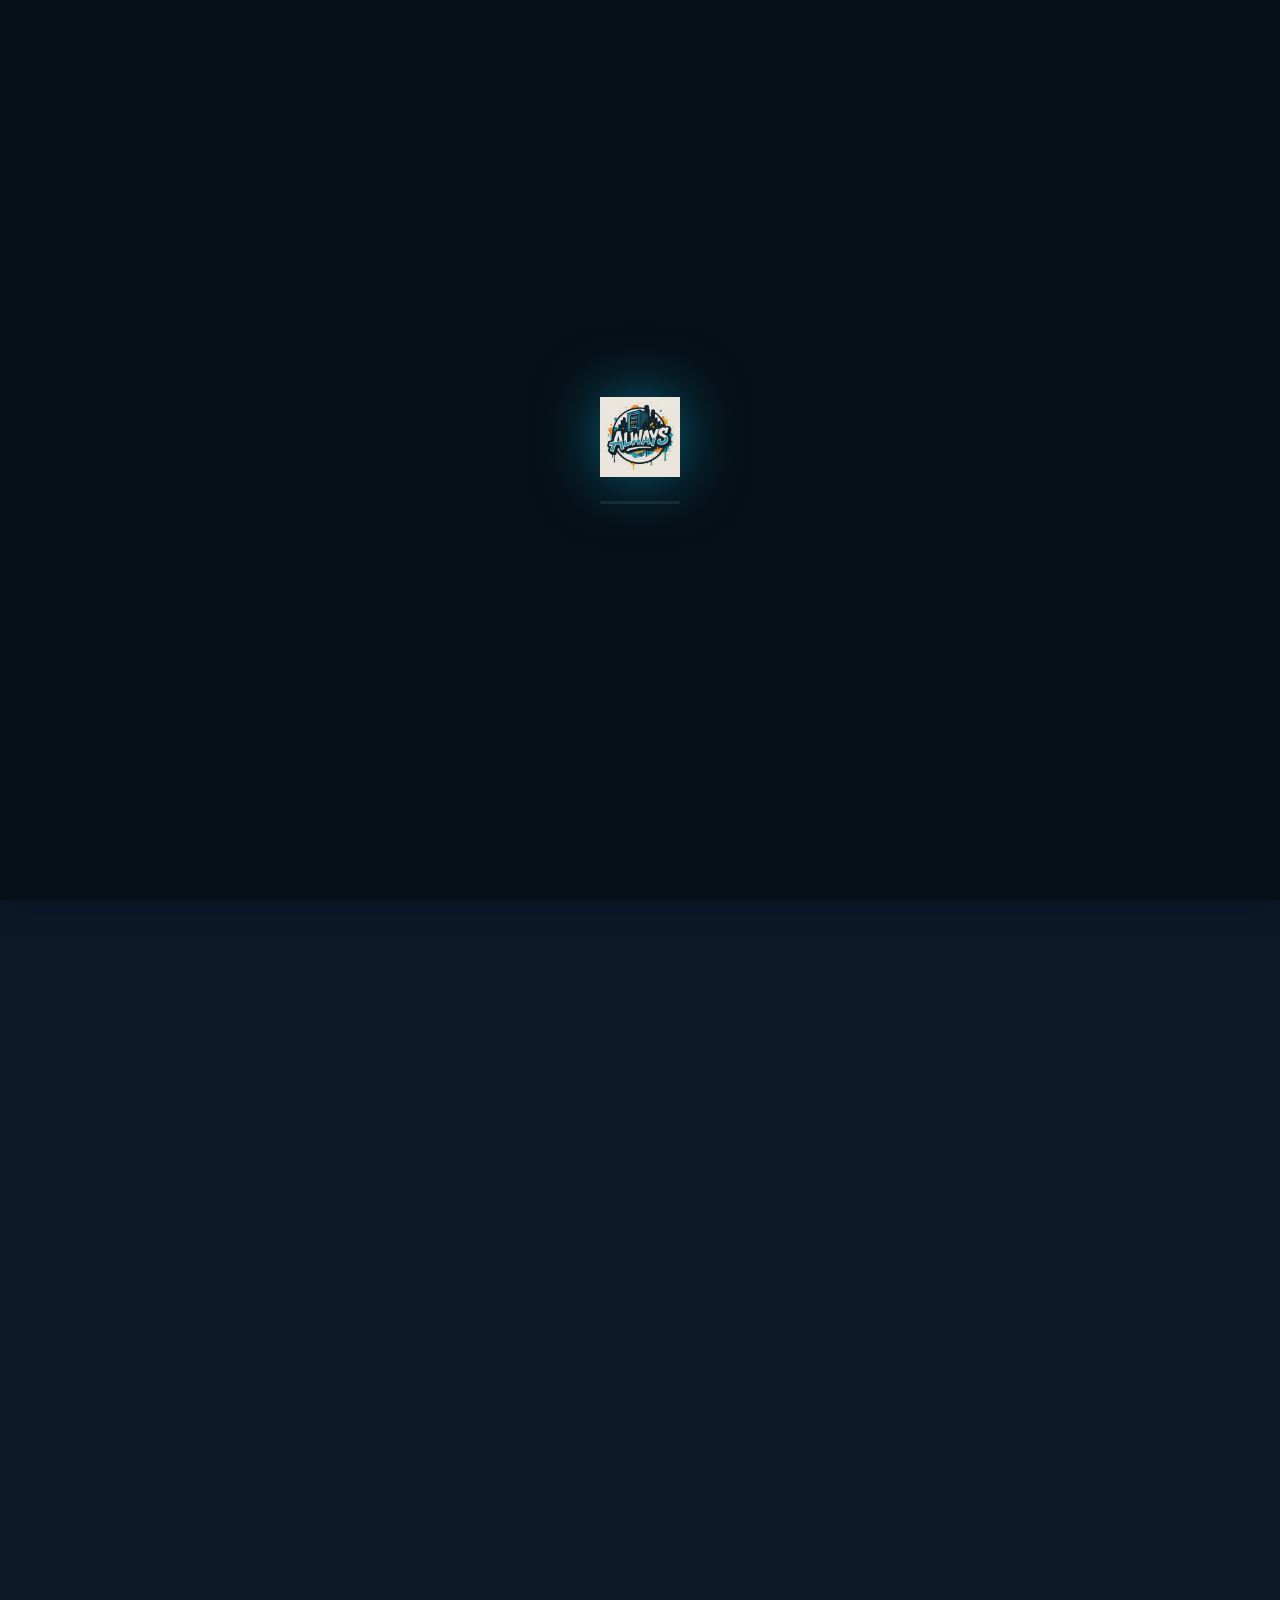
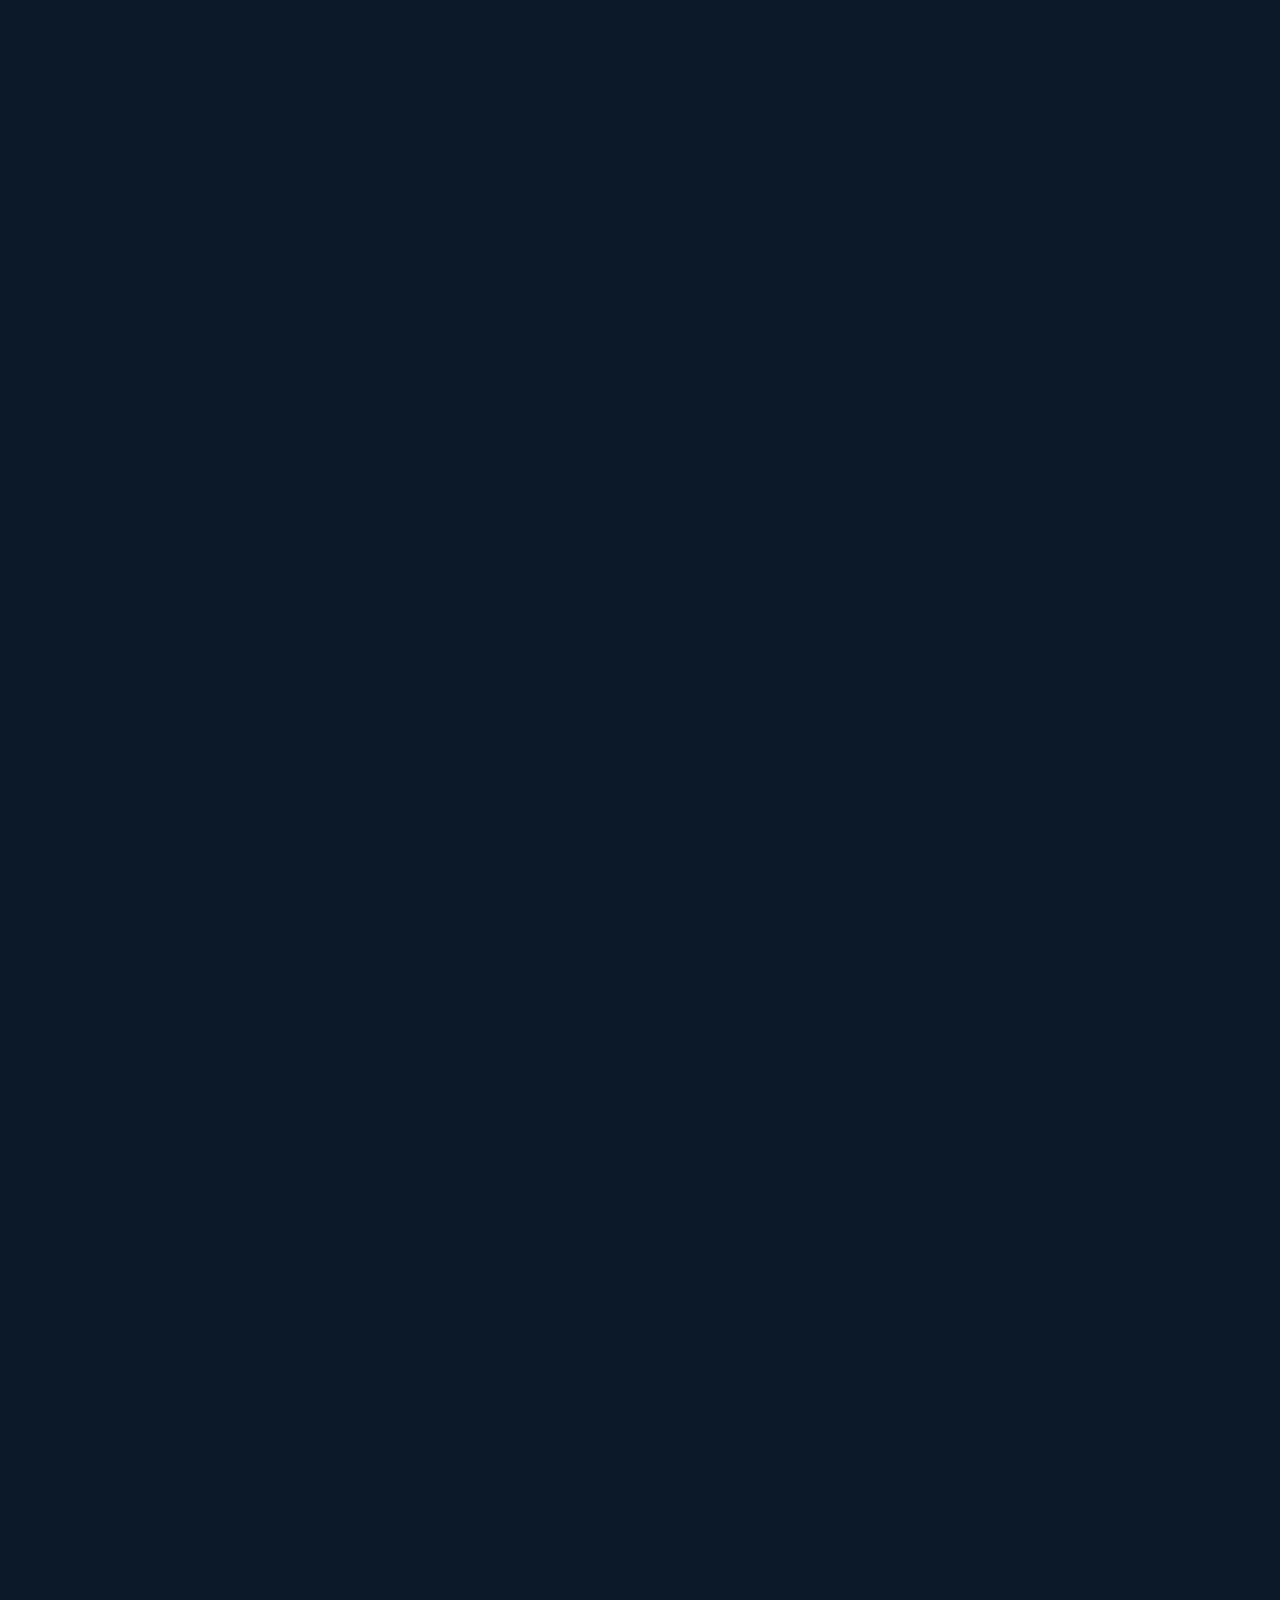
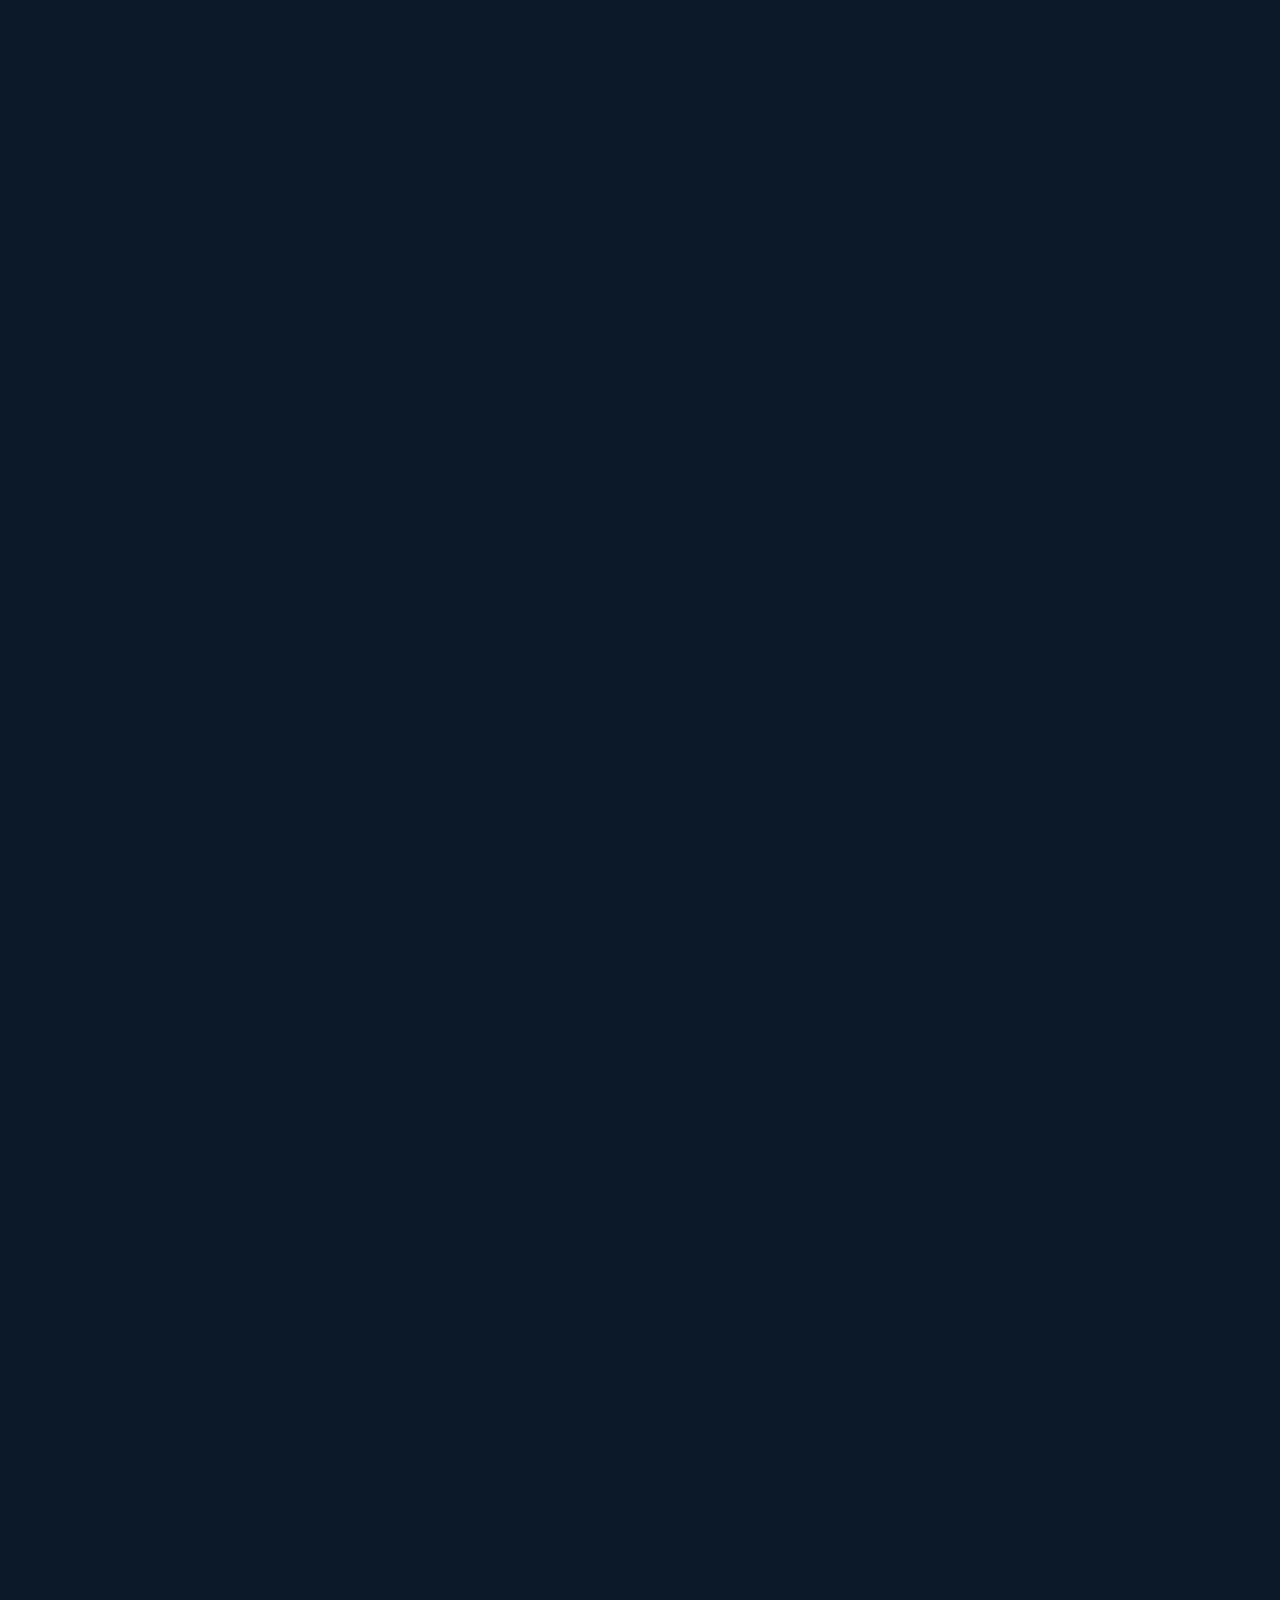
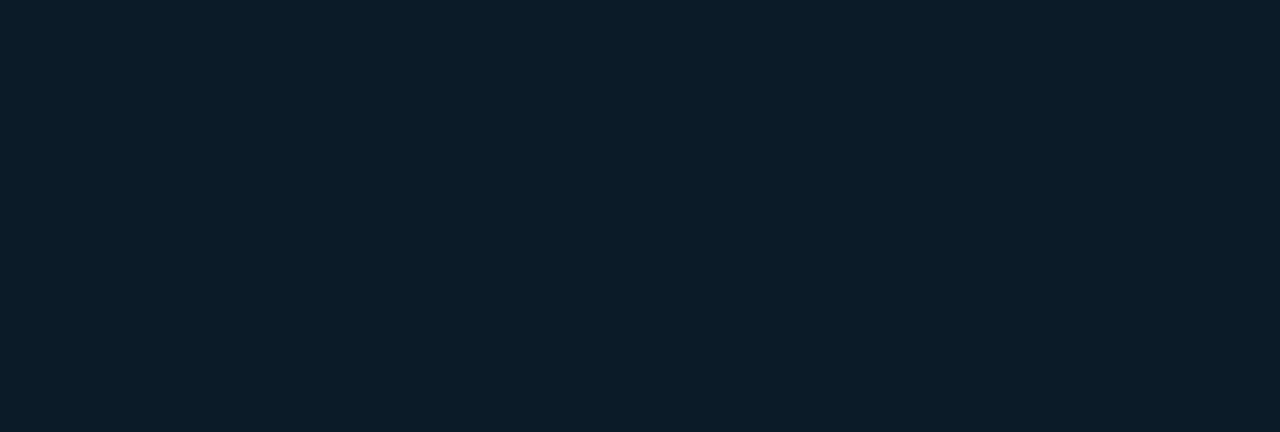
<file: index.html>
<!DOCTYPE html>
<html lang="de">
<head>
    <meta charset="UTF-8">
    <meta name="viewport" content="width=device-width, initial-scale=1.0">
    <meta name="description" content="Always Automaten – Dein 24/7 Automat in Zeven. Vapes, Pods, Basisgeräte und Einweg-Vapes. Nur Kartenzahlung. Immer da. Immer für dich.">
    <meta name="keywords" content="Vape Automat Zeven, ELFA Pods Zeven, E-Zigaretten Automat, Always Automaten, ELFA Basisgerät, Vape kaufen Zeven, Automat Bahnhofstraße Zeven, Vending Machine Zeven, Landkreis Rotenburg Wümme, Niedersachsen">
    <meta name="theme-color" content="#0c1929">
    <meta name="robots" content="index, follow">
    <meta property="og:title" content="Always Automaten | Dein 24/7 Automat in Zeven">
    <meta property="og:description" content="Dein 24/7 Automat in Zeven. Vapes, Pods, Basisgeräte und Einweg-Vapes. Nur Kartenzahlung.">
    <meta property="og:type" content="website">
    <meta property="og:url" content="https://always-automaten.de">
    <meta property="og:image" content="https://always-automaten.de/images/logo.png">
    <title>Always Automaten | Dein 24/7 Automat in Zeven – Immer da. Immer für dich.</title>
    <link rel="icon" type="image/png" href="images/logo.png">
    <link rel="canonical" href="https://always-automaten.de">
    <link rel="stylesheet" href="css/style.css">
    <script type="application/ld+json">
    {
        "@context": "https://schema.org",
        "@type": "LocalBusiness",
        "name": "Always Automaten",
        "description": "24/7 Automat in Zeven – Vapes, Pods, Basisgeräte und Einweg-Vapes. Nur Kartenzahlung.",
        "url": "https://always-automaten.de",
        "telephone": "+4915753708864",
        "email": "info@always-automaten.de",
        "address": {
            "@type": "PostalAddress",
            "streetAddress": "Feldstraße 22",
            "addressLocality": "Zeven",
            "postalCode": "27404",
            "addressCountry": "DE"
        },
        "openingHoursSpecification": {
            "@type": "OpeningHoursSpecification",
            "dayOfWeek": ["Monday","Tuesday","Wednesday","Thursday","Friday","Saturday","Sunday"],
            "opens": "00:00",
            "closes": "23:59"
        },
        "paymentAccepted": "Visa, V PAY, Mastercard, Maestro, Girocard",
        "currenciesAccepted": "EUR"
    }
    </script>
</head>
<body>

<!-- Loading Screen -->
<div class="loader" id="loader">
    <div class="loader-inner">
        <img src="images/logo.png" alt="Always Automaten">
        <div class="loader-bar"><div class="loader-progress"></div></div>
    </div>
</div>

<!-- Scroll Progress -->
<div class="scroll-progress" id="scroll-progress"></div>

<!-- Cursor Glow -->
<div class="cursor-glow" id="cursor-glow"></div>

<!-- Page Transition Overlay -->
<div class="page-transition" id="page-transition"></div>

<!-- Age Verification Modal -->
<div class="age-modal" id="age-modal">
    <div class="age-modal-content">
        <img src="images/logo.png" alt="Always Automaten Logo">
        <div class="age-badge">18+</div>
        <h2>Altersverifikation</h2>
        <p>Diese Website enthält Informationen zu Tabak- und Nikotinprodukten. Der Zugang ist nur für Personen ab 18 Jahren gestattet.</p>
        <div class="age-buttons">
            <button class="btn btn-primary btn-lg" id="age-confirm">Ich bin 18+</button>
            <button class="btn btn-secondary btn-lg" id="age-deny">Unter 18</button>
        </div>
        <div class="age-deny-msg" id="age-deny-msg">
            Du musst mindestens 18 Jahre alt sein, um diese Website zu besuchen.
        </div>
    </div>
</div>

<!-- Navigation -->
<nav class="nav">
    <div class="nav-container">
        <a href="index.html" class="nav-logo">
            <img src="images/logo.png" alt="Always Automaten">
            <span>Always Automaten</span>
        </a>
        <button class="nav-toggle" aria-label="Menü öffnen">
            <span></span>
            <span></span>
            <span></span>
        </button>
    </div>
</nav>

<div class="nav-menu">
    <div class="nav-menu-content">
        <ul class="nav-links">
            <li><a href="index.html" class="active">Start</a></li>
            <li><a href="#produkte">Produkte</a></li>
            <li><a href="standorte.html">Standorte</a></li>
            <li><a href="faq.html">FAQ</a></li>
            <li><a href="feedback.html">Feedback</a></li>
            <li><a href="kontakt.html">Kontakt</a></li>
            <li><a href="standort-anfrage.html">Standort anfragen</a></li>
            <li><a href="aktuelles.html">Aktuelles</a></li>
            <li><a href="vapes-anfragen.html">Großhandel</a></li>
        </ul>
        <div class="nav-cta-menu">
            <a href="standorte.html" class="btn btn-primary btn-lg">
                <svg viewBox="0 0 24 24" fill="none" stroke="currentColor" stroke-width="2" width="18" height="18"><path d="M21 10c0 7-9 13-9 13s-9-6-9-13a9 9 0 0 1 18 0z"/><circle cx="12" cy="10" r="3"/></svg>
                Standort finden
            </a>
            <a href="tel:+4915753708864" class="btn btn-secondary btn-lg">
                <svg viewBox="0 0 24 24" fill="none" stroke="currentColor" stroke-width="2" width="18" height="18"><path d="M22 16.92v3a2 2 0 0 1-2.18 2 19.79 19.79 0 0 1-8.63-3.07 19.5 19.5 0 0 1-6-6 19.79 19.79 0 0 1-3.07-8.67A2 2 0 0 1 4.11 2h3a2 2 0 0 1 2 1.72c.127.96.362 1.9.7 2.81a2 2 0 0 1-.45 2.11L8.09 9.91a16 16 0 0 0 6 6l1.27-1.27a2 2 0 0 1 2.11-.45c.91.338 1.85.573 2.81.7A2 2 0 0 1 22 16.92z"/></svg>
                0157 5370 8864
            </a>
        </div>
    </div>
</div>

<!-- Hero Section -->
<section class="hero splatter-bg">
    <canvas id="hero-particles" class="hero-particles"></canvas>
    <div class="container">
        <div class="hero-grid">
            <div class="hero-content">
                <div class="hero-badge">
                    <svg viewBox="0 0 24 24" fill="none" stroke="currentColor" stroke-width="2.5" width="16" height="16"><path d="M22 11.08V12a10 10 0 1 1-5.93-9.14"/><polyline points="22 4 12 14.01 9 11.01"/></svg>
                    Dein Automat in Zeven – 24/7
                </div>
                <h1>Immer da. <span class="gradient-text typing-target">Immer für dich.</span></h1>
                <p class="lead">Always Automaten – dein 24/7 Automat in Zeven. Vapes, Pods, Basisgeräte und Einweg-Vapes. Einfach Karte rein, Produkt raus.</p>
                <div class="hero-buttons">
                    <a href="standorte.html" class="btn btn-primary btn-lg">
                        <svg viewBox="0 0 24 24" fill="none" stroke="currentColor" stroke-width="2" width="18" height="18"><path d="M21 10c0 7-9 13-9 13s-9-6-9-13a9 9 0 0 1 18 0z"/><circle cx="12" cy="10" r="3"/></svg>
                        Standort finden
                    </a>
                    <a href="#produkte" class="btn btn-secondary btn-lg">Unsere Produkte</a>
                </div>
                <div class="hero-stats">
                    <div class="hero-stat">
                        <div class="hero-stat-value">24/7</div>
                        <div class="hero-stat-label">Immer verfügbar</div>
                    </div>
                    <div class="hero-stat">
                        <div class="hero-stat-value">Kartenzahlung</div>
                        <div class="hero-stat-label">Visa, Mastercard, Girocard & mehr</div>
                    </div>
                    <div class="hero-stat">
                        <div class="hero-stat-value">18+</div>
                        <div class="hero-stat-label">Altersverifikation</div>
                    </div>
                </div>
            </div>
            <div class="hero-visual">
                <div class="hero-logo-showcase">
                    <img src="images/logo.png" alt="Always Automaten Logo">
                </div>
                <div class="hero-card top">
                    <div class="hero-card-icon orange">
                        <svg viewBox="0 0 24 24" fill="none" stroke="currentColor" stroke-width="2"><circle cx="12" cy="12" r="10"/><polyline points="12 6 12 12 16 14"/></svg>
                    </div>
                    <div class="hero-card-text">
                        <strong>24/7 geöffnet</strong>
                        <span>Tag und Nacht für dich da</span>
                    </div>
                </div>
                <div class="hero-card bottom">
                    <div class="hero-card-icon teal">
                        <svg viewBox="0 0 24 24" fill="none" stroke="currentColor" stroke-width="2"><rect x="1" y="4" width="22" height="16" rx="2" ry="2"/><line x1="1" y1="10" x2="23" y2="10"/></svg>
                    </div>
                    <div class="hero-card-text">
                        <strong>Nur Kartenzahlung</strong>
                        <span>Visa, Mastercard, Girocard & mehr</span>
                    </div>
                </div>
            </div>
        </div>
    </div>
</section>

<!-- Products Section -->
<section class="products" id="produkte">
    <div class="container">
        <div class="section-header">
            <span class="section-label">
                <svg viewBox="0 0 24 24" fill="none" stroke="currentColor" stroke-width="2" width="14" height="14"><path d="M12 2L2 7l10 5 10-5-10-5z"/><path d="M2 17l10 5 10-5"/><path d="M2 12l10 5 10-5"/></svg>
                Unser Sortiment
            </span>
            <h2>Unsere Produkte in Zeven</h2>
            <p>Vapes, Pods und E-Zigaretten – rund um die Uhr. Direkt aus dem Automaten an der Bahnhofstraße in Zeven.</p>
        </div>
        <div class="products-grid">
            <div class="product-card fade-in">
                <span class="product-badge">Verschiedene Sorten</span>
                <span class="product-emoji">💨</span>
                <h3>ELFA Pods</h3>
                <p class="product-desc">Verschiedene Geschmacksrichtungen, 20mg Nikotin, voller Geschmack ab 8,50 €. Weitere Sorten kommen laufend dazu.</p>
                <div class="product-price">Verfügbar</div>
            </div>
            <div class="product-card fade-in">
                <span class="product-badge">Basisgerät</span>
                <span class="product-emoji">🔋</span>
                <h3>ELFA Akku</h3>
                <p class="product-desc">Das wiederverwendbare ELFA Basisgerät in Schwarz für 8,99 €. Einfach Pod einsetzen und losvapen.</p>
                <div class="product-price">Verfügbar</div>
            </div>
            <div class="product-card fade-in">
                <span class="product-badge">Einweg</span>
                <span class="product-emoji">💨</span>
                <h3>Einweg-Vapes</h3>
                <p class="product-desc">Sofort losvapen ohne Aufladen – verschiedene Einweg-Geräte mit unterschiedlichen Geschmacksrichtungen verfügbar.</p>
                <div class="product-price">Verfügbar</div>
            </div>
        </div>
    </div>
</section>

<!-- Features Section -->
<section class="features">
    <div class="container">
        <div class="section-header">
            <span class="section-label">
                <svg viewBox="0 0 24 24" fill="none" stroke="currentColor" stroke-width="2" width="14" height="14"><polygon points="13 2 3 14 12 14 11 22 21 10 12 10 13 2"/></svg>
                Warum Always?
            </span>
            <h2>Deine Vorteile</h2>
            <p>Kein Anstehen, kein Bargeld, kein Stress. Einfach Always.</p>
        </div>
        <div class="features-grid">
            <div class="feature-card fade-in">
                <div class="feature-icon">
                    <svg viewBox="0 0 24 24" fill="none" stroke="currentColor" stroke-width="2"><circle cx="12" cy="12" r="10"/><polyline points="12 6 12 12 16 14"/></svg>
                </div>
                <div class="feature-text">
                    <h4>24/7 verfügbar in Zeven</h4>
                    <p>Tag und Nacht, 365 Tage im Jahr. Dein Automat in der Bahnhofstraße ist immer für dich da.</p>
                </div>
            </div>
            <div class="feature-card fade-in">
                <div class="feature-icon orange">
                    <svg viewBox="0 0 24 24" fill="none" stroke="currentColor" stroke-width="2"><rect x="1" y="4" width="22" height="16" rx="2" ry="2"/><line x1="1" y1="10" x2="23" y2="10"/></svg>
                </div>
                <div class="feature-text">
                    <h4>Nur Kartenzahlung</h4>
                    <p>Visa, V PAY, Mastercard, Maestro, Girocard – kein Bargeld nötig. Schnell und kontaktlos.</p>
                </div>
            </div>
            <div class="feature-card fade-in">
                <div class="feature-icon">
                    <svg viewBox="0 0 24 24" fill="none" stroke="currentColor" stroke-width="2"><path d="M12 22s8-4 8-10V5l-8-3-8 3v7c0 6 8 10 8 10z"/></svg>
                </div>
                <div class="feature-text">
                    <h4>Altersverifikation</h4>
                    <p>Integrierte Altersüberprüfung für verantwortungsvollen Verkauf. Nur ab 18.</p>
                </div>
            </div>
            <div class="feature-card fade-in">
                <div class="feature-icon orange">
                    <svg viewBox="0 0 24 24" fill="none" stroke="currentColor" stroke-width="2"><path d="M22 11.08V12a10 10 0 1 1-5.93-9.14"/><polyline points="22 4 12 14.01 9 11.01"/></svg>
                </div>
                <div class="feature-text">
                    <h4>Originale Markenware</h4>
                    <p>Nur geprüfte Originalprodukte. Immer frisch befüllt, regelmäßig kontrolliert.</p>
                </div>
            </div>
        </div>
    </div>
</section>

<!-- Map Section -->
<section class="map-section">
    <div class="container">
        <div class="section-header">
            <span class="section-label">
                <svg viewBox="0 0 24 24" fill="none" stroke="currentColor" stroke-width="2" width="14" height="14"><path d="M21 10c0 7-9 13-9 13s-9-6-9-13a9 9 0 0 1 18 0z"/><circle cx="12" cy="10" r="3"/></svg>
                Unser Standort
            </span>
            <h2>Hier findest du uns</h2>
            <p>Unser erster Automat steht auf dem Parkplatz/Hof von Saray Imbiss in Zeven – Auffahrt links vom Laden, 24/7 zugänglich.</p>
        </div>
        <div class="map-wrapper">
            <iframe src="https://maps.google.com/maps?q=Saray+Imbiss+Zeven+Bahnhofstra%C3%9Fe+29+27404+Zeven&t=&z=16&ie=UTF8&iwloc=&output=embed" allowfullscreen="" loading="lazy" referrerpolicy="no-referrer-when-downgrade" title="Always Automaten Standort bei Saray Imbiss Zeven"></iframe>
        </div>
        <div class="map-info-grid">
            <div class="map-info-card fade-in">
                <div class="map-info-icon teal">
                    <svg viewBox="0 0 24 24" fill="none" stroke="currentColor" stroke-width="2"><path d="M21 10c0 7-9 13-9 13s-9-6-9-13a9 9 0 0 1 18 0z"/><circle cx="12" cy="10" r="3"/></svg>
                </div>
                <div class="map-info-text">
                    <strong>Saray Imbiss</strong>
                    <span>Parkplatz, Auffahrt links vom Laden</span>
                </div>
            </div>
            <div class="map-info-card fade-in">
                <div class="map-info-icon orange">
                    <svg viewBox="0 0 24 24" fill="none" stroke="currentColor" stroke-width="2"><rect x="1" y="4" width="22" height="16" rx="2" ry="2"/><line x1="1" y1="10" x2="23" y2="10"/></svg>
                </div>
                <div class="map-info-text">
                    <strong>Kartenzahlung</strong>
                    <span>Visa, Mastercard, Girocard & mehr</span>
                </div>
            </div>
            <div class="map-info-card fade-in">
                <div class="map-info-icon teal">
                    <svg viewBox="0 0 24 24" fill="none" stroke="currentColor" stroke-width="2"><circle cx="12" cy="12" r="10"/><polyline points="12 6 12 12 16 14"/></svg>
                </div>
                <div class="map-info-text">
                    <strong>24/7 geöffnet</strong>
                    <span>Jeden Tag, jede Nacht</span>
                </div>
            </div>
        </div>
    </div>
</section>

<!-- Testimonials Section -->
<section class="testimonials">
    <div class="container">
        <div class="section-header">
            <span class="section-label">
                <svg viewBox="0 0 24 24" fill="none" stroke="currentColor" stroke-width="2" width="14" height="14"><path d="M21 15a2 2 0 0 1-2 2H7l-4 4V5a2 2 0 0 1 2-2h14a2 2 0 0 1 2 2z"/></svg>
                Kundenstimmen
            </span>
            <h2>Das sagen unsere Kunden</h2>
            <p>Echte Erfahrungen von Vapern aus Zeven, Sittensen und dem Landkreis Rotenburg (Wümme).</p>
        </div>
        <div class="testimonials-grid">
            <div class="testimonial-card fade-in">
                <div class="testimonial-stars">
                    <svg viewBox="0 0 24 24"><polygon fill="currentColor" points="12 2 15.09 8.26 22 9.27 17 14.14 18.18 21.02 12 17.77 5.82 21.02 7 14.14 2 9.27 8.91 8.26 12 2"/></svg>
                    <svg viewBox="0 0 24 24"><polygon fill="currentColor" points="12 2 15.09 8.26 22 9.27 17 14.14 18.18 21.02 12 17.77 5.82 21.02 7 14.14 2 9.27 8.91 8.26 12 2"/></svg>
                    <svg viewBox="0 0 24 24"><polygon fill="currentColor" points="12 2 15.09 8.26 22 9.27 17 14.14 18.18 21.02 12 17.77 5.82 21.02 7 14.14 2 9.27 8.91 8.26 12 2"/></svg>
                    <svg viewBox="0 0 24 24"><polygon fill="currentColor" points="12 2 15.09 8.26 22 9.27 17 14.14 18.18 21.02 12 17.77 5.82 21.02 7 14.14 2 9.27 8.91 8.26 12 2"/></svg>
                    <svg viewBox="0 0 24 24"><polygon fill="currentColor" points="12 2 15.09 8.26 22 9.27 17 14.14 18.18 21.02 12 17.77 5.82 21.02 7 14.14 2 9.27 8.91 8.26 12 2"/></svg>
                </div>
                <p class="testimonial-text">"Super praktisch! Nachts um 2 noch schnell Pods geholt, direkt am Parkplatz von Saray Imbiss. Einfach Karte rein, fertig."</p>
                <div class="testimonial-author">
                    <div class="testimonial-avatar">T</div>
                    <div class="testimonial-info">
                        <strong>Tim K.</strong>
                        <span>Zeven</span>
                    </div>
                </div>
            </div>
            <div class="testimonial-card fade-in">
                <div class="testimonial-stars">
                    <svg viewBox="0 0 24 24"><polygon fill="currentColor" points="12 2 15.09 8.26 22 9.27 17 14.14 18.18 21.02 12 17.77 5.82 21.02 7 14.14 2 9.27 8.91 8.26 12 2"/></svg>
                    <svg viewBox="0 0 24 24"><polygon fill="currentColor" points="12 2 15.09 8.26 22 9.27 17 14.14 18.18 21.02 12 17.77 5.82 21.02 7 14.14 2 9.27 8.91 8.26 12 2"/></svg>
                    <svg viewBox="0 0 24 24"><polygon fill="currentColor" points="12 2 15.09 8.26 22 9.27 17 14.14 18.18 21.02 12 17.77 5.82 21.02 7 14.14 2 9.27 8.91 8.26 12 2"/></svg>
                    <svg viewBox="0 0 24 24"><polygon fill="currentColor" points="12 2 15.09 8.26 22 9.27 17 14.14 18.18 21.02 12 17.77 5.82 21.02 7 14.14 2 9.27 8.91 8.26 12 2"/></svg>
                    <svg viewBox="0 0 24 24"><polygon fill="currentColor" points="12 2 15.09 8.26 22 9.27 17 14.14 18.18 21.02 12 17.77 5.82 21.02 7 14.14 2 9.27 8.91 8.26 12 2"/></svg>
                </div>
                <p class="testimonial-text">"Kartenzahlung ist super easy und die Preise sind fair. Gut erreichbar bei Saray Imbiss, ich komme regelmäßig vorbei."</p>
                <div class="testimonial-author">
                    <div class="testimonial-avatar">L</div>
                    <div class="testimonial-info">
                        <strong>Lisa M.</strong>
                        <span>Zeven</span>
                    </div>
                </div>
            </div>
            <div class="testimonial-card fade-in">
                <div class="testimonial-stars">
                    <svg viewBox="0 0 24 24"><polygon fill="currentColor" points="12 2 15.09 8.26 22 9.27 17 14.14 18.18 21.02 12 17.77 5.82 21.02 7 14.14 2 9.27 8.91 8.26 12 2"/></svg>
                    <svg viewBox="0 0 24 24"><polygon fill="currentColor" points="12 2 15.09 8.26 22 9.27 17 14.14 18.18 21.02 12 17.77 5.82 21.02 7 14.14 2 9.27 8.91 8.26 12 2"/></svg>
                    <svg viewBox="0 0 24 24"><polygon fill="currentColor" points="12 2 15.09 8.26 22 9.27 17 14.14 18.18 21.02 12 17.77 5.82 21.02 7 14.14 2 9.27 8.91 8.26 12 2"/></svg>
                    <svg viewBox="0 0 24 24"><polygon fill="currentColor" points="12 2 15.09 8.26 22 9.27 17 14.14 18.18 21.02 12 17.77 5.82 21.02 7 14.14 2 9.27 8.91 8.26 12 2"/></svg>
                    <svg viewBox="0 0 24 24"><polygon fill="currentColor" points="12 2 15.09 8.26 22 9.27 17 14.14 18.18 21.02 12 17.77 5.82 21.02 7 14.14 2 9.27 8.91 8.26 12 2"/></svg>
                </div>
                <p class="testimonial-text">"Einweg-Vape geholt, mega Geschmack und super einfach. Perfekt wenn man kein Basisgerät dabei hat. Komme wieder!"</p>
                <div class="testimonial-author">
                    <div class="testimonial-avatar">M</div>
                    <div class="testimonial-info">
                        <strong>Mara S.</strong>
                        <span>Zeven</span>
                    </div>
                </div>
            </div>
        </div>
    </div>
</section>

<!-- Newsletter Section -->
<section class="newsletter">
    <div class="container">
        <div class="newsletter-content">
            <h2>Bleib auf dem <span class="gradient-text">Laufenden</span></h2>
            <p>Neue Sorten, neue Standorte, exklusive Angebote – direkt in dein Postfach.</p>
            <form class="newsletter-form" id="newsletter-form">
                <input type="hidden" name="fi-text-formular" value="Newsletter">
                <input type="checkbox" name="botcheck" class="hidden" style="display:none">
                <input type="email" name="fi-sender-email" placeholder="Deine E-Mail-Adresse" required>
                <button type="submit" class="btn btn-primary">Anmelden</button>
                <p id="newsletter-result" class="form-result"></p>
            </form>
        </div>
    </div>
</section>

<!-- CTA Section: Großhandel -->
<section class="features" style="padding:60px 0;">
    <div class="container">
        <div class="section-header">
            <span class="section-label">
                <svg viewBox="0 0 24 24" fill="none" stroke="currentColor" stroke-width="2" width="14" height="14"><path d="M6 2L3 6v14a2 2 0 0 0 2 2h14a2 2 0 0 0 2-2V6l-3-4z"/><line x1="3" y1="6" x2="21" y2="6"/><path d="M16 10a4 4 0 0 1-8 0"/></svg>
                Für Geschäftskunden
            </span>
            <h2>Produkte für Ihr Geschäft</h2>
            <p>Sie betreiben einen Kiosk, Shop oder ein anderes Geschäft? Wir liefern Vapes, Pods und E-Zigaretten zu attraktiven Großhandelspreisen.</p>
        </div>
        <div class="features-grid" style="max-width:800px;margin:0 auto;">
            <div class="feature-card fade-in">
                <div class="feature-icon orange">
                    <svg viewBox="0 0 24 24" fill="none" stroke="currentColor" stroke-width="2"><path d="M12 2L2 7l10 5 10-5-10-5z"/><path d="M2 17l10 5 10-5"/><path d="M2 12l10 5 10-5"/></svg>
                </div>
                <div class="feature-text">
                    <h4>Großhandelspreise</h4>
                    <p>Attraktive Konditionen für Wiederverkäufer – individuell nach Bedarf.</p>
                </div>
            </div>
            <div class="feature-card fade-in">
                <div class="feature-icon">
                    <svg viewBox="0 0 24 24" fill="none" stroke="currentColor" stroke-width="2"><path d="M22 16.92v3a2 2 0 0 1-2.18 2 19.79 19.79 0 0 1-8.63-3.07 19.5 19.5 0 0 1-6-6 19.79 19.79 0 0 1-3.07-8.67A2 2 0 0 1 4.11 2h3a2 2 0 0 1 2 1.72c.127.96.362 1.9.7 2.81a2 2 0 0 1-.45 2.11L8.09 9.91a16 16 0 0 0 6 6l1.27-1.27a2 2 0 0 1 2.11-.45c.91.338 1.85.573 2.81.7A2 2 0 0 1 22 16.92z"/></svg>
                </div>
                <div class="feature-text">
                    <h4>Persönliche Beratung</h4>
                    <p>Wir stellen das passende Sortiment für Ihre Kunden zusammen.</p>
                </div>
            </div>
        </div>
        <div style="text-align:center;margin-top:32px;">
            <a href="vapes-anfragen.html" class="btn btn-primary btn-lg">Unverbindlich Preise anfragen</a>
        </div>
    </div>
</section>

<!-- CTA Section: Standort -->
<section class="cta-section">
    <div class="container">
        <div class="cta-content">
            <h2>Du hast einen Laden? Wir haben den Automaten.</h2>
            <p>Verdiene passives Einkommen mit einem Always Automaten vor deinem Geschäft. Kein Aufwand, kein Risiko – wir kümmern uns um alles.</p>
            <div class="cta-buttons">
                <a href="standort-anfrage.html" class="btn btn-white btn-lg">Standort anfragen</a>
                <a href="kontakt.html" class="btn btn-outline btn-lg">Kontakt aufnehmen</a>
            </div>
        </div>
    </div>
</section>

<!-- Footer -->
<footer class="footer">
    <div class="container">
        <div class="footer-grid">
            <div class="footer-brand">
                <a href="index.html" class="nav-logo">
                    <img src="images/logo.png" alt="Always Automaten">
                    <span>Always Automaten</span>
                </a>
                <p>Dein 24/7 Automat in Zeven – Vapes, Pods und E-Zigaretten. Nur Kartenzahlung. Immer da. Immer für dich.</p>
                <div class="footer-payment">
                    <span class="payment-badge">Visa</span>
                    <span class="payment-badge">V PAY</span>
                    <span class="payment-badge">Mastercard</span>
                    <span class="payment-badge">Maestro</span>
                    <span class="payment-badge">Girocard</span>
                </div>
            </div>
            <div>
                <h4>Navigation</h4>
                <ul class="footer-links">
                    <li><a href="index.html">Start</a></li>
                    <li><a href="standorte.html">Standorte</a></li>
                    <li><a href="faq.html">FAQ</a></li>
                    <li><a href="aktuelles.html">Aktuelles</a></li>
                    <li><a href="feedback.html">Feedback</a></li>
                    <li><a href="kontakt.html">Kontakt</a></li>
                </ul>
            </div>
            <div>
                <h4>Rechtliches</h4>
                <ul class="footer-links">
                    <li><a href="impressum.html">Impressum</a></li>
                    <li><a href="datenschutz.html">Datenschutz</a></li>
                </ul>
            </div>
            <div>
                <h4>Kontakt</h4>
                <div class="footer-contact-item">
                    <svg viewBox="0 0 24 24" fill="none" stroke="currentColor" stroke-width="2"><path d="M21 10c0 7-9 13-9 13s-9-6-9-13a9 9 0 0 1 18 0z"/><circle cx="12" cy="10" r="3"/></svg>
                    <span>Feldstraße 22<br>27404 Zeven</span>
                </div>
                <div class="footer-contact-item">
                    <svg viewBox="0 0 24 24" fill="none" stroke="currentColor" stroke-width="2"><path d="M22 16.92v3a2 2 0 0 1-2.18 2 19.79 19.79 0 0 1-8.63-3.07 19.5 19.5 0 0 1-6-6 19.79 19.79 0 0 1-3.07-8.67A2 2 0 0 1 4.11 2h3a2 2 0 0 1 2 1.72c.127.96.362 1.9.7 2.81a2 2 0 0 1-.45 2.11L8.09 9.91a16 16 0 0 0 6 6l1.27-1.27a2 2 0 0 1 2.11-.45c.91.338 1.85.573 2.81.7A2 2 0 0 1 22 16.92z"/></svg>
                    <a href="tel:+4915753708864">0157 5370 8864</a>
                </div>
                <div class="footer-contact-item">
                    <svg viewBox="0 0 24 24" fill="none" stroke="currentColor" stroke-width="2"><path d="M4 4h16c1.1 0 2 .9 2 2v12c0 1.1-.9 2-2 2H4c-1.1 0-2-.9-2-2V6c0-1.1.9-2 2-2z"/><polyline points="22,6 12,13 2,6"/></svg>
                    <a href="mailto:info@always-automaten.de">info@always-automaten.de</a>
                </div>
            </div>
        </div>
        <div class="footer-bottom">
            <p>&copy; 2026 Always Automaten. Alle Rechte vorbehalten. Nur für Personen ab 18 Jahren.</p>
            <div class="footer-legal">
                <a href="impressum.html">Impressum</a>
                <a href="datenschutz.html">Datenschutz</a>
            </div>
        </div>
    </div>
</footer>

<!-- Cookie Banner -->
<div class="cookie-banner" id="cookie-banner">
    <div class="cookie-banner-inner">
        <div class="cookie-text">
            <strong>Cookie-Einstellungen</strong>
            <p>Wir verwenden Cookies, um dir das beste Erlebnis zu bieten. Du kannst selbst entscheiden, welche Cookies du zulassen möchtest. <a href="datenschutz.html">Datenschutzerklärung</a></p>
        </div>
        <div class="cookie-categories" id="cookie-categories">
            <label class="cookie-category">
                <div class="cookie-cat-info">
                    <strong>Notwendig</strong>
                    <span>Für die Grundfunktion der Website erforderlich</span>
                </div>
                <input type="checkbox" checked disabled>
                <span class="cookie-toggle always-on"></span>
            </label>
            <label class="cookie-category">
                <div class="cookie-cat-info">
                    <strong>Analyse & Statistik</strong>
                    <span>Hilft uns, die Website zu verbessern (z.B. Google Analytics)</span>
                </div>
                <input type="checkbox" id="cookie-analytics">
                <span class="cookie-toggle"></span>
            </label>
            <label class="cookie-category">
                <div class="cookie-cat-info">
                    <strong>Marketing</strong>
                    <span>Für personalisierte Inhalte und Werbung</span>
                </div>
                <input type="checkbox" id="cookie-marketing">
                <span class="cookie-toggle"></span>
            </label>
        </div>
        <div class="cookie-buttons">
            <button class="btn btn-primary btn-sm" id="cookie-accept-all">Alle akzeptieren</button>
            <button class="btn btn-secondary btn-sm" id="cookie-save">Auswahl speichern</button>
            <button class="btn btn-secondary btn-sm" id="cookie-decline">Nur notwendige</button>
        </div>
    </div>
</div>

<script src="js/main.js"></script>
<script>
document.getElementById('newsletter-form').addEventListener('submit', async function(e) {
    e.preventDefault();
    const formData = new FormData(this);
    formData.append('access_key', '8fa3512b-cb13-4662-89c3-44cef27e7692');
    formData.append('subject', 'Neue Newsletter-Anmeldung');
    formData.append('from_name', 'Always Automaten Website');
    const res = await fetch('https://api.web3forms.com/submit', { method: 'POST', body: formData });
    const json = await res.json();
    if (!json.success) {
        document.getElementById('newsletter-result').textContent = 'Fehler: ' + json.message;
        document.getElementById('newsletter-result').style.color = '#ef4444';
        return;
    }
    window.location.href = 'danke.html';
});
</script>
</body>
</html>
</file>
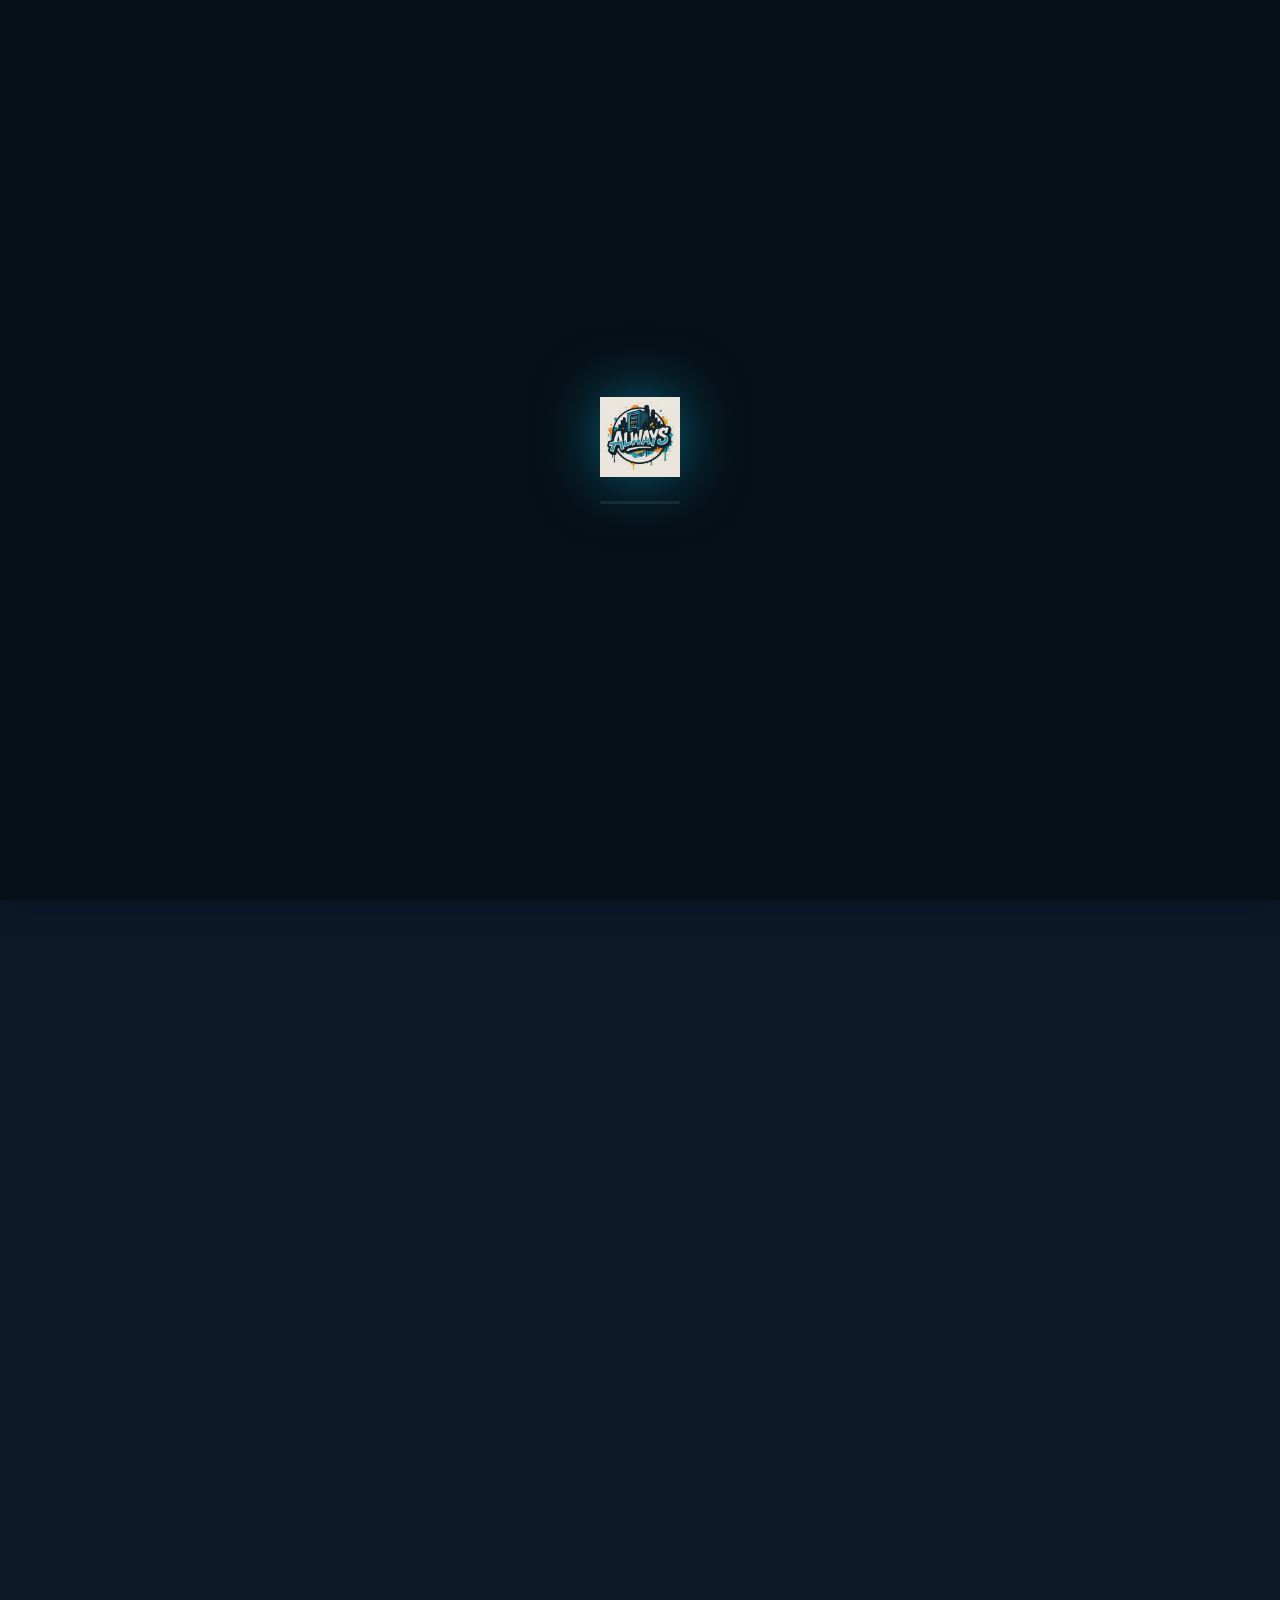
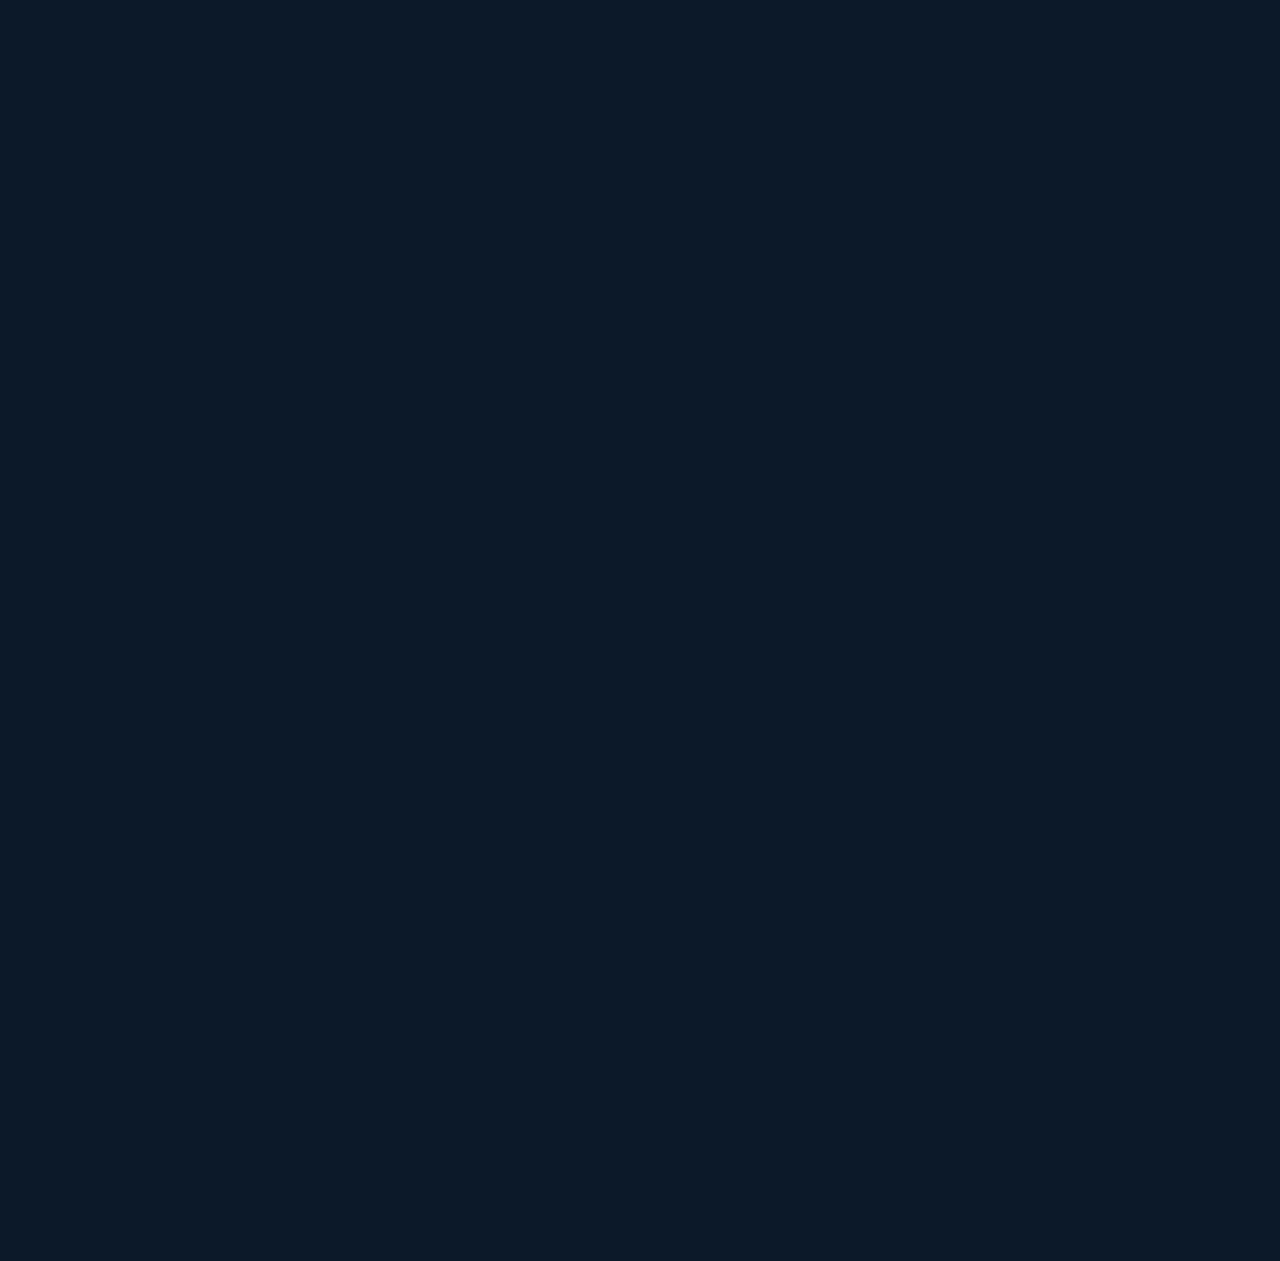
<file: aktuelles/index.html>
<!DOCTYPE html>
<html lang="de">
<head>
    <meta charset="UTF-8">
    <meta name="viewport" content="width=device-width, initial-scale=1.0">
    <meta name="description" content="Neuigkeiten von Always Automaten in Zeven. Neue Produkte, Standorte und Updates rund um deinen Vape-Automaten im Landkreis Rotenburg.">
    <meta name="theme-color" content="#0c1929">
    <meta name="robots" content="index, follow">
    <meta property="og:title" content="Aktuelles | Always Automaten Zeven – News & Updates">
    <meta property="og:description" content="Neuigkeiten von Always Automaten: neue Produkte, Standorte und Updates aus Zeven.">
    <meta property="og:type" content="website">
    <meta property="og:url" content="https://always-automaten.de/aktuelles/">
    <meta property="og:image" content="https://always-automaten.de/images/logo.png">
    <title>Aktuelles | Always Automaten Zeven – News & Updates</title>
    <link rel="icon" type="image/png" href="images/logo.png">
    <link rel="canonical" href="https://always-automaten.de/aktuelles/">
    <link rel="stylesheet" href="../css/style.css">
    <script type="application/ld+json">
    {
        "@context": "https://schema.org",
        "@type": "Blog",
        "name": "Always Automaten – Aktuelles",
        "url": "https://always-automaten.de/aktuelles/",
        "description": "Neuigkeiten und Updates von Always Automaten in Zeven",
        "publisher": {
            "@type": "Organization",
            "name": "Always Automaten",
            "url": "https://always-automaten.de"
        },
        "blogPost": [
            {
                "@type": "BlogPosting",
                "headline": "Always Automaten startet in Zeven – 24/7 Vapes am Automaten",
                "datePublished": "2026-02-01",
                "author": {"@type": "Organization", "name": "Always Automaten"},
                "description": "Unser erster Automat steht auf dem Parkplatz von Saray Imbiss in der Bahnhofstraße in Zeven."
            },
            {
                "@type": "BlogPosting",
                "headline": "ELFA Pods jetzt verfügbar",
                "datePublished": "2026-02-05",
                "author": {"@type": "Organization", "name": "Always Automaten"},
                "description": "ELFA Pods in verschiedenen Geschmacksrichtungen jetzt am Automaten in Zeven."
            },
            {
                "@type": "BlogPosting",
                "headline": "Einweg-Vapes jetzt verfügbar",
                "datePublished": "2026-02-13",
                "author": {"@type": "Organization", "name": "Always Automaten"},
                "description": "Neben ELFA Pods und Basisgeräten gibt es jetzt auch Einweg-Vapes am Automaten in Zeven."
            }
        ]
    }
    </script>
</head>
<body>

<div class="loader" id="loader">
    <div class="loader-inner">
        <img src="../images/logo.png" alt="Always Automaten">
        <div class="loader-bar"><div class="loader-progress"></div></div>
    </div>
</div>

<div class="age-modal" id="age-modal">
    <div class="age-modal-content">
        <img src="../images/logo.png" alt="Always Automaten Logo">
        <div class="age-badge">18+</div>
        <h2>Altersverifikation</h2>
        <p>Diese Website enthält Informationen zu Tabak- und Nikotinprodukten. Der Zugang ist nur für Personen ab 18 Jahren gestattet.</p>
        <div class="age-buttons">
            <button class="btn btn-primary btn-lg" id="age-confirm">Ich bin 18+</button>
            <button class="btn btn-secondary btn-lg" id="age-deny">Unter 18</button>
        </div>
        <div class="age-deny-msg" id="age-deny-msg">Du musst mindestens 18 Jahre alt sein, um diese Website zu besuchen.</div>
    </div>
</div>

<nav class="nav">
    <div class="nav-container">
        <a href="../" class="nav-logo">
            <img src="../images/logo.png" alt="Always Automaten">
            <span>Always Automaten</span>
        </a>
        <button class="nav-toggle" aria-label="Menü öffnen">
            <span></span><span></span><span></span>
        </button>
    </div>
</nav>

<div class="nav-menu">
    <div class="nav-menu-content">
        <ul class="nav-links">
            <li><a href="../">Start</a></li>
            <li><a href="../#produkte">Produkte</a></li>
            <li><a href="../standorte/">Standorte</a></li>
            <li><a href="../faq/">FAQ</a></li>
            <li><a href="../feedback/">Feedback</a></li>
            <li><a href="../kontakt/">Kontakt</a></li>
            <li><a href="../standort-anfrage/">Standort anfragen</a></li>
            <li><a href="../aktuelles/">Aktuelles</a></li>
            <li><a href="../vapes-anfragen/">Großhandel</a></li>
        </ul>
        <div class="nav-cta-menu">
            <a href="../standorte/" class="btn btn-primary btn-lg">Standort finden</a>
        </div>
        <div class="nav-social">
            <a href="https://instagram.com/alwaysautomaten" target="_blank" rel="noopener noreferrer" aria-label="Instagram">
                <svg viewBox="0 0 24 24" fill="none" stroke="currentColor" stroke-width="2"><rect x="2" y="2" width="20" height="20" rx="5" ry="5"/><path d="M16 11.37A4 4 0 1 1 12.63 8 4 4 0 0 1 16 11.37z"/><line x1="17.5" y1="6.5" x2="17.51" y2="6.5"/></svg>
            </a>
            <a href="https://www.facebook.com/share/1D2yhZbTk2/?mibextid=wwXIfr" target="_blank" rel="noopener noreferrer" aria-label="Facebook">
                <svg viewBox="0 0 24 24" fill="none" stroke="currentColor" stroke-width="2"><path d="M18 2h-3a5 5 0 0 0-5 5v3H7v4h3v8h4v-8h3l1-4h-4V7a1 1 0 0 1 1-1h3z"/></svg>
            </a>
        </div>
    </div>
</div>

<section class="page-hero">
    <div class="container">
        <h1><span class="gradient-text">Aktuelles</span></h1>
        <p class="lead">Neuigkeiten, Updates und Ankündigungen von Always Automaten in Zeven.</p>
    </div>
</section>

<section class="blog-section">
    <div class="container">
        <div class="blog-grid">

            <article class="blog-card fade-in">
                <div class="blog-card-badge new">Neu</div>
                <h2>Einweg-Vapes jetzt verfügbar</h2>
                <p>Neben ELFA Pods und dem Basisgerät gibt es jetzt auch <strong>Einweg-Vapes</strong> an unserem Automaten in Zeven – verschiedene Geschmacksrichtungen, sofort losvapen ohne Aufladen. 24/7 verfügbar auf dem Parkplatz von Saray Imbiss.</p>
                <p>Du hast Wünsche für weitere Produkte oder Sorten? Sag es uns!</p>
                <div class="blog-card-cta">
                    <a href="../feedback/" class="btn btn-primary btn-sm">Produktwunsch abgeben</a>
                </div>
            </article>

            <article class="blog-card fade-in">
                <h2>ELFA Pods jetzt verfügbar</h2>
                <p><strong>ELFA Pods</strong> sind in verschiedenen beliebten Geschmacksrichtungen an unserem Automaten in Zeven erhältlich – ab nur 8,50 € pro Packung. Weitere Sorten kommen laufend dazu.</p>
                <p>Dazu gibt es das <strong>ELFA Basisgerät in Schwarz</strong> für 8,50 €. Einfach am Automaten auf dem Parkplatz von Saray Imbiss vorbeikommen, Karte zücken und los geht's.</p>
                <div class="blog-card-cta">
                    <a href="../standorte/" class="btn btn-primary btn-sm">Standort ansehen</a>
                </div>
            </article>

            <article class="blog-card fade-in">
                <h2>Always Automaten startet in Zeven</h2>
                <p>Es ist soweit – <strong>Always Automaten</strong> ist offiziell in Zeven gestartet! Unser erster Automat steht auf dem Parkplatz von Saray Imbiss in der Bahnhofstraße 29 und ist <strong>rund um die Uhr</strong> zugänglich.</p>
                <p>Egal ob spätabends, am Wochenende oder an Feiertagen – bei uns bekommst du deine Vapes immer und überall in Zeven. Bezahlt wird bequem per Girocard – Kreditkarten (Visa, Mastercard) folgen bald.</p>
                <p>Wir freuen uns auf weitere Standorte im Landkreis Rotenburg (Wümme) und in ganz Niedersachsen. Du hast einen Standort-Vorschlag? <a href="../standort-anfrage/">Melde dich bei uns!</a></p>
                <div class="blog-card-cta">
                    <a href="../standorte/" class="btn btn-primary btn-sm">Standort finden</a>
                </div>
            </article>

        </div>
    </div>
</section>

<section class="cta-section">
    <div class="container">
        <div class="cta-content">
            <h2>Immer auf dem Laufenden</h2>
            <p>Du willst keine Neuigkeiten verpassen? Melde dich für unseren Newsletter an oder folge uns.</p>
            <div class="cta-buttons">
                <a href="../#newsletter" class="btn btn-white btn-lg">Newsletter abonnieren</a>
                <a href="../kontakt/" class="btn btn-outline btn-lg">Kontakt aufnehmen</a>
            </div>
        </div>
    </div>
</section>

<footer class="footer">
    <div class="container">
        <div class="footer-grid">
            <div class="footer-brand">
                <a href="../" class="nav-logo">
                    <img src="../images/logo.png" alt="Always Automaten">
                    <span>Always Automaten</span>
                </a>
                <p>Dein 24/7 Automat in Zeven – Vapes, Pods und E-Zigaretten. Nur Kartenzahlung. Immer da. Immer für dich.</p>
                <div class="footer-social">
                    <a href="https://instagram.com/alwaysautomaten" target="_blank" rel="noopener noreferrer" aria-label="Instagram">
                        <svg viewBox="0 0 24 24" fill="none" stroke="currentColor" stroke-width="2"><rect x="2" y="2" width="20" height="20" rx="5" ry="5"/><path d="M16 11.37A4 4 0 1 1 12.63 8 4 4 0 0 1 16 11.37z"/><line x1="17.5" y1="6.5" x2="17.51" y2="6.5"/></svg>
                    </a>
                    <a href="https://www.facebook.com/share/1D2yhZbTk2/?mibextid=wwXIfr" target="_blank" rel="noopener noreferrer" aria-label="Facebook">
                        <svg viewBox="0 0 24 24" fill="none" stroke="currentColor" stroke-width="2"><path d="M18 2h-3a5 5 0 0 0-5 5v3H7v4h3v8h4v-8h3l1-4h-4V7a1 1 0 0 1 1-1h3z"/></svg>
                    </a>
                </div>
            </div>
            <div>
                <h4>Navigation</h4>
                <ul class="footer-links">
                    <li><a href="../">Start</a></li>
                    <li><a href="../standorte/">Standorte</a></li>
                    <li><a href="../faq/">FAQ</a></li>
                    <li><a href="../aktuelles/">Aktuelles</a></li>
                    <li><a href="../feedback/">Feedback</a></li>
                    <li><a href="../kontakt/">Kontakt</a></li>
                </ul>
            </div>
            <div>
                <h4>Rechtliches</h4>
                <ul class="footer-links">
                    <li><a href="../impressum/">Impressum</a></li>
                    <li><a href="../datenschutz/">Datenschutz</a></li>
                </ul>
            </div>
            <div>
                <h4>Kontakt</h4>
                <div class="footer-contact-item">
                    <svg viewBox="0 0 24 24" fill="none" stroke="currentColor" stroke-width="2"><path d="M22 16.92v3a2 2 0 0 1-2.18 2 19.79 19.79 0 0 1-8.63-3.07 19.5 19.5 0 0 1-6-6 19.79 19.79 0 0 1-3.07-8.67A2 2 0 0 1 4.11 2h3a2 2 0 0 1 2 1.72c.127.96.362 1.9.7 2.81a2 2 0 0 1-.45 2.11L8.09 9.91a16 16 0 0 0 6 6l1.27-1.27a2 2 0 0 1 2.11-.45c.91.338 1.85.573 2.81.7A2 2 0 0 1 22 16.92z"/></svg>
                    <a href="tel:+4915753708864">0157 5370 8864</a>
                </div>
                <div class="footer-contact-item">
                    <svg viewBox="0 0 24 24" fill="none" stroke="currentColor" stroke-width="2"><path d="M4 4h16c1.1 0 2 .9 2 2v12c0 1.1-.9 2-2 2H4c-1.1 0-2-.9-2-2V6c0-1.1.9-2 2-2z"/><polyline points="22,6 12,13 2,6"/></svg>
                    <a href="mailto:info@always-automaten.de">info@always-automaten.de</a>
                </div>
            </div>
        </div>
        <div class="footer-bottom">
            <p>&copy; 2026 Always Automaten. Alle Rechte vorbehalten.</p>
            <div class="footer-legal">
                <a href="../impressum/">Impressum</a>
                <a href="../datenschutz/">Datenschutz</a>
            </div>
        </div>
    </div>
</footer>

<div class="cookie-banner" id="cookie-banner">
    <div class="cookie-banner-inner">
        <div class="cookie-text">
            <strong>Cookie-Einstellungen</strong>
            <p>Wir verwenden Cookies, um dir das beste Erlebnis zu bieten. <a href="../datenschutz/">Datenschutzerklärung</a></p>
        </div>
        <div class="cookie-categories" id="cookie-categories">
            <label class="cookie-category">
                <div class="cookie-cat-info"><strong>Notwendig</strong><span>Grundfunktion der Website</span></div>
                <input type="checkbox" checked disabled><span class="cookie-toggle always-on"></span>
            </label>
            <label class="cookie-category">
                <div class="cookie-cat-info"><strong>Analyse & Statistik</strong><span>z.B. Google Analytics</span></div>
                <input type="checkbox" id="cookie-analytics"><span class="cookie-toggle"></span>
            </label>
            <label class="cookie-category">
                <div class="cookie-cat-info"><strong>Marketing</strong><span>Personalisierte Inhalte</span></div>
                <input type="checkbox" id="cookie-marketing"><span class="cookie-toggle"></span>
            </label>
        </div>
        <div class="cookie-buttons">
            <button class="btn btn-primary btn-sm" id="cookie-accept-all">Alle akzeptieren</button>
            <button class="btn btn-secondary btn-sm" id="cookie-save">Auswahl speichern</button>
            <button class="btn btn-secondary btn-sm" id="cookie-decline">Nur notwendige</button>
        </div>
    </div>
</div>

<script src="../js/main.js"></script>
</body>
</html>
</file>
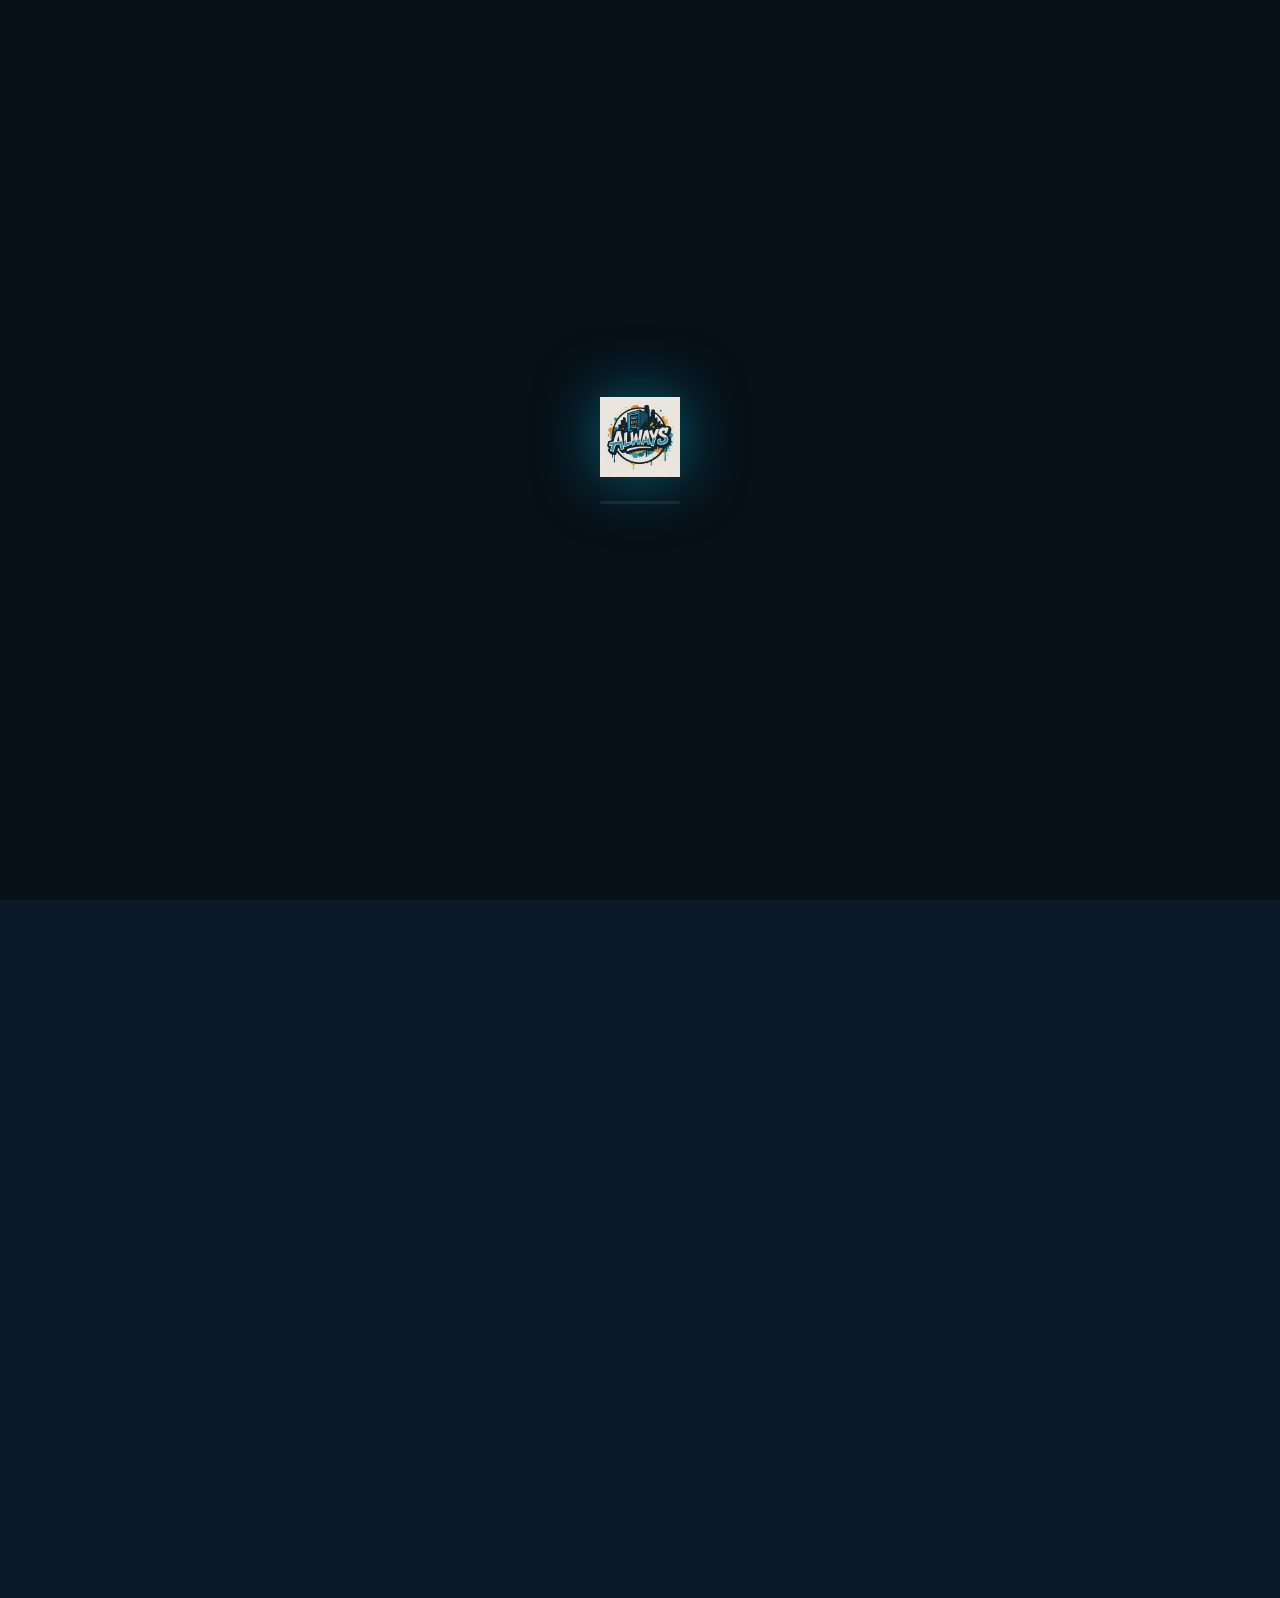
<file: danke/index.html>
<!DOCTYPE html>
<html lang="de">
<head>
    <meta charset="UTF-8">
    <meta name="viewport" content="width=device-width, initial-scale=1.0">
    <meta name="theme-color" content="#0c1929">
    <meta name="robots" content="noindex">
    <title>Danke! | Always Automaten</title>
    <link rel="icon" type="image/png" href="images/logo.png">
    <link rel="stylesheet" href="../css/style.css">
</head>
<body>

<div class="loader" id="loader">
    <div class="loader-inner">
        <img src="../images/logo.png" alt="Always Automaten">
        <div class="loader-bar"><div class="loader-progress"></div></div>
    </div>
</div>

<div class="age-modal" id="age-modal">
    <div class="age-modal-content">
        <img src="../images/logo.png" alt="Always Automaten Logo">
        <div class="age-badge">18+</div>
        <h2>Altersverifikation</h2>
        <p>Diese Website enthält Informationen zu Tabak- und Nikotinprodukten. Der Zugang ist nur für Personen ab 18 Jahren gestattet.</p>
        <div class="age-buttons">
            <button class="btn btn-primary btn-lg" id="age-confirm">Ich bin 18+</button>
            <button class="btn btn-secondary btn-lg" id="age-deny">Unter 18</button>
        </div>
        <div class="age-deny-msg" id="age-deny-msg">Du musst mindestens 18 Jahre alt sein, um diese Website zu besuchen.</div>
    </div>
</div>

<nav class="nav">
    <div class="nav-container">
        <a href="../" class="nav-logo">
            <img src="../images/logo.png" alt="Always Automaten">
            <span>Always Automaten</span>
        </a>
        <button class="nav-toggle" aria-label="Menü öffnen">
            <span></span><span></span><span></span>
        </button>
    </div>
</nav>

<div class="nav-menu">
    <div class="nav-menu-content">
        <ul class="nav-links">
            <li><a href="../">Start</a></li>
            <li><a href="../#produkte">Produkte</a></li>
            <li><a href="../standorte/">Standorte</a></li>
            <li><a href="../faq/">FAQ</a></li>
            <li><a href="../feedback/">Feedback</a></li>
            <li><a href="../kontakt/">Kontakt</a></li>
            <li><a href="../standort-anfrage/">Standort anfragen</a></li>
            <li><a href="../aktuelles/">Aktuelles</a></li>
            <li><a href="../vapes-anfragen/">Großhandel</a></li>
        </ul>
        <div class="nav-cta-menu">
            <a href="../standorte/" class="btn btn-primary btn-lg">Standort finden</a>
        </div>
        <div class="nav-social">
            <a href="https://instagram.com/alwaysautomaten" target="_blank" rel="noopener noreferrer" aria-label="Instagram">
                <svg viewBox="0 0 24 24" fill="none" stroke="currentColor" stroke-width="2"><rect x="2" y="2" width="20" height="20" rx="5" ry="5"/><path d="M16 11.37A4 4 0 1 1 12.63 8 4 4 0 0 1 16 11.37z"/><line x1="17.5" y1="6.5" x2="17.51" y2="6.5"/></svg>
            </a>
            <a href="https://www.facebook.com/share/1D2yhZbTk2/?mibextid=wwXIfr" target="_blank" rel="noopener noreferrer" aria-label="Facebook">
                <svg viewBox="0 0 24 24" fill="none" stroke="currentColor" stroke-width="2"><path d="M18 2h-3a5 5 0 0 0-5 5v3H7v4h3v8h4v-8h3l1-4h-4V7a1 1 0 0 1 1-1h3z"/></svg>
            </a>
        </div>
    </div>
</div>

<section class="page-hero" style="min-height:60vh;display:flex;align-items:center;">
    <div class="container" style="text-align:center;">
        <div style="font-size:4rem;margin-bottom:24px;">&#10003;</div>
        <h1>Danke für deine <span class="gradient-text">Nachricht!</span></h1>
        <p class="lead" style="margin-bottom:32px;">Wir haben deine Anfrage erhalten und melden uns innerhalb von 24 Stunden bei dir.</p>
        <div style="display:flex;gap:12px;justify-content:center;flex-wrap:wrap;">
            <a href="../" class="btn btn-primary btn-lg">Zur Startseite</a>
            <a href="../standorte/" class="btn btn-secondary btn-lg">Standorte ansehen</a>
        </div>
    </div>
</section>

<footer class="footer">
    <div class="container">
        <div class="footer-grid">
            <div class="footer-brand">
                <a href="../" class="nav-logo">
                    <img src="../images/logo.png" alt="Always Automaten">
                    <span>Always Automaten</span>
                </a>
                <p>Dein 24/7 Automat in Zeven – Vapes, Pods und E-Zigaretten. Nur Kartenzahlung. Immer da. Immer für dich.</p>
                <div class="footer-social">
                    <a href="https://instagram.com/alwaysautomaten" target="_blank" rel="noopener noreferrer" aria-label="Instagram">
                        <svg viewBox="0 0 24 24" fill="none" stroke="currentColor" stroke-width="2"><rect x="2" y="2" width="20" height="20" rx="5" ry="5"/><path d="M16 11.37A4 4 0 1 1 12.63 8 4 4 0 0 1 16 11.37z"/><line x1="17.5" y1="6.5" x2="17.51" y2="6.5"/></svg>
                    </a>
                    <a href="https://www.facebook.com/share/1D2yhZbTk2/?mibextid=wwXIfr" target="_blank" rel="noopener noreferrer" aria-label="Facebook">
                        <svg viewBox="0 0 24 24" fill="none" stroke="currentColor" stroke-width="2"><path d="M18 2h-3a5 5 0 0 0-5 5v3H7v4h3v8h4v-8h3l1-4h-4V7a1 1 0 0 1 1-1h3z"/></svg>
                    </a>
                </div>
            </div>
            <div>
                <h4>Navigation</h4>
                <ul class="footer-links">
                    <li><a href="../">Start</a></li>
                    <li><a href="../standorte/">Standorte</a></li>
                    <li><a href="../faq/">FAQ</a></li>
                    <li><a href="../aktuelles/">Aktuelles</a></li>
                    <li><a href="../kontakt/">Kontakt</a></li>
                </ul>
            </div>
            <div>
                <h4>Rechtliches</h4>
                <ul class="footer-links">
                    <li><a href="../impressum/">Impressum</a></li>
                    <li><a href="../datenschutz/">Datenschutz</a></li>
                </ul>
            </div>
            <div>
                <h4>Kontakt</h4>
                <div class="footer-contact-item">
                    <svg viewBox="0 0 24 24" fill="none" stroke="currentColor" stroke-width="2"><path d="M22 16.92v3a2 2 0 0 1-2.18 2 19.79 19.79 0 0 1-8.63-3.07 19.5 19.5 0 0 1-6-6 19.79 19.79 0 0 1-3.07-8.67A2 2 0 0 1 4.11 2h3a2 2 0 0 1 2 1.72c.127.96.362 1.9.7 2.81a2 2 0 0 1-.45 2.11L8.09 9.91a16 16 0 0 0 6 6l1.27-1.27a2 2 0 0 1 2.11-.45c.91.338 1.85.573 2.81.7A2 2 0 0 1 22 16.92z"/></svg>
                    <a href="tel:+4915753708864">0157 5370 8864</a>
                </div>
                <div class="footer-contact-item">
                    <svg viewBox="0 0 24 24" fill="none" stroke="currentColor" stroke-width="2"><path d="M4 4h16c1.1 0 2 .9 2 2v12c0 1.1-.9 2-2 2H4c-1.1 0-2-.9-2-2V6c0-1.1.9-2 2-2z"/><polyline points="22,6 12,13 2,6"/></svg>
                    <a href="mailto:info@always-automaten.de">info@always-automaten.de</a>
                </div>
            </div>
        </div>
        <div class="footer-bottom">
            <p>&copy; 2026 Always Automaten. Alle Rechte vorbehalten.</p>
            <div class="footer-legal">
                <a href="../impressum/">Impressum</a>
                <a href="../datenschutz/">Datenschutz</a>
            </div>
        </div>
    </div>
</footer>

<script src="../js/main.js"></script>
</body>
</html>
</file>
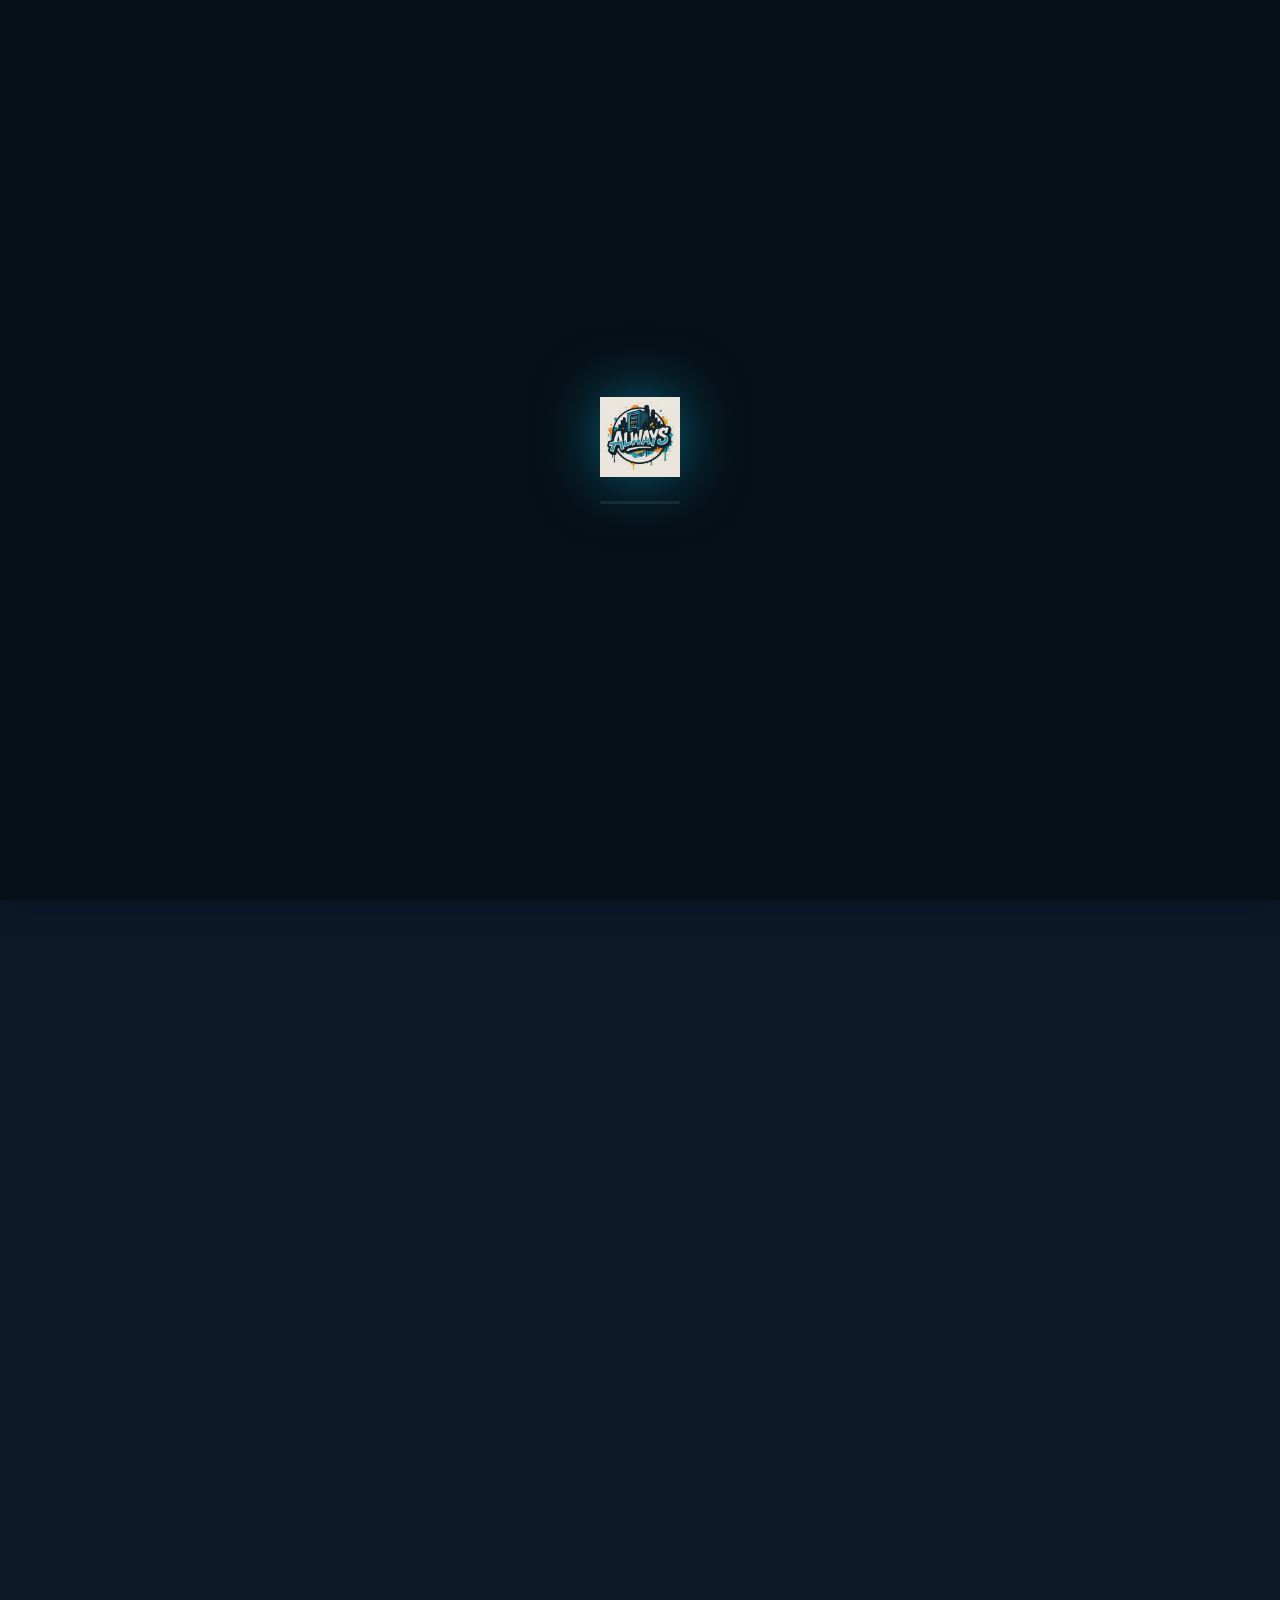
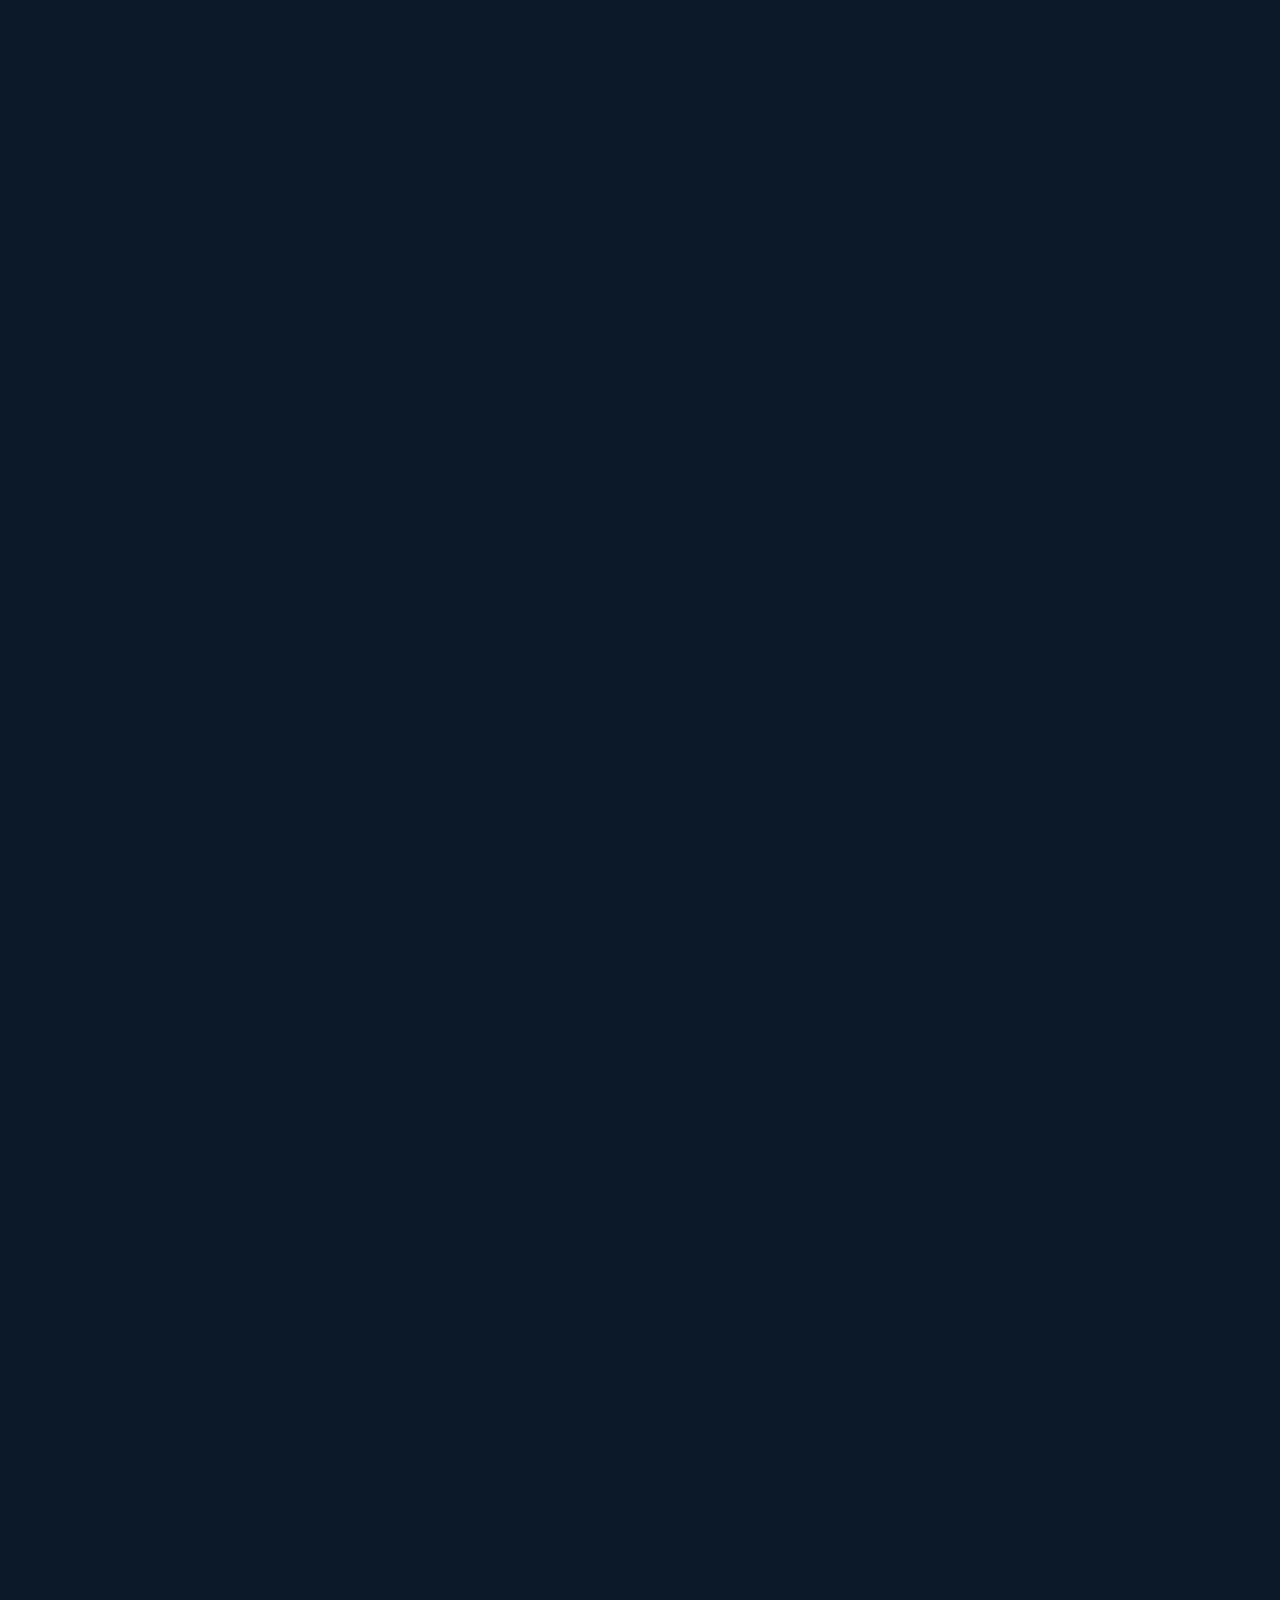
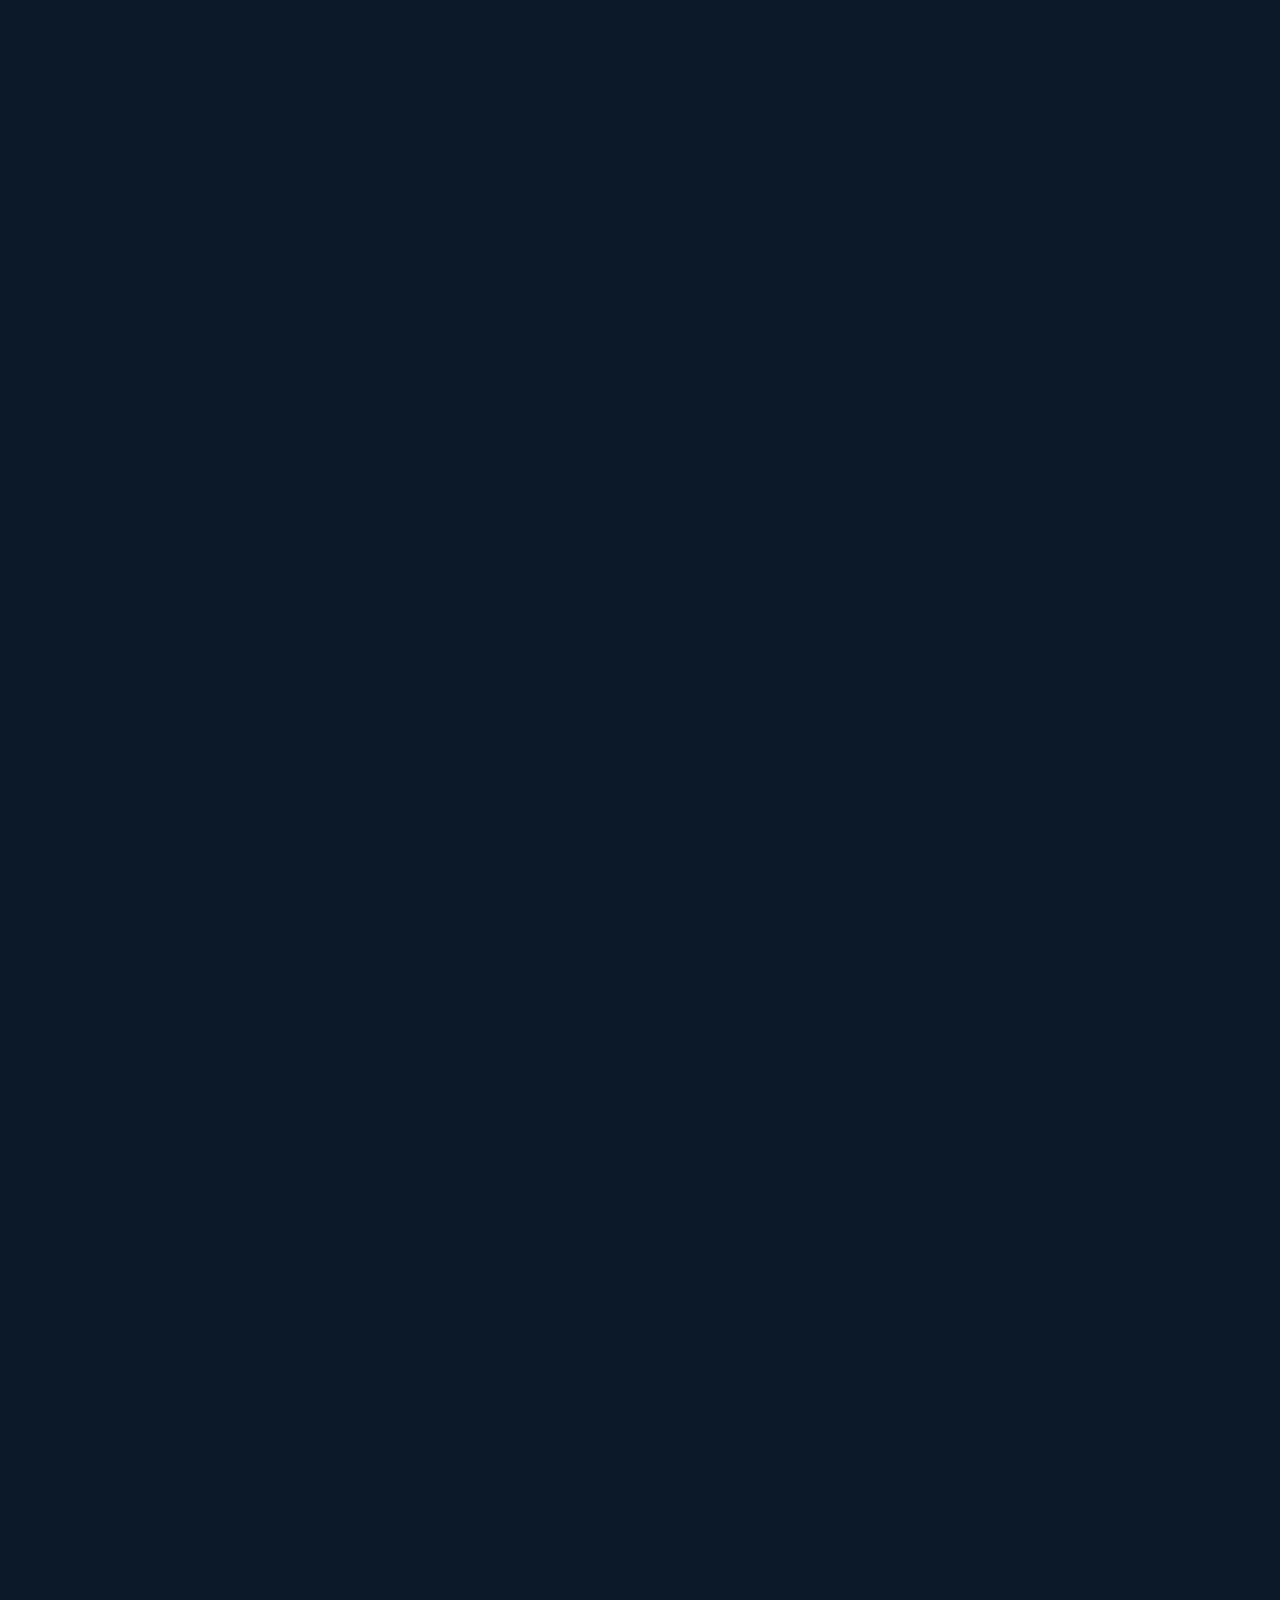
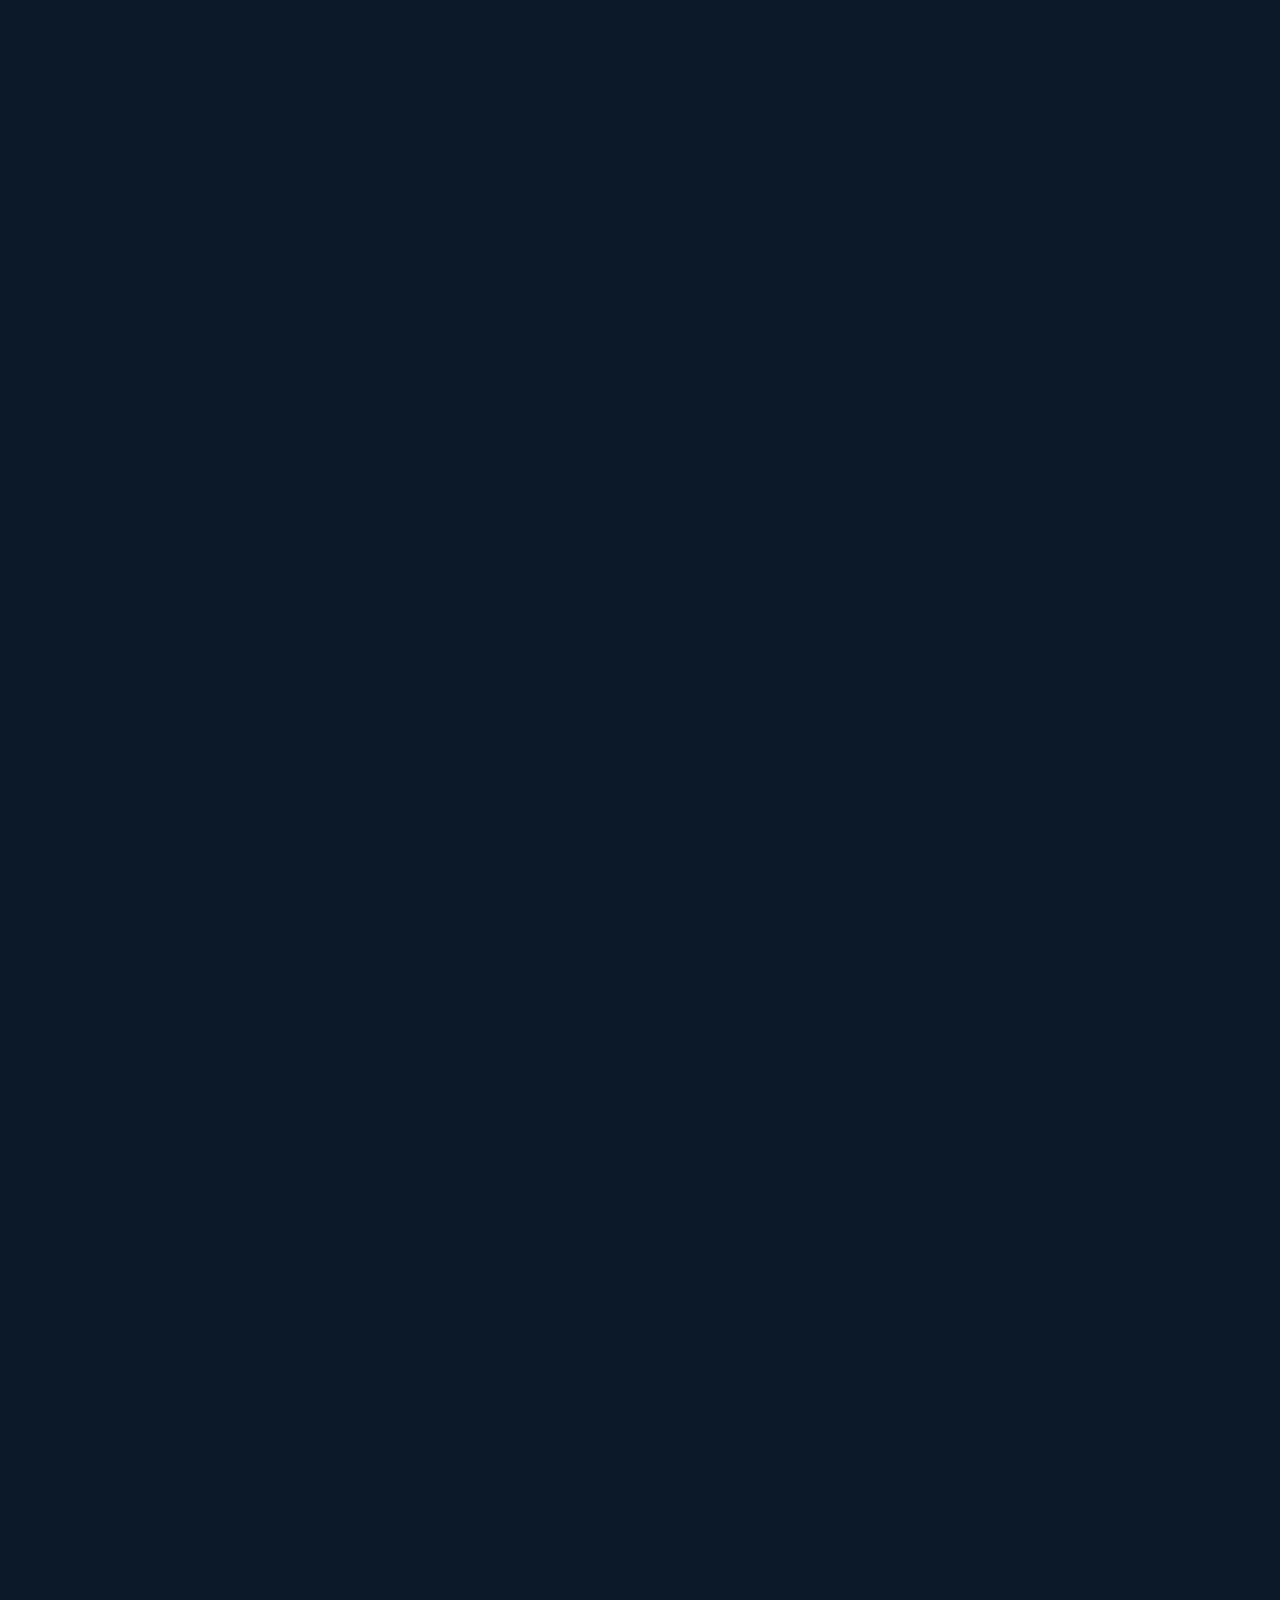
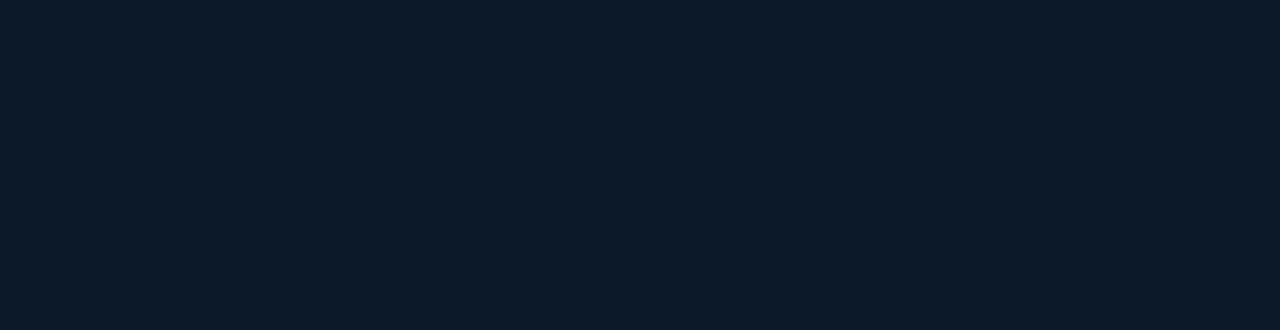
<file: datenschutz/index.html>
<!DOCTYPE html>
<html lang="de">
<head>
    <meta charset="UTF-8">
    <meta name="viewport" content="width=device-width, initial-scale=1.0">
    <meta name="description" content="Datenschutzerklärung von Always Automaten. Informationen zur Datenverarbeitung gemäß DSGVO.">
    <meta name="theme-color" content="#0c1929">
    <meta name="robots" content="noindex">
    <title>Datenschutzerklärung | Always Automaten Zeven</title>
    <link rel="icon" type="image/png" href="images/logo.png">
    <link rel="stylesheet" href="../css/style.css">
</head>
<body>

<div class="loader" id="loader">
    <div class="loader-inner">
        <img src="../images/logo.png" alt="Always Automaten">
        <div class="loader-bar"><div class="loader-progress"></div></div>
    </div>
</div>

<div class="age-modal" id="age-modal">
    <div class="age-modal-content">
        <img src="../images/logo.png" alt="Always Automaten Logo">
        <div class="age-badge">18+</div>
        <h2>Altersverifikation</h2>
        <p>Diese Website enthält Informationen zu Tabak- und Nikotinprodukten. Der Zugang ist nur für Personen ab 18 Jahren gestattet.</p>
        <div class="age-buttons">
            <button class="btn btn-primary btn-lg" id="age-confirm">Ich bin 18+</button>
            <button class="btn btn-secondary btn-lg" id="age-deny">Unter 18</button>
        </div>
        <div class="age-deny-msg" id="age-deny-msg">Du musst mindestens 18 Jahre alt sein, um diese Website zu besuchen.</div>
    </div>
</div>

<nav class="nav">
    <div class="nav-container">
        <a href="../" class="nav-logo">
            <img src="../images/logo.png" alt="Always Automaten">
            <span>Always Automaten</span>
        </a>
        <button class="nav-toggle" aria-label="Menü öffnen">
            <span></span><span></span><span></span>
        </button>
    </div>
</nav>

<div class="nav-menu">
    <div class="nav-menu-content">
        <ul class="nav-links">
            <li><a href="../">Start</a></li>
            <li><a href="../#produkte">Produkte</a></li>
            <li><a href="../standorte/">Standorte</a></li>
            <li><a href="../faq/">FAQ</a></li>
            <li><a href="../feedback/">Feedback</a></li>
            <li><a href="../kontakt/">Kontakt</a></li>
            <li><a href="../standort-anfrage/">Standort anfragen</a></li>
            <li><a href="../aktuelles/">Aktuelles</a></li>
            <li><a href="../vapes-anfragen/">Großhandel</a></li>
        </ul>
        <div class="nav-cta-menu">
            <a href="../standorte/" class="btn btn-primary btn-lg">Standort finden</a>
        </div>
        <div class="nav-social">
            <a href="https://instagram.com/alwaysautomaten" target="_blank" rel="noopener noreferrer" aria-label="Instagram">
                <svg viewBox="0 0 24 24" fill="none" stroke="currentColor" stroke-width="2"><rect x="2" y="2" width="20" height="20" rx="5" ry="5"/><path d="M16 11.37A4 4 0 1 1 12.63 8 4 4 0 0 1 16 11.37z"/><line x1="17.5" y1="6.5" x2="17.51" y2="6.5"/></svg>
            </a>
            <a href="https://www.facebook.com/share/1D2yhZbTk2/?mibextid=wwXIfr" target="_blank" rel="noopener noreferrer" aria-label="Facebook">
                <svg viewBox="0 0 24 24" fill="none" stroke="currentColor" stroke-width="2"><path d="M18 2h-3a5 5 0 0 0-5 5v3H7v4h3v8h4v-8h3l1-4h-4V7a1 1 0 0 1 1-1h3z"/></svg>
            </a>
        </div>
    </div>
</div>

<section class="legal-page">
    <div class="container">
        <div class="legal-content">
            <h1>Datenschutzerklärung</h1>

            <h2>1. Datenschutz auf einen Blick</h2>

            <h3>Allgemeine Hinweise</h3>
            <p>Die folgenden Hinweise geben einen einfachen Überblick darüber, was mit Ihren personenbezogenen Daten passiert, wenn Sie diese Website besuchen. Personenbezogene Daten sind alle Daten, mit denen Sie persönlich identifiziert werden können. Ausführliche Informationen zum Thema Datenschutz entnehmen Sie unserer unter diesem Text aufgeführten Datenschutzerklärung.</p>

            <h3>Datenerfassung auf dieser Website</h3>
            <p><strong>Wer ist verantwortlich für die Datenerfassung auf dieser Website?</strong></p>
            <p>Die Datenverarbeitung auf dieser Website erfolgt durch den Websitebetreiber. Dessen Kontaktdaten können Sie dem Abschnitt „Hinweis zur verantwortlichen Stelle" in dieser Datenschutzerklärung entnehmen.</p>

            <p><strong>Wie erfassen wir Ihre Daten?</strong></p>
            <p>Ihre Daten werden zum einen dadurch erhoben, dass Sie uns diese mitteilen. Hierbei kann es sich z. B. um Daten handeln, die Sie in ein Kontaktformular eingeben. Andere Daten werden automatisch oder nach Ihrer Einwilligung beim Besuch der Website durch unsere IT-Systeme erfasst. Das sind vor allem technische Daten (z. B. Internetbrowser, Betriebssystem oder Uhrzeit des Seitenaufrufs). Die Erfassung dieser Daten erfolgt automatisch, sobald Sie diese Website betreten.</p>

            <p><strong>Wofür nutzen wir Ihre Daten?</strong></p>
            <p>Ein Teil der Daten wird erhoben, um eine fehlerfreie Bereitstellung der Website zu gewährleisten. Andere Daten können zur Analyse Ihres Nutzerverhaltens verwendet werden. Sofern Sie über die Website Kontaktformulare ausfüllen oder Feedback abgeben, werden diese Daten zur Bearbeitung Ihrer Anfrage verwendet.</p>

            <p><strong>Welche Rechte haben Sie bezüglich Ihrer Daten?</strong></p>
            <p>Sie haben jederzeit das Recht, unentgeltlich Auskunft über Herkunft, Empfänger und Zweck Ihrer gespeicherten personenbezogenen Daten zu erhalten. Sie haben außerdem ein Recht, die Berichtigung oder Löschung dieser Daten zu verlangen. Wenn Sie eine Einwilligung zur Datenverarbeitung erteilt haben, können Sie diese Einwilligung jederzeit für die Zukunft widerrufen. Außerdem haben Sie das Recht, unter bestimmten Umständen die Einschränkung der Verarbeitung Ihrer personenbezogenen Daten zu verlangen. Des Weiteren steht Ihnen ein Beschwerderecht bei der zuständigen Aufsichtsbehörde zu.</p>
            <p>Hierzu sowie zu weiteren Fragen zum Thema Datenschutz können Sie sich jederzeit an uns wenden.</p>

            <h2>2. Hosting</h2>
            <h3>GitHub Pages</h3>
            <p>Wir hosten unsere Website bei GitHub Pages, einem Dienst der GitHub Inc., 88 Colin P Kelly Jr St, San Francisco, CA 94107, USA. Beim Besuch unserer Website werden automatisch technische Daten (z.B. IP-Adresse, Browsertyp) von GitHub erfasst. Weitere Informationen finden Sie in der Datenschutzerklärung von GitHub: <a href="https://docs.github.com/en/site-policy/privacy-policies/github-general-privacy-statement" target="_blank" rel="noopener">GitHub Privacy Statement</a>.</p>

            <h2>3. Allgemeine Hinweise und Pflichtinformationen</h2>

            <h3>Datenschutz</h3>
            <p>Die Betreiber dieser Seiten nehmen den Schutz Ihrer persönlichen Daten sehr ernst. Wir behandeln Ihre personenbezogenen Daten vertraulich und entsprechend den gesetzlichen Datenschutzvorschriften sowie dieser Datenschutzerklärung.</p>

            <h3>Hinweis zur verantwortlichen Stelle</h3>
            <p>Die verantwortliche Stelle für die Datenverarbeitung auf dieser Website ist:</p>
            <p>
                Always Automaten<br>
                Idris Akkurt<br>
                Feldstraße 22<br>
                27404 Zeven<br>
                Telefon: 0157 5370 8864<br>
                E-Mail: info@always-automaten.de
            </p>
            <p>Verantwortliche Stelle ist die natürliche oder juristische Person, die allein oder gemeinsam mit anderen über die Zwecke und Mittel der Verarbeitung von personenbezogenen Daten (z. B. Namen, E-Mail-Adressen o. Ä.) entscheidet.</p>

            <h3>Speicherdauer</h3>
            <p>Soweit innerhalb dieser Datenschutzerklärung keine speziellere Speicherdauer genannt wurde, verbleiben Ihre personenbezogenen Daten bei uns, bis der Zweck für die Datenverarbeitung entfällt. Wenn Sie ein berechtigtes Löschersuchen geltend machen oder eine Einwilligung zur Datenverarbeitung widerrufen, werden Ihre Daten gelöscht, sofern wir keine anderen rechtlich zulässigen Gründe für die Speicherung Ihrer personenbezogenen Daten haben (z. B. steuer- oder handelsrechtliche Aufbewahrungsfristen); im letztgenannten Fall erfolgt die Löschung nach Fortfall dieser Gründe.</p>

            <h3>Allgemeine Hinweise zu den Rechtsgrundlagen der Datenverarbeitung</h3>
            <p>Sofern Sie in die Datenverarbeitung eingewilligt haben, verarbeiten wir Ihre personenbezogenen Daten auf Grundlage von Art. 6 Abs. 1 lit. a DSGVO bzw. Art. 9 Abs. 2 lit. a DSGVO, sofern besondere Datenkategorien nach Art. 9 Abs. 1 DSGVO verarbeitet werden. Im Falle einer ausdrücklichen Einwilligung in die Übertragung personenbezogener Daten in Drittstaaten erfolgt die Datenverarbeitung außerdem auf Grundlage von Art. 49 Abs. 1 lit. a DSGVO.</p>

            <h3>Widerruf Ihrer Einwilligung zur Datenverarbeitung</h3>
            <p>Viele Datenverarbeitungsvorgänge sind nur mit Ihrer ausdrücklichen Einwilligung möglich. Sie können eine bereits erteilte Einwilligung jederzeit widerrufen. Die Rechtmäßigkeit der bis zum Widerruf erfolgten Datenverarbeitung bleibt vom Widerruf unberührt.</p>

            <h3>Widerspruchsrecht gegen die Datenerhebung in besonderen Fällen</h3>
            <p>WENN DIE DATENVERARBEITUNG AUF GRUNDLAGE VON ART. 6 ABS. 1 LIT. E ODER F DSGVO ERFOLGT, HABEN SIE JEDERZEIT DAS RECHT, AUS GRÜNDEN, DIE SICH AUS IHRER BESONDEREN SITUATION ERGEBEN, GEGEN DIE VERARBEITUNG IHRER PERSONENBEZOGENEN DATEN WIDERSPRUCH EINZULEGEN. DIE JEWEILIGE RECHTSGRUNDLAGE, AUF DENEN EINE VERARBEITUNG BERUHT, ENTNEHMEN SIE DIESER DATENSCHUTZERKLÄRUNG. WENN SIE WIDERSPRUCH EINLEGEN, WERDEN WIR IHRE BETROFFENEN PERSONENBEZOGENEN DATEN NICHT MEHR VERARBEITEN.</p>

            <h3>Beschwerderecht bei der zuständigen Aufsichtsbehörde</h3>
            <p>Im Falle von Verstößen gegen die DSGVO steht den Betroffenen ein Beschwerderecht bei einer Aufsichtsbehörde zu, insbesondere in dem Mitgliedstaat ihres gewöhnlichen Aufenthalts. Die zuständige Aufsichtsbehörde ist:</p>
            <p>
                Die Landesbeauftragte für den Datenschutz Niedersachsen<br>
                Prinzenstraße 5<br>
                30159 Hannover<br>
                Telefon: 0511 120-4500<br>
                E-Mail: poststelle@lfd.niedersachsen.de
            </p>

            <h3>Recht auf Datenübertragbarkeit</h3>
            <p>Sie haben das Recht, Daten, die wir auf Grundlage Ihrer Einwilligung oder in Erfüllung eines Vertrags automatisiert verarbeiten, an sich oder an einen Dritten in einem gängigen, maschinenlesbaren Format aushändigen zu lassen.</p>

            <h3>Auskunft, Löschung und Berichtigung</h3>
            <p>Sie haben im Rahmen der geltenden gesetzlichen Bestimmungen jederzeit das Recht auf unentgeltliche Auskunft über Ihre gespeicherten personenbezogenen Daten, deren Herkunft und Empfänger und den Zweck der Datenverarbeitung und ggf. ein Recht auf Berichtigung oder Löschung dieser Daten.</p>

            <h3>Recht auf Einschränkung der Verarbeitung</h3>
            <p>Sie haben das Recht, die Einschränkung der Verarbeitung Ihrer personenbezogenen Daten zu verlangen. Das Recht auf Einschränkung der Verarbeitung besteht in folgenden Fällen:</p>
            <ul>
                <li>Wenn Sie die Richtigkeit Ihrer bei uns gespeicherten personenbezogenen Daten bestreiten</li>
                <li>Wenn die Datenverarbeitung unrechtmäßig geschieht</li>
                <li>Wenn wir Ihre personenbezogenen Daten nicht mehr benötigen, Sie diese jedoch zur Ausübung, Verteidigung oder Geltendmachung von Rechtsansprüchen benötigen</li>
                <li>Wenn Sie Widerspruch nach Art. 21 Abs. 1 DSGVO eingelegt haben</li>
            </ul>

            <h2>4. Datenerfassung auf dieser Website</h2>

            <h3>Cookies</h3>
            <p>Unsere Website verwendet sogenannte „Cookies". Cookies sind kleine Datenpakete und richten auf Ihrem Endgerät keinen Schaden an. Sie werden entweder vorübergehend für die Dauer einer Sitzung (Session-Cookies) oder dauerhaft (permanente Cookies) auf Ihrem Endgerät gespeichert.</p>
            <p>Wir verwenden technisch notwendige Cookies, um den Betrieb der Website sicherzustellen (z.B. für den Cookie-Consent-Banner und die Altersverifikation). Diese Cookies werden auf Grundlage von Art. 6 Abs. 1 lit. f DSGVO gespeichert.</p>
            <p>Sie können Ihren Browser so einstellen, dass Sie über das Setzen von Cookies informiert werden und Cookies nur im Einzelfall erlauben, die Annahme von Cookies für bestimmte Fälle oder generell ausschließen sowie das automatische Löschen der Cookies beim Schließen des Browsers aktivieren.</p>

            <h3>Kontaktformular</h3>
            <p>Wenn Sie uns per Kontaktformular Anfragen zukommen lassen, werden Ihre Angaben aus dem Anfrageformular inklusive der von Ihnen dort angegebenen Kontaktdaten zwecks Bearbeitung der Anfrage und für den Fall von Anschlussfragen bei uns gespeichert. Diese Daten geben wir nicht ohne Ihre Einwilligung weiter.</p>
            <p>Die Verarbeitung dieser Daten erfolgt auf Grundlage von Art. 6 Abs. 1 lit. b DSGVO, sofern Ihre Anfrage mit der Erfüllung eines Vertrags zusammenhängt oder zur Durchführung vorvertraglicher Maßnahmen erforderlich ist. In allen übrigen Fällen beruht die Verarbeitung auf unserem berechtigten Interesse an der effektiven Bearbeitung der an uns gerichteten Anfragen (Art. 6 Abs. 1 lit. f DSGVO) oder auf Ihrer Einwilligung (Art. 6 Abs. 1 lit. a DSGVO).</p>

            <h3>Feedback-Formular</h3>
            <p>Über unser Feedback-Formular können Sie uns Bewertungen und Sortenwünsche mitteilen. Die dabei eingegebenen Daten (Name, E-Mail, Bewertung, Wünsche) werden zur Verbesserung unseres Angebots verwendet. Die Rechtsgrundlage ist Art. 6 Abs. 1 lit. f DSGVO (berechtigtes Interesse).</p>

            <h3>Newsletter</h3>
            <p>Wenn Sie den auf der Website angebotenen Newsletter beziehen möchten, benötigen wir von Ihnen eine E-Mail-Adresse. Die Anmeldung zu unserem Newsletter erfolgt in einem sogenannten Double-Opt-in-Verfahren. Die Rechtsgrundlage ist Art. 6 Abs. 1 lit. a DSGVO (Einwilligung). Sie können den Newsletter jederzeit abbestellen.</p>

            <h2>5. Externe Dienste</h2>

            <h3>Web3Forms</h3>
            <p>Für unsere Kontaktformulare nutzen wir den Dienst Web3Forms. Wenn Sie ein Formular absenden, werden Ihre Daten an Web3Forms übermittelt. Anbieter ist Web3Forms. Die Datenschutzerklärung von Web3Forms finden Sie unter: <a href="https://web3forms.com/privacy" target="_blank" rel="noopener">https://web3forms.com/privacy</a></p>

            <h3>Google Maps</h3>
            <p>Diese Website nutzt den Kartendienst Google Maps. Anbieter ist die Google Ireland Limited, Gordon House, Barrow Street, Dublin 4, Irland. Beim Laden der Google-Maps-Karten werden Daten an Google übertragen, insbesondere Ihre IP-Adresse. Die Nutzung von Google Maps erfolgt im Interesse einer ansprechenden Darstellung unserer Online-Angebote und einer leichten Auffindbarkeit der von uns auf der Website angegebenen Orte. Dies stellt ein berechtigtes Interesse im Sinne von Art. 6 Abs. 1 lit. f DSGVO dar. Mehr Informationen finden Sie unter: <a href="https://policies.google.com/privacy" target="_blank" rel="noopener">https://policies.google.com/privacy</a></p>

            <h3>Google Fonts (lokal)</h3>
            <p>Diese Website nutzt zur einheitlichen Darstellung von Schriftarten sogenannte Google Fonts. Die Schriftarten sind lokal auf unserem Server eingebunden und werden nicht von Google-Servern geladen. Es findet daher keine Verbindung zu Google-Servern statt und keine Weitergabe von Daten an Google.</p>

            <h2>6. Altersverifikation</h2>
            <p>Beim ersten Besuch unserer Website wird eine Altersverifikation durchgeführt. Die Bestätigung wird in Ihrem Session-Storage gespeichert und ist nur für die Dauer der Browser-Sitzung gültig. Es werden keine personenbezogenen Daten im Rahmen der Altersverifikation auf dieser Website erhoben oder gespeichert.</p>

            <h2>7. Jugendschutz</h2>
            <p>Unsere Produkte sind ausschließlich für Personen ab 18 Jahren bestimmt. Die Automaten verfügen über integrierte Altersverifikationssysteme. Wir halten uns strikt an die Bestimmungen des Jugendschutzgesetzes (JuSchG) sowie des Tabakerzeugnisgesetzes (TabakerzG).</p>

            <p><em>Stand: Februar 2026</em></p>
        </div>
    </div>
</section>

<footer class="footer">
    <div class="container">
        <div class="footer-grid">
            <div class="footer-brand">
                <a href="../" class="nav-logo">
                    <img src="../images/logo.png" alt="Always Automaten">
                    <span>Always Automaten</span>
                </a>
                <p>Dein 24/7 Automat in Zeven – Vapes, Pods und E-Zigaretten. Nur Kartenzahlung. Immer da. Immer für dich.</p>
                <div class="footer-social">
                    <a href="https://instagram.com/alwaysautomaten" target="_blank" rel="noopener noreferrer" aria-label="Instagram">
                        <svg viewBox="0 0 24 24" fill="none" stroke="currentColor" stroke-width="2"><rect x="2" y="2" width="20" height="20" rx="5" ry="5"/><path d="M16 11.37A4 4 0 1 1 12.63 8 4 4 0 0 1 16 11.37z"/><line x1="17.5" y1="6.5" x2="17.51" y2="6.5"/></svg>
                    </a>
                    <a href="https://www.facebook.com/share/1D2yhZbTk2/?mibextid=wwXIfr" target="_blank" rel="noopener noreferrer" aria-label="Facebook">
                        <svg viewBox="0 0 24 24" fill="none" stroke="currentColor" stroke-width="2"><path d="M18 2h-3a5 5 0 0 0-5 5v3H7v4h3v8h4v-8h3l1-4h-4V7a1 1 0 0 1 1-1h3z"/></svg>
                    </a>
                </div>
            </div>
            <div>
                <h4>Navigation</h4>
                <ul class="footer-links">
                    <li><a href="../">Start</a></li>
                    <li><a href="../standorte/">Standorte</a></li>
                    <li><a href="../faq/">FAQ</a></li>
                    <li><a href="../aktuelles/">Aktuelles</a></li>
                    <li><a href="../kontakt/">Kontakt</a></li>
                </ul>
            </div>
            <div>
                <h4>Rechtliches</h4>
                <ul class="footer-links">
                    <li><a href="../impressum/">Impressum</a></li>
                    <li><a href="../datenschutz/">Datenschutz</a></li>
                </ul>
            </div>
            <div>
                <h4>Kontakt</h4>
                <div class="footer-contact-item">
                    <svg viewBox="0 0 24 24" fill="none" stroke="currentColor" stroke-width="2"><path d="M22 16.92v3a2 2 0 0 1-2.18 2 19.79 19.79 0 0 1-8.63-3.07 19.5 19.5 0 0 1-6-6 19.79 19.79 0 0 1-3.07-8.67A2 2 0 0 1 4.11 2h3a2 2 0 0 1 2 1.72c.127.96.362 1.9.7 2.81a2 2 0 0 1-.45 2.11L8.09 9.91a16 16 0 0 0 6 6l1.27-1.27a2 2 0 0 1 2.11-.45c.91.338 1.85.573 2.81.7A2 2 0 0 1 22 16.92z"/></svg>
                    <a href="tel:+4915753708864">0157 5370 8864</a>
                </div>
                <div class="footer-contact-item">
                    <svg viewBox="0 0 24 24" fill="none" stroke="currentColor" stroke-width="2"><path d="M4 4h16c1.1 0 2 .9 2 2v12c0 1.1-.9 2-2 2H4c-1.1 0-2-.9-2-2V6c0-1.1.9-2 2-2z"/><polyline points="22,6 12,13 2,6"/></svg>
                    <a href="mailto:info@always-automaten.de">info@always-automaten.de</a>
                </div>
            </div>
        </div>
        <div class="footer-bottom">
            <p>&copy; 2026 Always Automaten. Alle Rechte vorbehalten.</p>
            <div class="footer-legal">
                <a href="../impressum/">Impressum</a>
                <a href="../datenschutz/">Datenschutz</a>
            </div>
        </div>
    </div>
</footer>

<div class="cookie-banner hidden" id="cookie-banner">
    <div class="cookie-content">
        <p>Wir verwenden Cookies. <a href="../datenschutz/">Mehr erfahren</a>.</p>
        <div class="cookie-buttons">
            <button class="btn btn-primary btn-sm" id="cookie-accept">Akzeptieren</button>
            <button class="btn btn-secondary btn-sm" id="cookie-decline">Nur notwendige</button>
        </div>
    </div>
</div>

<script src="../js/main.js"></script>
</body>
</html>
</file>
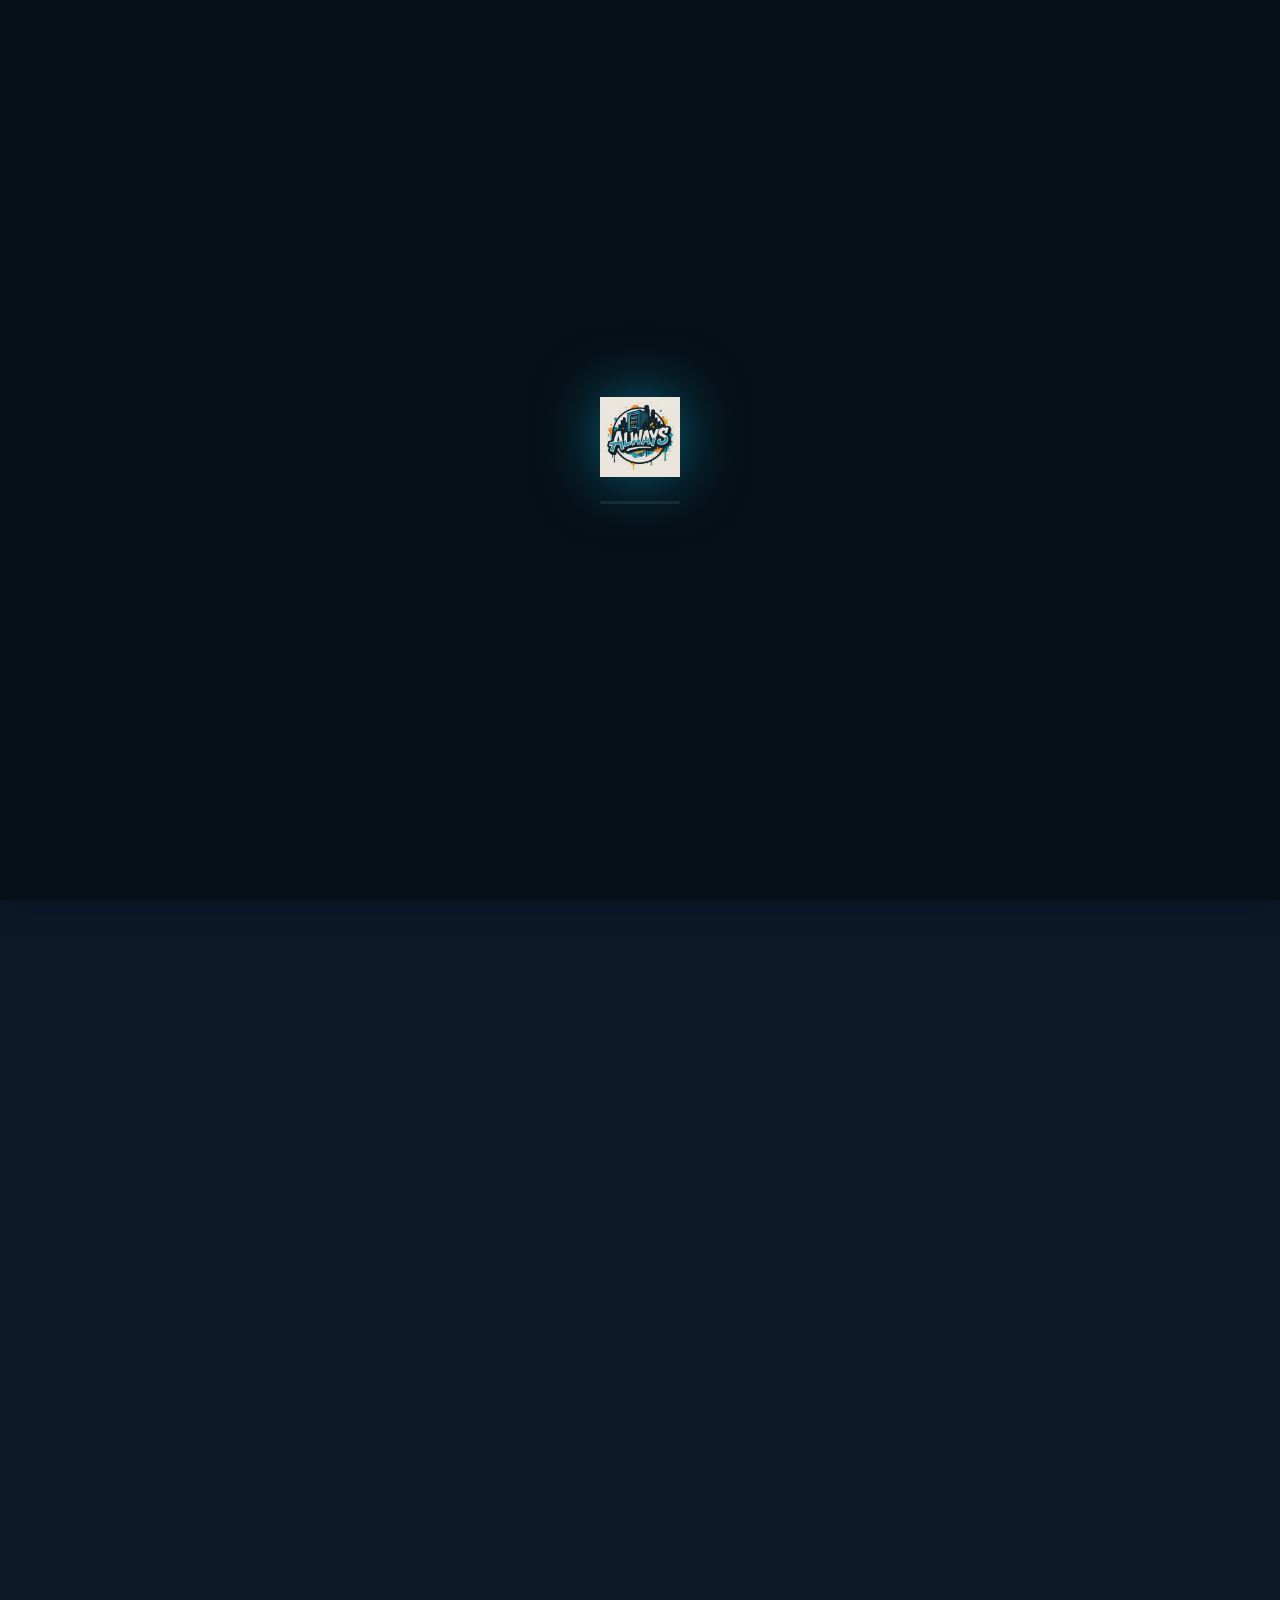
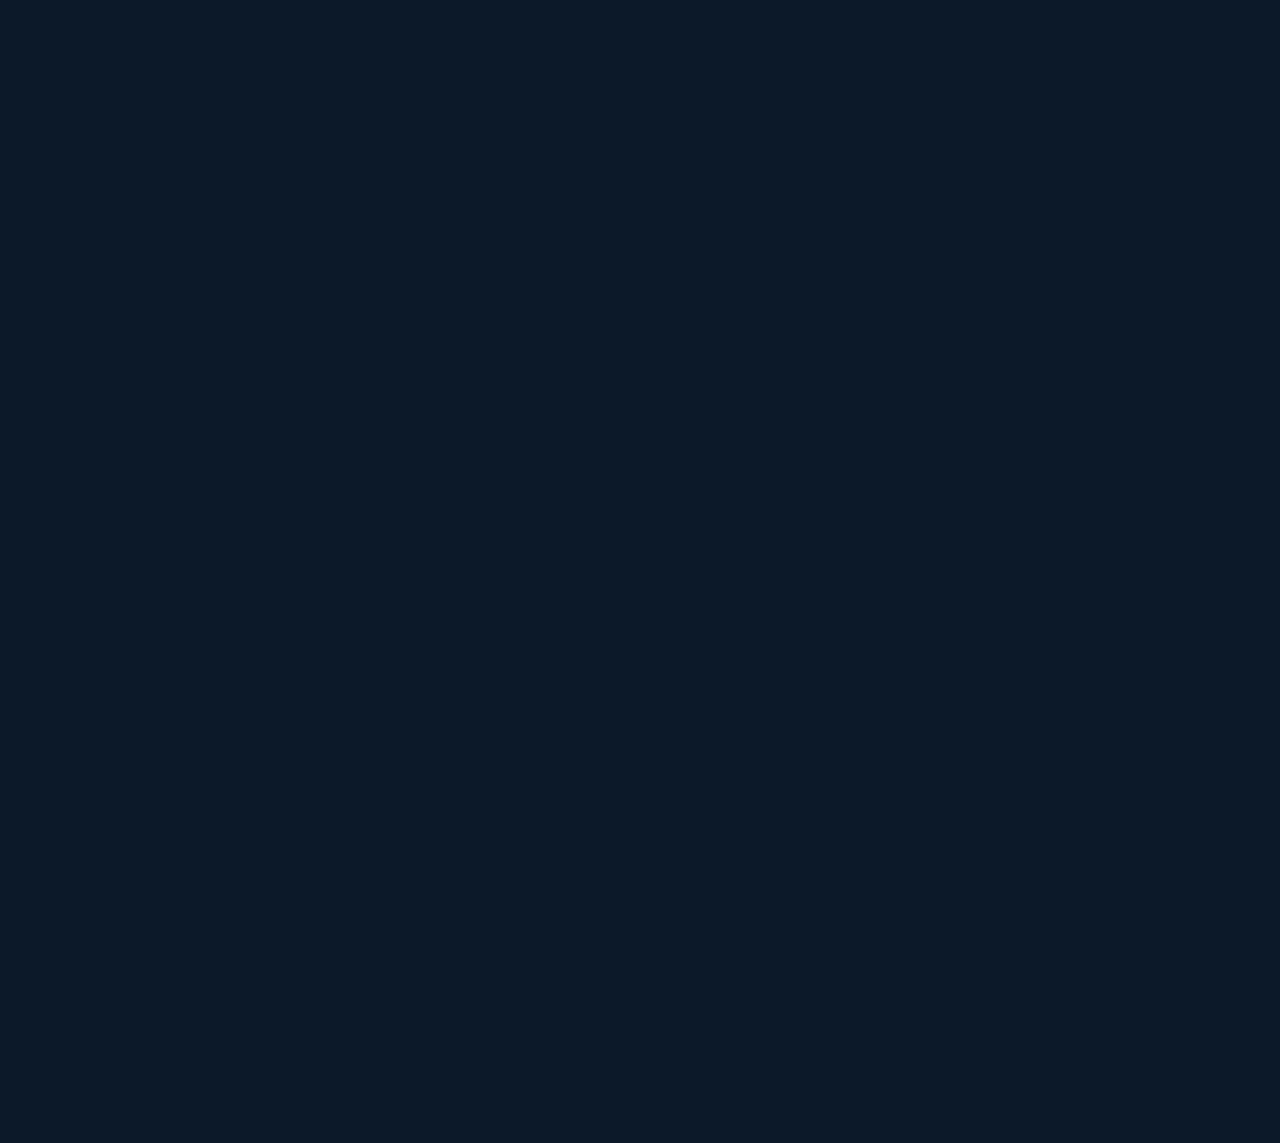
<file: faq/index.html>
<!DOCTYPE html>
<html lang="de">
<head>
    <meta charset="UTF-8">
    <meta name="viewport" content="width=device-width, initial-scale=1.0">
    <meta name="description" content="Häufige Fragen zu Always Automaten in Zeven. Standort, Zahlungsmethoden, Altersverifikation, Produkte und mehr – alle Antworten auf einen Blick.">
    <meta name="theme-color" content="#0c1929">
    <meta name="robots" content="index, follow">
    <meta property="og:title" content="FAQ | Always Automaten Zeven – Häufige Fragen">
    <meta property="og:description" content="Alle Antworten rund um den 24/7 Automaten in Zeven: Standort, Zahlung, Produkte, Altersverifikation.">
    <meta property="og:type" content="website">
    <meta property="og:url" content="https://always-automaten.de/faq/">
    <meta property="og:image" content="https://always-automaten.de/images/logo.png">
    <title>FAQ – Häufige Fragen | Always Automaten Zeven</title>
    <link rel="icon" type="image/png" href="images/logo.png">
    <link rel="canonical" href="https://always-automaten.de/faq/">
    <link rel="stylesheet" href="../css/style.css">
    <script type="application/ld+json">
    {
        "@context": "https://schema.org",
        "@type": "FAQPage",
        "mainEntity": [
            {
                "@type": "Question",
                "name": "Wo steht der Always Automat in Zeven?",
                "acceptedAnswer": {
                    "@type": "Answer",
                    "text": "Unser Automat steht auf dem Parkplatz von Saray Imbiss in der Bahnhofstraße 29, 27404 Zeven. Von der Straße aus die Auffahrt links vom Laden nehmen – der Automat steht direkt auf dem Parkplatz."
                }
            },
            {
                "@type": "Question",
                "name": "Welche Zahlungsmethoden akzeptiert der Automat?",
                "acceptedAnswer": {
                    "@type": "Answer",
                    "text": "Der Automat akzeptiert aktuell ausschließlich Girocard. Kreditkarten (Visa, Mastercard) werden bald nachgerüstet. Bargeld wird nicht akzeptiert."
                }
            },
            {
                "@type": "Question",
                "name": "Ist der Automat in Zeven rund um die Uhr geöffnet?",
                "acceptedAnswer": {
                    "@type": "Answer",
                    "text": "Ja, der Always Automat ist 24 Stunden am Tag, 7 Tage die Woche zugänglich – auch an Feiertagen und am Wochenende."
                }
            },
            {
                "@type": "Question",
                "name": "Welche Produkte gibt es im Automaten?",
                "acceptedAnswer": {
                    "@type": "Answer",
                    "text": "Unser Automat bietet ELFA Pods in verschiedenen Geschmacksrichtungen (ab 8,50 €), das ELFA Basisgerät (8,50 €) und verschiedene Einweg-Vapes. Das Sortiment wird laufend erweitert."
                }
            },
            {
                "@type": "Question",
                "name": "Ab welchem Alter darf ich am Automaten kaufen?",
                "acceptedAnswer": {
                    "@type": "Answer",
                    "text": "Der Verkauf von Tabak- und Nikotinprodukten ist ausschließlich an Personen ab 18 Jahren gestattet. Der Automat verfügt über eine integrierte Altersverifikation per Ausweisdokument."
                }
            },
            {
                "@type": "Question",
                "name": "Wie funktioniert die Altersverifikation am Automaten?",
                "acceptedAnswer": {
                    "@type": "Answer",
                    "text": "Vor dem Kauf musst du deinen Personalausweis oder Reisepass am Automaten scannen. Das System prüft automatisch dein Alter. Ohne erfolgreiche Verifikation ist kein Kauf möglich – so halten wir uns an das Jugendschutzgesetz."
                }
            },
            {
                "@type": "Question",
                "name": "Kann ich auch bar bezahlen?",
                "acceptedAnswer": {
                    "@type": "Answer",
                    "text": "Nein, der Automat akzeptiert ausschließlich Kartenzahlung. Aktuell wird Girocard akzeptiert, Kreditkarten (Visa, Mastercard) folgen bald."
                }
            },
            {
                "@type": "Question",
                "name": "Was mache ich, wenn ein Produkt ausverkauft ist?",
                "acceptedAnswer": {
                    "@type": "Answer",
                    "text": "Wir befüllen den Automaten regelmäßig. Falls dein Wunschprodukt ausverkauft ist, nutze unser Feedback-Formular oder kontaktiere uns direkt unter 0157 5370 8864 – wir kümmern uns so schnell wie möglich darum."
                }
            },
            {
                "@type": "Question",
                "name": "Kann ich mir neue Sorten oder Produkte wünschen?",
                "acceptedAnswer": {
                    "@type": "Answer",
                    "text": "Ja! Auf unserer Feedback-Seite kannst du Produktwünsche und Sortenwünsche angeben. Wir berücksichtigen alle Wünsche bei der nächsten Befüllung und Sortimentserweiterung."
                }
            },
            {
                "@type": "Question",
                "name": "Gibt es bald weitere Automaten-Standorte in Zeven und Umgebung?",
                "acceptedAnswer": {
                    "@type": "Answer",
                    "text": "Ja, wir planen weitere Standorte in Zeven und im Landkreis Rotenburg (Wümme). Geschäftsinhaber können über unsere Standort-Anfrage-Seite einen Automaten für ihr Geschäft anfragen und damit passives Einkommen verdienen."
                }
            },
            {
                "@type": "Question",
                "name": "Wer steckt hinter Always Automaten?",
                "acceptedAnswer": {
                    "@type": "Answer",
                    "text": "Always Automaten ist ein lokales Unternehmen aus Zeven in Niedersachsen. Wir sind auf Vending-Automaten spezialisiert und versorgen Kunden rund um die Uhr mit Vapes, Pods und E-Zigaretten."
                }
            },
            {
                "@type": "Question",
                "name": "Bietet Always Automaten auch Großhandel für Geschäftskunden an?",
                "acceptedAnswer": {
                    "@type": "Answer",
                    "text": "Ja! Wir liefern über 500 Produkte zu Großhandelspreisen – Vapes, Papers, Filter, Grinder, CBD und mehr. Für Kioske, Headshops, Tankstellen und Spätis. Preise auf Anfrage."
                }
            }
        ]
    }
    </script>
</head>
<body>

<div class="loader" id="loader">
    <div class="loader-inner">
        <img src="../images/logo.png" alt="Always Automaten">
        <div class="loader-bar"><div class="loader-progress"></div></div>
    </div>
</div>

<div class="age-modal" id="age-modal">
    <div class="age-modal-content">
        <img src="../images/logo.png" alt="Always Automaten Logo">
        <div class="age-badge">18+</div>
        <h2>Altersverifikation</h2>
        <p>Diese Website enthält Informationen zu Tabak- und Nikotinprodukten. Der Zugang ist nur für Personen ab 18 Jahren gestattet.</p>
        <div class="age-buttons">
            <button class="btn btn-primary btn-lg" id="age-confirm">Ich bin 18+</button>
            <button class="btn btn-secondary btn-lg" id="age-deny">Unter 18</button>
        </div>
        <div class="age-deny-msg" id="age-deny-msg">Du musst mindestens 18 Jahre alt sein, um diese Website zu besuchen.</div>
    </div>
</div>

<nav class="nav">
    <div class="nav-container">
        <a href="../" class="nav-logo">
            <img src="../images/logo.png" alt="Always Automaten">
            <span>Always Automaten</span>
        </a>
        <button class="nav-toggle" aria-label="Menü öffnen">
            <span></span><span></span><span></span>
        </button>
    </div>
</nav>

<div class="nav-menu">
    <div class="nav-menu-content">
        <ul class="nav-links">
            <li><a href="../">Start</a></li>
            <li><a href="../#produkte">Produkte</a></li>
            <li><a href="../standorte/">Standorte</a></li>
            <li><a href="../faq/" class="active">FAQ</a></li>
            <li><a href="../feedback/">Feedback</a></li>
            <li><a href="../kontakt/">Kontakt</a></li>
            <li><a href="../standort-anfrage/">Standort anfragen</a></li>
            <li><a href="../aktuelles/">Aktuelles</a></li>
            <li><a href="../vapes-anfragen/">Großhandel</a></li>
        </ul>
        <div class="nav-cta-menu">
            <a href="../standorte/" class="btn btn-primary btn-lg">Standort finden</a>
        </div>
        <div class="nav-social">
            <a href="https://instagram.com/alwaysautomaten" target="_blank" rel="noopener noreferrer" aria-label="Instagram">
                <svg viewBox="0 0 24 24" fill="none" stroke="currentColor" stroke-width="2"><rect x="2" y="2" width="20" height="20" rx="5" ry="5"/><path d="M16 11.37A4 4 0 1 1 12.63 8 4 4 0 0 1 16 11.37z"/><line x1="17.5" y1="6.5" x2="17.51" y2="6.5"/></svg>
            </a>
            <a href="https://www.facebook.com/share/1D2yhZbTk2/?mibextid=wwXIfr" target="_blank" rel="noopener noreferrer" aria-label="Facebook">
                <svg viewBox="0 0 24 24" fill="none" stroke="currentColor" stroke-width="2"><path d="M18 2h-3a5 5 0 0 0-5 5v3H7v4h3v8h4v-8h3l1-4h-4V7a1 1 0 0 1 1-1h3z"/></svg>
            </a>
        </div>
    </div>
</div>

<section class="page-hero">
    <div class="container">
        <h1>Häufige <span class="gradient-text">Fragen</span></h1>
        <p class="lead">Alles was du über unseren 24/7 Automaten in Zeven wissen musst – Standort, Zahlung, Produkte und mehr.</p>
    </div>
</section>

<section class="faq-section">
    <div class="container">
        <div class="faq-list">

            <div class="faq-item fade-in">
                <button class="faq-question" aria-expanded="false">
                    <span>Wo steht der Always Automat in Zeven?</span>
                    <svg viewBox="0 0 24 24" fill="none" stroke="currentColor" stroke-width="2"><polyline points="6 9 12 15 18 9"/></svg>
                </button>
                <div class="faq-answer">
                    <p>Unser Automat steht auf dem <strong>Parkplatz von Saray Imbiss</strong> in der Bahnhofstraße 29, 27404 Zeven. Von der Straße aus die Auffahrt links vom Laden nehmen – der Automat steht direkt auf dem Parkplatz. Gut erreichbar aus ganz Zeven und dem Landkreis Rotenburg (Wümme).</p>
                </div>
            </div>

            <div class="faq-item fade-in">
                <button class="faq-question" aria-expanded="false">
                    <span>Welche Zahlungsmethoden akzeptiert der Automat?</span>
                    <svg viewBox="0 0 24 24" fill="none" stroke="currentColor" stroke-width="2"><polyline points="6 9 12 15 18 9"/></svg>
                </button>
                <div class="faq-answer">
                    <p>Der Automat akzeptiert aktuell ausschließlich <strong>Girocard</strong>. Kreditkarten (Visa, Mastercard) werden bald nachgerüstet. Bargeld wird nicht akzeptiert – so bleibt alles schnell und sicher.</p>
                </div>
            </div>

            <div class="faq-item fade-in">
                <button class="faq-question" aria-expanded="false">
                    <span>Ist der Automat rund um die Uhr geöffnet?</span>
                    <svg viewBox="0 0 24 24" fill="none" stroke="currentColor" stroke-width="2"><polyline points="6 9 12 15 18 9"/></svg>
                </button>
                <div class="faq-answer">
                    <p>Ja! Der Always Automat in Zeven ist <strong>24/7 zugänglich</strong> – auch an Feiertagen, Sonntagen und nachts. Immer da, immer für dich.</p>
                </div>
            </div>

            <div class="faq-item fade-in">
                <button class="faq-question" aria-expanded="false">
                    <span>Welche Produkte gibt es im Automaten?</span>
                    <svg viewBox="0 0 24 24" fill="none" stroke="currentColor" stroke-width="2"><polyline points="6 9 12 15 18 9"/></svg>
                </button>
                <div class="faq-answer">
                    <p>Unser Automat bietet: <strong>ELFA Pods</strong> in verschiedenen Geschmacksrichtungen (ab 8,50 €), das <strong>ELFA Basisgerät</strong> (8,50 €) und verschiedene <strong>Einweg-Vapes</strong>.</p>
                    <p>Das Sortiment wird laufend erweitert. Über unsere <a href="../feedback/">Feedback-Seite</a> kannst du dir weitere Produkte wünschen.</p>
                </div>
            </div>

            <div class="faq-item fade-in">
                <button class="faq-question" aria-expanded="false">
                    <span>Ab welchem Alter darf ich am Automaten kaufen?</span>
                    <svg viewBox="0 0 24 24" fill="none" stroke="currentColor" stroke-width="2"><polyline points="6 9 12 15 18 9"/></svg>
                </button>
                <div class="faq-answer">
                    <p>Der Verkauf von Tabak- und Nikotinprodukten ist ausschließlich an <strong>Personen ab 18 Jahren</strong> gestattet. Der Automat verfügt über eine integrierte Altersverifikation per Ausweisdokument – ohne erfolgreiche Prüfung ist kein Kauf möglich.</p>
                </div>
            </div>

            <div class="faq-item fade-in">
                <button class="faq-question" aria-expanded="false">
                    <span>Wie funktioniert die Altersverifikation?</span>
                    <svg viewBox="0 0 24 24" fill="none" stroke="currentColor" stroke-width="2"><polyline points="6 9 12 15 18 9"/></svg>
                </button>
                <div class="faq-answer">
                    <p>Vor dem Kauf scannst du deinen <strong>Personalausweis oder Reisepass</strong> am Automaten. Das System prüft automatisch dein Alter. Ohne erfolgreiche Verifikation ist kein Kauf möglich – so halten wir uns strikt an das Jugendschutzgesetz (JuSchG).</p>
                </div>
            </div>

            <div class="faq-item fade-in">
                <button class="faq-question" aria-expanded="false">
                    <span>Kann ich auch bar bezahlen?</span>
                    <svg viewBox="0 0 24 24" fill="none" stroke="currentColor" stroke-width="2"><polyline points="6 9 12 15 18 9"/></svg>
                </button>
                <div class="faq-answer">
                    <p>Nein, der Automat akzeptiert <strong>ausschließlich Kartenzahlung</strong>. Aktuell wird Girocard akzeptiert – Kreditkarten (Visa, Mastercard) folgen bald.</p>
                </div>
            </div>

            <div class="faq-item fade-in">
                <button class="faq-question" aria-expanded="false">
                    <span>Was mache ich, wenn ein Produkt ausverkauft ist?</span>
                    <svg viewBox="0 0 24 24" fill="none" stroke="currentColor" stroke-width="2"><polyline points="6 9 12 15 18 9"/></svg>
                </button>
                <div class="faq-answer">
                    <p>Wir befüllen den Automaten in Zeven regelmäßig. Falls dein Wunschprodukt ausverkauft ist, nutze unser <a href="../feedback/">Feedback-Formular</a> oder kontaktiere uns direkt unter <a href="tel:+4915753708864">0157 5370 8864</a> – wir kümmern uns schnellstmöglich darum.</p>
                </div>
            </div>

            <div class="faq-item fade-in">
                <button class="faq-question" aria-expanded="false">
                    <span>Kann ich mir neue Sorten oder Produkte wünschen?</span>
                    <svg viewBox="0 0 24 24" fill="none" stroke="currentColor" stroke-width="2"><polyline points="6 9 12 15 18 9"/></svg>
                </button>
                <div class="faq-answer">
                    <p>Ja! Auf unserer <a href="../feedback/">Feedback-Seite</a> kannst du Sortenwünsche und Produktkategorien angeben. Wir nehmen jedes Feedback ernst und berücksichtigen deine Wünsche bei der nächsten Befüllung.</p>
                </div>
            </div>

            <div class="faq-item fade-in">
                <button class="faq-question" aria-expanded="false">
                    <span>Gibt es bald weitere Standorte in Zeven und Umgebung?</span>
                    <svg viewBox="0 0 24 24" fill="none" stroke="currentColor" stroke-width="2"><polyline points="6 9 12 15 18 9"/></svg>
                </button>
                <div class="faq-answer">
                    <p>Ja, wir planen weitere Standorte in Zeven und im <strong>Landkreis Rotenburg (Wümme)</strong>. Geschäftsinhaber können über unsere <a href="../standort-anfrage/">Standort-Anfrage</a> einen Automaten für ihr Geschäft anfragen und damit passives Einkommen verdienen.</p>
                </div>
            </div>

            <div class="faq-item fade-in">
                <button class="faq-question" aria-expanded="false">
                    <span>Wer steckt hinter Always Automaten?</span>
                    <svg viewBox="0 0 24 24" fill="none" stroke="currentColor" stroke-width="2"><polyline points="6 9 12 15 18 9"/></svg>
                </button>
                <div class="faq-answer">
                    <p>Always Automaten ist ein <strong>lokales Unternehmen aus Zeven, Niedersachsen</strong>. Wir sind auf Vending-Automaten spezialisiert und versorgen Kunden in Zeven und Umgebung rund um die Uhr mit Vapes, Pods und E-Zigaretten.</p>
                </div>
            </div>

            <div class="faq-item fade-in">
                <button class="faq-question" aria-expanded="false">
                    <span>Bietet Always Automaten auch Großhandel an?</span>
                    <svg viewBox="0 0 24 24" fill="none" stroke="currentColor" stroke-width="2"><polyline points="6 9 12 15 18 9"/></svg>
                </button>
                <div class="faq-answer">
                    <p>Ja! Wir liefern <strong>über 500 Produkte</strong> zu Großhandelspreisen – Vapes, Papers, Filter, Grinder, CBD und mehr. Für Kioske, Headshops, Tankstellen und Spätis. <a href="../vapes-anfragen/">Schau dir unser Sortiment an</a> und frag Preise an.</p>
                </div>
            </div>

        </div>
    </div>
</section>

<section class="cta-section">
    <div class="container">
        <div class="cta-content">
            <h2>Noch Fragen?</h2>
            <p>Deine Frage war nicht dabei? Schreib uns – wir antworten innerhalb von 24 Stunden.</p>
            <div class="cta-buttons">
                <a href="../kontakt/" class="btn btn-white btn-lg">Kontakt aufnehmen</a>
                <a href="../standorte/" class="btn btn-outline btn-lg">Standort finden</a>
            </div>
        </div>
    </div>
</section>

<footer class="footer">
    <div class="container">
        <div class="footer-grid">
            <div class="footer-brand">
                <a href="../" class="nav-logo">
                    <img src="../images/logo.png" alt="Always Automaten">
                    <span>Always Automaten</span>
                </a>
                <p>Dein 24/7 Automat in Zeven – Vapes, Pods und E-Zigaretten. Nur Kartenzahlung. Immer da. Immer für dich.</p>
                <div class="footer-social">
                    <a href="https://instagram.com/alwaysautomaten" target="_blank" rel="noopener noreferrer" aria-label="Instagram">
                        <svg viewBox="0 0 24 24" fill="none" stroke="currentColor" stroke-width="2"><rect x="2" y="2" width="20" height="20" rx="5" ry="5"/><path d="M16 11.37A4 4 0 1 1 12.63 8 4 4 0 0 1 16 11.37z"/><line x1="17.5" y1="6.5" x2="17.51" y2="6.5"/></svg>
                    </a>
                    <a href="https://www.facebook.com/share/1D2yhZbTk2/?mibextid=wwXIfr" target="_blank" rel="noopener noreferrer" aria-label="Facebook">
                        <svg viewBox="0 0 24 24" fill="none" stroke="currentColor" stroke-width="2"><path d="M18 2h-3a5 5 0 0 0-5 5v3H7v4h3v8h4v-8h3l1-4h-4V7a1 1 0 0 1 1-1h3z"/></svg>
                    </a>
                </div>
            </div>
            <div>
                <h4>Navigation</h4>
                <ul class="footer-links">
                    <li><a href="../">Start</a></li>
                    <li><a href="../standorte/">Standorte</a></li>
                    <li><a href="../faq/">FAQ</a></li>
                    <li><a href="../aktuelles/">Aktuelles</a></li>
                    <li><a href="../feedback/">Feedback</a></li>
                    <li><a href="../kontakt/">Kontakt</a></li>
                </ul>
            </div>
            <div>
                <h4>Rechtliches</h4>
                <ul class="footer-links">
                    <li><a href="../impressum/">Impressum</a></li>
                    <li><a href="../datenschutz/">Datenschutz</a></li>
                </ul>
            </div>
            <div>
                <h4>Kontakt</h4>
                <div class="footer-contact-item">
                    <svg viewBox="0 0 24 24" fill="none" stroke="currentColor" stroke-width="2"><path d="M22 16.92v3a2 2 0 0 1-2.18 2 19.79 19.79 0 0 1-8.63-3.07 19.5 19.5 0 0 1-6-6 19.79 19.79 0 0 1-3.07-8.67A2 2 0 0 1 4.11 2h3a2 2 0 0 1 2 1.72c.127.96.362 1.9.7 2.81a2 2 0 0 1-.45 2.11L8.09 9.91a16 16 0 0 0 6 6l1.27-1.27a2 2 0 0 1 2.11-.45c.91.338 1.85.573 2.81.7A2 2 0 0 1 22 16.92z"/></svg>
                    <a href="tel:+4915753708864">0157 5370 8864</a>
                </div>
                <div class="footer-contact-item">
                    <svg viewBox="0 0 24 24" fill="none" stroke="currentColor" stroke-width="2"><path d="M4 4h16c1.1 0 2 .9 2 2v12c0 1.1-.9 2-2 2H4c-1.1 0-2-.9-2-2V6c0-1.1.9-2 2-2z"/><polyline points="22,6 12,13 2,6"/></svg>
                    <a href="mailto:info@always-automaten.de">info@always-automaten.de</a>
                </div>
            </div>
        </div>
        <div class="footer-bottom">
            <p>&copy; 2026 Always Automaten. Alle Rechte vorbehalten.</p>
            <div class="footer-legal">
                <a href="../impressum/">Impressum</a>
                <a href="../datenschutz/">Datenschutz</a>
            </div>
        </div>
    </div>
</footer>

<div class="cookie-banner" id="cookie-banner">
    <div class="cookie-banner-inner">
        <div class="cookie-text">
            <strong>Cookie-Einstellungen</strong>
            <p>Wir verwenden Cookies, um dir das beste Erlebnis zu bieten. <a href="../datenschutz/">Datenschutzerklärung</a></p>
        </div>
        <div class="cookie-categories" id="cookie-categories">
            <label class="cookie-category">
                <div class="cookie-cat-info"><strong>Notwendig</strong><span>Grundfunktion der Website</span></div>
                <input type="checkbox" checked disabled><span class="cookie-toggle always-on"></span>
            </label>
            <label class="cookie-category">
                <div class="cookie-cat-info"><strong>Analyse & Statistik</strong><span>z.B. Google Analytics</span></div>
                <input type="checkbox" id="cookie-analytics"><span class="cookie-toggle"></span>
            </label>
            <label class="cookie-category">
                <div class="cookie-cat-info"><strong>Marketing</strong><span>Personalisierte Inhalte</span></div>
                <input type="checkbox" id="cookie-marketing"><span class="cookie-toggle"></span>
            </label>
        </div>
        <div class="cookie-buttons">
            <button class="btn btn-primary btn-sm" id="cookie-accept-all">Alle akzeptieren</button>
            <button class="btn btn-secondary btn-sm" id="cookie-save">Auswahl speichern</button>
            <button class="btn btn-secondary btn-sm" id="cookie-decline">Nur notwendige</button>
        </div>
    </div>
</div>

<script src="../js/main.js"></script>
<script>
document.querySelectorAll('.faq-question').forEach(btn => {
    btn.addEventListener('click', () => {
        const item = btn.parentElement;
        const isOpen = item.classList.contains('open');
        document.querySelectorAll('.faq-item.open').forEach(i => i.classList.remove('open'));
        if (!isOpen) item.classList.add('open');
        btn.setAttribute('aria-expanded', !isOpen);
    });
});
</script>
</body>
</html>
</file>
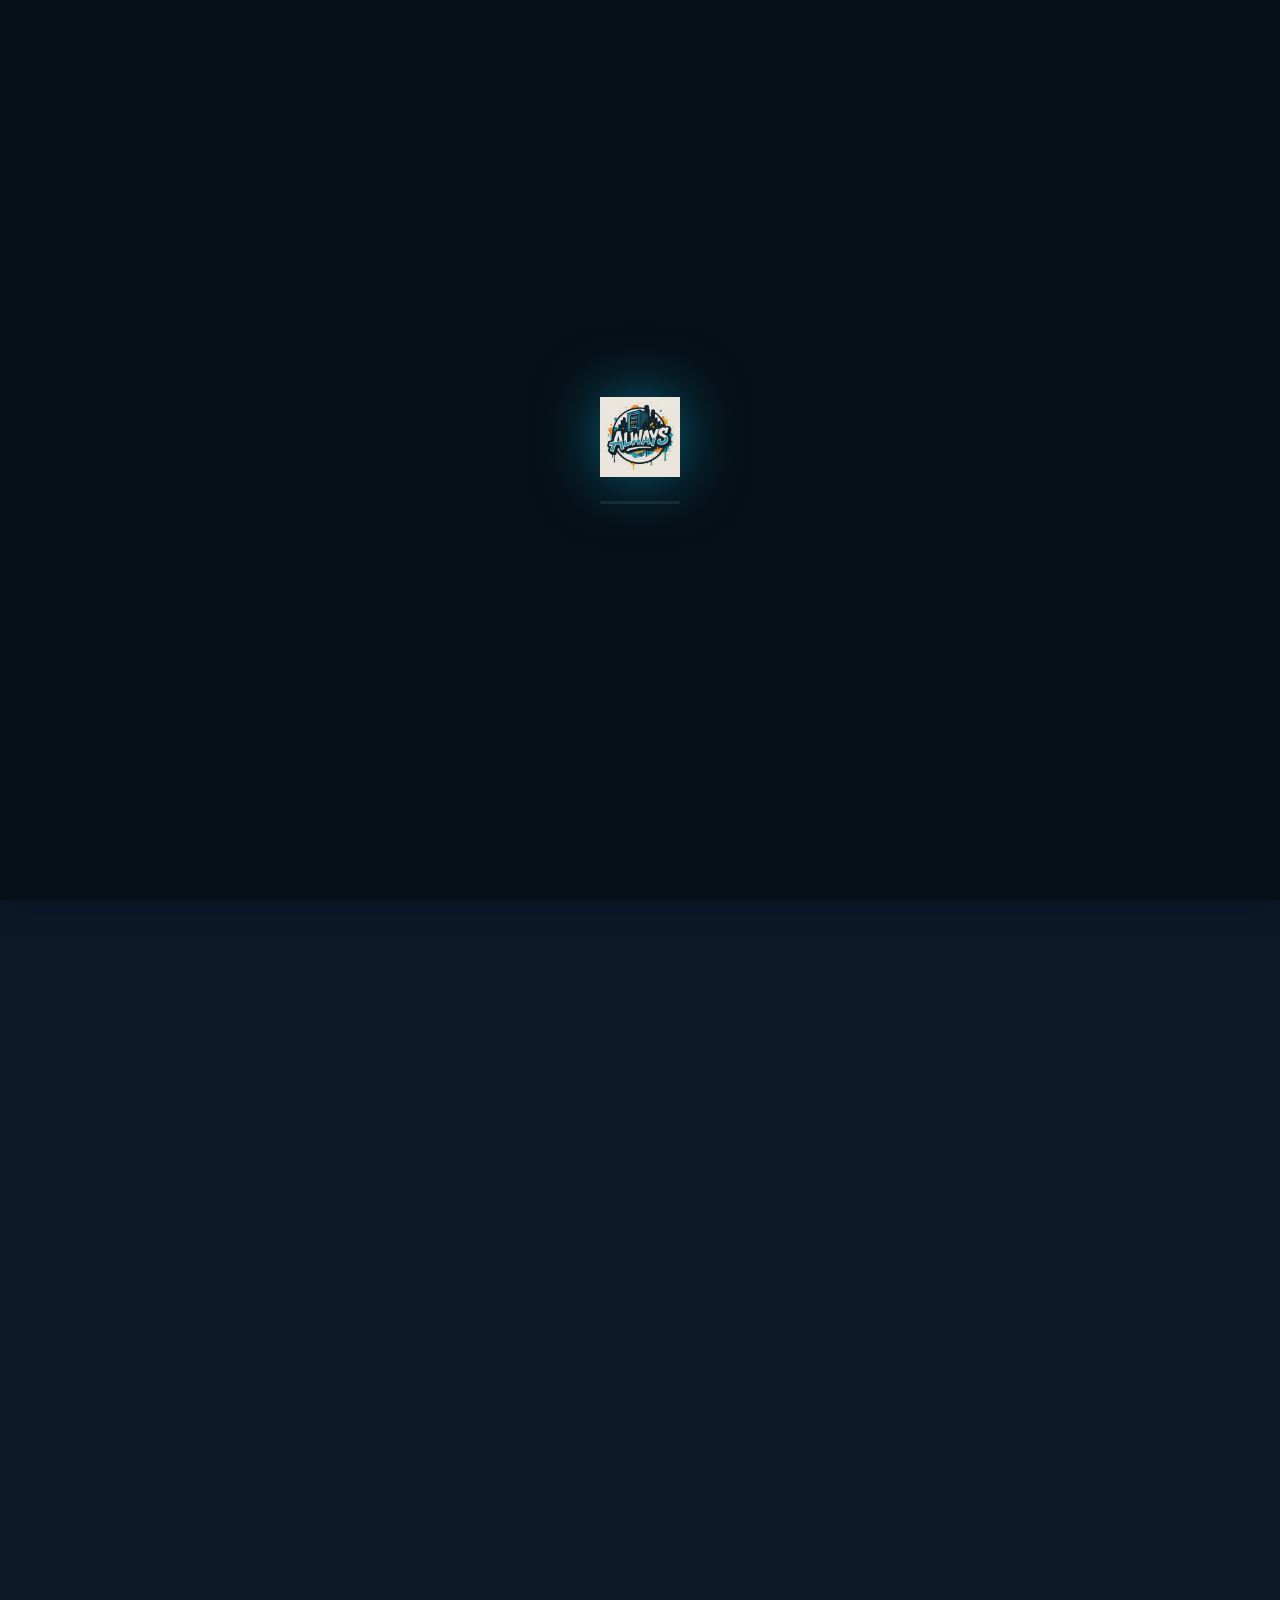
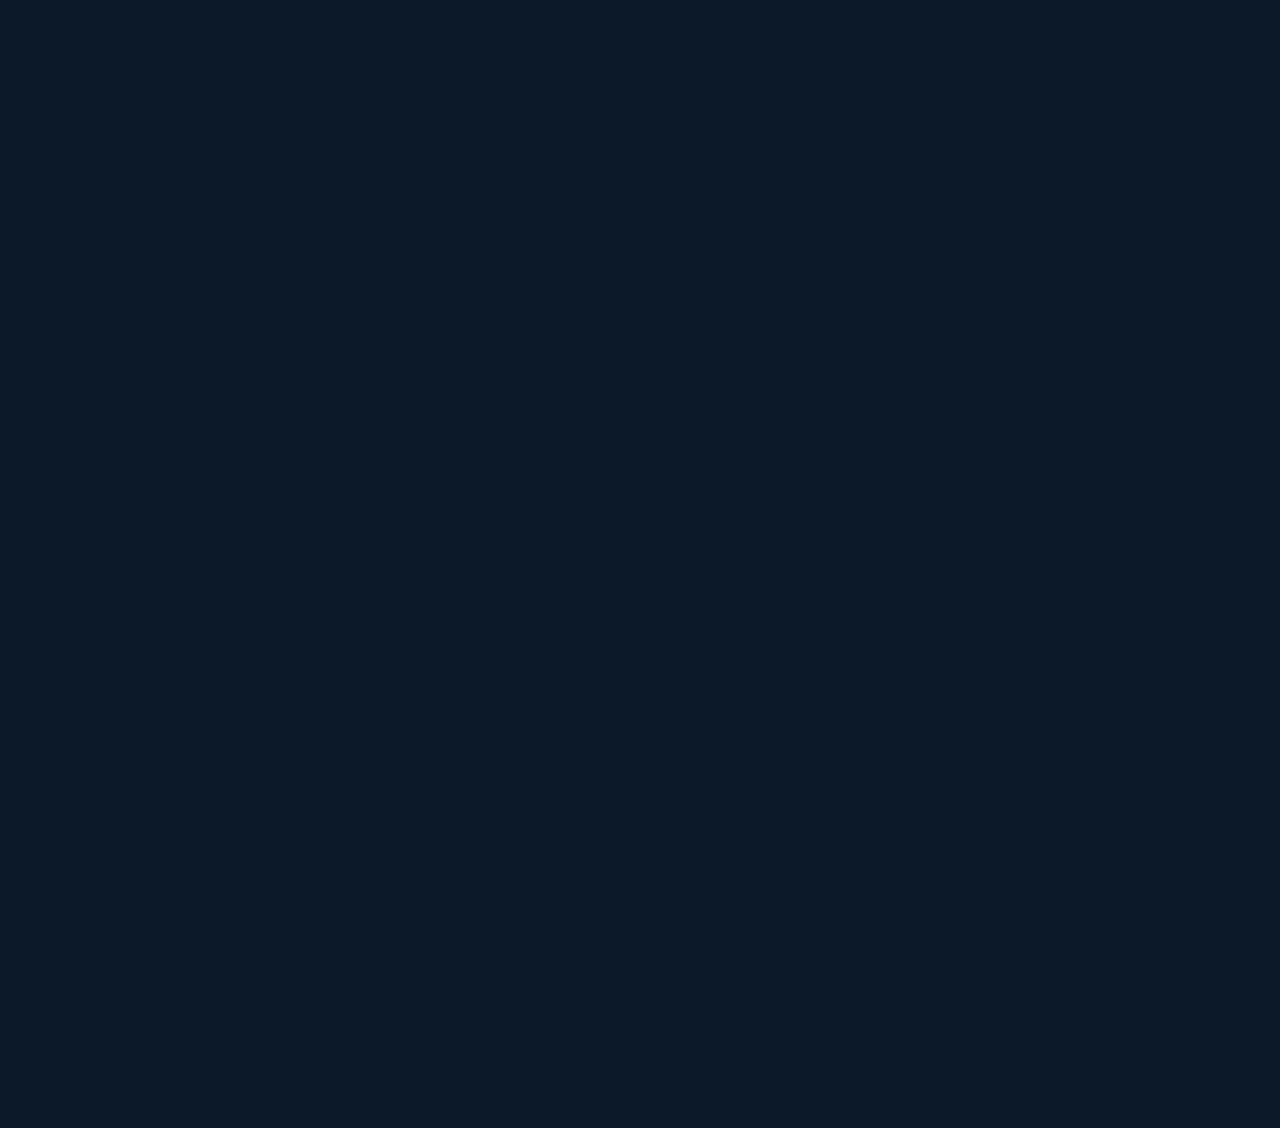
<file: feedback/index.html>
<!DOCTYPE html>
<html lang="de">
<head>
    <meta charset="UTF-8">
    <meta name="viewport" content="width=device-width, initial-scale=1.0">
    <meta name="description" content="Dein Feedback für Always Automaten. Bewerte uns, wünsche dir neue Sorten und hilf uns, besser zu werden.">
    <meta name="theme-color" content="#0c1929">
    <meta property="og:title" content="Feedback & Sortenwünsche | Always Automaten Zeven">
    <meta property="og:description" content="Bewerte Always Automaten und wünsche dir neue Produkte für den Automaten in Zeven.">
    <meta property="og:type" content="website">
    <meta property="og:url" content="https://always-automaten.de/feedback/">
    <meta property="og:image" content="https://always-automaten.de/images/logo.png">
    <title>Feedback & Sortenwünsche | Always Automaten Zeven</title>
    <link rel="icon" type="image/png" href="images/logo.png">
    <link rel="canonical" href="https://always-automaten.de/feedback/">
    <link rel="stylesheet" href="../css/style.css">
</head>
<body>

<div class="loader" id="loader">
    <div class="loader-inner">
        <img src="../images/logo.png" alt="Always Automaten">
        <div class="loader-bar"><div class="loader-progress"></div></div>
    </div>
</div>

<div class="age-modal" id="age-modal">
    <div class="age-modal-content">
        <img src="../images/logo.png" alt="Always Automaten Logo">
        <div class="age-badge">18+</div>
        <h2>Altersverifikation</h2>
        <p>Diese Website enthält Informationen zu Tabak- und Nikotinprodukten. Der Zugang ist nur für Personen ab 18 Jahren gestattet.</p>
        <div class="age-buttons">
            <button class="btn btn-primary btn-lg" id="age-confirm">Ich bin 18+</button>
            <button class="btn btn-secondary btn-lg" id="age-deny">Unter 18</button>
        </div>
        <div class="age-deny-msg" id="age-deny-msg">Du musst mindestens 18 Jahre alt sein, um diese Website zu besuchen.</div>
    </div>
</div>

<nav class="nav">
    <div class="nav-container">
        <a href="../" class="nav-logo">
            <img src="../images/logo.png" alt="Always Automaten">
            <span>Always Automaten</span>
        </a>
        <button class="nav-toggle" aria-label="Menü öffnen">
            <span></span><span></span><span></span>
        </button>
    </div>
</nav>

<div class="nav-menu">
    <div class="nav-menu-content">
        <ul class="nav-links">
            <li><a href="../">Start</a></li>
            <li><a href="../#produkte">Produkte</a></li>
            <li><a href="../standorte/">Standorte</a></li>
            <li><a href="../faq/">FAQ</a></li>
            <li><a href="../feedback/" class="active">Feedback</a></li>
            <li><a href="../kontakt/">Kontakt</a></li>
            <li><a href="../standort-anfrage/">Standort anfragen</a></li>
            <li><a href="../aktuelles/">Aktuelles</a></li>
            <li><a href="../vapes-anfragen/">Großhandel</a></li>
        </ul>
        <div class="nav-cta-menu">
            <a href="../standorte/" class="btn btn-primary btn-lg">Standort finden</a>
        </div>
        <div class="nav-social">
            <a href="https://instagram.com/alwaysautomaten" target="_blank" rel="noopener noreferrer" aria-label="Instagram">
                <svg viewBox="0 0 24 24" fill="none" stroke="currentColor" stroke-width="2"><rect x="2" y="2" width="20" height="20" rx="5" ry="5"/><path d="M16 11.37A4 4 0 1 1 12.63 8 4 4 0 0 1 16 11.37z"/><line x1="17.5" y1="6.5" x2="17.51" y2="6.5"/></svg>
            </a>
            <a href="https://www.facebook.com/share/1D2yhZbTk2/?mibextid=wwXIfr" target="_blank" rel="noopener noreferrer" aria-label="Facebook">
                <svg viewBox="0 0 24 24" fill="none" stroke="currentColor" stroke-width="2"><path d="M18 2h-3a5 5 0 0 0-5 5v3H7v4h3v8h4v-8h3l1-4h-4V7a1 1 0 0 1 1-1h3z"/></svg>
            </a>
        </div>
    </div>
</div>

<section class="page-hero">
    <div class="container">
        <h1>Feedback & <span class="gradient-text">Sortenwünsche</span></h1>
        <p class="lead">Sag uns, was du denkst! Bewerte uns und wünsche dir neue Sorten für den Automaten.</p>
    </div>
</section>

<section class="contact-section">
    <div class="container">
        <div class="contact-grid">
            <div class="contact-info">
                <h2>Deine Meinung zählt</h2>
                <p>Wir wollen den besten Automaten in Zeven und im Landkreis Rotenburg betreiben – nicht nur für Vapes, sondern auch für andere Produkte. Sag uns, was du dir wünschst!</p>
                <div class="contact-details">
                    <div class="contact-item">
                        <div class="contact-icon">
                            <svg viewBox="0 0 24 24" fill="none" stroke="currentColor" stroke-width="2"><path d="M20.84 4.61a5.5 5.5 0 0 0-7.78 0L12 5.67l-1.06-1.06a5.5 5.5 0 0 0-7.78 7.78l1.06 1.06L12 21.23l7.78-7.78 1.06-1.06a5.5 5.5 0 0 0 0-7.78z"/></svg>
                        </div>
                        <div class="feature-text">
                            <h4>Produktwünsche</h4>
                            <p>Welche Produkte und Marken möchtest du im Automaten sehen?</p>
                        </div>
                    </div>
                    <div class="contact-item">
                        <div class="contact-icon">
                            <svg viewBox="0 0 24 24" fill="none" stroke="currentColor" stroke-width="2"><polygon points="12 2 15.09 8.26 22 9.27 17 14.14 18.18 21.02 12 17.77 5.82 21.02 7 14.14 2 9.27 8.91 8.26 12 2"/></svg>
                        </div>
                        <div class="feature-text">
                            <h4>Bewertung</h4>
                            <p>Wie zufrieden bist du mit unserem Service? Gib uns Sterne!</p>
                        </div>
                    </div>
                    <div class="contact-item">
                        <div class="contact-icon">
                            <svg viewBox="0 0 24 24" fill="none" stroke="currentColor" stroke-width="2"><path d="M21 15a2 2 0 0 1-2 2H7l-4 4V5a2 2 0 0 1 2-2h14a2 2 0 0 1 2 2z"/></svg>
                        </div>
                        <div class="feature-text">
                            <h4>Verbesserungen</h4>
                            <p>Was können wir besser machen? Jedes Feedback hilft uns weiter.</p>
                        </div>
                    </div>
                </div>
            </div>
            <div class="contact-form">
                <h3>Dein Feedback</h3>
                <p>Teile uns deine Erfahrung und Wünsche mit.</p>
                <form id="feedback-form">
                    <input type="hidden" name="fi-text-formular" value="Feedback & Sortenwünsche">
                    <input type="hidden" name="fi-text-bewertung" id="rating-value" value="">
                    <input type="checkbox" name="botcheck" class="hidden" style="display:none">
                    <div class="form-group">
                        <label class="form-label">Deine Bewertung</label>
                        <div class="star-rating">
                            <div class="star" onclick="setRating(1)">
                                <svg viewBox="0 0 24 24"><polygon fill="currentColor" points="12 2 15.09 8.26 22 9.27 17 14.14 18.18 21.02 12 17.77 5.82 21.02 7 14.14 2 9.27 8.91 8.26 12 2"/></svg>
                            </div>
                            <div class="star" onclick="setRating(2)">
                                <svg viewBox="0 0 24 24"><polygon fill="currentColor" points="12 2 15.09 8.26 22 9.27 17 14.14 18.18 21.02 12 17.77 5.82 21.02 7 14.14 2 9.27 8.91 8.26 12 2"/></svg>
                            </div>
                            <div class="star" onclick="setRating(3)">
                                <svg viewBox="0 0 24 24"><polygon fill="currentColor" points="12 2 15.09 8.26 22 9.27 17 14.14 18.18 21.02 12 17.77 5.82 21.02 7 14.14 2 9.27 8.91 8.26 12 2"/></svg>
                            </div>
                            <div class="star" onclick="setRating(4)">
                                <svg viewBox="0 0 24 24"><polygon fill="currentColor" points="12 2 15.09 8.26 22 9.27 17 14.14 18.18 21.02 12 17.77 5.82 21.02 7 14.14 2 9.27 8.91 8.26 12 2"/></svg>
                            </div>
                            <div class="star" onclick="setRating(5)">
                                <svg viewBox="0 0 24 24"><polygon fill="currentColor" points="12 2 15.09 8.26 22 9.27 17 14.14 18.18 21.02 12 17.77 5.82 21.02 7 14.14 2 9.27 8.91 8.26 12 2"/></svg>
                            </div>
                        </div>
                    </div>
                    <div class="form-group">
                        <label class="form-label">Dein Name (optional)</label>
                        <input type="text" name="fi-sender-fullName" class="form-input" placeholder="Max">
                    </div>
                    <div class="form-group">
                        <label class="form-label">E-Mail (optional)</label>
                        <input type="email" name="fi-sender-email" class="form-input" placeholder="Für Rückmeldung zu deinem Wunsch">
                    </div>
                    <div class="form-group">
                        <label class="form-label">Welche Produktkategorien interessieren dich?</label>
                        <div class="checkbox-group">
                            <label class="checkbox-option">
                                <input type="checkbox" name="fi-text-kategorie-vapes" value="Vapes & Pods">
                                <span class="checkbox-box"></span>
                                <span>Vapes & Pods</span>
                            </label>
                            <label class="checkbox-option">
                                <input type="checkbox" name="fi-text-kategorie-ladekabel" value="Ladekabel">
                                <span class="checkbox-box"></span>
                                <span>Ladekabel</span>
                            </label>
                            <label class="checkbox-option">
                                <input type="checkbox" name="fi-text-kategorie-kondome" value="Kondome">
                                <span class="checkbox-box"></span>
                                <span>Kondome</span>
                            </label>
                            <label class="checkbox-option">
                                <input type="checkbox" name="fi-text-kategorie-feuerzeuge" value="Feuerzeuge & Zubehör">
                                <span class="checkbox-box"></span>
                                <span>Feuerzeuge & Zubehör</span>
                            </label>
                            <label class="checkbox-option">
                                <input type="checkbox" name="fi-text-kategorie-snacks" value="Snacks">
                                <span class="checkbox-box"></span>
                                <span>Snacks</span>
                            </label>
                            <label class="checkbox-option">
                                <input type="checkbox" name="fi-text-kategorie-sonstiges" value="Sonstiges" id="check-sonstiges">
                                <span class="checkbox-box"></span>
                                <span>Sonstiges</span>
                            </label>
                        </div>
                        <input type="text" name="fi-text-sonstiges-detail" class="form-input sonstiges-input" id="sonstiges-input" placeholder="Was genau wünschst du dir?" style="display:none;margin-top:12px;">
                    </div>
                    <div class="form-group">
                        <label class="form-label">Welche Sorten wünschst du dir?</label>
                        <textarea name="fi-text-sortenwuensche" class="form-textarea" rows="3" placeholder="z.B. ELFA Watermelon, neue Geschmacksrichtungen..."></textarea>
                    </div>
                    <div class="form-group">
                        <label class="form-label">Allgemeines Feedback</label>
                        <textarea name="fi-text-feedback" class="form-textarea" rows="3" placeholder="Was gefällt dir? Was können wir verbessern?"></textarea>
                    </div>
                    <div class="form-group">
                        <label class="form-checkbox">
                            <input type="checkbox" required>
                            <span>Ich habe die <a href="../datenschutz/">Datenschutzerklärung</a> gelesen und stimme zu.</span>
                        </label>
                    </div>
                    <div class="form-submit">
                        <button type="submit" class="btn btn-primary btn-lg">Feedback senden</button>
                    </div>
                    <p id="feedback-result" class="form-result"></p>
                </form>
            </div>
        </div>
    </div>
</section>

<footer class="footer">
    <div class="container">
        <div class="footer-grid">
            <div class="footer-brand">
                <a href="../" class="nav-logo">
                    <img src="../images/logo.png" alt="Always Automaten">
                    <span>Always Automaten</span>
                </a>
                <p>Dein 24/7 Automat in Zeven – Vapes, Pods und E-Zigaretten. Nur Kartenzahlung. Immer da. Immer für dich.</p>
                <div class="footer-social">
                    <a href="https://instagram.com/alwaysautomaten" target="_blank" rel="noopener noreferrer" aria-label="Instagram">
                        <svg viewBox="0 0 24 24" fill="none" stroke="currentColor" stroke-width="2"><rect x="2" y="2" width="20" height="20" rx="5" ry="5"/><path d="M16 11.37A4 4 0 1 1 12.63 8 4 4 0 0 1 16 11.37z"/><line x1="17.5" y1="6.5" x2="17.51" y2="6.5"/></svg>
                    </a>
                    <a href="https://www.facebook.com/share/1D2yhZbTk2/?mibextid=wwXIfr" target="_blank" rel="noopener noreferrer" aria-label="Facebook">
                        <svg viewBox="0 0 24 24" fill="none" stroke="currentColor" stroke-width="2"><path d="M18 2h-3a5 5 0 0 0-5 5v3H7v4h3v8h4v-8h3l1-4h-4V7a1 1 0 0 1 1-1h3z"/></svg>
                    </a>
                </div>
            </div>
            <div>
                <h4>Navigation</h4>
                <ul class="footer-links">
                    <li><a href="../">Start</a></li>
                    <li><a href="../standorte/">Standorte</a></li>
                    <li><a href="../faq/">FAQ</a></li>
                    <li><a href="../aktuelles/">Aktuelles</a></li>
                    <li><a href="../feedback/">Feedback</a></li>
                    <li><a href="../kontakt/">Kontakt</a></li>
                </ul>
            </div>
            <div>
                <h4>Rechtliches</h4>
                <ul class="footer-links">
                    <li><a href="../impressum/">Impressum</a></li>
                    <li><a href="../datenschutz/">Datenschutz</a></li>
                </ul>
            </div>
            <div>
                <h4>Kontakt</h4>
                <div class="footer-contact-item">
                    <svg viewBox="0 0 24 24" fill="none" stroke="currentColor" stroke-width="2"><path d="M22 16.92v3a2 2 0 0 1-2.18 2 19.79 19.79 0 0 1-8.63-3.07 19.5 19.5 0 0 1-6-6 19.79 19.79 0 0 1-3.07-8.67A2 2 0 0 1 4.11 2h3a2 2 0 0 1 2 1.72c.127.96.362 1.9.7 2.81a2 2 0 0 1-.45 2.11L8.09 9.91a16 16 0 0 0 6 6l1.27-1.27a2 2 0 0 1 2.11-.45c.91.338 1.85.573 2.81.7A2 2 0 0 1 22 16.92z"/></svg>
                    <a href="tel:+4915753708864">0157 5370 8864</a>
                </div>
                <div class="footer-contact-item">
                    <svg viewBox="0 0 24 24" fill="none" stroke="currentColor" stroke-width="2"><path d="M4 4h16c1.1 0 2 .9 2 2v12c0 1.1-.9 2-2 2H4c-1.1 0-2-.9-2-2V6c0-1.1.9-2 2-2z"/><polyline points="22,6 12,13 2,6"/></svg>
                    <a href="mailto:info@always-automaten.de">info@always-automaten.de</a>
                </div>
            </div>
        </div>
        <div class="footer-bottom">
            <p>&copy; 2026 Always Automaten. Alle Rechte vorbehalten.</p>
            <div class="footer-legal">
                <a href="../impressum/">Impressum</a>
                <a href="../datenschutz/">Datenschutz</a>
            </div>
        </div>
    </div>
</footer>

<div class="cookie-banner" id="cookie-banner">
    <div class="cookie-banner-inner">
        <div class="cookie-text">
            <strong>Cookie-Einstellungen</strong>
            <p>Wir verwenden Cookies, um dir das beste Erlebnis zu bieten. <a href="../datenschutz/">Datenschutzerklärung</a></p>
        </div>
        <div class="cookie-categories" id="cookie-categories">
            <label class="cookie-category">
                <div class="cookie-cat-info"><strong>Notwendig</strong><span>Grundfunktion der Website</span></div>
                <input type="checkbox" checked disabled><span class="cookie-toggle always-on"></span>
            </label>
            <label class="cookie-category">
                <div class="cookie-cat-info"><strong>Analyse & Statistik</strong><span>z.B. Google Analytics</span></div>
                <input type="checkbox" id="cookie-analytics"><span class="cookie-toggle"></span>
            </label>
            <label class="cookie-category">
                <div class="cookie-cat-info"><strong>Marketing</strong><span>Personalisierte Inhalte</span></div>
                <input type="checkbox" id="cookie-marketing"><span class="cookie-toggle"></span>
            </label>
        </div>
        <div class="cookie-buttons">
            <button class="btn btn-primary btn-sm" id="cookie-accept-all">Alle akzeptieren</button>
            <button class="btn btn-secondary btn-sm" id="cookie-save">Auswahl speichern</button>
            <button class="btn btn-secondary btn-sm" id="cookie-decline">Nur notwendige</button>
        </div>
    </div>
</div>

<script src="../js/main.js"></script>
<script>
document.getElementById('check-sonstiges').addEventListener('change', function() {
    document.getElementById('sonstiges-input').style.display = this.checked ? 'block' : 'none';
    if (!this.checked) document.getElementById('sonstiges-input').value = '';
});

document.getElementById('feedback-form').addEventListener('submit', async function(e) {
    e.preventDefault();
    const formData = new FormData(this);
    formData.append('access_key', '8fa3512b-cb13-4662-89c3-44cef27e7692');
    formData.append('subject', 'Neues Feedback');
    formData.append('from_name', 'Always Automaten Website');
    const res = await fetch('https://api.web3forms.com/submit', { method: 'POST', body: formData });
    const json = await res.json();
    if (!json.success) {
        document.getElementById('feedback-result').textContent = 'Fehler: ' + json.message;
        document.getElementById('feedback-result').style.color = '#ef4444';
        return;
    }
    window.location.href = '../danke/';
});
</script>
</body>
</html>
</file>
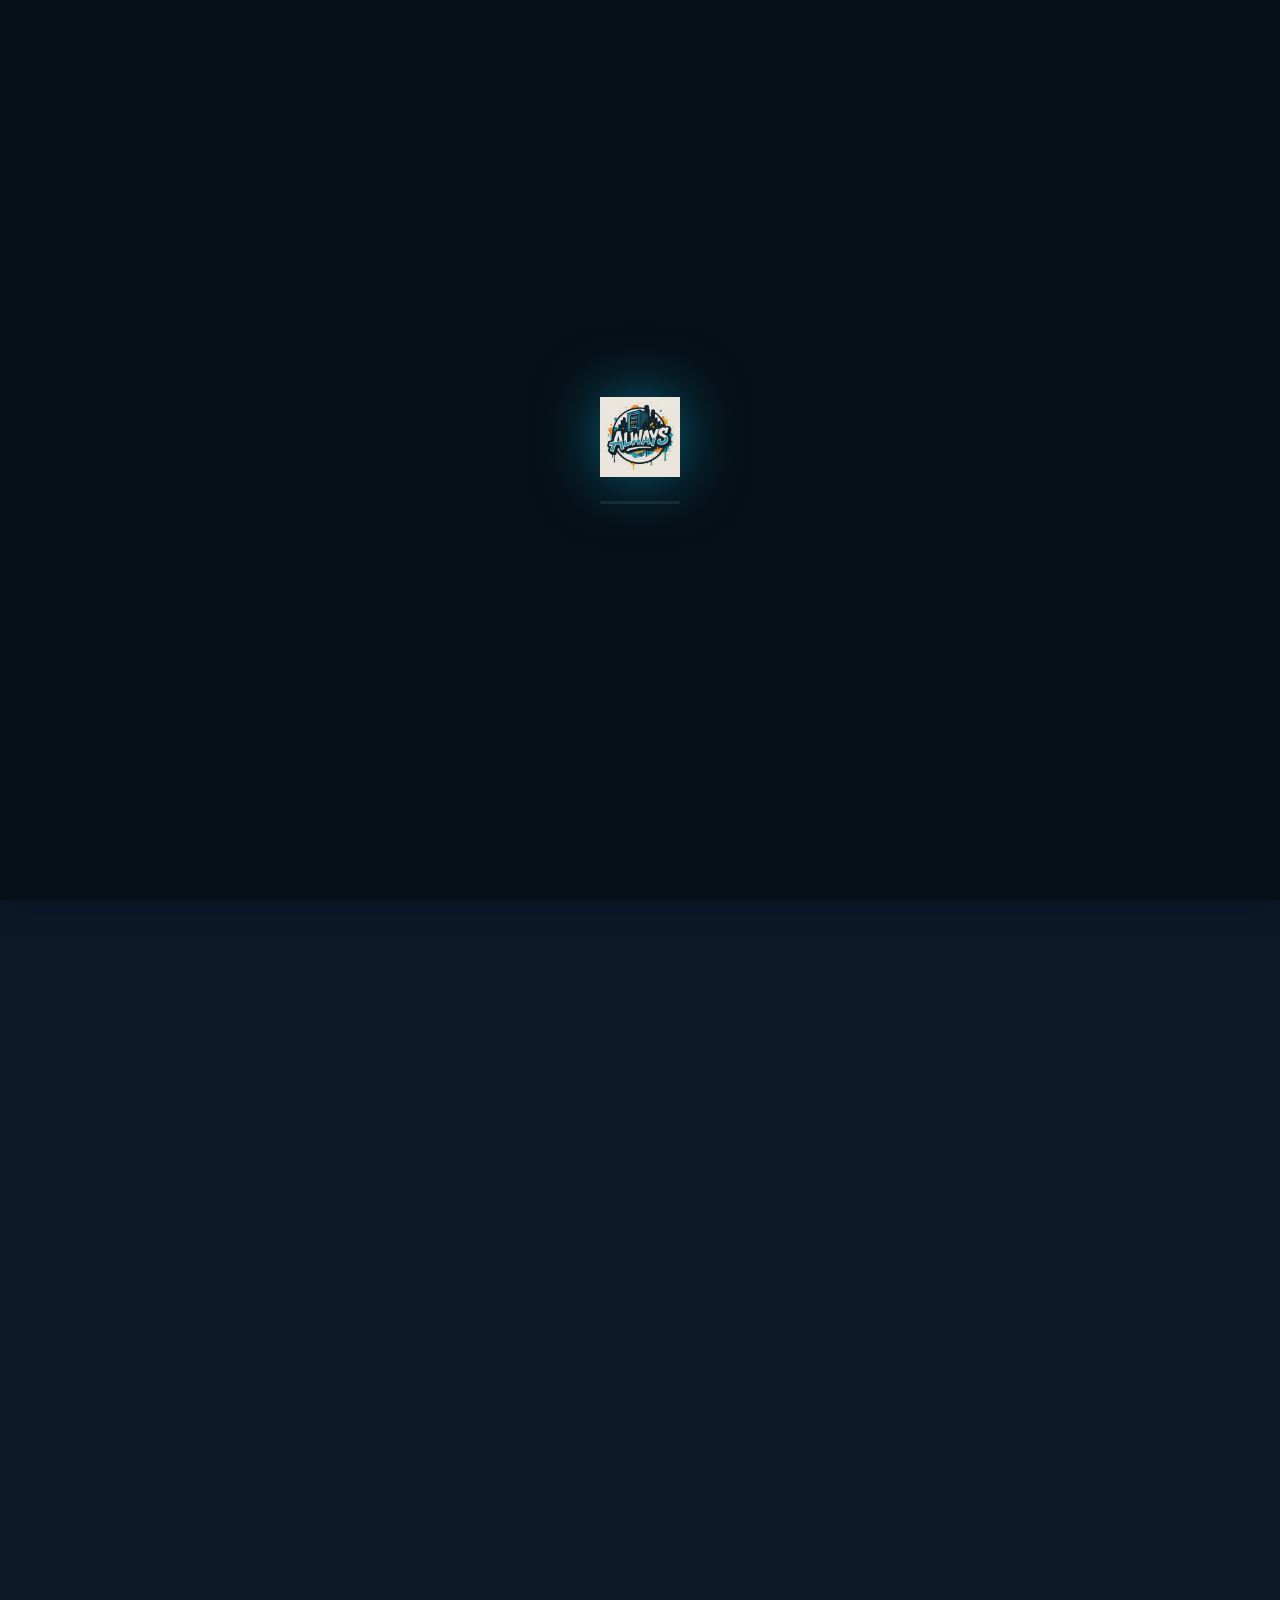
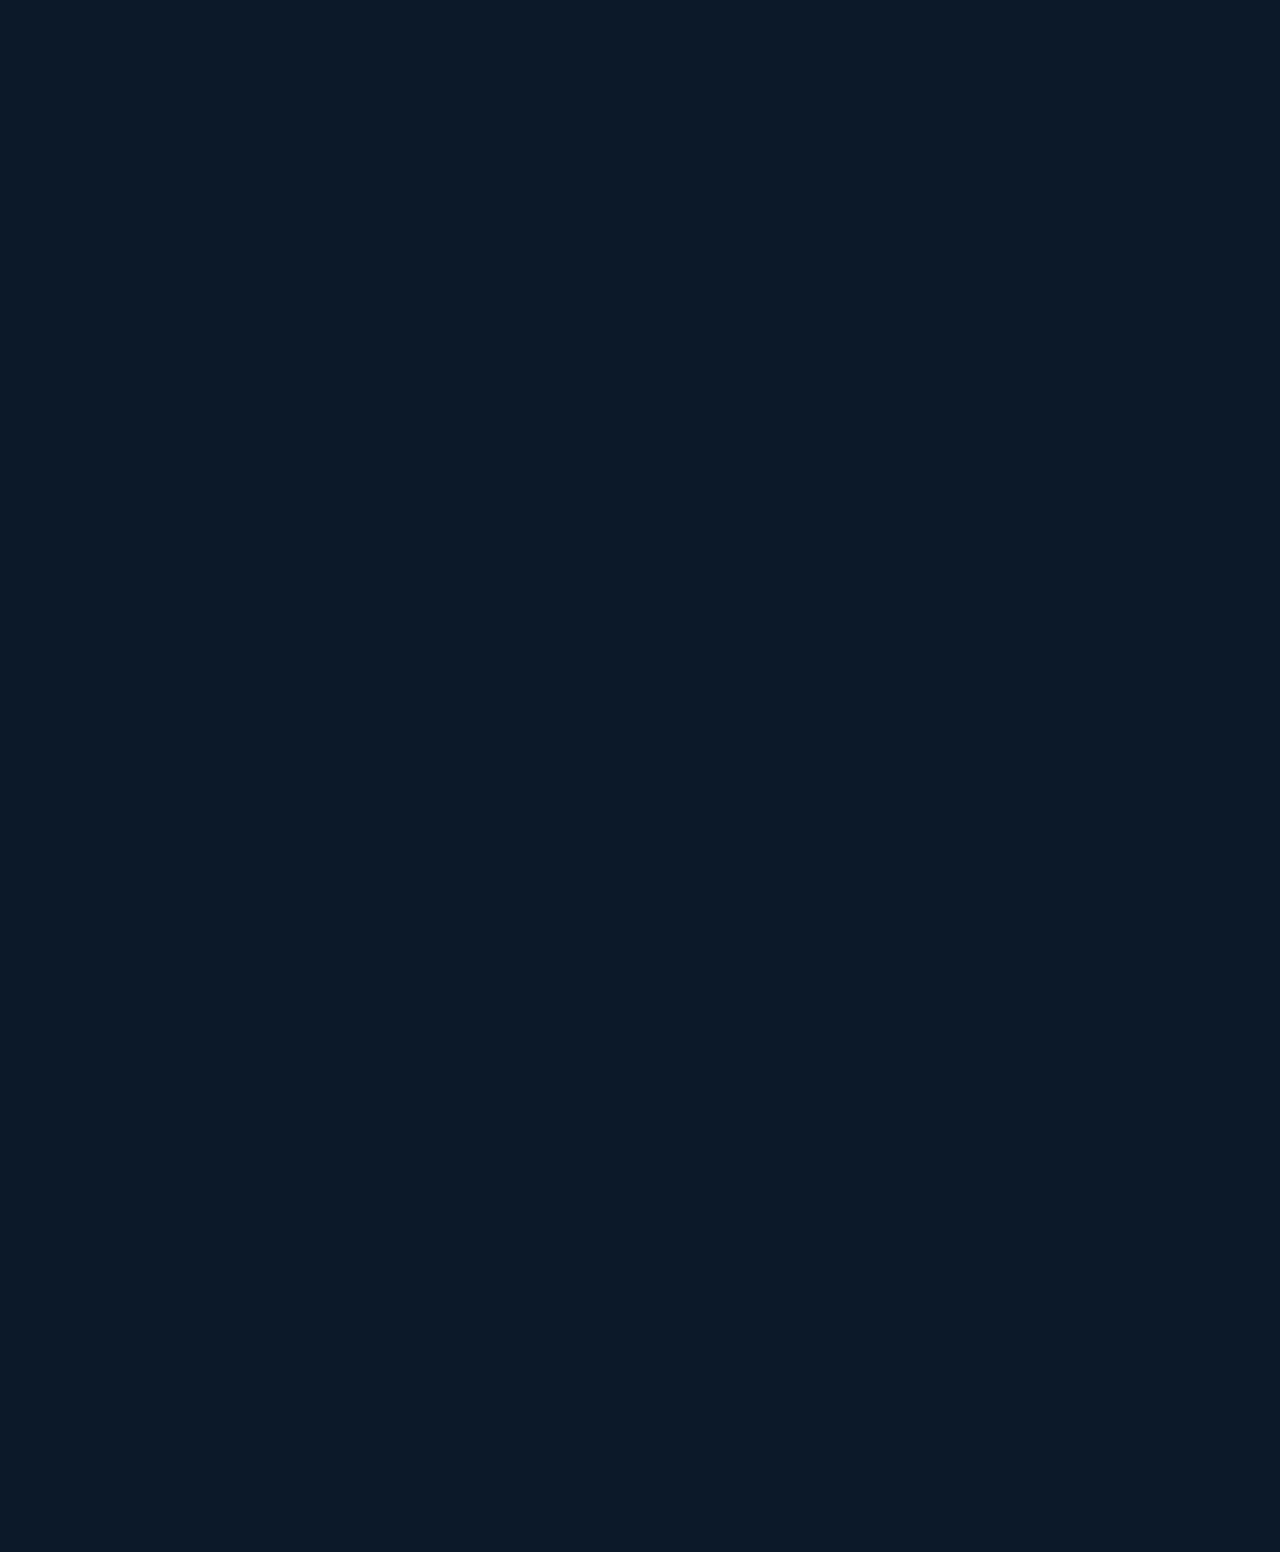
<file: impressum/index.html>
<!DOCTYPE html>
<html lang="de">
<head>
    <meta charset="UTF-8">
    <meta name="viewport" content="width=device-width, initial-scale=1.0">
    <meta name="description" content="Impressum von Always Automaten. Idris Akkurt, Feldstraße 22, 27404 Zeven.">
    <meta name="theme-color" content="#0c1929">
    <meta name="robots" content="noindex">
    <title>Impressum | Always Automaten Zeven</title>
    <link rel="icon" type="image/png" href="images/logo.png">
    <link rel="stylesheet" href="../css/style.css">
</head>
<body>

<div class="loader" id="loader">
    <div class="loader-inner">
        <img src="../images/logo.png" alt="Always Automaten">
        <div class="loader-bar"><div class="loader-progress"></div></div>
    </div>
</div>

<div class="age-modal" id="age-modal">
    <div class="age-modal-content">
        <img src="../images/logo.png" alt="Always Automaten Logo">
        <div class="age-badge">18+</div>
        <h2>Altersverifikation</h2>
        <p>Diese Website enthält Informationen zu Tabak- und Nikotinprodukten. Der Zugang ist nur für Personen ab 18 Jahren gestattet.</p>
        <div class="age-buttons">
            <button class="btn btn-primary btn-lg" id="age-confirm">Ich bin 18+</button>
            <button class="btn btn-secondary btn-lg" id="age-deny">Unter 18</button>
        </div>
        <div class="age-deny-msg" id="age-deny-msg">Du musst mindestens 18 Jahre alt sein, um diese Website zu besuchen.</div>
    </div>
</div>

<nav class="nav">
    <div class="nav-container">
        <a href="../" class="nav-logo">
            <img src="../images/logo.png" alt="Always Automaten">
            <span>Always Automaten</span>
        </a>
        <button class="nav-toggle" aria-label="Menü öffnen">
            <span></span><span></span><span></span>
        </button>
    </div>
</nav>

<div class="nav-menu">
    <div class="nav-menu-content">
        <ul class="nav-links">
            <li><a href="../">Start</a></li>
            <li><a href="../#produkte">Produkte</a></li>
            <li><a href="../standorte/">Standorte</a></li>
            <li><a href="../faq/">FAQ</a></li>
            <li><a href="../feedback/">Feedback</a></li>
            <li><a href="../kontakt/">Kontakt</a></li>
            <li><a href="../standort-anfrage/">Standort anfragen</a></li>
            <li><a href="../aktuelles/">Aktuelles</a></li>
            <li><a href="../vapes-anfragen/">Großhandel</a></li>
        </ul>
        <div class="nav-cta-menu">
            <a href="../standorte/" class="btn btn-primary btn-lg">Standort finden</a>
        </div>
        <div class="nav-social">
            <a href="https://instagram.com/alwaysautomaten" target="_blank" rel="noopener noreferrer" aria-label="Instagram">
                <svg viewBox="0 0 24 24" fill="none" stroke="currentColor" stroke-width="2"><rect x="2" y="2" width="20" height="20" rx="5" ry="5"/><path d="M16 11.37A4 4 0 1 1 12.63 8 4 4 0 0 1 16 11.37z"/><line x1="17.5" y1="6.5" x2="17.51" y2="6.5"/></svg>
            </a>
            <a href="https://www.facebook.com/share/1D2yhZbTk2/?mibextid=wwXIfr" target="_blank" rel="noopener noreferrer" aria-label="Facebook">
                <svg viewBox="0 0 24 24" fill="none" stroke="currentColor" stroke-width="2"><path d="M18 2h-3a5 5 0 0 0-5 5v3H7v4h3v8h4v-8h3l1-4h-4V7a1 1 0 0 1 1-1h3z"/></svg>
            </a>
        </div>
    </div>
</div>

<section class="legal-page">
    <div class="container">
        <div class="legal-content">
            <h1>Impressum</h1>

            <h2>Angaben gemäß § 5 TMG</h2>
            <p>
                <strong>Always Automaten</strong><br>
                Idris Akkurt<br>
                Feldstraße 22<br>
                27404 Zeven
            </p>

            <h2>Kontakt</h2>
            <p>
                Telefon: 0157 5370 8864<br>
                E-Mail: info@always-automaten.de
            </p>

            <h2>Umsatzsteuer-ID</h2>
            <p>
                Umsatzsteuer-Identifikationsnummer gemäß § 27 a Umsatzsteuergesetz:<br>
                52/101/10350
            </p>

            <h2>EU-Streitschlichtung</h2>
            <p>
                Die Europäische Kommission stellt eine Plattform zur Online-Streitbeilegung (OS) bereit:
                <a href="https://ec.europa.eu/consumers/odr/" target="_blank" rel="noopener">https://ec.europa.eu/consumers/odr/</a><br>
                Unsere E-Mail-Adresse finden Sie oben im Impressum.
            </p>

            <h2>Verbraucherstreitbeilegung / Universalschlichtungsstelle</h2>
            <p>Wir sind nicht bereit oder verpflichtet, an Streitbeilegungsverfahren vor einer Verbraucherschlichtungsstelle teilzunehmen.</p>

            <h2>Haftung für Inhalte</h2>
            <p>Als Diensteanbieter sind wir gemäß § 7 Abs.1 TMG für eigene Inhalte auf diesen Seiten nach den allgemeinen Gesetzen verantwortlich. Nach §§ 8 bis 10 TMG sind wir als Diensteanbieter jedoch nicht verpflichtet, übermittelte oder gespeicherte fremde Informationen zu überwachen oder nach Umständen zu forschen, die auf eine rechtswidrige Tätigkeit hinweisen.</p>
            <p>Verpflichtungen zur Entfernung oder Sperrung der Nutzung von Informationen nach den allgemeinen Gesetzen bleiben hiervon unberührt. Eine diesbezügliche Haftung ist jedoch erst ab dem Zeitpunkt der Kenntnis einer konkreten Rechtsverletzung möglich. Bei Bekanntwerden von entsprechenden Rechtsverletzungen werden wir diese Inhalte umgehend entfernen.</p>

            <h2>Haftung für Links</h2>
            <p>Unser Angebot enthält Links zu externen Websites Dritter, auf deren Inhalte wir keinen Einfluss haben. Deshalb können wir für diese fremden Inhalte auch keine Gewähr übernehmen. Für die Inhalte der verlinkten Seiten ist stets der jeweilige Anbieter oder Betreiber der Seiten verantwortlich. Die verlinkten Seiten wurden zum Zeitpunkt der Verlinkung auf mögliche Rechtsverstöße überprüft. Rechtswidrige Inhalte waren zum Zeitpunkt der Verlinkung nicht erkennbar.</p>
            <p>Eine permanente inhaltliche Kontrolle der verlinkten Seiten ist jedoch ohne konkrete Anhaltspunkte einer Rechtsverletzung nicht zumutbar. Bei Bekanntwerden von Rechtsverletzungen werden wir derartige Links umgehend entfernen.</p>

            <h2>Urheberrecht</h2>
            <p>Die durch die Seitenbetreiber erstellten Inhalte und Werke auf diesen Seiten unterliegen dem deutschen Urheberrecht. Die Vervielfältigung, Bearbeitung, Verbreitung und jede Art der Verwertung außerhalb der Grenzen des Urheberrechtes bedürfen der schriftlichen Zustimmung des jeweiligen Autors bzw. Erstellers. Downloads und Kopien dieser Seite sind nur für den privaten, nicht kommerziellen Gebrauch gestattet.</p>
            <p>Soweit die Inhalte auf dieser Seite nicht vom Betreiber erstellt wurden, werden die Urheberrechte Dritter beachtet. Insbesondere werden Inhalte Dritter als solche gekennzeichnet. Sollten Sie trotzdem auf eine Urheberrechtsverletzung aufmerksam werden, bitten wir um einen entsprechenden Hinweis. Bei Bekanntwerden von Rechtsverletzungen werden wir derartige Inhalte umgehend entfernen.</p>

            <h2>Jugendschutz</h2>
            <p>Der Verkauf von Tabak- und Nikotinprodukten über unsere Automaten erfolgt ausschließlich an Personen ab 18 Jahren. Eine Altersverifikation findet am Automaten statt. Wir halten uns strikt an die Bestimmungen des Jugendschutzgesetzes (JuSchG).</p>
        </div>
    </div>
</section>

<footer class="footer">
    <div class="container">
        <div class="footer-grid">
            <div class="footer-brand">
                <a href="../" class="nav-logo">
                    <img src="../images/logo.png" alt="Always Automaten">
                    <span>Always Automaten</span>
                </a>
                <p>Dein 24/7 Automat in Zeven – Vapes, Pods und E-Zigaretten. Nur Kartenzahlung. Immer da. Immer für dich.</p>
                <div class="footer-social">
                    <a href="https://instagram.com/alwaysautomaten" target="_blank" rel="noopener noreferrer" aria-label="Instagram">
                        <svg viewBox="0 0 24 24" fill="none" stroke="currentColor" stroke-width="2"><rect x="2" y="2" width="20" height="20" rx="5" ry="5"/><path d="M16 11.37A4 4 0 1 1 12.63 8 4 4 0 0 1 16 11.37z"/><line x1="17.5" y1="6.5" x2="17.51" y2="6.5"/></svg>
                    </a>
                    <a href="https://www.facebook.com/share/1D2yhZbTk2/?mibextid=wwXIfr" target="_blank" rel="noopener noreferrer" aria-label="Facebook">
                        <svg viewBox="0 0 24 24" fill="none" stroke="currentColor" stroke-width="2"><path d="M18 2h-3a5 5 0 0 0-5 5v3H7v4h3v8h4v-8h3l1-4h-4V7a1 1 0 0 1 1-1h3z"/></svg>
                    </a>
                </div>
            </div>
            <div>
                <h4>Navigation</h4>
                <ul class="footer-links">
                    <li><a href="../">Start</a></li>
                    <li><a href="../standorte/">Standorte</a></li>
                    <li><a href="../faq/">FAQ</a></li>
                    <li><a href="../aktuelles/">Aktuelles</a></li>
                    <li><a href="../kontakt/">Kontakt</a></li>
                </ul>
            </div>
            <div>
                <h4>Rechtliches</h4>
                <ul class="footer-links">
                    <li><a href="../impressum/">Impressum</a></li>
                    <li><a href="../datenschutz/">Datenschutz</a></li>
                </ul>
            </div>
            <div>
                <h4>Kontakt</h4>
                <div class="footer-contact-item">
                    <svg viewBox="0 0 24 24" fill="none" stroke="currentColor" stroke-width="2"><path d="M22 16.92v3a2 2 0 0 1-2.18 2 19.79 19.79 0 0 1-8.63-3.07 19.5 19.5 0 0 1-6-6 19.79 19.79 0 0 1-3.07-8.67A2 2 0 0 1 4.11 2h3a2 2 0 0 1 2 1.72c.127.96.362 1.9.7 2.81a2 2 0 0 1-.45 2.11L8.09 9.91a16 16 0 0 0 6 6l1.27-1.27a2 2 0 0 1 2.11-.45c.91.338 1.85.573 2.81.7A2 2 0 0 1 22 16.92z"/></svg>
                    <a href="tel:+4915753708864">0157 5370 8864</a>
                </div>
                <div class="footer-contact-item">
                    <svg viewBox="0 0 24 24" fill="none" stroke="currentColor" stroke-width="2"><path d="M4 4h16c1.1 0 2 .9 2 2v12c0 1.1-.9 2-2 2H4c-1.1 0-2-.9-2-2V6c0-1.1.9-2 2-2z"/><polyline points="22,6 12,13 2,6"/></svg>
                    <a href="mailto:info@always-automaten.de">info@always-automaten.de</a>
                </div>
            </div>
        </div>
        <div class="footer-bottom">
            <p>&copy; 2026 Always Automaten. Alle Rechte vorbehalten.</p>
            <div class="footer-legal">
                <a href="../impressum/">Impressum</a>
                <a href="../datenschutz/">Datenschutz</a>
            </div>
        </div>
    </div>
</footer>

<div class="cookie-banner" id="cookie-banner">
    <div class="cookie-banner-inner">
        <div class="cookie-text">
            <strong>Cookie-Einstellungen</strong>
            <p>Wir verwenden Cookies, um dir das beste Erlebnis zu bieten. <a href="../datenschutz/">Datenschutzerklärung</a></p>
        </div>
        <div class="cookie-categories" id="cookie-categories">
            <label class="cookie-category">
                <div class="cookie-cat-info"><strong>Notwendig</strong><span>Grundfunktion der Website</span></div>
                <input type="checkbox" checked disabled><span class="cookie-toggle always-on"></span>
            </label>
            <label class="cookie-category">
                <div class="cookie-cat-info"><strong>Analyse & Statistik</strong><span>z.B. Google Analytics</span></div>
                <input type="checkbox" id="cookie-analytics"><span class="cookie-toggle"></span>
            </label>
            <label class="cookie-category">
                <div class="cookie-cat-info"><strong>Marketing</strong><span>Personalisierte Inhalte</span></div>
                <input type="checkbox" id="cookie-marketing"><span class="cookie-toggle"></span>
            </label>
        </div>
        <div class="cookie-buttons">
            <button class="btn btn-primary btn-sm" id="cookie-accept-all">Alle akzeptieren</button>
            <button class="btn btn-secondary btn-sm" id="cookie-save">Auswahl speichern</button>
            <button class="btn btn-secondary btn-sm" id="cookie-decline">Nur notwendige</button>
        </div>
    </div>
</div>

<script src="../js/main.js"></script>
</body>
</html>
</file>
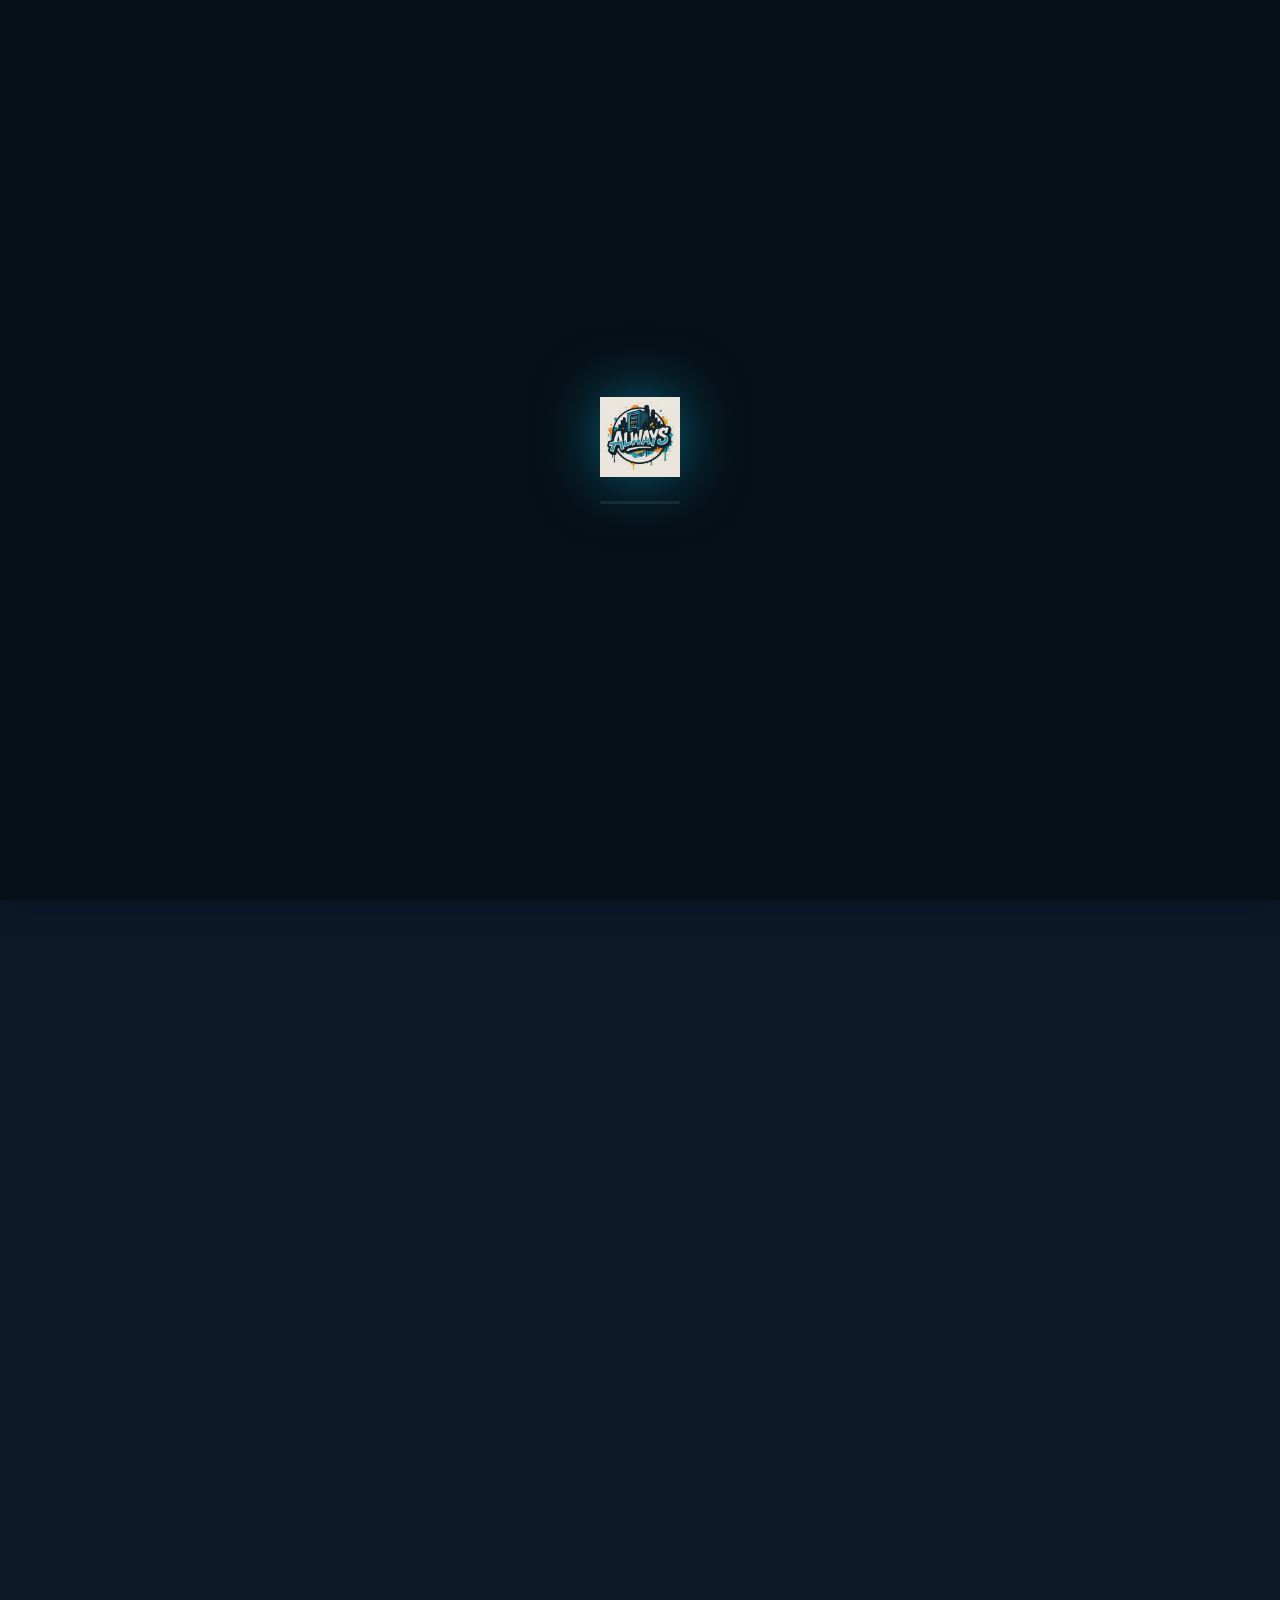
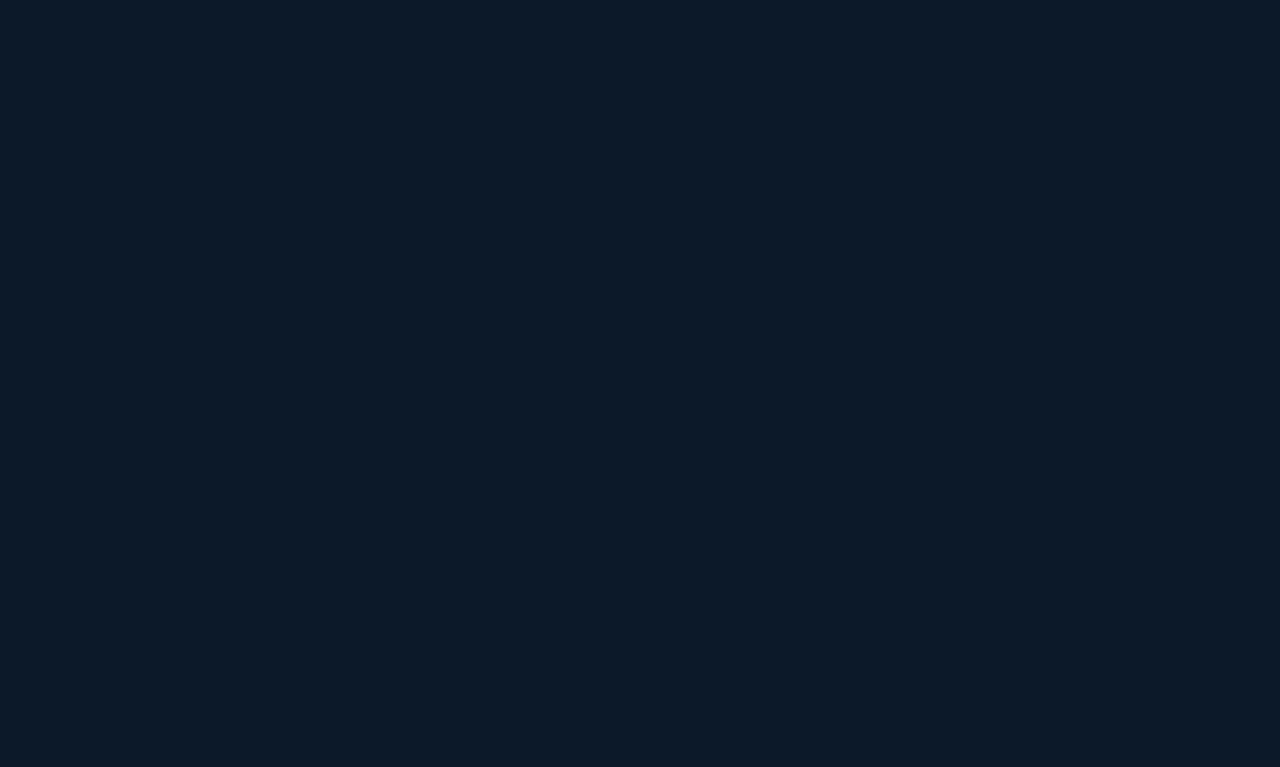
<file: kontakt/index.html>
<!DOCTYPE html>
<html lang="de">
<head>
    <meta charset="UTF-8">
    <meta name="viewport" content="width=device-width, initial-scale=1.0">
    <meta name="description" content="Kontaktiere Always Automaten in Zeven. Telefon: 0157 5370 8864, E-Mail: info@always-automaten.de. Wir melden uns innerhalb von 24 Stunden.">
    <meta name="theme-color" content="#0c1929">
    <meta property="og:title" content="Kontakt | Always Automaten Zeven">
    <meta property="og:description" content="Kontaktiere Always Automaten in Zeven. Wir melden uns innerhalb von 24 Stunden.">
    <meta property="og:type" content="website">
    <meta property="og:url" content="https://always-automaten.de/kontakt/">
    <meta property="og:image" content="https://always-automaten.de/images/logo.png">
    <title>Kontakt | Always Automaten Zeven</title>
    <link rel="icon" type="image/png" href="images/logo.png">
    <link rel="canonical" href="https://always-automaten.de/kontakt/">
    <link rel="stylesheet" href="../css/style.css">
</head>
<body>

<div class="loader" id="loader">
    <div class="loader-inner">
        <img src="../images/logo.png" alt="Always Automaten">
        <div class="loader-bar"><div class="loader-progress"></div></div>
    </div>
</div>

<!-- Age Verification Modal -->
<div class="age-modal" id="age-modal">
    <div class="age-modal-content">
        <img src="../images/logo.png" alt="Always Automaten Logo">
        <div class="age-badge">18+</div>
        <h2>Altersverifikation</h2>
        <p>Diese Website enthält Informationen zu Tabak- und Nikotinprodukten. Der Zugang ist nur für Personen ab 18 Jahren gestattet.</p>
        <div class="age-buttons">
            <button class="btn btn-primary btn-lg" id="age-confirm">Ich bin 18+</button>
            <button class="btn btn-secondary btn-lg" id="age-deny">Unter 18</button>
        </div>
        <div class="age-deny-msg" id="age-deny-msg">Du musst mindestens 18 Jahre alt sein, um diese Website zu besuchen.</div>
    </div>
</div>

<nav class="nav">
    <div class="nav-container">
        <a href="../" class="nav-logo">
            <img src="../images/logo.png" alt="Always Automaten">
            <span>Always Automaten</span>
        </a>
        <button class="nav-toggle" aria-label="Menü öffnen">
            <span></span><span></span><span></span>
        </button>
    </div>
</nav>

<div class="nav-menu">
    <div class="nav-menu-content">
        <ul class="nav-links">
            <li><a href="../">Start</a></li>
            <li><a href="../#produkte">Produkte</a></li>
            <li><a href="../standorte/">Standorte</a></li>
            <li><a href="../faq/">FAQ</a></li>
            <li><a href="../feedback/">Feedback</a></li>
            <li><a href="../kontakt/" class="active">Kontakt</a></li>
            <li><a href="../standort-anfrage/">Standort anfragen</a></li>
            <li><a href="../aktuelles/">Aktuelles</a></li>
            <li><a href="../vapes-anfragen/">Großhandel</a></li>
        </ul>
        <div class="nav-cta-menu">
            <a href="../standorte/" class="btn btn-primary btn-lg">Standort finden</a>
        </div>
        <div class="nav-social">
            <a href="https://instagram.com/alwaysautomaten" target="_blank" rel="noopener noreferrer" aria-label="Instagram">
                <svg viewBox="0 0 24 24" fill="none" stroke="currentColor" stroke-width="2"><rect x="2" y="2" width="20" height="20" rx="5" ry="5"/><path d="M16 11.37A4 4 0 1 1 12.63 8 4 4 0 0 1 16 11.37z"/><line x1="17.5" y1="6.5" x2="17.51" y2="6.5"/></svg>
            </a>
            <a href="https://www.facebook.com/share/1D2yhZbTk2/?mibextid=wwXIfr" target="_blank" rel="noopener noreferrer" aria-label="Facebook">
                <svg viewBox="0 0 24 24" fill="none" stroke="currentColor" stroke-width="2"><path d="M18 2h-3a5 5 0 0 0-5 5v3H7v4h3v8h4v-8h3l1-4h-4V7a1 1 0 0 1 1-1h3z"/></svg>
            </a>
        </div>
    </div>
</div>

<section class="page-hero">
    <div class="container">
        <h1>Kontakt</h1>
        <p class="lead">Fragen, Anregungen oder Probleme? Schreib uns – wir melden uns innerhalb von 24 Stunden.</p>
    </div>
</section>

<section class="contact-section">
    <div class="container">
        <div class="contact-grid">
            <div class="contact-info">
                <h2>So erreichst du uns</h2>
                <p>Ob per Telefon, E-Mail oder Kontaktformular – wir sind für dich da.</p>
                <div class="contact-details">
                    <div class="contact-item">
                        <div class="contact-icon">
                            <svg viewBox="0 0 24 24" fill="none" stroke="currentColor" stroke-width="2"><path d="M22 16.92v3a2 2 0 0 1-2.18 2 19.79 19.79 0 0 1-8.63-3.07 19.5 19.5 0 0 1-6-6 19.79 19.79 0 0 1-3.07-8.67A2 2 0 0 1 4.11 2h3a2 2 0 0 1 2 1.72c.127.96.362 1.9.7 2.81a2 2 0 0 1-.45 2.11L8.09 9.91a16 16 0 0 0 6 6l1.27-1.27a2 2 0 0 1 2.11-.45c.91.338 1.85.573 2.81.7A2 2 0 0 1 22 16.92z"/></svg>
                        </div>
                        <div class="contact-text">
                            <strong>Telefon</strong>
                            <a href="tel:+4915753708864">0157 5370 8864</a>
                        </div>
                    </div>
                    <div class="contact-item">
                        <div class="contact-icon">
                            <svg viewBox="0 0 24 24" fill="none" stroke="currentColor" stroke-width="2"><path d="M4 4h16c1.1 0 2 .9 2 2v12c0 1.1-.9 2-2 2H4c-1.1 0-2-.9-2-2V6c0-1.1.9-2 2-2z"/><polyline points="22,6 12,13 2,6"/></svg>
                        </div>
                        <div class="contact-text">
                            <strong>E-Mail</strong>
                            <a href="mailto:info@always-automaten.de">info@always-automaten.de</a>
                        </div>
                    </div>
                    <div class="contact-item">
                        <div class="contact-icon">
                            <svg viewBox="0 0 24 24" fill="none" stroke="currentColor" stroke-width="2"><circle cx="12" cy="12" r="10"/><polyline points="12 6 12 12 16 14"/></svg>
                        </div>
                        <div class="contact-text">
                            <strong>Antwortzeit</strong>
                            <span>Innerhalb von 24 Stunden</span>
                        </div>
                    </div>
                </div>
            </div>
            <div class="contact-form">
                <h3>Nachricht senden</h3>
                <p>Schreib uns – wir freuen uns auf deine Nachricht.</p>
                <form id="kontakt-form">
                    <input type="hidden" name="fi-text-formular" value="Kontaktformular">
                    <input type="checkbox" name="botcheck" class="hidden" style="display:none">
                    <div class="form-row">
                        <div class="form-group" style="flex:1">
                            <label class="form-label">Dein Name</label>
                            <input type="text" name="fi-sender-fullName" class="form-input" placeholder="Max Mustermann" required>
                        </div>
                        <div class="form-group" style="flex:1">
                            <label class="form-label">Telefon</label>
                            <input type="tel" name="fi-sender-phone" class="form-input" placeholder="0152 ..." required>
                        </div>
                    </div>
                    <div class="form-group">
                        <label class="form-label">E-Mail-Adresse</label>
                        <input type="email" name="fi-sender-email" class="form-input" placeholder="max@beispiel.de" required>
                    </div>
                    <div class="form-group">
                        <label class="form-label">Betreff</label>
                        <select name="fi-text-betreff" class="form-select" required>
                            <option value="">Bitte wählen...</option>
                            <option value="Allgemeine Frage">Allgemeine Frage</option>
                            <option value="Produktanfrage">Produktanfrage</option>
                            <option value="Standort-Anfrage">Standort-Anfrage</option>
                            <option value="Problem melden">Problem melden</option>
                            <option value="Sonstiges">Sonstiges</option>
                        </select>
                    </div>
                    <div class="form-group">
                        <label class="form-label">Deine Nachricht</label>
                        <textarea name="fi-text-nachricht" class="form-textarea" rows="4" placeholder="Wie können wir dir helfen?" required></textarea>
                    </div>
                    <div class="form-group">
                        <label class="form-checkbox">
                            <input type="checkbox" required>
                            <span>Ich habe die <a href="../datenschutz/">Datenschutzerklärung</a> gelesen und stimme der Verarbeitung meiner Daten zu.</span>
                        </label>
                    </div>
                    <div class="form-submit">
                        <button type="submit" class="btn btn-primary btn-lg">Nachricht senden</button>
                    </div>
                    <p id="kontakt-result" class="form-result"></p>
                </form>
            </div>
        </div>
    </div>
</section>

<footer class="footer">
    <div class="container">
        <div class="footer-grid">
            <div class="footer-brand">
                <a href="../" class="nav-logo">
                    <img src="../images/logo.png" alt="Always Automaten">
                    <span>Always Automaten</span>
                </a>
                <p>Dein 24/7 Automat in Zeven – Vapes, Pods und E-Zigaretten. Nur Kartenzahlung. Immer da. Immer für dich.</p>
                <div class="footer-social">
                    <a href="https://instagram.com/alwaysautomaten" target="_blank" rel="noopener noreferrer" aria-label="Instagram">
                        <svg viewBox="0 0 24 24" fill="none" stroke="currentColor" stroke-width="2"><rect x="2" y="2" width="20" height="20" rx="5" ry="5"/><path d="M16 11.37A4 4 0 1 1 12.63 8 4 4 0 0 1 16 11.37z"/><line x1="17.5" y1="6.5" x2="17.51" y2="6.5"/></svg>
                    </a>
                    <a href="https://www.facebook.com/share/1D2yhZbTk2/?mibextid=wwXIfr" target="_blank" rel="noopener noreferrer" aria-label="Facebook">
                        <svg viewBox="0 0 24 24" fill="none" stroke="currentColor" stroke-width="2"><path d="M18 2h-3a5 5 0 0 0-5 5v3H7v4h3v8h4v-8h3l1-4h-4V7a1 1 0 0 1 1-1h3z"/></svg>
                    </a>
                </div>
            </div>
            <div>
                <h4>Navigation</h4>
                <ul class="footer-links">
                    <li><a href="../">Start</a></li>
                    <li><a href="../standorte/">Standorte</a></li>
                    <li><a href="../faq/">FAQ</a></li>
                    <li><a href="../aktuelles/">Aktuelles</a></li>
                    <li><a href="../feedback/">Feedback</a></li>
                    <li><a href="../kontakt/">Kontakt</a></li>
                </ul>
            </div>
            <div>
                <h4>Rechtliches</h4>
                <ul class="footer-links">
                    <li><a href="../impressum/">Impressum</a></li>
                    <li><a href="../datenschutz/">Datenschutz</a></li>
                </ul>
            </div>
            <div>
                <h4>Kontakt</h4>
                <div class="footer-contact-item">
                    <svg viewBox="0 0 24 24" fill="none" stroke="currentColor" stroke-width="2"><path d="M22 16.92v3a2 2 0 0 1-2.18 2 19.79 19.79 0 0 1-8.63-3.07 19.5 19.5 0 0 1-6-6 19.79 19.79 0 0 1-3.07-8.67A2 2 0 0 1 4.11 2h3a2 2 0 0 1 2 1.72c.127.96.362 1.9.7 2.81a2 2 0 0 1-.45 2.11L8.09 9.91a16 16 0 0 0 6 6l1.27-1.27a2 2 0 0 1 2.11-.45c.91.338 1.85.573 2.81.7A2 2 0 0 1 22 16.92z"/></svg>
                    <a href="tel:+4915753708864">0157 5370 8864</a>
                </div>
                <div class="footer-contact-item">
                    <svg viewBox="0 0 24 24" fill="none" stroke="currentColor" stroke-width="2"><path d="M4 4h16c1.1 0 2 .9 2 2v12c0 1.1-.9 2-2 2H4c-1.1 0-2-.9-2-2V6c0-1.1.9-2 2-2z"/><polyline points="22,6 12,13 2,6"/></svg>
                    <a href="mailto:info@always-automaten.de">info@always-automaten.de</a>
                </div>
            </div>
        </div>
        <div class="footer-bottom">
            <p>&copy; 2026 Always Automaten. Alle Rechte vorbehalten.</p>
            <div class="footer-legal">
                <a href="../impressum/">Impressum</a>
                <a href="../datenschutz/">Datenschutz</a>
            </div>
        </div>
    </div>
</footer>

<div class="cookie-banner" id="cookie-banner">
    <div class="cookie-banner-inner">
        <div class="cookie-text">
            <strong>Cookie-Einstellungen</strong>
            <p>Wir verwenden Cookies, um dir das beste Erlebnis zu bieten. <a href="../datenschutz/">Datenschutzerklärung</a></p>
        </div>
        <div class="cookie-categories" id="cookie-categories">
            <label class="cookie-category">
                <div class="cookie-cat-info"><strong>Notwendig</strong><span>Grundfunktion der Website</span></div>
                <input type="checkbox" checked disabled><span class="cookie-toggle always-on"></span>
            </label>
            <label class="cookie-category">
                <div class="cookie-cat-info"><strong>Analyse & Statistik</strong><span>z.B. Google Analytics</span></div>
                <input type="checkbox" id="cookie-analytics"><span class="cookie-toggle"></span>
            </label>
            <label class="cookie-category">
                <div class="cookie-cat-info"><strong>Marketing</strong><span>Personalisierte Inhalte</span></div>
                <input type="checkbox" id="cookie-marketing"><span class="cookie-toggle"></span>
            </label>
        </div>
        <div class="cookie-buttons">
            <button class="btn btn-primary btn-sm" id="cookie-accept-all">Alle akzeptieren</button>
            <button class="btn btn-secondary btn-sm" id="cookie-save">Auswahl speichern</button>
            <button class="btn btn-secondary btn-sm" id="cookie-decline">Nur notwendige</button>
        </div>
    </div>
</div>

<script src="../js/main.js"></script>
<script>
document.getElementById('kontakt-form').addEventListener('submit', async function(e) {
    e.preventDefault();
    const formData = new FormData(this);
    formData.append('access_key', '8fa3512b-cb13-4662-89c3-44cef27e7692');
    formData.append('subject', 'Neue Kontaktanfrage');
    formData.append('from_name', 'Always Automaten Website');
    const res = await fetch('https://api.web3forms.com/submit', { method: 'POST', body: formData });
    const json = await res.json();
    if (!json.success) {
        document.getElementById('kontakt-result').textContent = 'Fehler: ' + json.message;
        document.getElementById('kontakt-result').style.color = '#ef4444';
        return;
    }
    window.location.href = '../danke/';
});
</script>
</body>
</html>
</file>
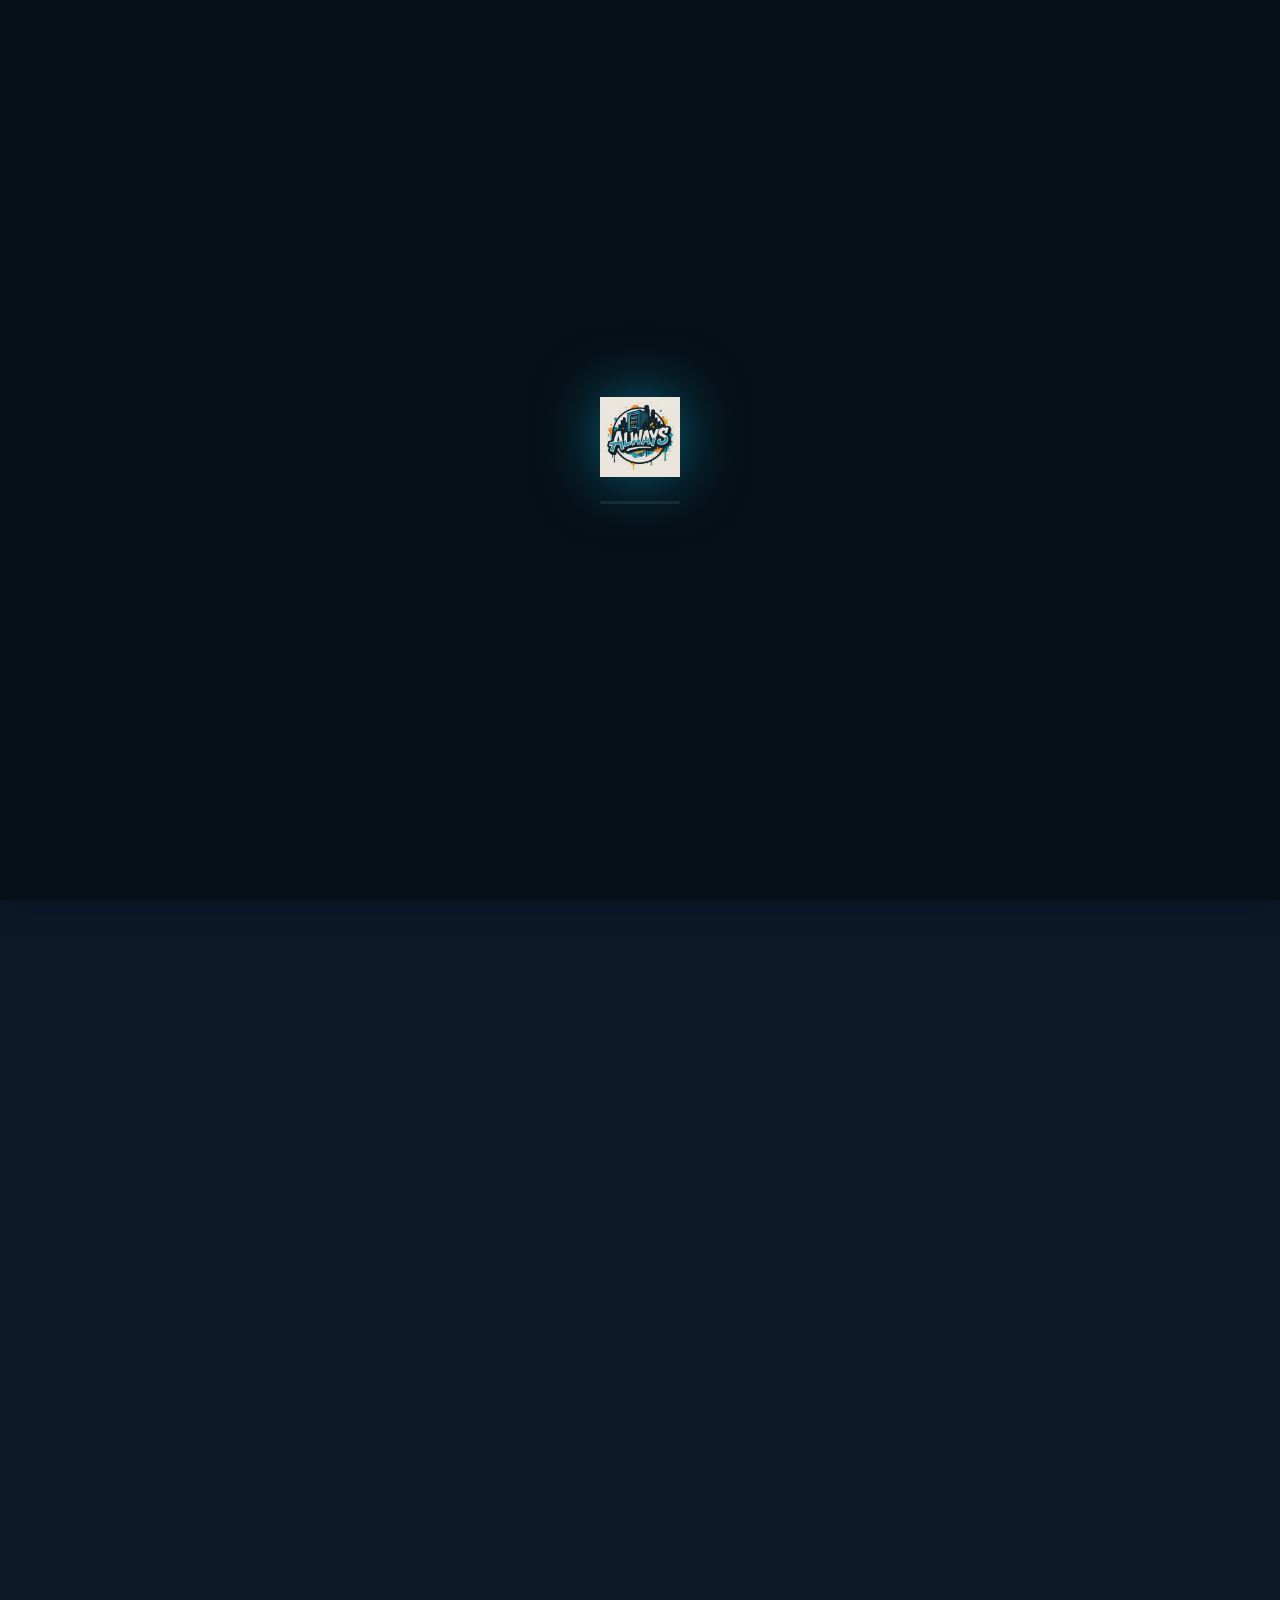
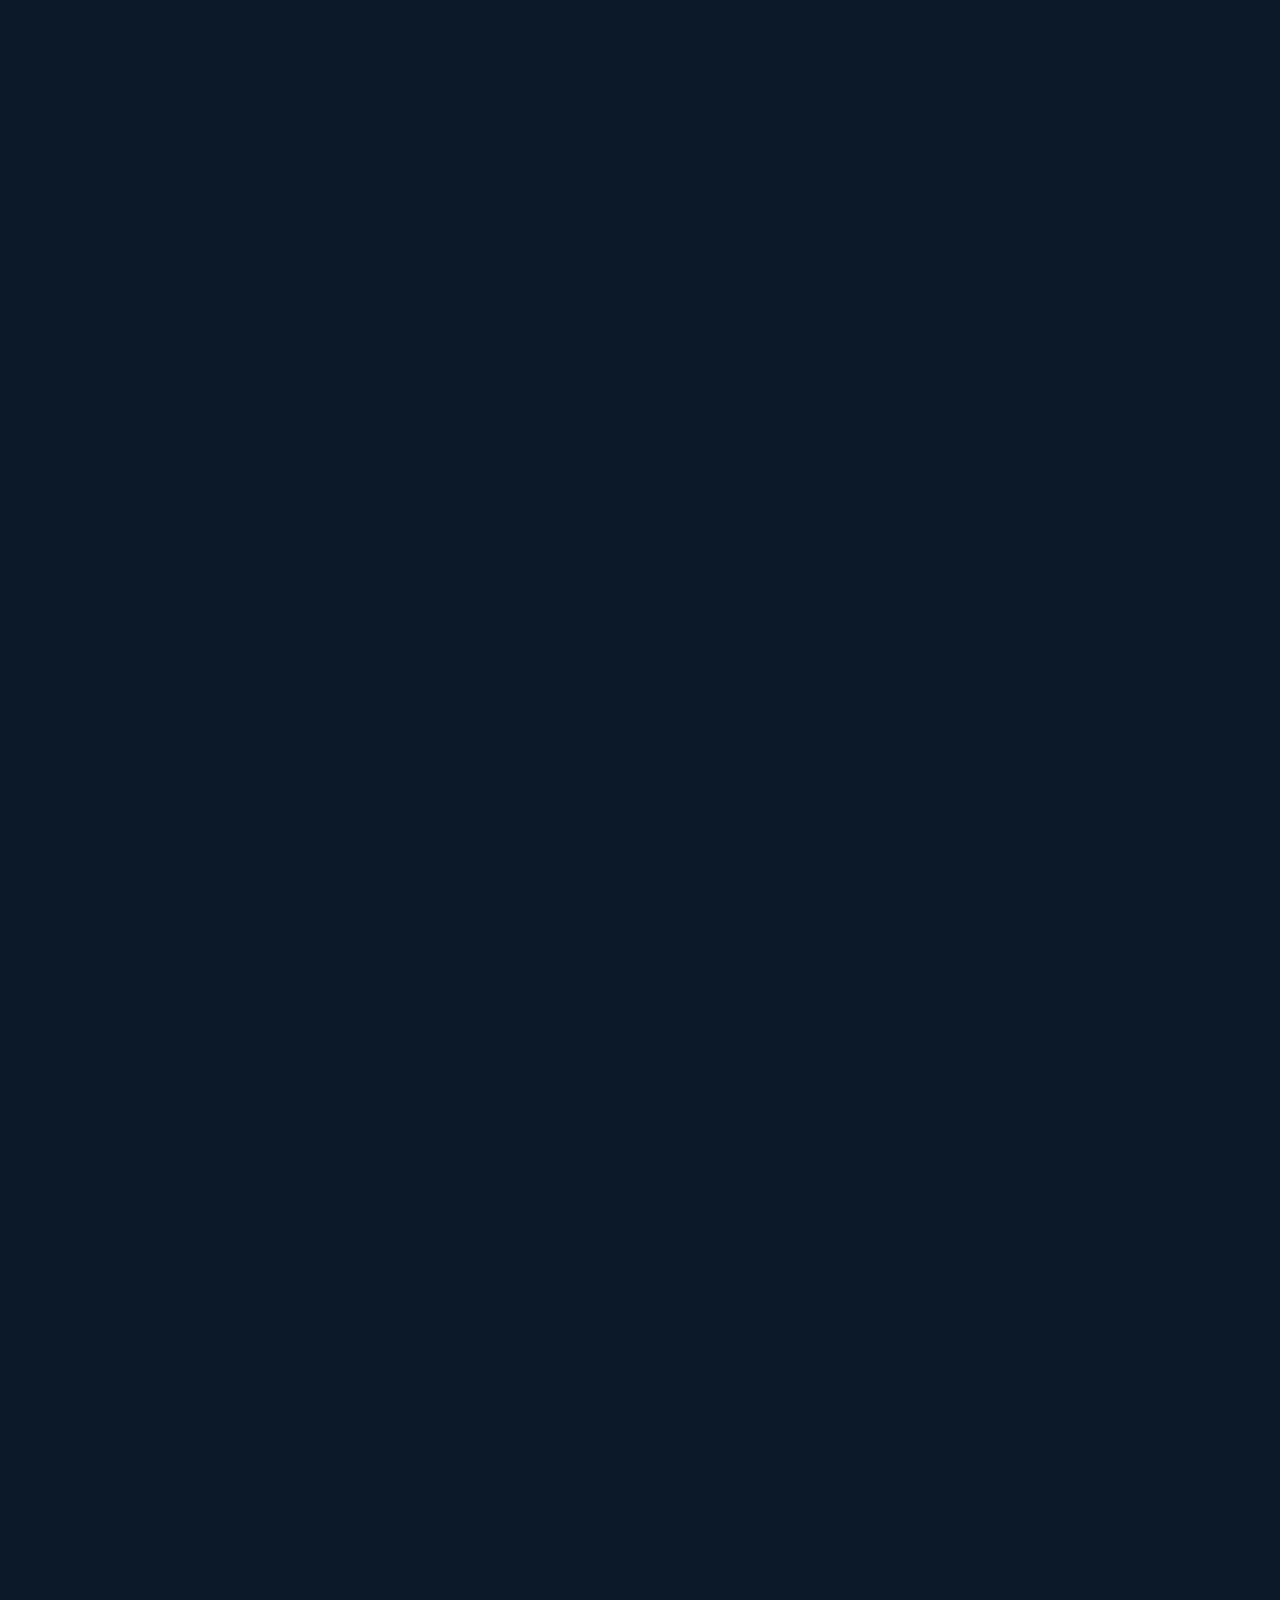
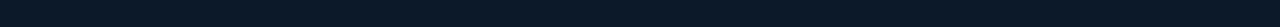
<file: standort-anfrage/index.html>
<!DOCTYPE html>
<html lang="de">
<head>
    <meta charset="UTF-8">
    <meta name="viewport" content="width=device-width, initial-scale=1.0">
    <meta name="description" content="Verdiene passives Einkommen mit einem Always Automaten. Standort-Anfrage für Geschäftsinhaber in Zeven und Umgebung.">
    <meta name="theme-color" content="#0c1929">
    <meta property="og:title" content="Standort anfragen | Always Automaten">
    <meta property="og:description" content="Verdiene passives Einkommen mit einem Always Automaten vor deinem Geschäft in Zeven.">
    <meta property="og:type" content="website">
    <meta property="og:url" content="https://always-automaten.de/standort-anfrage/">
    <meta property="og:image" content="https://always-automaten.de/images/logo.png">
    <title>Standort anfragen | Always Automaten – Passives Einkommen</title>
    <link rel="icon" type="image/png" href="images/logo.png">
    <link rel="canonical" href="https://always-automaten.de/standort-anfrage/">
    <link rel="stylesheet" href="../css/style.css">
</head>
<body>

<div class="loader" id="loader">
    <div class="loader-inner">
        <img src="../images/logo.png" alt="Always Automaten">
        <div class="loader-bar"><div class="loader-progress"></div></div>
    </div>
</div>

<div class="age-modal" id="age-modal">
    <div class="age-modal-content">
        <img src="../images/logo.png" alt="Always Automaten Logo">
        <div class="age-badge">18+</div>
        <h2>Altersverifikation</h2>
        <p>Diese Website enthält Informationen zu Tabak- und Nikotinprodukten. Der Zugang ist nur für Personen ab 18 Jahren gestattet.</p>
        <div class="age-buttons">
            <button class="btn btn-primary btn-lg" id="age-confirm">Ich bin 18+</button>
            <button class="btn btn-secondary btn-lg" id="age-deny">Unter 18</button>
        </div>
        <div class="age-deny-msg" id="age-deny-msg">Du musst mindestens 18 Jahre alt sein, um diese Website zu besuchen.</div>
    </div>
</div>

<nav class="nav">
    <div class="nav-container">
        <a href="../" class="nav-logo">
            <img src="../images/logo.png" alt="Always Automaten">
            <span>Always Automaten</span>
        </a>
        <button class="nav-toggle" aria-label="Menü öffnen">
            <span></span><span></span><span></span>
        </button>
    </div>
</nav>

<div class="nav-menu">
    <div class="nav-menu-content">
        <ul class="nav-links">
            <li><a href="../">Start</a></li>
            <li><a href="../#produkte">Produkte</a></li>
            <li><a href="../standorte/">Standorte</a></li>
            <li><a href="../faq/">FAQ</a></li>
            <li><a href="../feedback/">Feedback</a></li>
            <li><a href="../kontakt/">Kontakt</a></li>
            <li><a href="../standort-anfrage/" class="active">Standort anfragen</a></li>
            <li><a href="../aktuelles/">Aktuelles</a></li>
            <li><a href="../vapes-anfragen/">Großhandel</a></li>
        </ul>
        <div class="nav-cta-menu">
            <a href="../standorte/" class="btn btn-primary btn-lg">Standort finden</a>
        </div>
        <div class="nav-social">
            <a href="https://instagram.com/alwaysautomaten" target="_blank" rel="noopener noreferrer" aria-label="Instagram">
                <svg viewBox="0 0 24 24" fill="none" stroke="currentColor" stroke-width="2"><rect x="2" y="2" width="20" height="20" rx="5" ry="5"/><path d="M16 11.37A4 4 0 1 1 12.63 8 4 4 0 0 1 16 11.37z"/><line x1="17.5" y1="6.5" x2="17.51" y2="6.5"/></svg>
            </a>
            <a href="https://www.facebook.com/share/1D2yhZbTk2/?mibextid=wwXIfr" target="_blank" rel="noopener noreferrer" aria-label="Facebook">
                <svg viewBox="0 0 24 24" fill="none" stroke="currentColor" stroke-width="2"><path d="M18 2h-3a5 5 0 0 0-5 5v3H7v4h3v8h4v-8h3l1-4h-4V7a1 1 0 0 1 1-1h3z"/></svg>
            </a>
        </div>
    </div>
</div>

<section class="page-hero">
    <div class="container">
        <h1>Verdiene <span class="gradient-text">passives Einkommen</span></h1>
        <p class="lead">Stell uns eine Fläche bereit – wir stellen den Automaten, kümmern uns um alles und du kassierst monatlich. Null Aufwand, null Risiko.</p>
    </div>
</section>

<section class="leadgen-section">
    <div class="container">
        <div class="leadgen-benefits">
            <div class="leadgen-benefit fade-in">
                <div class="check-icon">
                    <svg viewBox="0 0 24 24" fill="none" stroke="currentColor" stroke-width="2.5"><polyline points="20 6 9 17 4 12"/></svg>
                </div>
                <div>
                    <h4>0 € Investition</h4>
                    <p>Wir liefern, installieren und befüllen den Automaten komplett auf unsere Kosten. Du stellst nur die Fläche bereit – fertig.</p>
                </div>
            </div>
            <div class="leadgen-benefit fade-in">
                <div class="check-icon">
                    <svg viewBox="0 0 24 24" fill="none" stroke="currentColor" stroke-width="2.5"><polyline points="20 6 9 17 4 12"/></svg>
                </div>
                <div>
                    <h4>Monatliche Einnahmen</h4>
                    <p>Du erhältst eine feste monatliche Standortmiete – unabhängig vom Umsatz. Kein Risiko, nur Gewinn.</p>
                </div>
            </div>
            <div class="leadgen-benefit fade-in">
                <div class="check-icon">
                    <svg viewBox="0 0 24 24" fill="none" stroke="currentColor" stroke-width="2.5"><polyline points="20 6 9 17 4 12"/></svg>
                </div>
                <div>
                    <h4>Mehr Kunden vor deiner Tür</h4>
                    <p>Ein 24/7-Automat zieht rund um die Uhr Menschen an – potenzielle Kunden, die auch dein Geschäft entdecken.</p>
                </div>
            </div>
            <div class="leadgen-benefit fade-in">
                <div class="check-icon">
                    <svg viewBox="0 0 24 24" fill="none" stroke="currentColor" stroke-width="2.5"><polyline points="20 6 9 17 4 12"/></svg>
                </div>
                <div>
                    <h4>Wir machen alles</h4>
                    <p>Befüllung, Wartung, Reinigung, Kundenservice – alles in unserer Hand. Du musst nichts tun.</p>
                </div>
            </div>
            <div class="leadgen-benefit fade-in">
                <div class="check-icon">
                    <svg viewBox="0 0 24 24" fill="none" stroke="currentColor" stroke-width="2.5"><polyline points="20 6 9 17 4 12"/></svg>
                </div>
                <div>
                    <h4>Modernes Design</h4>
                    <p>Unsere Automaten sehen hochwertig aus und werten deinen Standort optisch auf. Keine billige Optik – nur Premium.</p>
                </div>
            </div>
            <div class="leadgen-benefit fade-in">
                <div class="check-icon">
                    <svg viewBox="0 0 24 24" fill="none" stroke="currentColor" stroke-width="2.5"><polyline points="20 6 9 17 4 12"/></svg>
                </div>
                <div>
                    <h4>Flexible Vertragslaufzeit</h4>
                    <p>Kein langfristiger Vertragszwang. Wenn es nicht passt, finden wir eine Lösung – unkompliziert und fair.</p>
                </div>
            </div>
        </div>

        <div class="contact-form" style="max-width:640px;margin:0 auto;">
            <h3>Standort-Anfrage senden</h3>
            <p>Füll das Formular aus und wir melden uns innerhalb von 24 Stunden bei dir.</p>
            <form id="standort-anfrage-form">
                <input type="hidden" name="fi-text-formular" value="Standort-Anfrage">
                <input type="checkbox" name="botcheck" class="hidden" style="display:none">
                <div class="form-row">
                    <div class="form-group" style="flex:1">
                        <label class="form-label">Dein Name</label>
                        <input type="text" name="fi-sender-fullName" class="form-input" placeholder="Max Mustermann" required>
                    </div>
                    <div class="form-group" style="flex:1">
                        <label class="form-label">Telefon</label>
                        <input type="tel" name="fi-sender-phone" class="form-input" placeholder="0152 ..." required>
                    </div>
                </div>
                <div class="form-group">
                    <label class="form-label">E-Mail-Adresse</label>
                    <input type="email" name="fi-sender-email" class="form-input" placeholder="max@beispiel.de" required>
                </div>
                <div class="form-group">
                    <label class="form-label">Art des Geschäfts</label>
                    <select name="fi-text-geschaeftsart" class="form-select" required>
                        <option value="">Bitte wählen...</option>
                        <option value="Imbiss / Restaurant">Imbiss / Restaurant</option>
                        <option value="Kiosk / Späti">Kiosk / Spätkauf</option>
                        <option value="Tankstelle">Tankstelle</option>
                        <option value="Gewerbegebäude">Gewerbegebäude</option>
                        <option value="Einkaufszentrum">Einkaufszentrum</option>
                        <option value="Freifläche">Freifläche / Parkplatz</option>
                        <option value="Sonstiges">Sonstiges</option>
                    </select>
                </div>
                <div class="form-group">
                    <label class="form-label">Adresse des Standorts</label>
                    <input type="text" name="fi-text-adresse" class="form-input" placeholder="Straße, PLZ, Ort" required>
                </div>
                <div class="form-group">
                    <label class="form-label">Beschreibung des Standorts</label>
                    <textarea name="fi-text-beschreibung" class="form-textarea" rows="4" placeholder="Beschreib kurz den Standort: Ist er an einer Straße? Gibt es Strom? Gibt es Laufkundschaft?" required></textarea>
                </div>
                <div class="form-group">
                    <label class="form-checkbox">
                        <input type="checkbox" required>
                        <span>Ich habe die <a href="../datenschutz/">Datenschutzerklärung</a> gelesen und stimme der Verarbeitung meiner Daten zum Zweck der Standort-Anfrage zu.</span>
                    </label>
                </div>
                <div class="form-submit">
                    <button type="submit" class="btn btn-primary btn-lg">Anfrage senden</button>
                </div>
                <p id="standort-result" class="form-result"></p>
            </form>
        </div>
    </div>
</section>

<section class="cta-section">
    <div class="container">
        <div class="cta-content">
            <h2>Lieber direkt sprechen?</h2>
            <p>Ruf uns an oder schreib eine E-Mail. Wir beraten dich gerne persönlich zu den Möglichkeiten.</p>
            <div class="cta-buttons">
                <a href="tel:+4915753708864" class="btn btn-white btn-lg">0157 5370 8864 anrufen</a>
                <a href="mailto:info@always-automaten.de" class="btn btn-outline btn-lg">E-Mail schreiben</a>
            </div>
        </div>
    </div>
</section>

<footer class="footer">
    <div class="container">
        <div class="footer-grid">
            <div class="footer-brand">
                <a href="../" class="nav-logo">
                    <img src="../images/logo.png" alt="Always Automaten">
                    <span>Always Automaten</span>
                </a>
                <p>Dein 24/7 Automat in Zeven – Vapes, Pods und E-Zigaretten. Nur Kartenzahlung. Immer da. Immer für dich.</p>
                <div class="footer-social">
                    <a href="https://instagram.com/alwaysautomaten" target="_blank" rel="noopener noreferrer" aria-label="Instagram">
                        <svg viewBox="0 0 24 24" fill="none" stroke="currentColor" stroke-width="2"><rect x="2" y="2" width="20" height="20" rx="5" ry="5"/><path d="M16 11.37A4 4 0 1 1 12.63 8 4 4 0 0 1 16 11.37z"/><line x1="17.5" y1="6.5" x2="17.51" y2="6.5"/></svg>
                    </a>
                    <a href="https://www.facebook.com/share/1D2yhZbTk2/?mibextid=wwXIfr" target="_blank" rel="noopener noreferrer" aria-label="Facebook">
                        <svg viewBox="0 0 24 24" fill="none" stroke="currentColor" stroke-width="2"><path d="M18 2h-3a5 5 0 0 0-5 5v3H7v4h3v8h4v-8h3l1-4h-4V7a1 1 0 0 1 1-1h3z"/></svg>
                    </a>
                </div>
            </div>
            <div>
                <h4>Navigation</h4>
                <ul class="footer-links">
                    <li><a href="../">Start</a></li>
                    <li><a href="../standorte/">Standorte</a></li>
                    <li><a href="../faq/">FAQ</a></li>
                    <li><a href="../aktuelles/">Aktuelles</a></li>
                    <li><a href="../feedback/">Feedback</a></li>
                    <li><a href="../kontakt/">Kontakt</a></li>
                </ul>
            </div>
            <div>
                <h4>Rechtliches</h4>
                <ul class="footer-links">
                    <li><a href="../impressum/">Impressum</a></li>
                    <li><a href="../datenschutz/">Datenschutz</a></li>
                </ul>
            </div>
            <div>
                <h4>Kontakt</h4>
                <div class="footer-contact-item">
                    <svg viewBox="0 0 24 24" fill="none" stroke="currentColor" stroke-width="2"><path d="M22 16.92v3a2 2 0 0 1-2.18 2 19.79 19.79 0 0 1-8.63-3.07 19.5 19.5 0 0 1-6-6 19.79 19.79 0 0 1-3.07-8.67A2 2 0 0 1 4.11 2h3a2 2 0 0 1 2 1.72c.127.96.362 1.9.7 2.81a2 2 0 0 1-.45 2.11L8.09 9.91a16 16 0 0 0 6 6l1.27-1.27a2 2 0 0 1 2.11-.45c.91.338 1.85.573 2.81.7A2 2 0 0 1 22 16.92z"/></svg>
                    <a href="tel:+4915753708864">0157 5370 8864</a>
                </div>
                <div class="footer-contact-item">
                    <svg viewBox="0 0 24 24" fill="none" stroke="currentColor" stroke-width="2"><path d="M4 4h16c1.1 0 2 .9 2 2v12c0 1.1-.9 2-2 2H4c-1.1 0-2-.9-2-2V6c0-1.1.9-2 2-2z"/><polyline points="22,6 12,13 2,6"/></svg>
                    <a href="mailto:info@always-automaten.de">info@always-automaten.de</a>
                </div>
            </div>
        </div>
        <div class="footer-bottom">
            <p>&copy; 2026 Always Automaten. Alle Rechte vorbehalten.</p>
            <div class="footer-legal">
                <a href="../impressum/">Impressum</a>
                <a href="../datenschutz/">Datenschutz</a>
            </div>
        </div>
    </div>
</footer>

<div class="cookie-banner" id="cookie-banner">
    <div class="cookie-banner-inner">
        <div class="cookie-text">
            <strong>Cookie-Einstellungen</strong>
            <p>Wir verwenden Cookies, um dir das beste Erlebnis zu bieten. <a href="../datenschutz/">Datenschutzerklärung</a></p>
        </div>
        <div class="cookie-categories" id="cookie-categories">
            <label class="cookie-category">
                <div class="cookie-cat-info"><strong>Notwendig</strong><span>Grundfunktion der Website</span></div>
                <input type="checkbox" checked disabled><span class="cookie-toggle always-on"></span>
            </label>
            <label class="cookie-category">
                <div class="cookie-cat-info"><strong>Analyse & Statistik</strong><span>z.B. Google Analytics</span></div>
                <input type="checkbox" id="cookie-analytics"><span class="cookie-toggle"></span>
            </label>
            <label class="cookie-category">
                <div class="cookie-cat-info"><strong>Marketing</strong><span>Personalisierte Inhalte</span></div>
                <input type="checkbox" id="cookie-marketing"><span class="cookie-toggle"></span>
            </label>
        </div>
        <div class="cookie-buttons">
            <button class="btn btn-primary btn-sm" id="cookie-accept-all">Alle akzeptieren</button>
            <button class="btn btn-secondary btn-sm" id="cookie-save">Auswahl speichern</button>
            <button class="btn btn-secondary btn-sm" id="cookie-decline">Nur notwendige</button>
        </div>
    </div>
</div>

<script src="../js/main.js"></script>
<script>
document.getElementById('standort-anfrage-form').addEventListener('submit', async function(e) {
    e.preventDefault();
    const formData = new FormData(this);
    formData.append('access_key', '8fa3512b-cb13-4662-89c3-44cef27e7692');
    formData.append('subject', 'Neue Standort-Anfrage');
    formData.append('from_name', 'Always Automaten Website');
    const res = await fetch('https://api.web3forms.com/submit', { method: 'POST', body: formData });
    const json = await res.json();
    if (!json.success) {
        document.getElementById('standort-result').textContent = 'Fehler: ' + json.message;
        document.getElementById('standort-result').style.color = '#ef4444';
        return;
    }
    window.location.href = '../danke/';
});
</script>
</body>
</html>
</file>
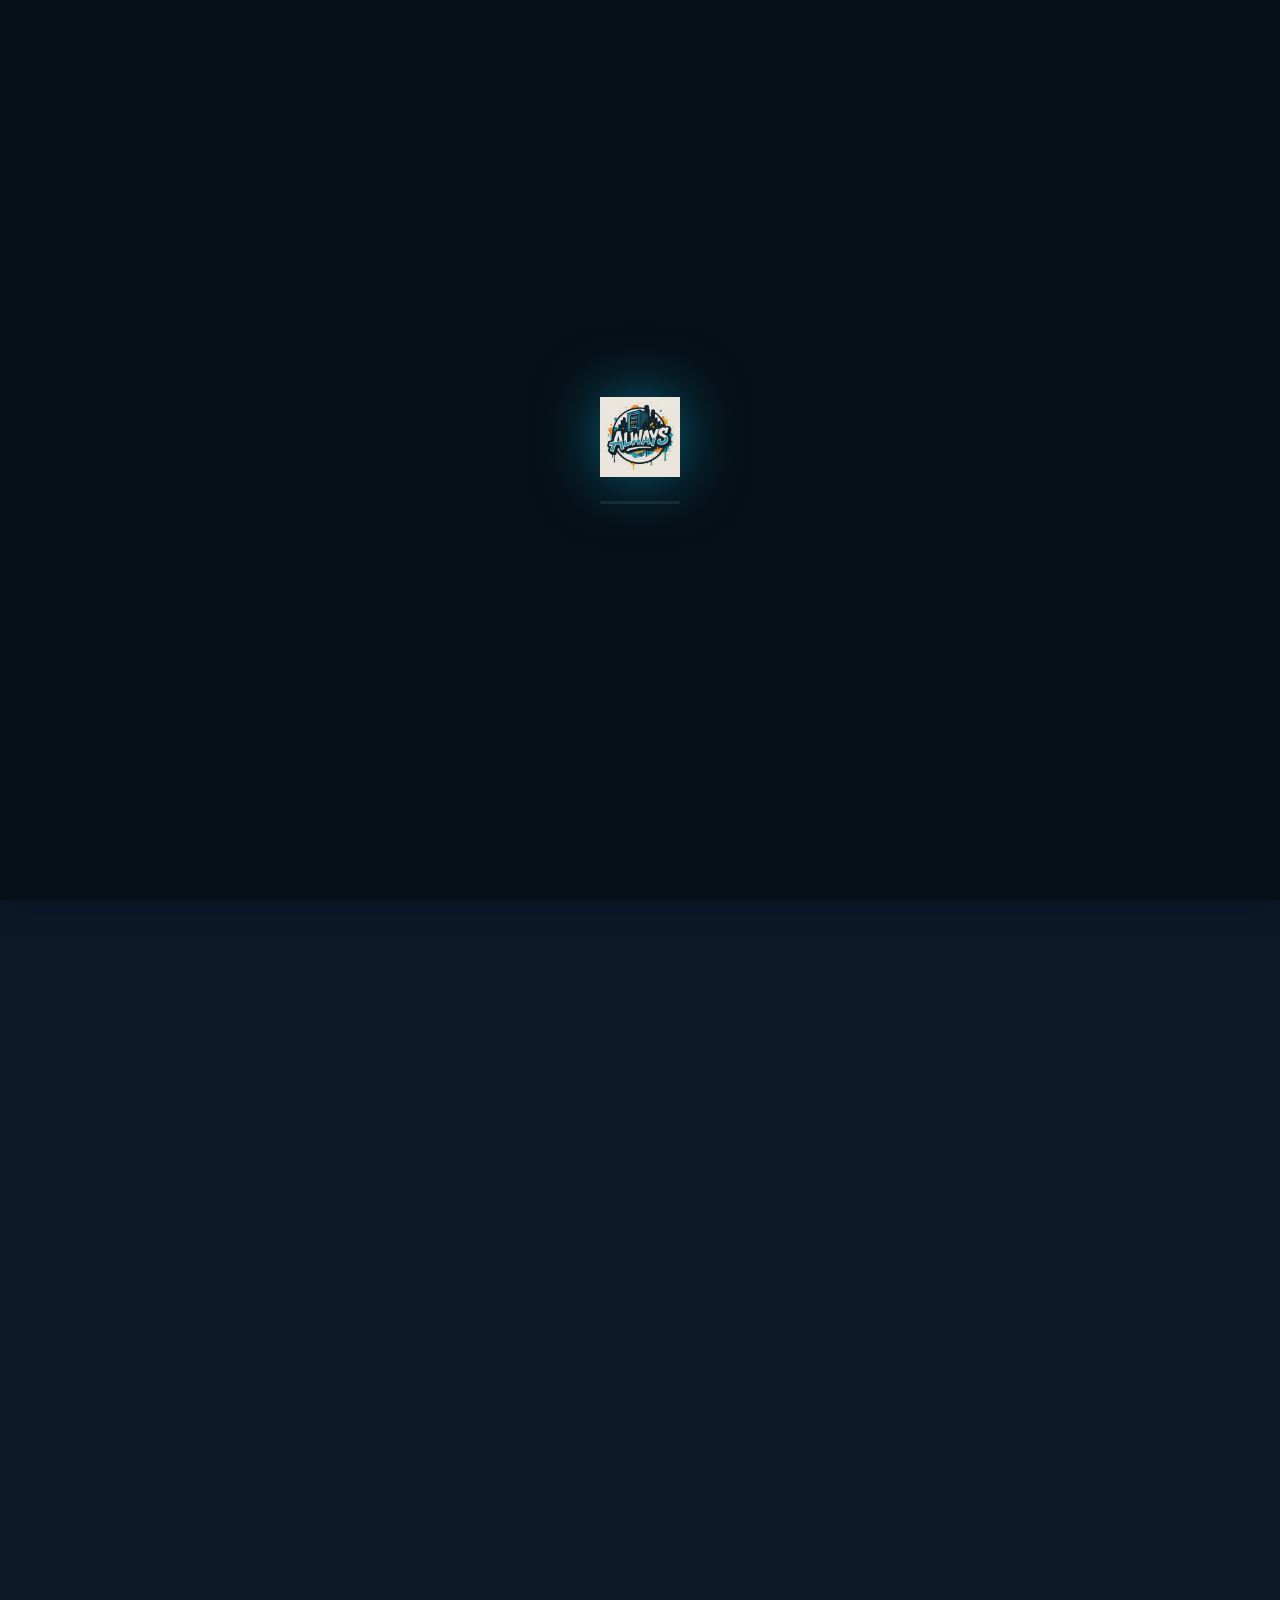
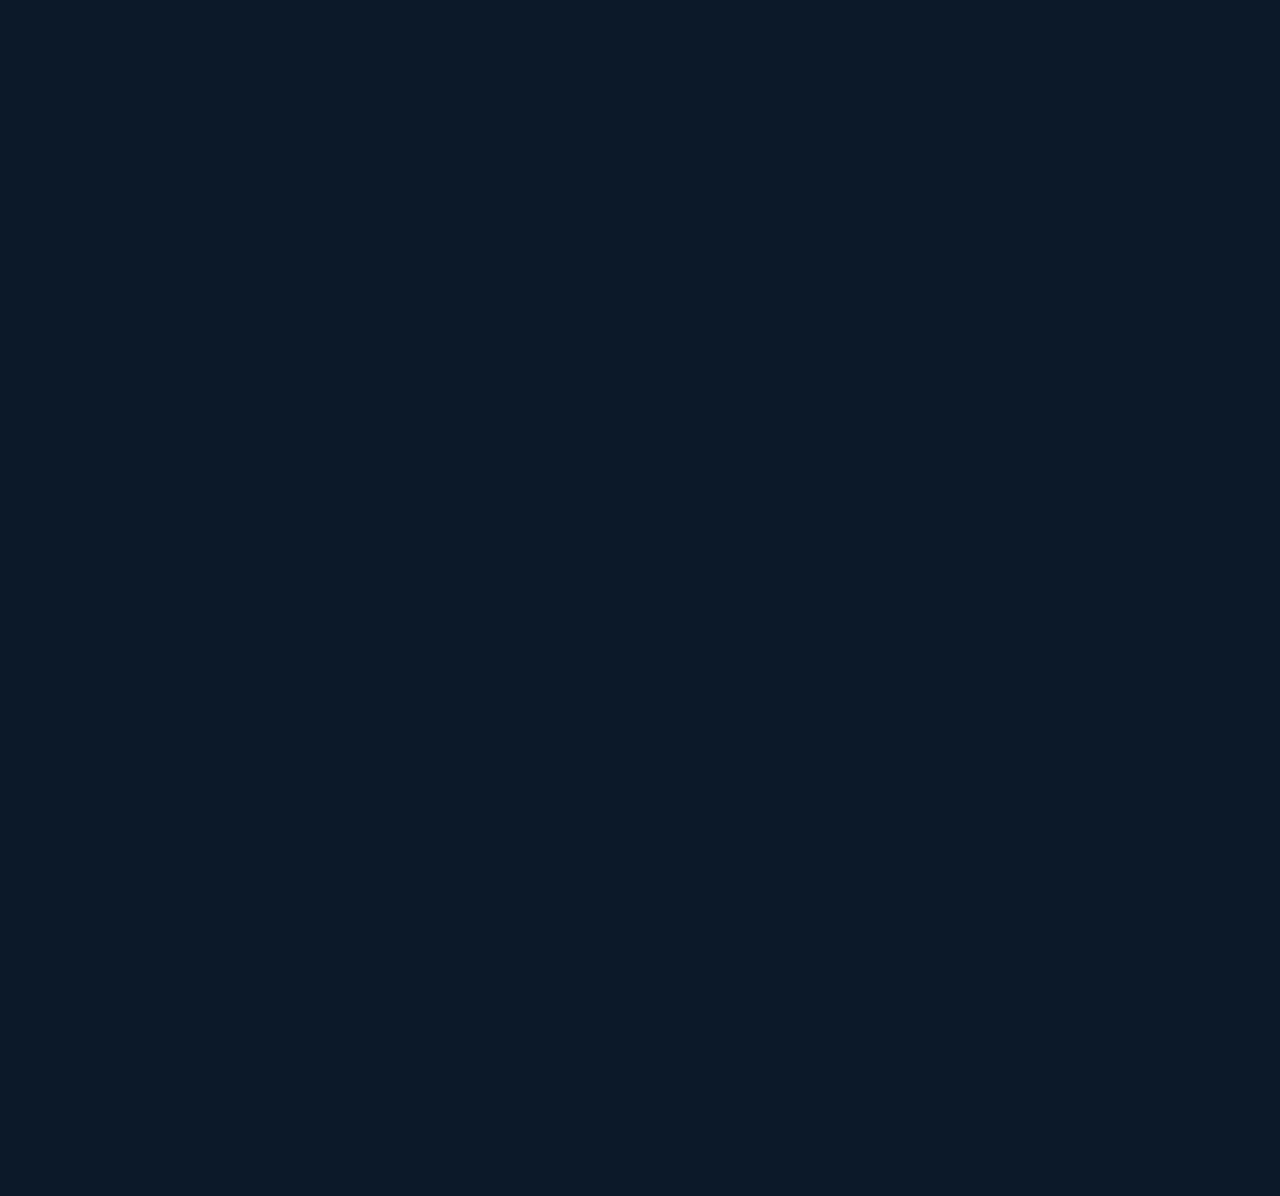
<file: standorte/index.html>
<!DOCTYPE html>
<html lang="de">
<head>
    <meta charset="UTF-8">
    <meta name="viewport" content="width=device-width, initial-scale=1.0">
    <meta name="description" content="Always Automaten Standorte in Zeven, Bahnhofstraße. Finde deinen nächsten 24/7 Automaten im Landkreis Rotenburg (Wümme). Vapes, Pods und E-Zigaretten.">
    <meta name="theme-color" content="#0c1929">
    <meta property="og:title" content="Standorte | Always Automaten Zeven">
    <meta property="og:description" content="Finde deinen nächsten Always Automaten in Zeven. 24/7 geöffnet – Vapes, Pods und E-Zigaretten.">
    <meta property="og:type" content="website">
    <meta property="og:url" content="https://always-automaten.de/standorte/">
    <meta property="og:image" content="https://always-automaten.de/images/logo.png">
    <title>Standorte | Always Automaten Zeven</title>
    <link rel="icon" type="image/png" href="images/logo.png">
    <link rel="canonical" href="https://always-automaten.de/standorte/">
    <link rel="stylesheet" href="../css/style.css">
    <script type="application/ld+json">
    {
        "@context": "https://schema.org",
        "@type": "LocalBusiness",
        "name": "Always Automaten – Saray Imbiss Zeven",
        "description": "24/7 Automat auf dem Parkplatz von Saray Imbiss in Zeven. Vapes, Pods, Basisgeräte und Einweg-Vapes. Nur Kartenzahlung.",
        "url": "https://always-automaten.de/standorte/",
        "telephone": "+4915753708864",
        "address": {
            "@type": "PostalAddress",
            "streetAddress": "Bahnhofstraße 29",
            "addressLocality": "Zeven",
            "postalCode": "27404",
            "addressCountry": "DE"
        },
        "geo": {
            "@type": "GeoCoordinates",
            "latitude": "53.2946",
            "longitude": "9.2788"
        },
        "openingHoursSpecification": {
            "@type": "OpeningHoursSpecification",
            "dayOfWeek": ["Monday","Tuesday","Wednesday","Thursday","Friday","Saturday","Sunday"],
            "opens": "00:00",
            "closes": "23:59"
        },
        "paymentAccepted": "Girocard",
        "currenciesAccepted": "EUR",
        "hasOfferCatalog": {
            "@type": "OfferCatalog",
            "name": "Automaten-Produkte",
            "itemListElement": [
                {"@type": "Offer", "itemOffered": {"@type": "Product", "name": "ELFA Pods"}, "price": "8.50", "priceCurrency": "EUR"},
                {"@type": "Offer", "itemOffered": {"@type": "Product", "name": "ELFA Basisgerät"}, "price": "8.50", "priceCurrency": "EUR"},
                {"@type": "Offer", "itemOffered": {"@type": "Product", "name": "Einweg-Vapes"}}
            ]
        }
    }
    </script>
</head>
<body>

<div class="loader" id="loader">
    <div class="loader-inner">
        <img src="../images/logo.png" alt="Always Automaten">
        <div class="loader-bar"><div class="loader-progress"></div></div>
    </div>
</div>

<div class="age-modal" id="age-modal">
    <div class="age-modal-content">
        <img src="../images/logo.png" alt="Always Automaten Logo">
        <div class="age-badge">18+</div>
        <h2>Altersverifikation</h2>
        <p>Diese Website enthält Informationen zu Tabak- und Nikotinprodukten. Der Zugang ist nur für Personen ab 18 Jahren gestattet.</p>
        <div class="age-buttons">
            <button class="btn btn-primary btn-lg" id="age-confirm">Ich bin 18+</button>
            <button class="btn btn-secondary btn-lg" id="age-deny">Unter 18</button>
        </div>
        <div class="age-deny-msg" id="age-deny-msg">Du musst mindestens 18 Jahre alt sein, um diese Website zu besuchen.</div>
    </div>
</div>

<nav class="nav">
    <div class="nav-container">
        <a href="../" class="nav-logo">
            <img src="../images/logo.png" alt="Always Automaten">
            <span>Always Automaten</span>
        </a>
        <button class="nav-toggle" aria-label="Menü öffnen">
            <span></span><span></span><span></span>
        </button>
    </div>
</nav>

<div class="nav-menu">
    <div class="nav-menu-content">
        <ul class="nav-links">
            <li><a href="../">Start</a></li>
            <li><a href="../#produkte">Produkte</a></li>
            <li><a href="../standorte/" class="active">Standorte</a></li>
            <li><a href="../faq/">FAQ</a></li>
            <li><a href="../feedback/">Feedback</a></li>
            <li><a href="../kontakt/">Kontakt</a></li>
            <li><a href="../standort-anfrage/">Standort anfragen</a></li>
            <li><a href="../aktuelles/">Aktuelles</a></li>
            <li><a href="../vapes-anfragen/">Großhandel</a></li>
        </ul>
        <div class="nav-cta-menu">
            <a href="../standort-anfrage/" class="btn btn-primary btn-lg">Standort anfragen</a>
        </div>
        <div class="nav-social">
            <a href="https://instagram.com/alwaysautomaten" target="_blank" rel="noopener noreferrer" aria-label="Instagram">
                <svg viewBox="0 0 24 24" fill="none" stroke="currentColor" stroke-width="2"><rect x="2" y="2" width="20" height="20" rx="5" ry="5"/><path d="M16 11.37A4 4 0 1 1 12.63 8 4 4 0 0 1 16 11.37z"/><line x1="17.5" y1="6.5" x2="17.51" y2="6.5"/></svg>
            </a>
            <a href="https://www.facebook.com/share/1D2yhZbTk2/?mibextid=wwXIfr" target="_blank" rel="noopener noreferrer" aria-label="Facebook">
                <svg viewBox="0 0 24 24" fill="none" stroke="currentColor" stroke-width="2"><path d="M18 2h-3a5 5 0 0 0-5 5v3H7v4h3v8h4v-8h3l1-4h-4V7a1 1 0 0 1 1-1h3z"/></svg>
            </a>
        </div>
    </div>
</div>

<section class="page-hero">
    <div class="container">
        <h1>Unsere <span class="gradient-text">Standorte</span></h1>
        <p class="lead">Finde deinen nächsten Always Automaten in Zeven und Umgebung. Vapes, Pods und E-Zigaretten – 24/7 geöffnet, nur Kartenzahlung.</p>
    </div>
</section>

<section class="standorte-section">
    <div class="container">
        <div class="standort-card fade-in">
            <div class="standort-header">
                <div class="standort-icon">
                    <svg viewBox="0 0 24 24" fill="none" stroke="currentColor" stroke-width="2"><path d="M21 10c0 7-9 13-9 13s-9-6-9-13a9 9 0 0 1 18 0z"/><circle cx="12" cy="10" r="3"/></svg>
                </div>
                <div>
                    <h3>Saray Imbiss Zeven</h3>
                    <span>Unser erster Standort</span>
                </div>
            </div>
            <div class="standort-tags">
                <span class="standort-tag green">24/7 geöffnet</span>
                <span class="standort-tag orange">Kartenzahlung</span>
                <span class="standort-tag blue">Altersverifikation</span>
            </div>
            <div class="map-wrapper" style="margin-bottom:20px">
                <iframe src="https://maps.google.com/maps?q=Saray+Imbiss+Zeven+Bahnhofstra%C3%9Fe+29+27404+Zeven&t=&z=16&ie=UTF8&iwloc=&output=embed" allowfullscreen="" loading="lazy" referrerpolicy="no-referrer-when-downgrade" title="Always Automaten bei Saray Imbiss Zeven"></iframe>
            </div>
            <div class="features-grid" style="margin-top:24px">
                <div class="feature-card">
                    <div class="feature-icon">
                        <svg viewBox="0 0 24 24" fill="none" stroke="currentColor" stroke-width="2"><circle cx="12" cy="12" r="10"/><polyline points="12 6 12 12 16 14"/></svg>
                    </div>
                    <div class="feature-text">
                        <h4>24/7 verfügbar</h4>
                        <p>Der Automat ist rund um die Uhr zugänglich – auf dem Parkplatz von Saray Imbiss, Auffahrt links vom Laden.</p>
                    </div>
                </div>
                <div class="feature-card">
                    <div class="feature-icon orange">
                        <svg viewBox="0 0 24 24" fill="none" stroke="currentColor" stroke-width="2"><rect x="1" y="4" width="22" height="16" rx="2" ry="2"/><line x1="1" y1="10" x2="23" y2="10"/></svg>
                    </div>
                    <div class="feature-text">
                        <h4>Kartenzahlung</h4>
                        <p>Girocard akzeptiert – Kreditkarten folgen bald. Kein Bargeld nötig.</p>
                    </div>
                </div>
                <div class="feature-card">
                    <div class="feature-icon">
                        <svg viewBox="0 0 24 24" fill="none" stroke="currentColor" stroke-width="2"><path d="M12 22s8-4 8-10V5l-8-3-8 3v7c0 6 8 10 8 10z"/></svg>
                    </div>
                    <div class="feature-text">
                        <h4>Altersverifikation</h4>
                        <p>Integrierte Prüfung per Ausweis – Verkauf nur an Personen ab 18 Jahren.</p>
                    </div>
                </div>
                <div class="feature-card">
                    <div class="feature-icon orange">
                        <svg viewBox="0 0 24 24" fill="none" stroke="currentColor" stroke-width="2"><path d="M22 11.08V12a10 10 0 1 1-5.93-9.14"/><polyline points="22 4 12 14.01 9 11.01"/></svg>
                    </div>
                    <div class="feature-text">
                        <h4>Immer frisch befüllt</h4>
                        <p>Regelmäßige Befüllung mit Vapes, Pods und Einweg-Geräten.</p>
                    </div>
                </div>
            </div>
        </div>
    </div>
</section>

<section class="cta-section">
    <div class="container">
        <div class="cta-content">
            <h2>Neuer Standort in deiner Nähe?</h2>
            <p>Wir expandieren in Zeven und den Landkreis Rotenburg (Wümme)! Du hast einen Standort-Vorschlag oder möchtest einen Automaten vor deinem Geschäft in Niedersachsen? Melde dich bei uns.</p>
            <div class="cta-buttons">
                <a href="../standort-anfrage/" class="btn btn-white btn-lg">Standort anfragen</a>
                <a href="../kontakt/" class="btn btn-outline btn-lg">Kontakt aufnehmen</a>
            </div>
        </div>
    </div>
</section>

<footer class="footer">
    <div class="container">
        <div class="footer-grid">
            <div class="footer-brand">
                <a href="../" class="nav-logo">
                    <img src="../images/logo.png" alt="Always Automaten">
                    <span>Always Automaten</span>
                </a>
                <p>Dein 24/7 Automat in Zeven – Vapes, Pods und E-Zigaretten. Nur Kartenzahlung. Immer da. Immer für dich.</p>
                <div class="footer-social">
                    <a href="https://instagram.com/alwaysautomaten" target="_blank" rel="noopener noreferrer" aria-label="Instagram">
                        <svg viewBox="0 0 24 24" fill="none" stroke="currentColor" stroke-width="2"><rect x="2" y="2" width="20" height="20" rx="5" ry="5"/><path d="M16 11.37A4 4 0 1 1 12.63 8 4 4 0 0 1 16 11.37z"/><line x1="17.5" y1="6.5" x2="17.51" y2="6.5"/></svg>
                    </a>
                    <a href="https://www.facebook.com/share/1D2yhZbTk2/?mibextid=wwXIfr" target="_blank" rel="noopener noreferrer" aria-label="Facebook">
                        <svg viewBox="0 0 24 24" fill="none" stroke="currentColor" stroke-width="2"><path d="M18 2h-3a5 5 0 0 0-5 5v3H7v4h3v8h4v-8h3l1-4h-4V7a1 1 0 0 1 1-1h3z"/></svg>
                    </a>
                </div>
            </div>
            <div>
                <h4>Navigation</h4>
                <ul class="footer-links">
                    <li><a href="../">Start</a></li>
                    <li><a href="../standorte/">Standorte</a></li>
                    <li><a href="../faq/">FAQ</a></li>
                    <li><a href="../aktuelles/">Aktuelles</a></li>
                    <li><a href="../feedback/">Feedback</a></li>
                    <li><a href="../kontakt/">Kontakt</a></li>
                </ul>
            </div>
            <div>
                <h4>Rechtliches</h4>
                <ul class="footer-links">
                    <li><a href="../impressum/">Impressum</a></li>
                    <li><a href="../datenschutz/">Datenschutz</a></li>
                </ul>
            </div>
            <div>
                <h4>Kontakt</h4>
                <div class="footer-contact-item">
                    <svg viewBox="0 0 24 24" fill="none" stroke="currentColor" stroke-width="2"><path d="M22 16.92v3a2 2 0 0 1-2.18 2 19.79 19.79 0 0 1-8.63-3.07 19.5 19.5 0 0 1-6-6 19.79 19.79 0 0 1-3.07-8.67A2 2 0 0 1 4.11 2h3a2 2 0 0 1 2 1.72c.127.96.362 1.9.7 2.81a2 2 0 0 1-.45 2.11L8.09 9.91a16 16 0 0 0 6 6l1.27-1.27a2 2 0 0 1 2.11-.45c.91.338 1.85.573 2.81.7A2 2 0 0 1 22 16.92z"/></svg>
                    <a href="tel:+4915753708864">0157 5370 8864</a>
                </div>
                <div class="footer-contact-item">
                    <svg viewBox="0 0 24 24" fill="none" stroke="currentColor" stroke-width="2"><path d="M4 4h16c1.1 0 2 .9 2 2v12c0 1.1-.9 2-2 2H4c-1.1 0-2-.9-2-2V6c0-1.1.9-2 2-2z"/><polyline points="22,6 12,13 2,6"/></svg>
                    <a href="mailto:info@always-automaten.de">info@always-automaten.de</a>
                </div>
            </div>
        </div>
        <div class="footer-bottom">
            <p>&copy; 2026 Always Automaten. Alle Rechte vorbehalten.</p>
            <div class="footer-legal">
                <a href="../impressum/">Impressum</a>
                <a href="../datenschutz/">Datenschutz</a>
            </div>
        </div>
    </div>
</footer>

<div class="cookie-banner" id="cookie-banner">
    <div class="cookie-banner-inner">
        <div class="cookie-text">
            <strong>Cookie-Einstellungen</strong>
            <p>Wir verwenden Cookies, um dir das beste Erlebnis zu bieten. <a href="../datenschutz/">Datenschutzerklärung</a></p>
        </div>
        <div class="cookie-categories" id="cookie-categories">
            <label class="cookie-category">
                <div class="cookie-cat-info"><strong>Notwendig</strong><span>Grundfunktion der Website</span></div>
                <input type="checkbox" checked disabled><span class="cookie-toggle always-on"></span>
            </label>
            <label class="cookie-category">
                <div class="cookie-cat-info"><strong>Analyse & Statistik</strong><span>z.B. Google Analytics</span></div>
                <input type="checkbox" id="cookie-analytics"><span class="cookie-toggle"></span>
            </label>
            <label class="cookie-category">
                <div class="cookie-cat-info"><strong>Marketing</strong><span>Personalisierte Inhalte</span></div>
                <input type="checkbox" id="cookie-marketing"><span class="cookie-toggle"></span>
            </label>
        </div>
        <div class="cookie-buttons">
            <button class="btn btn-primary btn-sm" id="cookie-accept-all">Alle akzeptieren</button>
            <button class="btn btn-secondary btn-sm" id="cookie-save">Auswahl speichern</button>
            <button class="btn btn-secondary btn-sm" id="cookie-decline">Nur notwendige</button>
        </div>
    </div>
</div>

<script src="../js/main.js"></script>
</body>
</html>
</file>
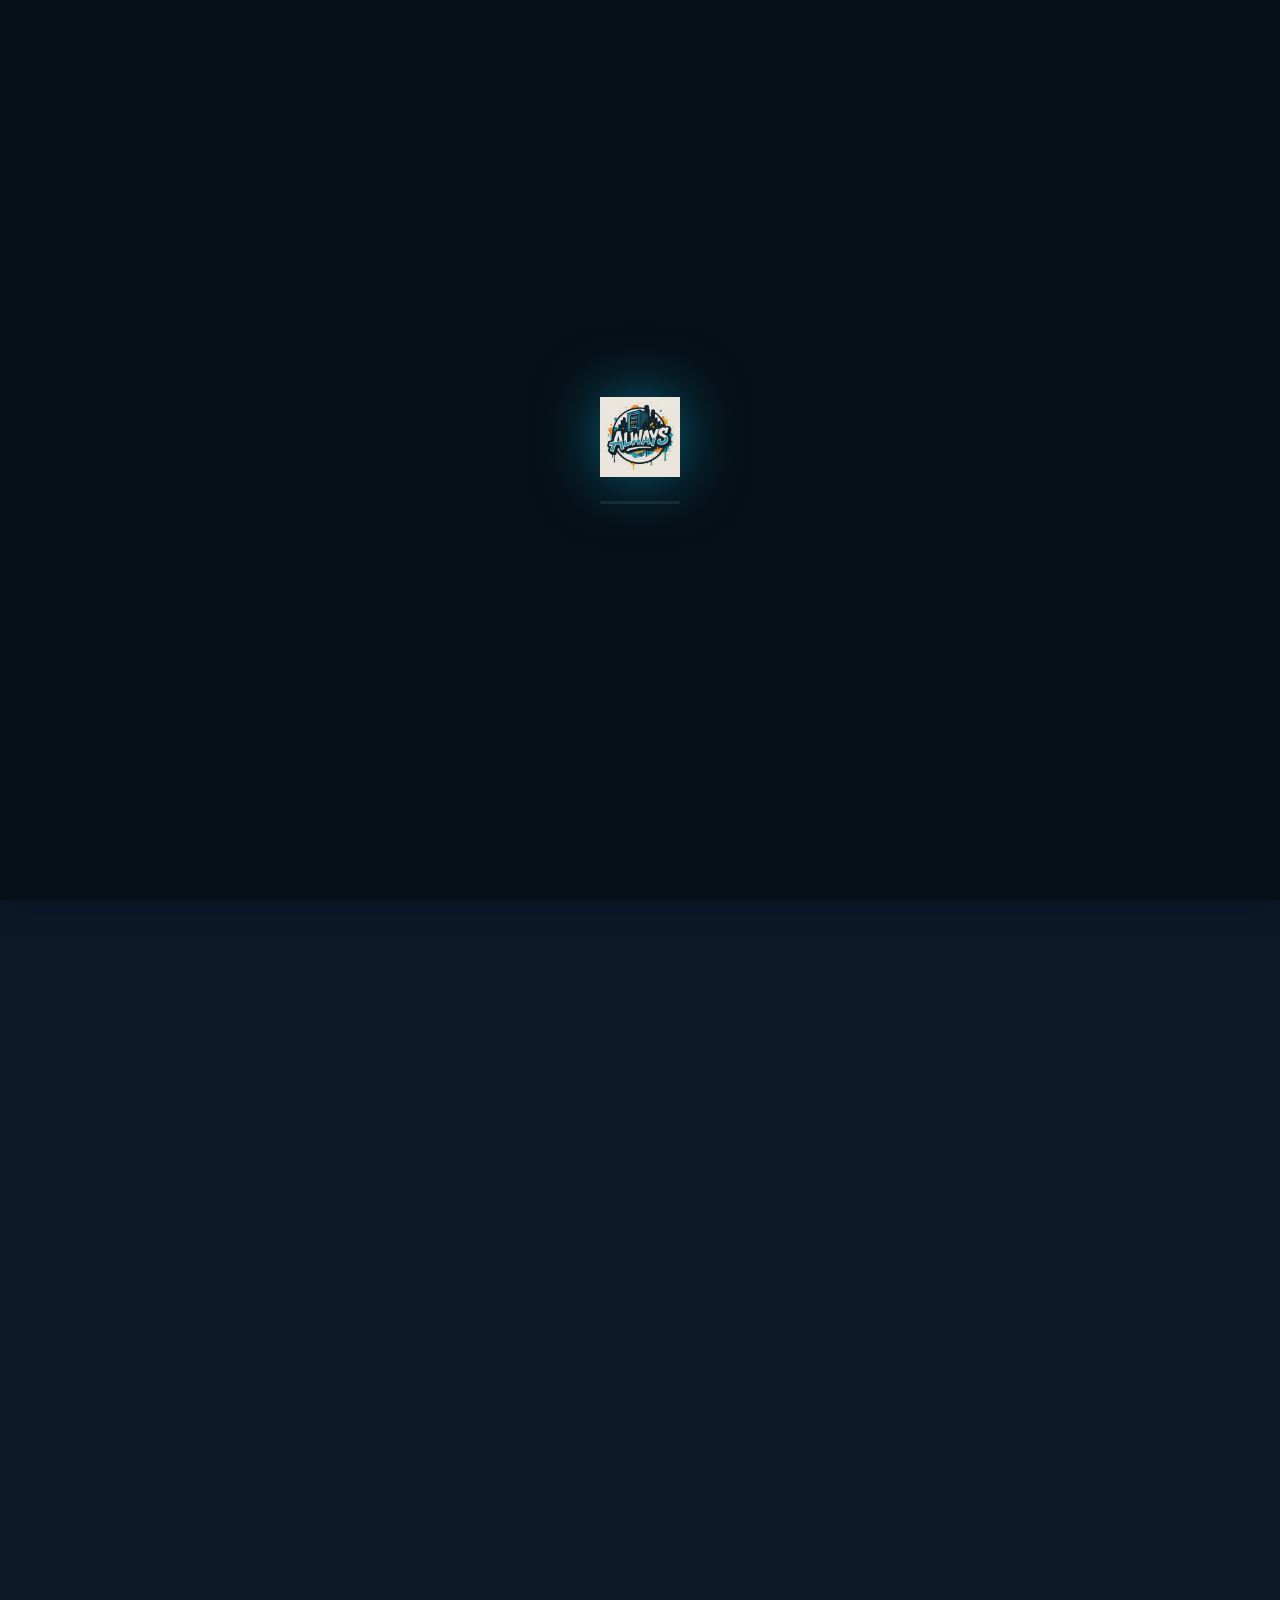
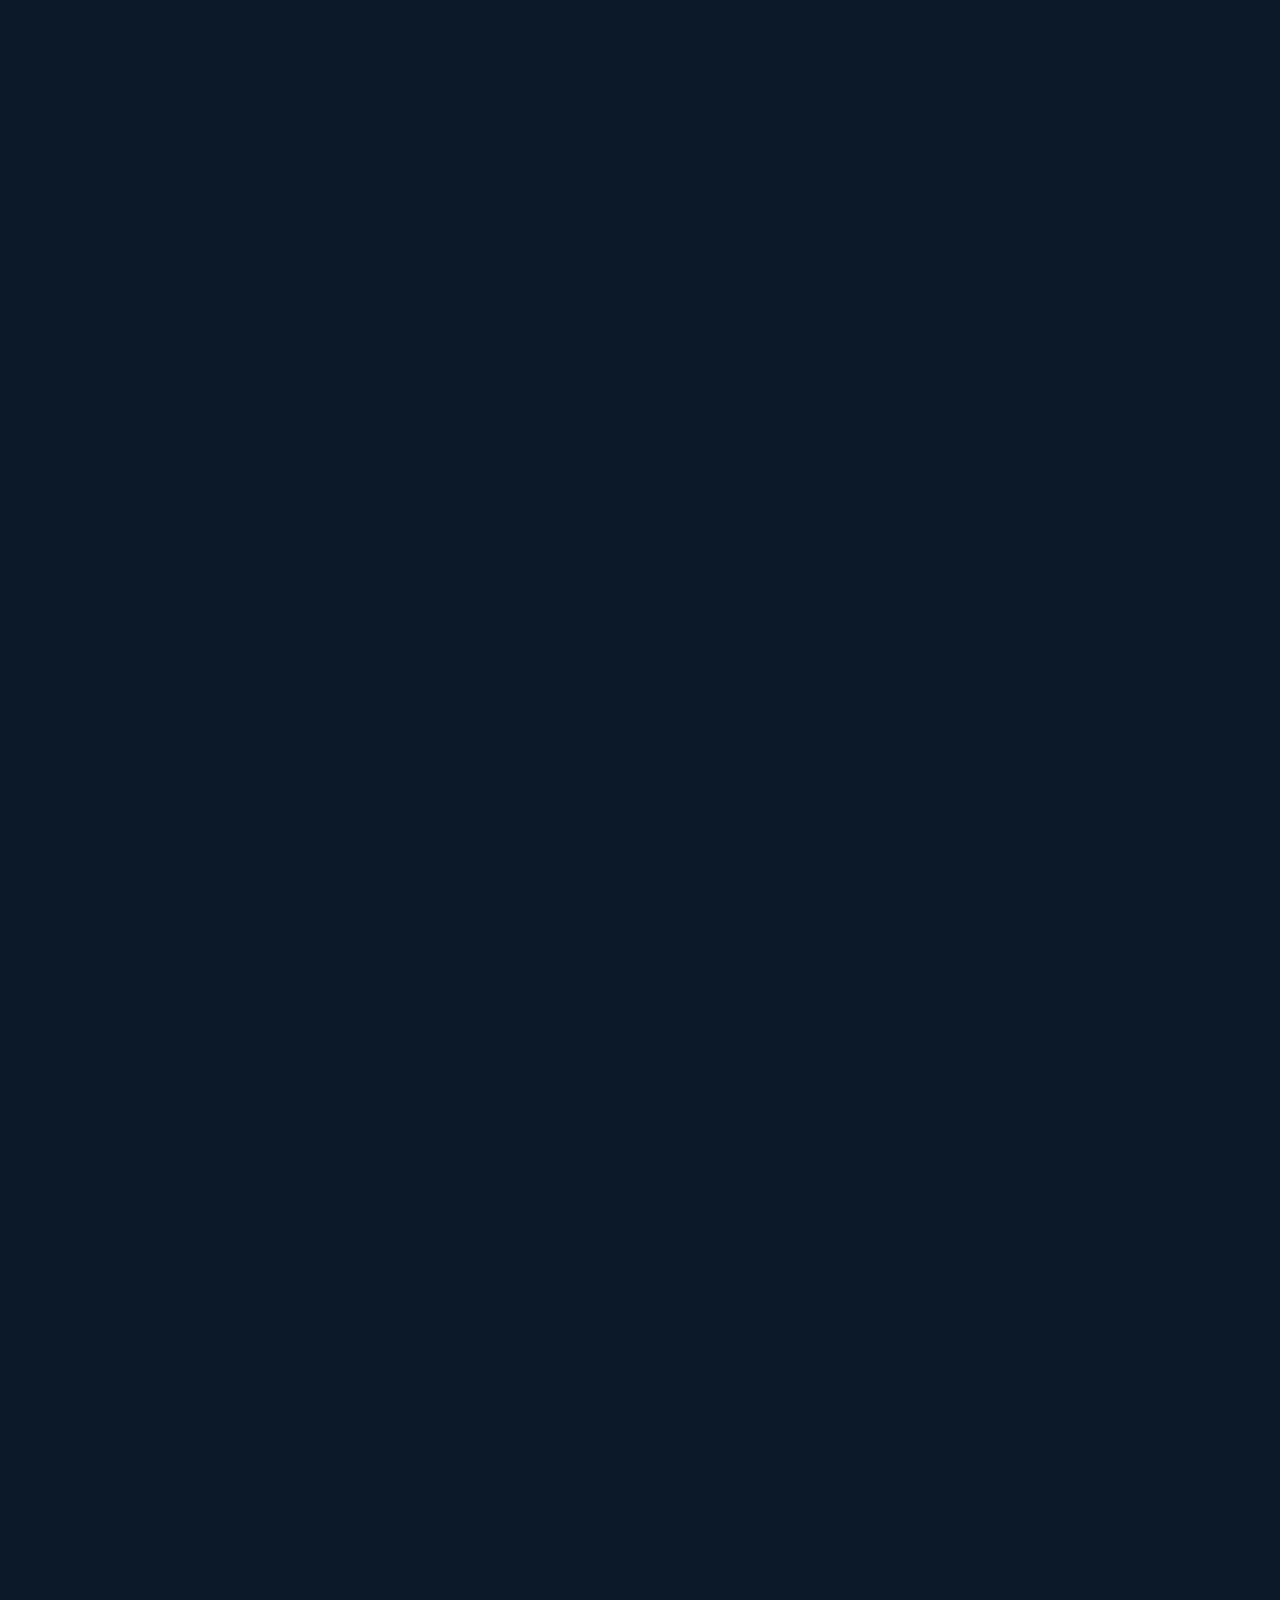
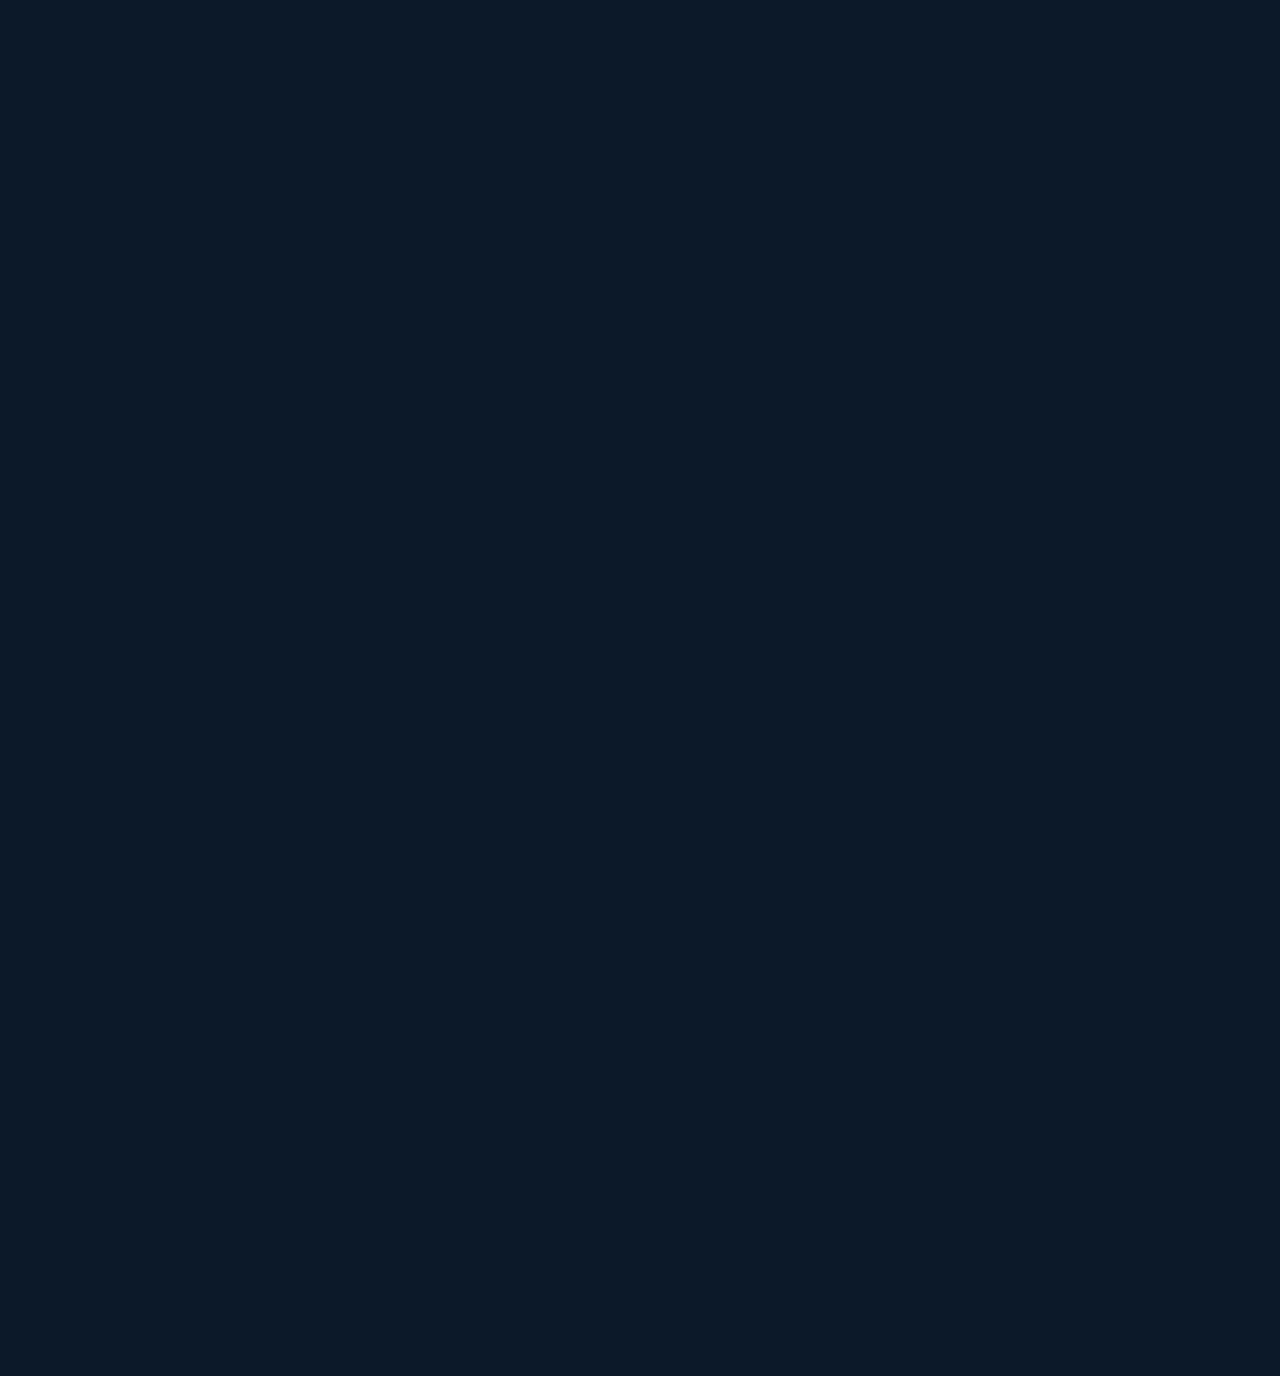
<file: vapes-anfragen/index.html>
<!DOCTYPE html>
<html lang="de">
<head>
    <meta charset="UTF-8">
    <meta name="viewport" content="width=device-width, initial-scale=1.0">
    <meta name="description" content="Großhandel bei Always Automaten: Vapes, Pods, E-Zigaretten, Papers, Filter, Grinder, CBD und mehr. Für Kioske, Headshops, Tankstellen und Shops in Zeven und Umgebung.">
    <meta name="theme-color" content="#0c1929">
    <meta property="og:title" content="Großhandel | Always Automaten – Komplettes Sortiment für Händler">
    <meta property="og:description" content="Über 500 Produkte im Großhandel: Vapes, Papers, Filter, CBD, Grinder und mehr. Preise auf Anfrage.">
    <meta property="og:type" content="website">
    <meta property="og:url" content="https://always-automaten.de/vapes-anfragen/">
    <meta property="og:image" content="https://always-automaten.de/images/logo.png">
    <title>Großhandel | Always Automaten – Komplettes Sortiment für Händler</title>
    <link rel="icon" type="image/png" href="images/logo.png">
    <link rel="canonical" href="https://always-automaten.de/vapes-anfragen/">
    <link rel="stylesheet" href="../css/style.css">
</head>
<body>

<div class="loader" id="loader">
    <div class="loader-inner">
        <img src="../images/logo.png" alt="Always Automaten">
        <div class="loader-bar"><div class="loader-progress"></div></div>
    </div>
</div>

<div class="age-modal" id="age-modal">
    <div class="age-modal-content">
        <img src="../images/logo.png" alt="Always Automaten Logo">
        <div class="age-badge">18+</div>
        <h2>Altersverifikation</h2>
        <p>Diese Website enthält Informationen zu Tabak- und Nikotinprodukten. Der Zugang ist nur für Personen ab 18 Jahren gestattet.</p>
        <div class="age-buttons">
            <button class="btn btn-primary btn-lg" id="age-confirm">Ich bin 18+</button>
            <button class="btn btn-secondary btn-lg" id="age-deny">Unter 18</button>
        </div>
        <div class="age-deny-msg" id="age-deny-msg">Du musst mindestens 18 Jahre alt sein, um diese Website zu besuchen.</div>
    </div>
</div>

<nav class="nav">
    <div class="nav-container">
        <a href="../" class="nav-logo">
            <img src="../images/logo.png" alt="Always Automaten">
            <span>Always Automaten</span>
        </a>
        <button class="nav-toggle" aria-label="Menü öffnen">
            <span></span><span></span><span></span>
        </button>
    </div>
</nav>

<div class="nav-menu">
    <div class="nav-menu-content">
        <ul class="nav-links">
            <li><a href="../">Start</a></li>
            <li><a href="../#produkte">Produkte</a></li>
            <li><a href="../standorte/">Standorte</a></li>
            <li><a href="../faq/">FAQ</a></li>
            <li><a href="../feedback/">Feedback</a></li>
            <li><a href="../kontakt/">Kontakt</a></li>
            <li><a href="../standort-anfrage/">Standort anfragen</a></li>
            <li><a href="../aktuelles/">Aktuelles</a></li>
            <li><a href="../vapes-anfragen/" class="active">Großhandel</a></li>
        </ul>
        <div class="nav-cta-menu">
            <a href="../standorte/" class="btn btn-primary btn-lg">Standort finden</a>
        </div>
        <div class="nav-social">
            <a href="https://instagram.com/alwaysautomaten" target="_blank" rel="noopener noreferrer" aria-label="Instagram">
                <svg viewBox="0 0 24 24" fill="none" stroke="currentColor" stroke-width="2"><rect x="2" y="2" width="20" height="20" rx="5" ry="5"/><path d="M16 11.37A4 4 0 1 1 12.63 8 4 4 0 0 1 16 11.37z"/><line x1="17.5" y1="6.5" x2="17.51" y2="6.5"/></svg>
            </a>
            <a href="https://www.facebook.com/share/1D2yhZbTk2/?mibextid=wwXIfr" target="_blank" rel="noopener noreferrer" aria-label="Facebook">
                <svg viewBox="0 0 24 24" fill="none" stroke="currentColor" stroke-width="2"><path d="M18 2h-3a5 5 0 0 0-5 5v3H7v4h3v8h4v-8h3l1-4h-4V7a1 1 0 0 1 1-1h3z"/></svg>
            </a>
        </div>
    </div>
</div>

<section class="page-hero">
    <div class="container">
        <h1>Dein Großhandel für <span class="gradient-text">alles rund ums Rauchen & Vapen</span></h1>
        <p class="lead">Über 500 Produkte zu Großhandelspreisen – für Kioske, Headshops, Tankstellen und Spätis. Kein Mindestbestellwert. Preise auf Anfrage.</p>
    </div>
</section>

<!-- Sortiment Teaser Section -->
<section class="products" id="sortiment">
    <div class="container">
        <div class="section-header">
            <span class="section-label">
                <svg viewBox="0 0 24 24" fill="none" stroke="currentColor" stroke-width="2" width="14" height="14"><path d="M12 2L2 7l10 5 10-5-10-5z"/><path d="M2 17l10 5 10-5"/><path d="M2 12l10 5 10-5"/></svg>
                Unser Sortiment
            </span>
            <h2>Was wir liefern</h2>
            <p>Top-Marken, Originalware, faire Preise. Hier siehst du, was wir im Programm haben – Preise bekommst du auf Anfrage.</p>
        </div>

        <div class="wholesale-grid">
            <!-- E-Zigaretten & Vapes -->
            <div class="wholesale-card fade-in">
                <div class="wholesale-icon">💨</div>
                <h3>E-Zigaretten & Vapes</h3>
                <ul class="wholesale-list">
                    <li>Einweg-Vapes (Elfbar, Lost Mary, HQD, 187, Dinner Lady)</li>
                    <li>Pod-Systeme (ELFA Pods, Lost Mary Tappo, 187 Pods)</li>
                    <li>Akkuträger & Basisgeräte</li>
                    <li>Liquids (ELFLIQ 10mg/20mg)</li>
                </ul>
                <div class="wholesale-price-lock">
                    <svg viewBox="0 0 24 24" fill="none" stroke="currentColor" stroke-width="2" width="16" height="16"><rect x="3" y="11" width="18" height="11" rx="2" ry="2"/><path d="M7 11V7a5 5 0 0 1 10 0v4"/></svg>
                    Preise auf Anfrage
                </div>
            </div>

            <!-- Papers & Filter -->
            <div class="wholesale-card fade-in">
                <div class="wholesale-icon">📜</div>
                <h3>Papers & Filter</h3>
                <ul class="wholesale-list">
                    <li>Longpapers / King Size Slim (RAW, OCB, PURIZE)</li>
                    <li>Paper Rolls & Pre-Rolled Cones</li>
                    <li>Filter Tips & Aktivkohlefilter</li>
                    <li>Drehhilfen & Zubehör</li>
                </ul>
                <div class="wholesale-price-lock">
                    <svg viewBox="0 0 24 24" fill="none" stroke="currentColor" stroke-width="2" width="16" height="16"><rect x="3" y="11" width="18" height="11" rx="2" ry="2"/><path d="M7 11V7a5 5 0 0 1 10 0v4"/></svg>
                    Preise auf Anfrage
                </div>
            </div>

            <!-- Blunts & Wraps -->
            <div class="wholesale-card fade-in">
                <div class="wholesale-icon">🌿</div>
                <h3>Blunts & Wraps</h3>
                <ul class="wholesale-list">
                    <li>Blunt Wraps (Cyclones, Juicy Jays)</li>
                    <li>Hemp Wraps (Hanf)</li>
                    <li>Palm Wraps (King Palm)</li>
                    <li>Pre-Rolled Blunts</li>
                </ul>
                <div class="wholesale-price-lock">
                    <svg viewBox="0 0 24 24" fill="none" stroke="currentColor" stroke-width="2" width="16" height="16"><rect x="3" y="11" width="18" height="11" rx="2" ry="2"/><path d="M7 11V7a5 5 0 0 1 10 0v4"/></svg>
                    Preise auf Anfrage
                </div>
            </div>

            <!-- Grinder & Zubehör -->
            <div class="wholesale-card fade-in">
                <div class="wholesale-icon">⚙️</div>
                <h3>Grinder & Zubehör</h3>
                <ul class="wholesale-list">
                    <li>Metall-Grinder (RAW, PURIZE, King Palm)</li>
                    <li>Rolling Trays & Aufbewahrung</li>
                    <li>Joint Tubes & Dosen</li>
                    <li>Aschenbecher & Accessoires</li>
                </ul>
                <div class="wholesale-price-lock">
                    <svg viewBox="0 0 24 24" fill="none" stroke="currentColor" stroke-width="2" width="16" height="16"><rect x="3" y="11" width="18" height="11" rx="2" ry="2"/><path d="M7 11V7a5 5 0 0 1 10 0v4"/></svg>
                    Preise auf Anfrage
                </div>
            </div>

            <!-- Feuerzeuge -->
            <div class="wholesale-card fade-in">
                <div class="wholesale-icon">🔥</div>
                <h3>Feuerzeuge</h3>
                <ul class="wholesale-list">
                    <li>Clipper (alle Designs)</li>
                    <li>BIC</li>
                    <li>Zippo</li>
                    <li>Diverse Marken & Sturmfeuerzeuge</li>
                </ul>
                <div class="wholesale-price-lock">
                    <svg viewBox="0 0 24 24" fill="none" stroke="currentColor" stroke-width="2" width="16" height="16"><rect x="3" y="11" width="18" height="11" rx="2" ry="2"/><path d="M7 11V7a5 5 0 0 1 10 0v4"/></svg>
                    Preise auf Anfrage
                </div>
            </div>

            <!-- CBD Produkte -->
            <div class="wholesale-card fade-in">
                <div class="wholesale-icon">🧬</div>
                <h3>CBD Produkte</h3>
                <ul class="wholesale-list">
                    <li>CBD Blüten (laborgetestet, mit Steuermarke)</li>
                    <li>Kontrollierter Anbau</li>
                    <li>Verschiedene Sorten</li>
                </ul>
                <div class="wholesale-price-lock">
                    <svg viewBox="0 0 24 24" fill="none" stroke="currentColor" stroke-width="2" width="16" height="16"><rect x="3" y="11" width="18" height="11" rx="2" ry="2"/><path d="M7 11V7a5 5 0 0 1 10 0v4"/></svg>
                    Preise auf Anfrage
                </div>
            </div>

            <!-- Bongs & Pfeifen -->
            <div class="wholesale-card fade-in">
                <div class="wholesale-icon">🫧</div>
                <h3>Bongs & Pfeifen</h3>
                <ul class="wholesale-list">
                    <li>Glasbongs (diverse Größen)</li>
                    <li>Glaspfeifen & Chillums</li>
                    <li>Ersatzteile & Zubehör</li>
                </ul>
                <div class="wholesale-price-lock">
                    <svg viewBox="0 0 24 24" fill="none" stroke="currentColor" stroke-width="2" width="16" height="16"><rect x="3" y="11" width="18" height="11" rx="2" ry="2"/><path d="M7 11V7a5 5 0 0 1 10 0v4"/></svg>
                    Preise auf Anfrage
                </div>
            </div>

            <!-- Tabakersatz -->
            <div class="wholesale-card fade-in">
                <div class="wholesale-icon">🍃</div>
                <h3>Tabakersatz (Nikotinfrei)</h3>
                <ul class="wholesale-list">
                    <li>Nature of Spirit (Natural, Soft, Extra Soft)</li>
                    <li>Knaster (Red, Vanilla)</li>
                    <li>Weitere Marken (Bobby Green, 420z)</li>
                </ul>
                <div class="wholesale-price-lock">
                    <svg viewBox="0 0 24 24" fill="none" stroke="currentColor" stroke-width="2" width="16" height="16"><rect x="3" y="11" width="18" height="11" rx="2" ry="2"/><path d="M7 11V7a5 5 0 0 1 10 0v4"/></svg>
                    Preise auf Anfrage
                </div>
            </div>
        </div>

        <!-- Top Marken Banner -->
        <div class="brands-banner fade-in">
            <h4>Top-Marken im Sortiment</h4>
            <div class="brands-list">
                <span>RAW</span><span>PURIZE</span><span>OCB</span><span>King Palm</span><span>Elfbar</span><span>Lost Mary</span><span>Clipper</span><span>BIC</span><span>Juicy Jays</span><span>Sanaleo</span><span>ELFLIQ</span><span>HQD</span>
            </div>
        </div>
    </div>
</section>

<!-- Vorteile -->
<section class="features">
    <div class="container">
        <div class="section-header">
            <span class="section-label">
                <svg viewBox="0 0 24 24" fill="none" stroke="currentColor" stroke-width="2" width="14" height="14"><polygon points="13 2 3 14 12 14 11 22 21 10 12 10 13 2"/></svg>
                Warum Always?
            </span>
            <h2>Deine Vorteile als Händler</h2>
        </div>
        <div class="features-grid">
            <div class="feature-card fade-in">
                <div class="feature-icon orange">
                    <svg viewBox="0 0 24 24" fill="none" stroke="currentColor" stroke-width="2"><path d="M12 2L2 7l10 5 10-5-10-5z"/><path d="M2 17l10 5 10-5"/><path d="M2 12l10 5 10-5"/></svg>
                </div>
                <div class="feature-text">
                    <h4>Kein Mindestbestellwert</h4>
                    <p>Bestell genau das, was du brauchst – ob 10 oder 1.000 Stück.</p>
                </div>
            </div>
            <div class="feature-card fade-in">
                <div class="feature-icon">
                    <svg viewBox="0 0 24 24" fill="none" stroke="currentColor" stroke-width="2"><circle cx="12" cy="12" r="10"/><polyline points="12 6 12 12 16 14"/></svg>
                </div>
                <div class="feature-text">
                    <h4>Schnelle Lieferung oder Abholung</h4>
                    <p>Wir liefern direkt zu dir oder du holst die Ware in Zeven ab.</p>
                </div>
            </div>
            <div class="feature-card fade-in">
                <div class="feature-icon orange">
                    <svg viewBox="0 0 24 24" fill="none" stroke="currentColor" stroke-width="2"><path d="M22 11.08V12a10 10 0 1 1-5.93-9.14"/><polyline points="22 4 12 14.01 9 11.01"/></svg>
                </div>
                <div class="feature-text">
                    <h4>100% Originalware</h4>
                    <p>Keine Grauware, keine Fälschungen – nur geprüfte Originalprodukte.</p>
                </div>
            </div>
            <div class="feature-card fade-in">
                <div class="feature-icon">
                    <svg viewBox="0 0 24 24" fill="none" stroke="currentColor" stroke-width="2"><path d="M22 16.92v3a2 2 0 0 1-2.18 2 19.79 19.79 0 0 1-8.63-3.07 19.5 19.5 0 0 1-6-6 19.79 19.79 0 0 1-3.07-8.67A2 2 0 0 1 4.11 2h3a2 2 0 0 1 2 1.72c.127.96.362 1.9.7 2.81a2 2 0 0 1-.45 2.11L8.09 9.91a16 16 0 0 0 6 6l1.27-1.27a2 2 0 0 1 2.11-.45c.91.338 1.85.573 2.81.7A2 2 0 0 1 22 16.92z"/></svg>
                </div>
                <div class="feature-text">
                    <h4>Persönlicher Ansprechpartner</h4>
                    <p>Kein Callcenter – du sprichst direkt mit uns per Telefon, WhatsApp oder E-Mail.</p>
                </div>
            </div>
        </div>
    </div>
</section>

<!-- Anfrage-Formular -->
<section class="leadgen-section">
    <div class="container">
        <div class="contact-form" style="max-width:640px;margin:0 auto;">
            <h3>Preise anfragen & loslegen</h3>
            <p>Sag uns was dich interessiert – wir melden uns innerhalb von 24 Stunden mit deinem individuellen Angebot.</p>
            <form id="vapes-anfrage-form">
                <input type="hidden" name="fi-text-formular" value="Großhandel-Anfrage">
                <input type="checkbox" name="botcheck" class="hidden" style="display:none">
                <div class="form-row">
                    <div class="form-group" style="flex:1">
                        <label class="form-label">Dein Name</label>
                        <input type="text" name="fi-sender-fullName" class="form-input" placeholder="Max Mustermann" required>
                    </div>
                    <div class="form-group" style="flex:1">
                        <label class="form-label">Telefon</label>
                        <input type="tel" name="fi-sender-phone" class="form-input" placeholder="0152 ..." required>
                    </div>
                </div>
                <div class="form-group">
                    <label class="form-label">E-Mail-Adresse</label>
                    <input type="email" name="fi-sender-email" class="form-input" placeholder="max@beispiel.de" required>
                </div>
                <div class="form-group">
                    <label class="form-label">Art des Geschäfts</label>
                    <select name="fi-text-geschaeftsart" class="form-select" required>
                        <option value="">Bitte wählen...</option>
                        <option value="Kiosk / Spätkauf">Kiosk / Spätkauf</option>
                        <option value="Headshop">Headshop</option>
                        <option value="Vape-Shop">Vape-Shop</option>
                        <option value="Tankstelle">Tankstelle</option>
                        <option value="Tabakladen">Tabakladen</option>
                        <option value="Imbiss / Gastronomie">Imbiss / Gastronomie</option>
                        <option value="Online-Shop">Online-Shop</option>
                        <option value="Sonstiges">Sonstiges</option>
                    </select>
                </div>
                <div class="form-group">
                    <label class="form-label">Welche Produkte interessieren dich?</label>
                    <textarea name="fi-text-interesse" class="form-textarea" rows="3" placeholder="z.B. Einweg-Vapes, ELFA Pods, Papers, Grinder, CBD..." required></textarea>
                </div>
                <div class="form-group">
                    <label class="form-label">Wann passt dir ein Gespräch am besten?</label>
                    <select name="fi-text-zeitfenster" class="form-select" required>
                        <option value="">Bitte wählen...</option>
                        <option value="Vormittags (9-12 Uhr)">Vormittags (9–12 Uhr)</option>
                        <option value="Nachmittags (12-17 Uhr)">Nachmittags (12–17 Uhr)</option>
                        <option value="Abends (17-20 Uhr)">Abends (17–20 Uhr)</option>
                    </select>
                </div>
                <div class="form-group">
                    <label class="form-checkbox">
                        <input type="checkbox" required>
                        <span>Ich habe die <a href="../datenschutz/">Datenschutzerklärung</a> gelesen und stimme der Verarbeitung meiner Daten zu.</span>
                    </label>
                </div>
                <div class="form-submit">
                    <button type="submit" class="btn btn-primary btn-lg">Preise anfragen</button>
                </div>
                <p id="vapes-result" class="form-result"></p>
            </form>
        </div>
    </div>
</section>

<section class="cta-section">
    <div class="container">
        <div class="cta-content">
            <h2>Lieber direkt sprechen?</h2>
            <p>Ruf uns an oder schreib eine E-Mail. Wir beraten dich gerne persönlich.</p>
            <div class="cta-buttons">
                <a href="tel:+4915753708864" class="btn btn-white btn-lg">0157 5370 8864 anrufen</a>
                <a href="mailto:info@always-automaten.de" class="btn btn-outline btn-lg">E-Mail schreiben</a>
            </div>
        </div>
    </div>
</section>

<footer class="footer">
    <div class="container">
        <div class="footer-grid">
            <div class="footer-brand">
                <a href="../" class="nav-logo">
                    <img src="../images/logo.png" alt="Always Automaten">
                    <span>Always Automaten</span>
                </a>
                <p>Dein 24/7 Automat in Zeven – Vapes, Pods und E-Zigaretten. Nur Kartenzahlung. Immer da. Immer für dich.</p>
                <div class="footer-social">
                    <a href="https://instagram.com/alwaysautomaten" target="_blank" rel="noopener noreferrer" aria-label="Instagram">
                        <svg viewBox="0 0 24 24" fill="none" stroke="currentColor" stroke-width="2"><rect x="2" y="2" width="20" height="20" rx="5" ry="5"/><path d="M16 11.37A4 4 0 1 1 12.63 8 4 4 0 0 1 16 11.37z"/><line x1="17.5" y1="6.5" x2="17.51" y2="6.5"/></svg>
                    </a>
                    <a href="https://www.facebook.com/share/1D2yhZbTk2/?mibextid=wwXIfr" target="_blank" rel="noopener noreferrer" aria-label="Facebook">
                        <svg viewBox="0 0 24 24" fill="none" stroke="currentColor" stroke-width="2"><path d="M18 2h-3a5 5 0 0 0-5 5v3H7v4h3v8h4v-8h3l1-4h-4V7a1 1 0 0 1 1-1h3z"/></svg>
                    </a>
                </div>
            </div>
            <div>
                <h4>Navigation</h4>
                <ul class="footer-links">
                    <li><a href="../">Start</a></li>
                    <li><a href="../standorte/">Standorte</a></li>
                    <li><a href="../faq/">FAQ</a></li>
                    <li><a href="../aktuelles/">Aktuelles</a></li>
                    <li><a href="../feedback/">Feedback</a></li>
                    <li><a href="../kontakt/">Kontakt</a></li>
                </ul>
            </div>
            <div>
                <h4>Rechtliches</h4>
                <ul class="footer-links">
                    <li><a href="../impressum/">Impressum</a></li>
                    <li><a href="../datenschutz/">Datenschutz</a></li>
                </ul>
            </div>
            <div>
                <h4>Kontakt</h4>
                <div class="footer-contact-item">
                    <svg viewBox="0 0 24 24" fill="none" stroke="currentColor" stroke-width="2"><path d="M22 16.92v3a2 2 0 0 1-2.18 2 19.79 19.79 0 0 1-8.63-3.07 19.5 19.5 0 0 1-6-6 19.79 19.79 0 0 1-3.07-8.67A2 2 0 0 1 4.11 2h3a2 2 0 0 1 2 1.72c.127.96.362 1.9.7 2.81a2 2 0 0 1-.45 2.11L8.09 9.91a16 16 0 0 0 6 6l1.27-1.27a2 2 0 0 1 2.11-.45c.91.338 1.85.573 2.81.7A2 2 0 0 1 22 16.92z"/></svg>
                    <a href="tel:+4915753708864">0157 5370 8864</a>
                </div>
                <div class="footer-contact-item">
                    <svg viewBox="0 0 24 24" fill="none" stroke="currentColor" stroke-width="2"><path d="M4 4h16c1.1 0 2 .9 2 2v12c0 1.1-.9 2-2 2H4c-1.1 0-2-.9-2-2V6c0-1.1.9-2 2-2z"/><polyline points="22,6 12,13 2,6"/></svg>
                    <a href="mailto:info@always-automaten.de">info@always-automaten.de</a>
                </div>
            </div>
        </div>
        <div class="footer-bottom">
            <p>&copy; 2026 Always Automaten. Alle Rechte vorbehalten.</p>
            <div class="footer-legal">
                <a href="../impressum/">Impressum</a>
                <a href="../datenschutz/">Datenschutz</a>
            </div>
        </div>
    </div>
</footer>

<div class="cookie-banner" id="cookie-banner">
    <div class="cookie-banner-inner">
        <div class="cookie-text">
            <strong>Cookie-Einstellungen</strong>
            <p>Wir verwenden Cookies, um dir das beste Erlebnis zu bieten. <a href="../datenschutz/">Datenschutzerklärung</a></p>
        </div>
        <div class="cookie-categories" id="cookie-categories">
            <label class="cookie-category">
                <div class="cookie-cat-info"><strong>Notwendig</strong><span>Grundfunktion der Website</span></div>
                <input type="checkbox" checked disabled><span class="cookie-toggle always-on"></span>
            </label>
            <label class="cookie-category">
                <div class="cookie-cat-info"><strong>Analyse & Statistik</strong><span>z.B. Google Analytics</span></div>
                <input type="checkbox" id="cookie-analytics"><span class="cookie-toggle"></span>
            </label>
            <label class="cookie-category">
                <div class="cookie-cat-info"><strong>Marketing</strong><span>Personalisierte Inhalte</span></div>
                <input type="checkbox" id="cookie-marketing"><span class="cookie-toggle"></span>
            </label>
        </div>
        <div class="cookie-buttons">
            <button class="btn btn-primary btn-sm" id="cookie-accept-all">Alle akzeptieren</button>
            <button class="btn btn-secondary btn-sm" id="cookie-save">Auswahl speichern</button>
            <button class="btn btn-secondary btn-sm" id="cookie-decline">Nur notwendige</button>
        </div>
    </div>
</div>

<script src="../js/main.js"></script>
<script>
document.getElementById('vapes-anfrage-form').addEventListener('submit', async function(e) {
    e.preventDefault();
    const formData = new FormData(this);
    formData.append('access_key', '8fa3512b-cb13-4662-89c3-44cef27e7692');
    formData.append('subject', 'Neue Großhandel-Anfrage');
    formData.append('from_name', 'Always Automaten Website');
    const res = await fetch('https://api.web3forms.com/submit', { method: 'POST', body: formData });
    const json = await res.json();
    if (!json.success) {
        document.getElementById('vapes-result').textContent = 'Fehler: ' + json.message;
        document.getElementById('vapes-result').style.color = '#ef4444';
        return;
    }
    window.location.href = '../danke/';
});
</script>
</body>
</html>
</file>
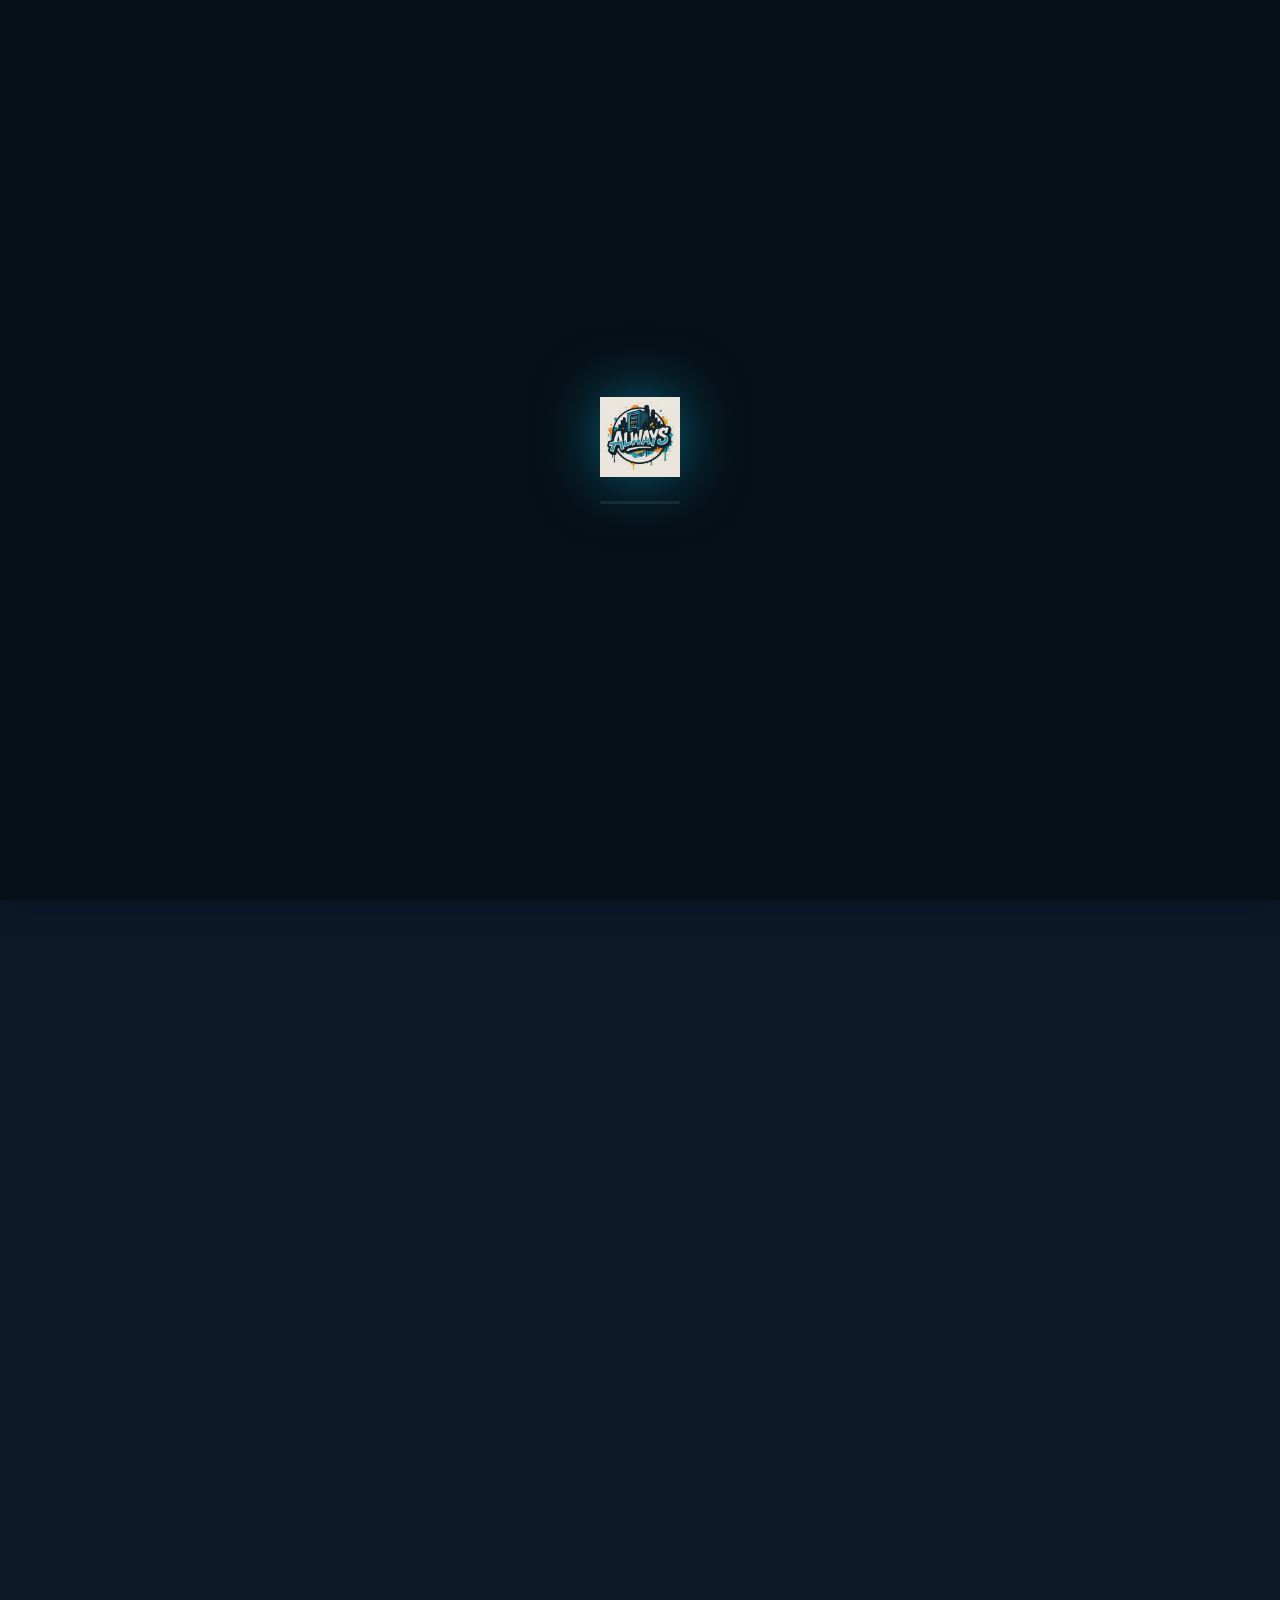
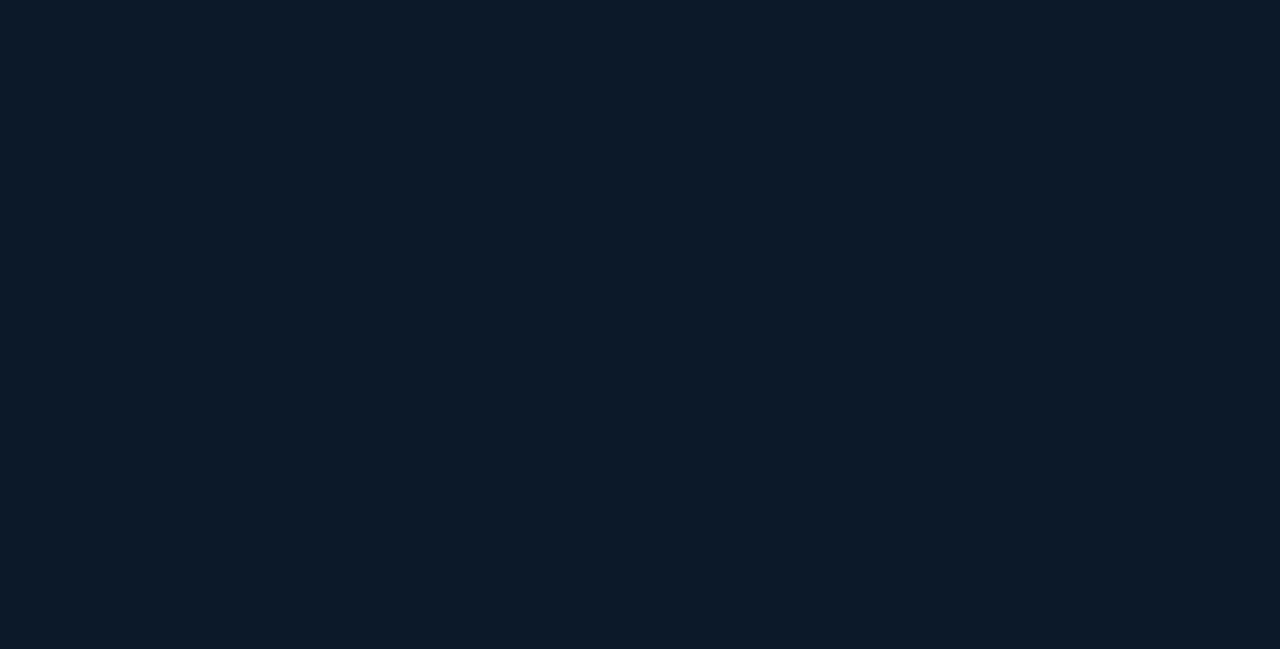
<file: aktuelles.html>
<!DOCTYPE html>
<html lang="de">
<head>
    <meta charset="UTF-8">
    <meta name="viewport" content="width=device-width, initial-scale=1.0">
    <meta name="description" content="Neuigkeiten von Always Automaten in Zeven. Neue Produkte, Standorte und Updates rund um deinen Vape-Automaten im Landkreis Rotenburg.">
    <meta name="theme-color" content="#0c1929">
    <meta name="robots" content="index, follow">
    <meta property="og:title" content="Aktuelles | Always Automaten Zeven – News & Updates">
    <meta property="og:description" content="Neuigkeiten von Always Automaten: neue Produkte, Standorte und Updates aus Zeven.">
    <meta property="og:type" content="website">
    <meta property="og:url" content="https://always-automaten.de/aktuelles.html">
    <meta property="og:image" content="https://always-automaten.de/images/logo.png">
    <title>Aktuelles | Always Automaten Zeven – News & Updates</title>
    <link rel="icon" type="image/png" href="images/logo.png">
    <link rel="canonical" href="https://always-automaten.de/aktuelles.html">
    <link rel="stylesheet" href="css/style.css">
    <script type="application/ld+json">
    {
        "@context": "https://schema.org",
        "@type": "Blog",
        "name": "Always Automaten – Aktuelles",
        "url": "https://always-automaten.de/aktuelles.html",
        "description": "Neuigkeiten und Updates von Always Automaten in Zeven",
        "publisher": {
            "@type": "Organization",
            "name": "Always Automaten",
            "url": "https://always-automaten.de"
        },
        "blogPost": [
            {
                "@type": "BlogPosting",
                "headline": "Always Automaten startet in Zeven – 24/7 Vapes am Automaten",
                "datePublished": "2026-02-01",
                "author": {"@type": "Organization", "name": "Always Automaten"},
                "description": "Unser erster Automat steht auf dem Parkplatz von Saray Imbiss in der Bahnhofstraße in Zeven."
            },
            {
                "@type": "BlogPosting",
                "headline": "ELFA Pods jetzt verfügbar",
                "datePublished": "2026-02-05",
                "author": {"@type": "Organization", "name": "Always Automaten"},
                "description": "ELFA Pods in verschiedenen Geschmacksrichtungen jetzt am Automaten in Zeven."
            },
            {
                "@type": "BlogPosting",
                "headline": "Einweg-Vapes jetzt verfügbar",
                "datePublished": "2026-02-13",
                "author": {"@type": "Organization", "name": "Always Automaten"},
                "description": "Neben ELFA Pods und Basisgeräten gibt es jetzt auch Einweg-Vapes am Automaten in Zeven."
            }
        ]
    }
    </script>
</head>
<body>

<div class="loader" id="loader">
    <div class="loader-inner">
        <img src="images/logo.png" alt="Always Automaten">
        <div class="loader-bar"><div class="loader-progress"></div></div>
    </div>
</div>

<div class="age-modal" id="age-modal">
    <div class="age-modal-content">
        <img src="images/logo.png" alt="Always Automaten Logo">
        <div class="age-badge">18+</div>
        <h2>Altersverifikation</h2>
        <p>Diese Website enthält Informationen zu Tabak- und Nikotinprodukten. Der Zugang ist nur für Personen ab 18 Jahren gestattet.</p>
        <div class="age-buttons">
            <button class="btn btn-primary btn-lg" id="age-confirm">Ich bin 18+</button>
            <button class="btn btn-secondary btn-lg" id="age-deny">Unter 18</button>
        </div>
        <div class="age-deny-msg" id="age-deny-msg">Du musst mindestens 18 Jahre alt sein, um diese Website zu besuchen.</div>
    </div>
</div>

<nav class="nav">
    <div class="nav-container">
        <a href="index.html" class="nav-logo">
            <img src="images/logo.png" alt="Always Automaten">
            <span>Always Automaten</span>
        </a>
        <button class="nav-toggle" aria-label="Menü öffnen">
            <span></span><span></span><span></span>
        </button>
    </div>
</nav>

<div class="nav-menu">
    <div class="nav-menu-content">
        <ul class="nav-links">
            <li><a href="index.html">Start</a></li>
            <li><a href="index.html#produkte">Produkte</a></li>
            <li><a href="standorte.html">Standorte</a></li>
            <li><a href="faq.html">FAQ</a></li>
            <li><a href="feedback.html">Feedback</a></li>
            <li><a href="kontakt.html">Kontakt</a></li>
            <li><a href="standort-anfrage.html">Standort anfragen</a></li>
            <li><a href="aktuelles.html">Aktuelles</a></li>
            <li><a href="vapes-anfragen.html">Großhandel</a></li>
        </ul>
        <div class="nav-cta-menu">
            <a href="standorte.html" class="btn btn-primary btn-lg">Standort finden</a>
        </div>
    </div>
</div>

<section class="page-hero">
    <div class="container">
        <h1><span class="gradient-text">Aktuelles</span></h1>
        <p class="lead">Neuigkeiten, Updates und Ankündigungen von Always Automaten in Zeven.</p>
    </div>
</section>

<section class="blog-section">
    <div class="container">
        <div class="blog-grid">

            <article class="blog-card fade-in">
                <div class="blog-card-badge new">Neu</div>
                <h2>Einweg-Vapes jetzt verfügbar</h2>
                <p>Neben ELFA Pods und dem Basisgerät gibt es jetzt auch <strong>Einweg-Vapes</strong> an unserem Automaten in Zeven – verschiedene Geschmacksrichtungen, sofort losvapen ohne Aufladen. 24/7 verfügbar auf dem Parkplatz von Saray Imbiss.</p>
                <p>Du hast Wünsche für weitere Produkte oder Sorten? Sag es uns!</p>
                <div class="blog-card-cta">
                    <a href="feedback.html" class="btn btn-primary btn-sm">Produktwunsch abgeben</a>
                </div>
            </article>

            <article class="blog-card fade-in">
                <h2>ELFA Pods jetzt verfügbar</h2>
                <p><strong>ELFA Pods</strong> sind in verschiedenen beliebten Geschmacksrichtungen an unserem Automaten in Zeven erhältlich – ab nur 8,50 € pro Packung. Weitere Sorten kommen laufend dazu.</p>
                <p>Dazu gibt es das <strong>ELFA Basisgerät in Schwarz</strong> für 8,99 €. Einfach am Automaten auf dem Parkplatz von Saray Imbiss vorbeikommen, Karte zücken und los geht's.</p>
                <div class="blog-card-cta">
                    <a href="standorte.html" class="btn btn-primary btn-sm">Standort ansehen</a>
                </div>
            </article>

            <article class="blog-card fade-in">
                <h2>Always Automaten startet in Zeven</h2>
                <p>Es ist soweit – <strong>Always Automaten</strong> ist offiziell in Zeven gestartet! Unser erster Automat steht auf dem Parkplatz von Saray Imbiss in der Bahnhofstraße 29 und ist <strong>rund um die Uhr</strong> zugänglich.</p>
                <p>Egal ob spätabends, am Wochenende oder an Feiertagen – bei uns bekommst du deine Vapes immer und überall in Zeven. Bezahlt wird bequem per Kartenzahlung mit Visa, Mastercard, Maestro, V PAY oder Girocard.</p>
                <p>Wir freuen uns auf weitere Standorte im Landkreis Rotenburg (Wümme) und in ganz Niedersachsen. Du hast einen Standort-Vorschlag? <a href="standort-anfrage.html">Melde dich bei uns!</a></p>
                <div class="blog-card-cta">
                    <a href="standorte.html" class="btn btn-primary btn-sm">Standort finden</a>
                </div>
            </article>

        </div>
    </div>
</section>

<section class="cta-section">
    <div class="container">
        <div class="cta-content">
            <h2>Immer auf dem Laufenden</h2>
            <p>Du willst keine Neuigkeiten verpassen? Melde dich für unseren Newsletter an oder folge uns.</p>
            <div class="cta-buttons">
                <a href="index.html#newsletter" class="btn btn-white btn-lg">Newsletter abonnieren</a>
                <a href="kontakt.html" class="btn btn-outline btn-lg">Kontakt aufnehmen</a>
            </div>
        </div>
    </div>
</section>

<footer class="footer">
    <div class="container">
        <div class="footer-grid">
            <div class="footer-brand">
                <a href="index.html" class="nav-logo">
                    <img src="images/logo.png" alt="Always Automaten">
                    <span>Always Automaten</span>
                </a>
                <p>Dein 24/7 Automat in Zeven – Vapes, Pods und E-Zigaretten. Nur Kartenzahlung. Immer da. Immer für dich.</p>
            </div>
            <div>
                <h4>Navigation</h4>
                <ul class="footer-links">
                    <li><a href="index.html">Start</a></li>
                    <li><a href="standorte.html">Standorte</a></li>
                    <li><a href="faq.html">FAQ</a></li>
                    <li><a href="aktuelles.html">Aktuelles</a></li>
                    <li><a href="feedback.html">Feedback</a></li>
                    <li><a href="kontakt.html">Kontakt</a></li>
                </ul>
            </div>
            <div>
                <h4>Rechtliches</h4>
                <ul class="footer-links">
                    <li><a href="impressum.html">Impressum</a></li>
                    <li><a href="datenschutz.html">Datenschutz</a></li>
                </ul>
            </div>
            <div>
                <h4>Kontakt</h4>
                <div class="footer-contact-item">
                    <svg viewBox="0 0 24 24" fill="none" stroke="currentColor" stroke-width="2"><path d="M22 16.92v3a2 2 0 0 1-2.18 2 19.79 19.79 0 0 1-8.63-3.07 19.5 19.5 0 0 1-6-6 19.79 19.79 0 0 1-3.07-8.67A2 2 0 0 1 4.11 2h3a2 2 0 0 1 2 1.72c.127.96.362 1.9.7 2.81a2 2 0 0 1-.45 2.11L8.09 9.91a16 16 0 0 0 6 6l1.27-1.27a2 2 0 0 1 2.11-.45c.91.338 1.85.573 2.81.7A2 2 0 0 1 22 16.92z"/></svg>
                    <a href="tel:+4915753708864">0157 5370 8864</a>
                </div>
                <div class="footer-contact-item">
                    <svg viewBox="0 0 24 24" fill="none" stroke="currentColor" stroke-width="2"><path d="M4 4h16c1.1 0 2 .9 2 2v12c0 1.1-.9 2-2 2H4c-1.1 0-2-.9-2-2V6c0-1.1.9-2 2-2z"/><polyline points="22,6 12,13 2,6"/></svg>
                    <a href="mailto:info@always-automaten.de">info@always-automaten.de</a>
                </div>
            </div>
        </div>
        <div class="footer-bottom">
            <p>&copy; 2026 Always Automaten. Alle Rechte vorbehalten.</p>
            <div class="footer-legal">
                <a href="impressum.html">Impressum</a>
                <a href="datenschutz.html">Datenschutz</a>
            </div>
        </div>
    </div>
</footer>

<div class="cookie-banner" id="cookie-banner">
    <div class="cookie-banner-inner">
        <div class="cookie-text">
            <strong>Cookie-Einstellungen</strong>
            <p>Wir verwenden Cookies, um dir das beste Erlebnis zu bieten. <a href="datenschutz.html">Datenschutzerklärung</a></p>
        </div>
        <div class="cookie-categories" id="cookie-categories">
            <label class="cookie-category">
                <div class="cookie-cat-info"><strong>Notwendig</strong><span>Grundfunktion der Website</span></div>
                <input type="checkbox" checked disabled><span class="cookie-toggle always-on"></span>
            </label>
            <label class="cookie-category">
                <div class="cookie-cat-info"><strong>Analyse & Statistik</strong><span>z.B. Google Analytics</span></div>
                <input type="checkbox" id="cookie-analytics"><span class="cookie-toggle"></span>
            </label>
            <label class="cookie-category">
                <div class="cookie-cat-info"><strong>Marketing</strong><span>Personalisierte Inhalte</span></div>
                <input type="checkbox" id="cookie-marketing"><span class="cookie-toggle"></span>
            </label>
        </div>
        <div class="cookie-buttons">
            <button class="btn btn-primary btn-sm" id="cookie-accept-all">Alle akzeptieren</button>
            <button class="btn btn-secondary btn-sm" id="cookie-save">Auswahl speichern</button>
            <button class="btn btn-secondary btn-sm" id="cookie-decline">Nur notwendige</button>
        </div>
    </div>
</div>

<script src="js/main.js"></script>
</body>
</html>
</file>
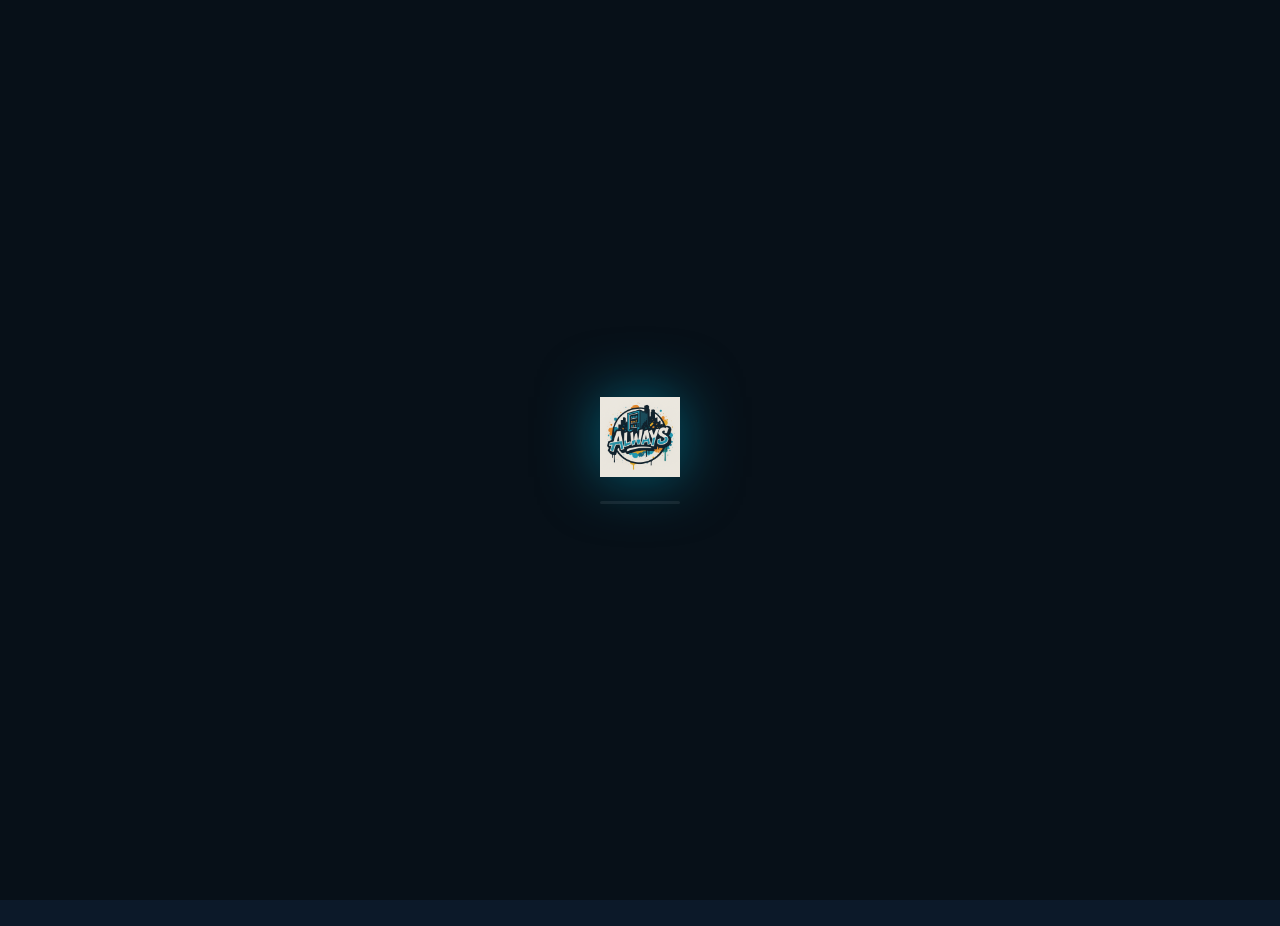
<file: danke.html>
<!DOCTYPE html>
<html lang="de">
<head>
    <meta charset="UTF-8">
    <meta name="viewport" content="width=device-width, initial-scale=1.0">
    <meta name="theme-color" content="#0c1929">
    <meta name="robots" content="noindex">
    <title>Danke! | Always Automaten</title>
    <link rel="icon" type="image/png" href="images/logo.png">
    <link rel="stylesheet" href="css/style.css">
</head>
<body>

<div class="loader" id="loader">
    <div class="loader-inner">
        <img src="images/logo.png" alt="Always Automaten">
        <div class="loader-bar"><div class="loader-progress"></div></div>
    </div>
</div>

<div class="age-modal" id="age-modal">
    <div class="age-modal-content">
        <img src="images/logo.png" alt="Always Automaten Logo">
        <div class="age-badge">18+</div>
        <h2>Altersverifikation</h2>
        <p>Diese Website enthält Informationen zu Tabak- und Nikotinprodukten. Der Zugang ist nur für Personen ab 18 Jahren gestattet.</p>
        <div class="age-buttons">
            <button class="btn btn-primary btn-lg" id="age-confirm">Ich bin 18+</button>
            <button class="btn btn-secondary btn-lg" id="age-deny">Unter 18</button>
        </div>
        <div class="age-deny-msg" id="age-deny-msg">Du musst mindestens 18 Jahre alt sein, um diese Website zu besuchen.</div>
    </div>
</div>

<nav class="nav">
    <div class="nav-container">
        <a href="index.html" class="nav-logo">
            <img src="images/logo.png" alt="Always Automaten">
            <span>Always Automaten</span>
        </a>
        <button class="nav-toggle" aria-label="Menü öffnen">
            <span></span><span></span><span></span>
        </button>
    </div>
</nav>

<div class="nav-menu">
    <div class="nav-menu-content">
        <ul class="nav-links">
            <li><a href="index.html">Start</a></li>
            <li><a href="index.html#produkte">Produkte</a></li>
            <li><a href="standorte.html">Standorte</a></li>
            <li><a href="faq.html">FAQ</a></li>
            <li><a href="feedback.html">Feedback</a></li>
            <li><a href="kontakt.html">Kontakt</a></li>
            <li><a href="standort-anfrage.html">Standort anfragen</a></li>
            <li><a href="aktuelles.html">Aktuelles</a></li>
            <li><a href="vapes-anfragen.html">Großhandel</a></li>
        </ul>
        <div class="nav-cta-menu">
            <a href="standorte.html" class="btn btn-primary btn-lg">Standort finden</a>
        </div>
    </div>
</div>

<section class="page-hero" style="min-height:60vh;display:flex;align-items:center;">
    <div class="container" style="text-align:center;">
        <div style="font-size:4rem;margin-bottom:24px;">&#10003;</div>
        <h1>Danke für deine <span class="gradient-text">Nachricht!</span></h1>
        <p class="lead" style="margin-bottom:32px;">Wir haben deine Anfrage erhalten und melden uns innerhalb von 24 Stunden bei dir.</p>
        <div style="display:flex;gap:12px;justify-content:center;flex-wrap:wrap;">
            <a href="index.html" class="btn btn-primary btn-lg">Zur Startseite</a>
            <a href="standorte.html" class="btn btn-secondary btn-lg">Standorte ansehen</a>
        </div>
    </div>
</section>

<footer class="footer">
    <div class="container">
        <div class="footer-grid">
            <div class="footer-brand">
                <a href="index.html" class="nav-logo">
                    <img src="images/logo.png" alt="Always Automaten">
                    <span>Always Automaten</span>
                </a>
                <p>Dein 24/7 Automat in Zeven – Vapes, Pods und E-Zigaretten. Nur Kartenzahlung. Immer da. Immer für dich.</p>
            </div>
            <div>
                <h4>Navigation</h4>
                <ul class="footer-links">
                    <li><a href="index.html">Start</a></li>
                    <li><a href="standorte.html">Standorte</a></li>
                    <li><a href="faq.html">FAQ</a></li>
                    <li><a href="aktuelles.html">Aktuelles</a></li>
                    <li><a href="kontakt.html">Kontakt</a></li>
                </ul>
            </div>
            <div>
                <h4>Rechtliches</h4>
                <ul class="footer-links">
                    <li><a href="impressum.html">Impressum</a></li>
                    <li><a href="datenschutz.html">Datenschutz</a></li>
                </ul>
            </div>
            <div>
                <h4>Kontakt</h4>
                <div class="footer-contact-item">
                    <svg viewBox="0 0 24 24" fill="none" stroke="currentColor" stroke-width="2"><path d="M22 16.92v3a2 2 0 0 1-2.18 2 19.79 19.79 0 0 1-8.63-3.07 19.5 19.5 0 0 1-6-6 19.79 19.79 0 0 1-3.07-8.67A2 2 0 0 1 4.11 2h3a2 2 0 0 1 2 1.72c.127.96.362 1.9.7 2.81a2 2 0 0 1-.45 2.11L8.09 9.91a16 16 0 0 0 6 6l1.27-1.27a2 2 0 0 1 2.11-.45c.91.338 1.85.573 2.81.7A2 2 0 0 1 22 16.92z"/></svg>
                    <a href="tel:+4915753708864">0157 5370 8864</a>
                </div>
                <div class="footer-contact-item">
                    <svg viewBox="0 0 24 24" fill="none" stroke="currentColor" stroke-width="2"><path d="M4 4h16c1.1 0 2 .9 2 2v12c0 1.1-.9 2-2 2H4c-1.1 0-2-.9-2-2V6c0-1.1.9-2 2-2z"/><polyline points="22,6 12,13 2,6"/></svg>
                    <a href="mailto:info@always-automaten.de">info@always-automaten.de</a>
                </div>
            </div>
        </div>
        <div class="footer-bottom">
            <p>&copy; 2026 Always Automaten. Alle Rechte vorbehalten.</p>
            <div class="footer-legal">
                <a href="impressum.html">Impressum</a>
                <a href="datenschutz.html">Datenschutz</a>
            </div>
        </div>
    </div>
</footer>

<script src="js/main.js"></script>
</body>
</html>
</file>
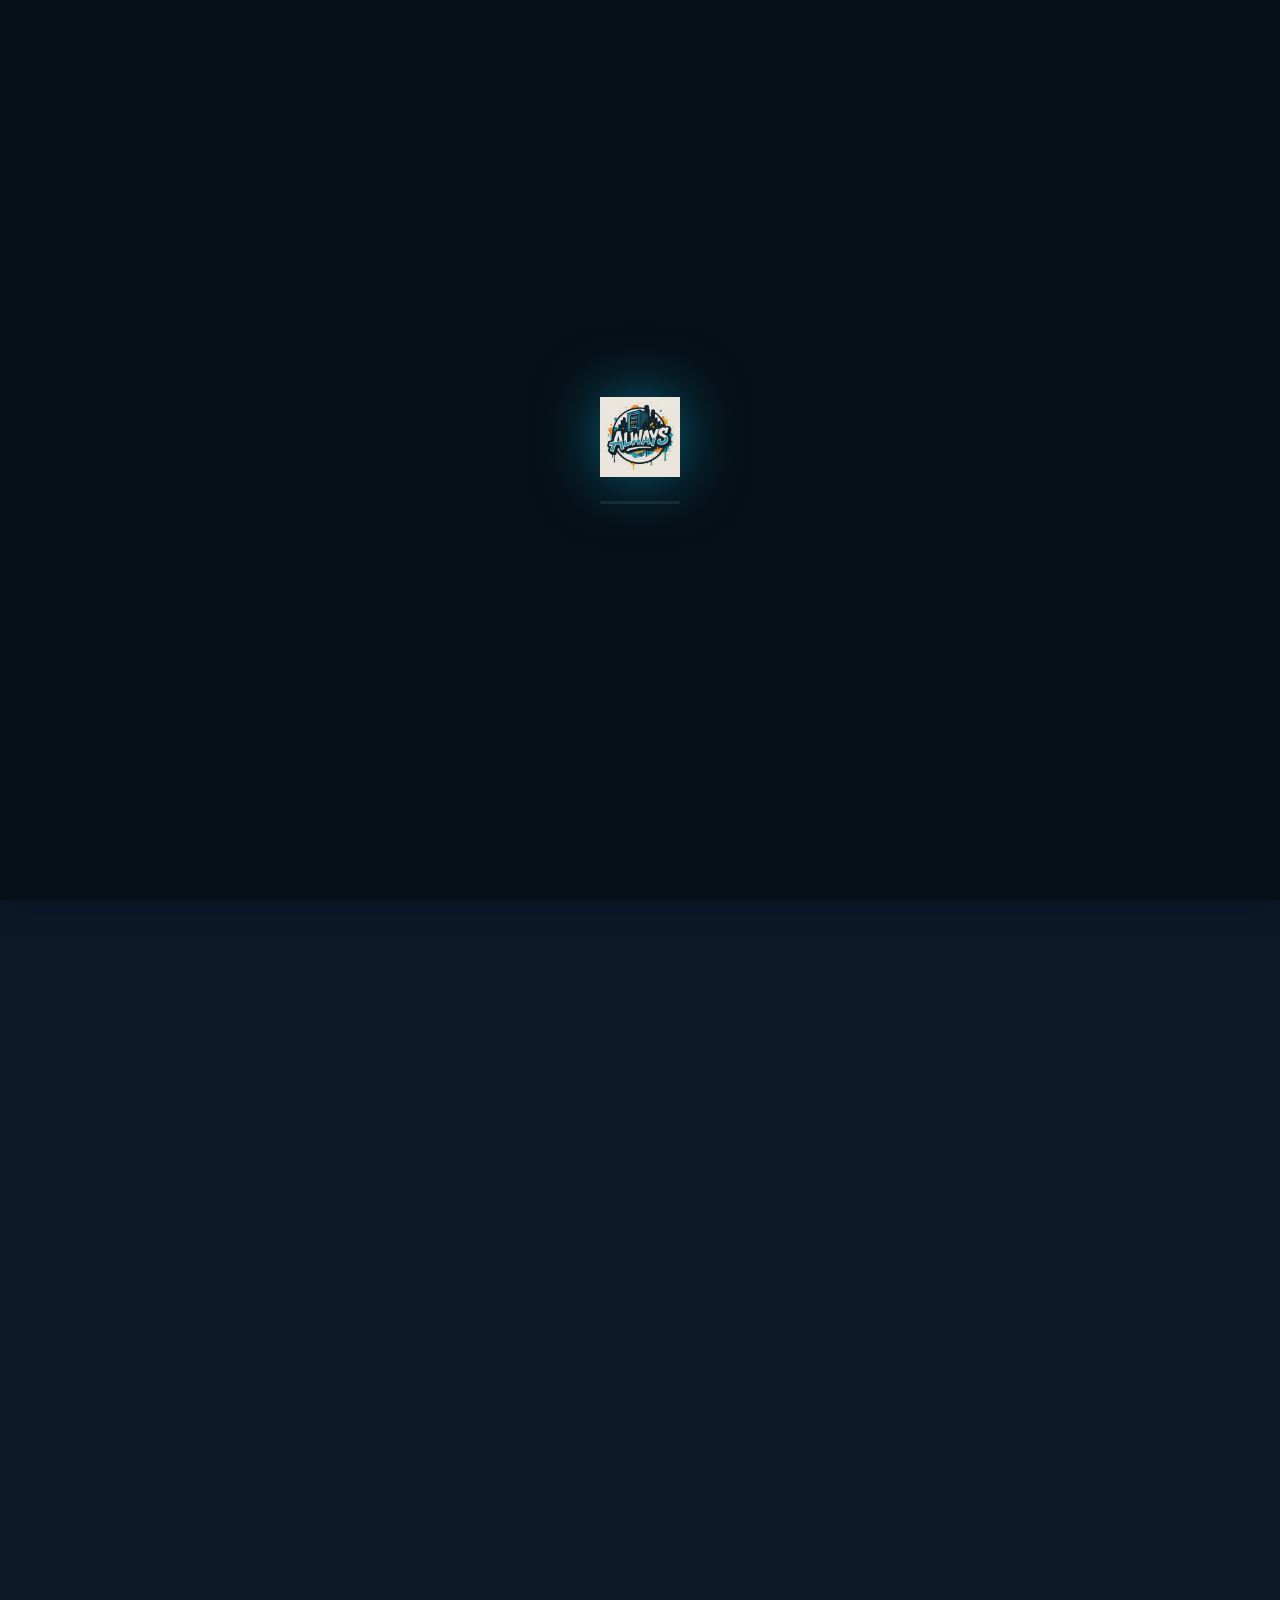
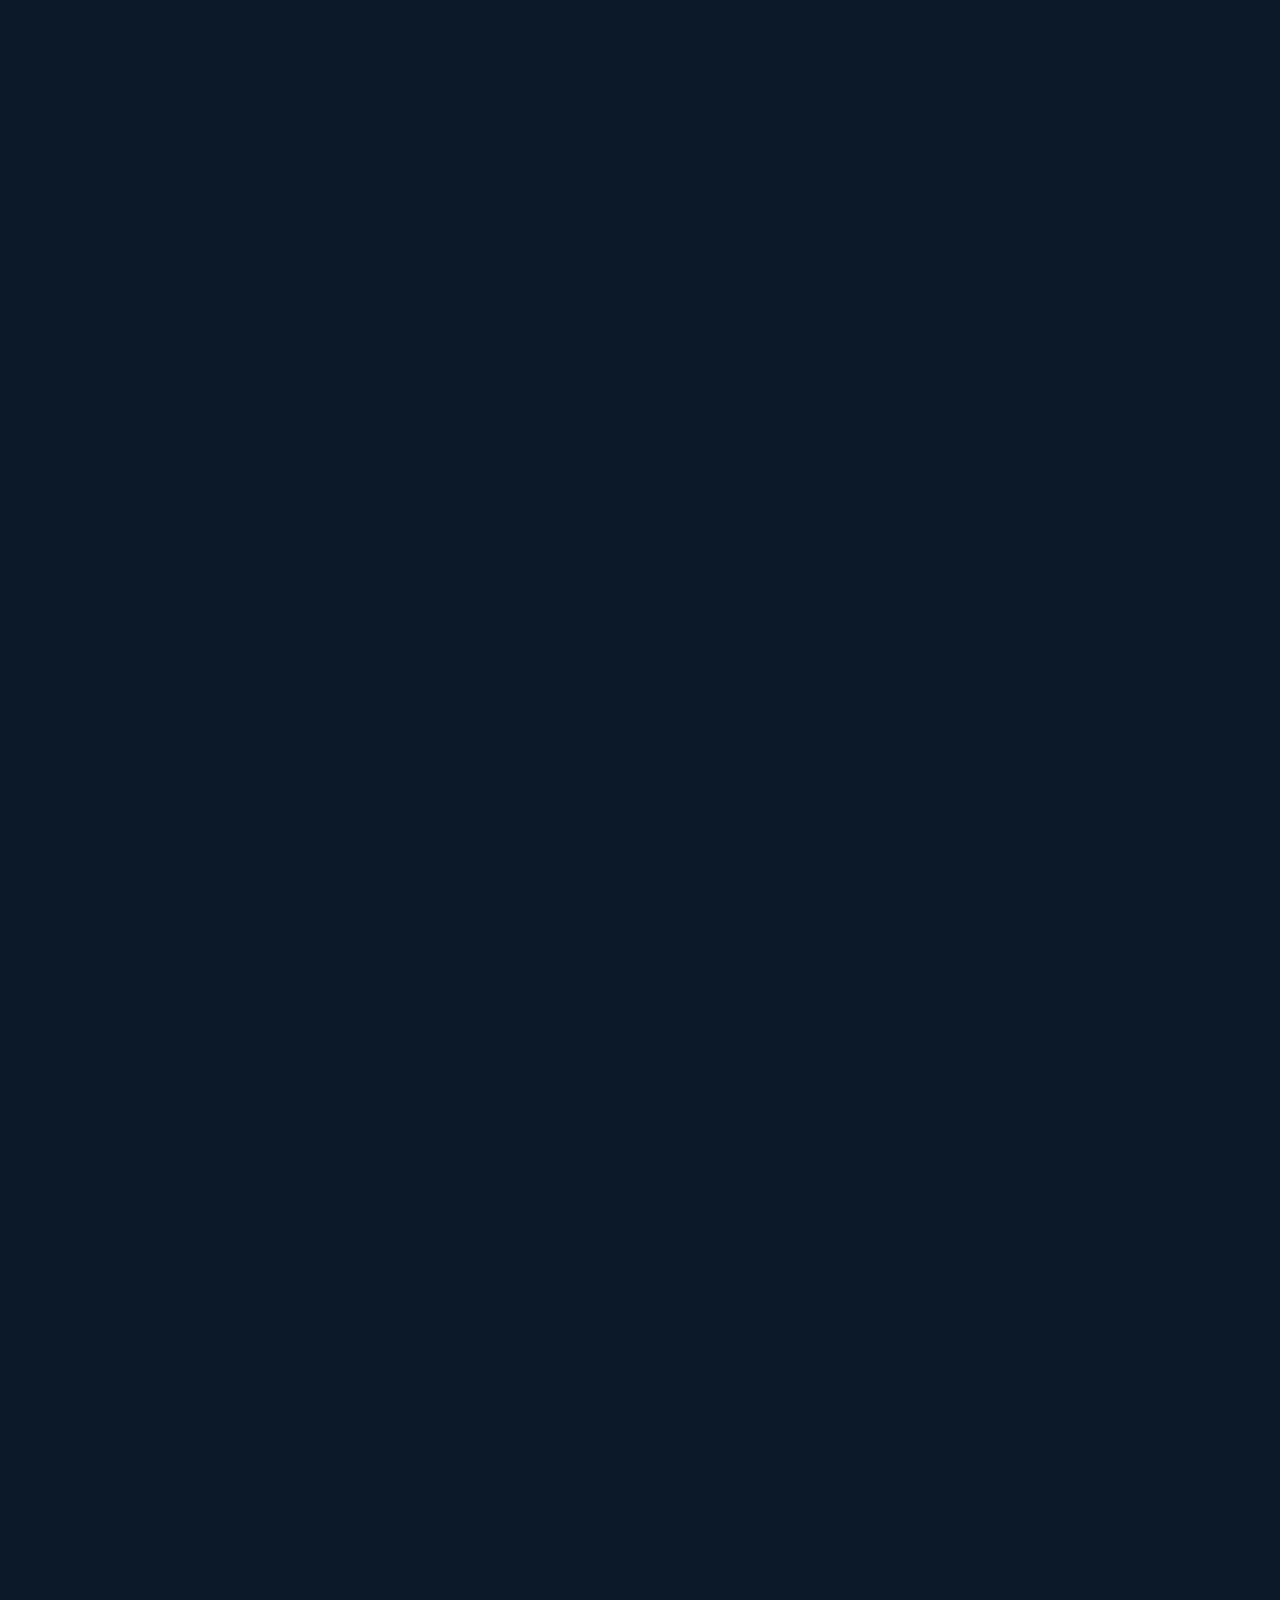
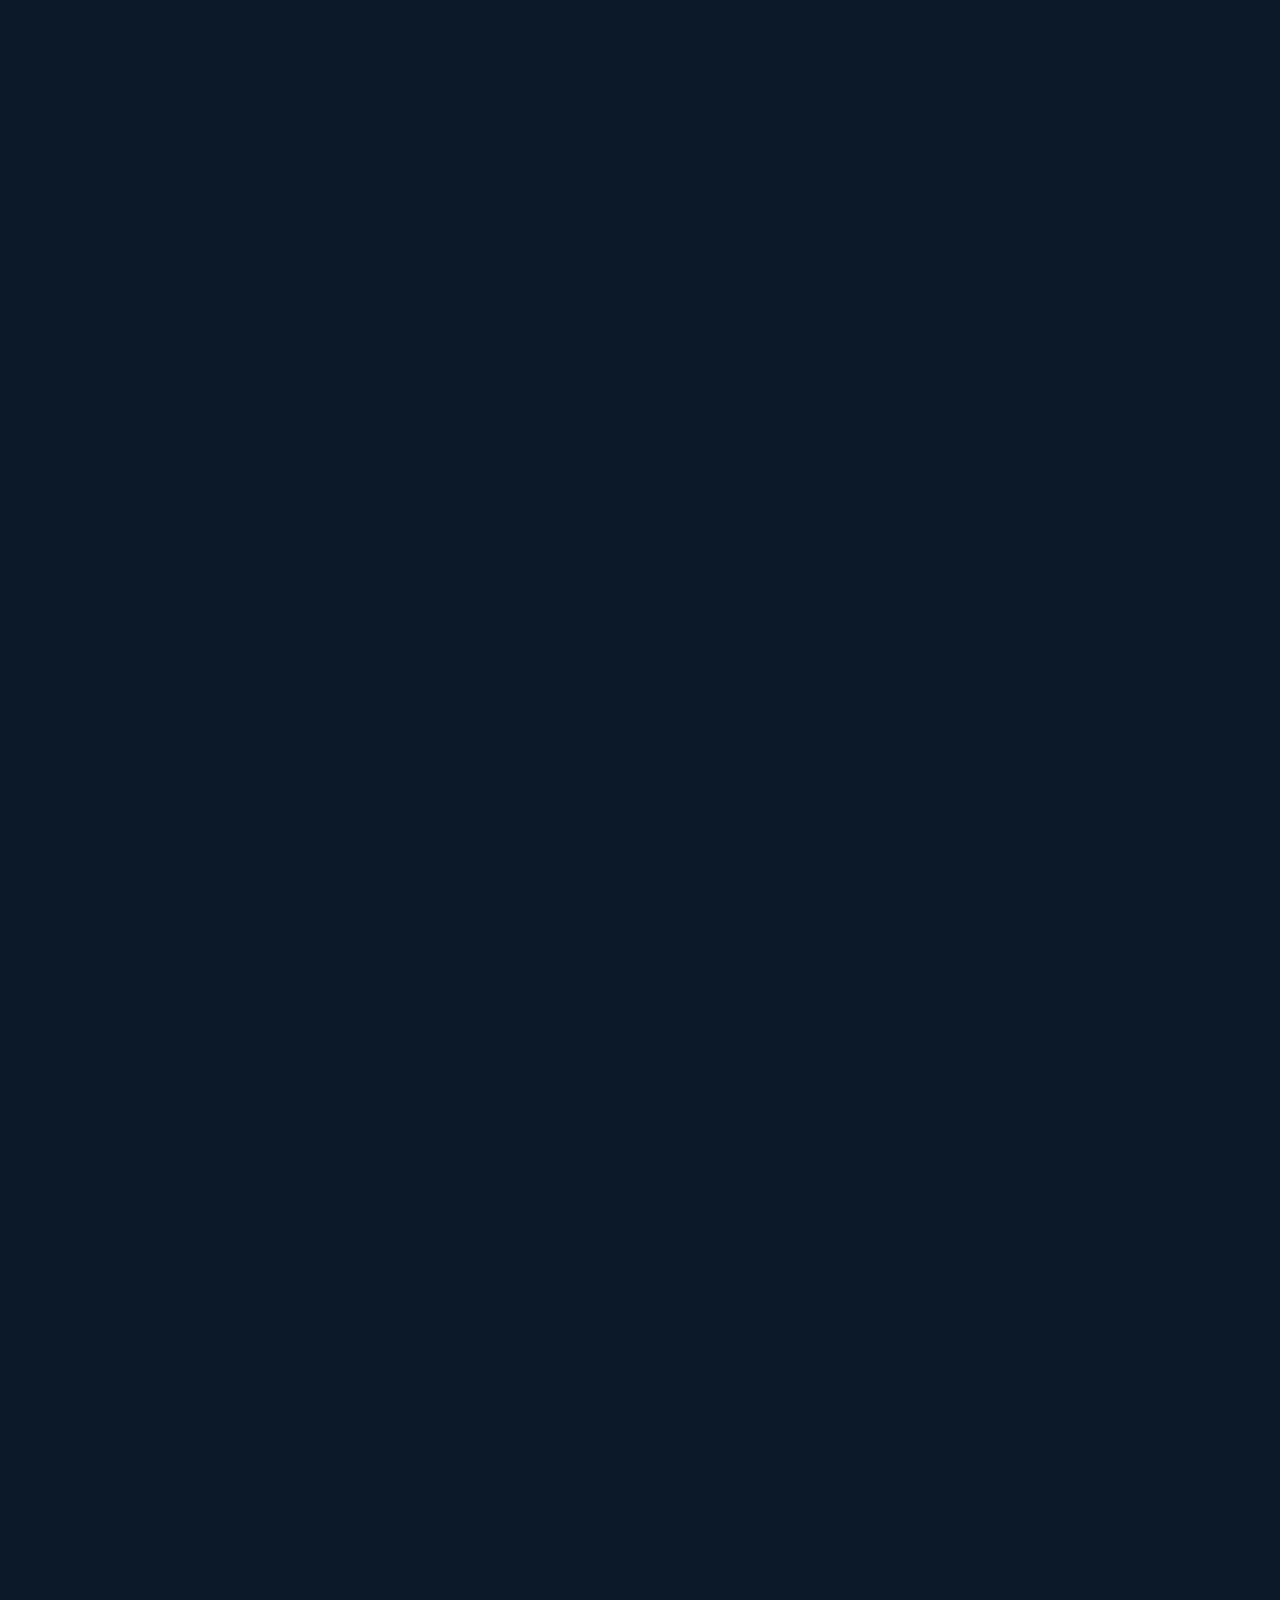
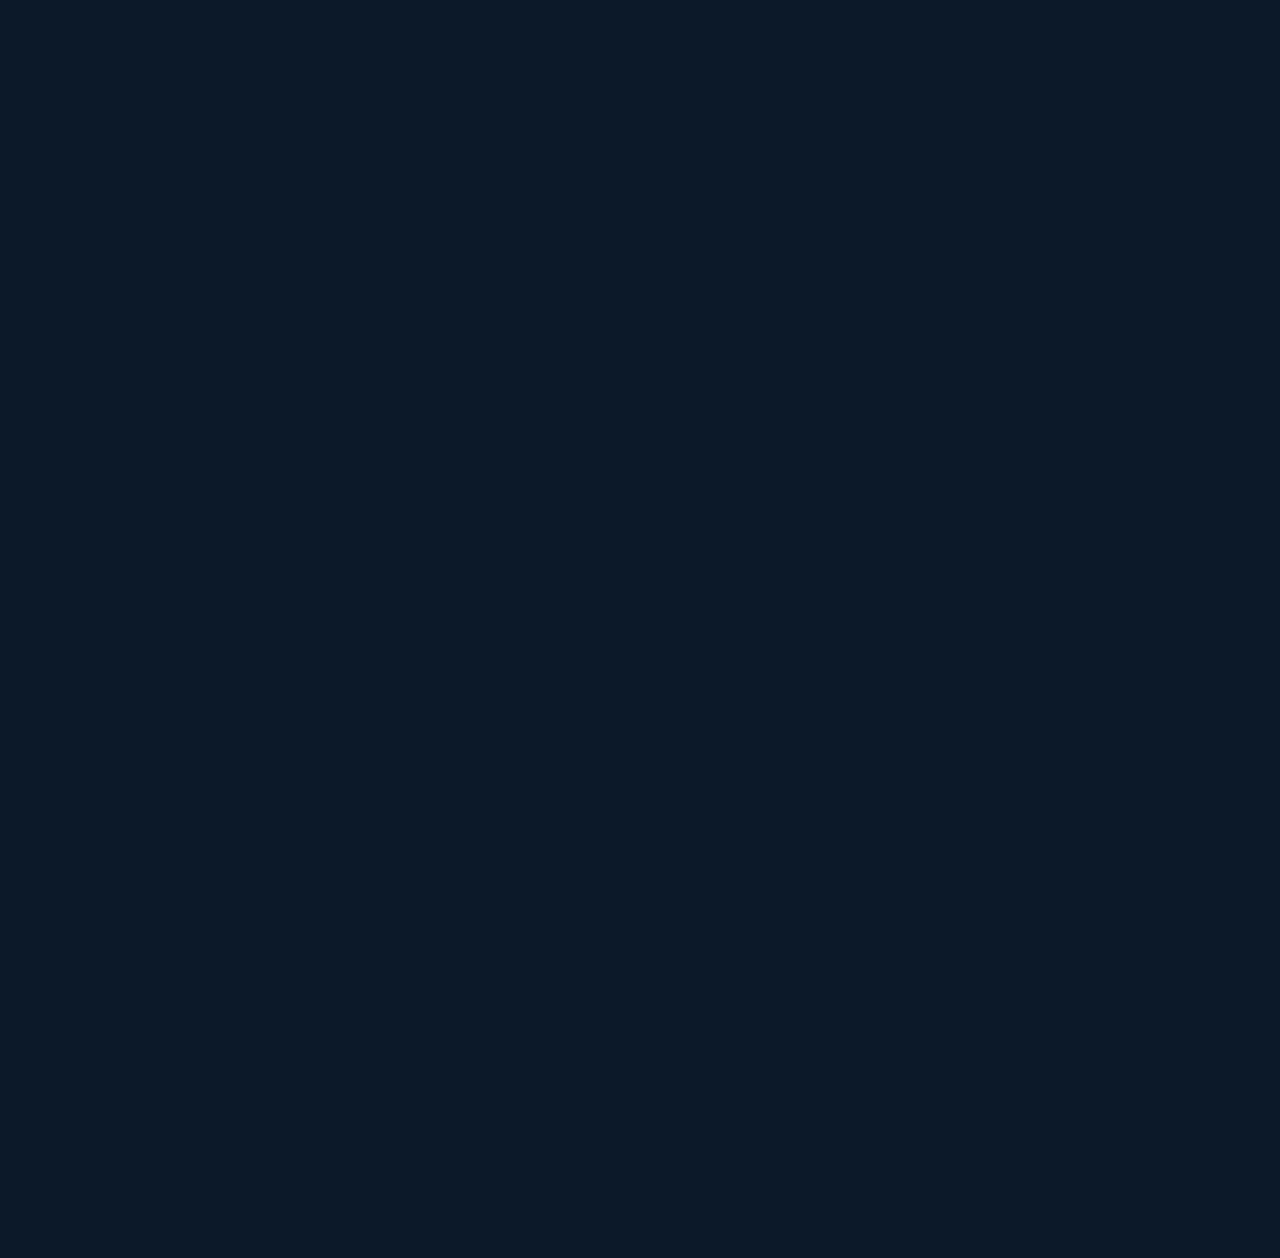
<file: datenschutz.html>
<!DOCTYPE html>
<html lang="de">
<head>
    <meta charset="UTF-8">
    <meta name="viewport" content="width=device-width, initial-scale=1.0">
    <meta name="description" content="Datenschutzerklärung von Always Automaten. Informationen zur Datenverarbeitung gemäß DSGVO.">
    <meta name="theme-color" content="#0c1929">
    <meta name="robots" content="noindex">
    <title>Datenschutzerklärung | Always Automaten Zeven</title>
    <link rel="icon" type="image/png" href="images/logo.png">
    <link rel="stylesheet" href="css/style.css">
</head>
<body>

<div class="loader" id="loader">
    <div class="loader-inner">
        <img src="images/logo.png" alt="Always Automaten">
        <div class="loader-bar"><div class="loader-progress"></div></div>
    </div>
</div>

<div class="age-modal" id="age-modal">
    <div class="age-modal-content">
        <img src="images/logo.png" alt="Always Automaten Logo">
        <div class="age-badge">18+</div>
        <h2>Altersverifikation</h2>
        <p>Diese Website enthält Informationen zu Tabak- und Nikotinprodukten. Der Zugang ist nur für Personen ab 18 Jahren gestattet.</p>
        <div class="age-buttons">
            <button class="btn btn-primary btn-lg" id="age-confirm">Ich bin 18+</button>
            <button class="btn btn-secondary btn-lg" id="age-deny">Unter 18</button>
        </div>
        <div class="age-deny-msg" id="age-deny-msg">Du musst mindestens 18 Jahre alt sein, um diese Website zu besuchen.</div>
    </div>
</div>

<nav class="nav">
    <div class="nav-container">
        <a href="index.html" class="nav-logo">
            <img src="images/logo.png" alt="Always Automaten">
            <span>Always Automaten</span>
        </a>
        <button class="nav-toggle" aria-label="Menü öffnen">
            <span></span><span></span><span></span>
        </button>
    </div>
</nav>

<div class="nav-menu">
    <div class="nav-menu-content">
        <ul class="nav-links">
            <li><a href="index.html">Start</a></li>
            <li><a href="index.html#produkte">Produkte</a></li>
            <li><a href="standorte.html">Standorte</a></li>
            <li><a href="faq.html">FAQ</a></li>
            <li><a href="feedback.html">Feedback</a></li>
            <li><a href="kontakt.html">Kontakt</a></li>
            <li><a href="standort-anfrage.html">Standort anfragen</a></li>
            <li><a href="aktuelles.html">Aktuelles</a></li>
            <li><a href="vapes-anfragen.html">Großhandel</a></li>
        </ul>
        <div class="nav-cta-menu">
            <a href="standorte.html" class="btn btn-primary btn-lg">Standort finden</a>
        </div>
    </div>
</div>

<section class="legal-page">
    <div class="container">
        <div class="legal-content">
            <h1>Datenschutzerklärung</h1>

            <h2>1. Datenschutz auf einen Blick</h2>

            <h3>Allgemeine Hinweise</h3>
            <p>Die folgenden Hinweise geben einen einfachen Überblick darüber, was mit Ihren personenbezogenen Daten passiert, wenn Sie diese Website besuchen. Personenbezogene Daten sind alle Daten, mit denen Sie persönlich identifiziert werden können. Ausführliche Informationen zum Thema Datenschutz entnehmen Sie unserer unter diesem Text aufgeführten Datenschutzerklärung.</p>

            <h3>Datenerfassung auf dieser Website</h3>
            <p><strong>Wer ist verantwortlich für die Datenerfassung auf dieser Website?</strong></p>
            <p>Die Datenverarbeitung auf dieser Website erfolgt durch den Websitebetreiber. Dessen Kontaktdaten können Sie dem Abschnitt „Hinweis zur verantwortlichen Stelle" in dieser Datenschutzerklärung entnehmen.</p>

            <p><strong>Wie erfassen wir Ihre Daten?</strong></p>
            <p>Ihre Daten werden zum einen dadurch erhoben, dass Sie uns diese mitteilen. Hierbei kann es sich z. B. um Daten handeln, die Sie in ein Kontaktformular eingeben. Andere Daten werden automatisch oder nach Ihrer Einwilligung beim Besuch der Website durch unsere IT-Systeme erfasst. Das sind vor allem technische Daten (z. B. Internetbrowser, Betriebssystem oder Uhrzeit des Seitenaufrufs). Die Erfassung dieser Daten erfolgt automatisch, sobald Sie diese Website betreten.</p>

            <p><strong>Wofür nutzen wir Ihre Daten?</strong></p>
            <p>Ein Teil der Daten wird erhoben, um eine fehlerfreie Bereitstellung der Website zu gewährleisten. Andere Daten können zur Analyse Ihres Nutzerverhaltens verwendet werden. Sofern Sie über die Website Kontaktformulare ausfüllen oder Feedback abgeben, werden diese Daten zur Bearbeitung Ihrer Anfrage verwendet.</p>

            <p><strong>Welche Rechte haben Sie bezüglich Ihrer Daten?</strong></p>
            <p>Sie haben jederzeit das Recht, unentgeltlich Auskunft über Herkunft, Empfänger und Zweck Ihrer gespeicherten personenbezogenen Daten zu erhalten. Sie haben außerdem ein Recht, die Berichtigung oder Löschung dieser Daten zu verlangen. Wenn Sie eine Einwilligung zur Datenverarbeitung erteilt haben, können Sie diese Einwilligung jederzeit für die Zukunft widerrufen. Außerdem haben Sie das Recht, unter bestimmten Umständen die Einschränkung der Verarbeitung Ihrer personenbezogenen Daten zu verlangen. Des Weiteren steht Ihnen ein Beschwerderecht bei der zuständigen Aufsichtsbehörde zu.</p>
            <p>Hierzu sowie zu weiteren Fragen zum Thema Datenschutz können Sie sich jederzeit an uns wenden.</p>

            <h2>2. Hosting</h2>
            <h3>GitHub Pages</h3>
            <p>Wir hosten unsere Website bei GitHub Pages, einem Dienst der GitHub Inc., 88 Colin P Kelly Jr St, San Francisco, CA 94107, USA. Beim Besuch unserer Website werden automatisch technische Daten (z.B. IP-Adresse, Browsertyp) von GitHub erfasst. Weitere Informationen finden Sie in der Datenschutzerklärung von GitHub: <a href="https://docs.github.com/en/site-policy/privacy-policies/github-general-privacy-statement" target="_blank" rel="noopener">GitHub Privacy Statement</a>.</p>

            <h2>3. Allgemeine Hinweise und Pflichtinformationen</h2>

            <h3>Datenschutz</h3>
            <p>Die Betreiber dieser Seiten nehmen den Schutz Ihrer persönlichen Daten sehr ernst. Wir behandeln Ihre personenbezogenen Daten vertraulich und entsprechend den gesetzlichen Datenschutzvorschriften sowie dieser Datenschutzerklärung.</p>

            <h3>Hinweis zur verantwortlichen Stelle</h3>
            <p>Die verantwortliche Stelle für die Datenverarbeitung auf dieser Website ist:</p>
            <p>
                Always Automaten<br>
                Idris Akkurt<br>
                Feldstraße 22<br>
                27404 Zeven<br>
                Telefon: 0157 5370 8864<br>
                E-Mail: info@always-automaten.de
            </p>
            <p>Verantwortliche Stelle ist die natürliche oder juristische Person, die allein oder gemeinsam mit anderen über die Zwecke und Mittel der Verarbeitung von personenbezogenen Daten (z. B. Namen, E-Mail-Adressen o. Ä.) entscheidet.</p>

            <h3>Speicherdauer</h3>
            <p>Soweit innerhalb dieser Datenschutzerklärung keine speziellere Speicherdauer genannt wurde, verbleiben Ihre personenbezogenen Daten bei uns, bis der Zweck für die Datenverarbeitung entfällt. Wenn Sie ein berechtigtes Löschersuchen geltend machen oder eine Einwilligung zur Datenverarbeitung widerrufen, werden Ihre Daten gelöscht, sofern wir keine anderen rechtlich zulässigen Gründe für die Speicherung Ihrer personenbezogenen Daten haben (z. B. steuer- oder handelsrechtliche Aufbewahrungsfristen); im letztgenannten Fall erfolgt die Löschung nach Fortfall dieser Gründe.</p>

            <h3>Allgemeine Hinweise zu den Rechtsgrundlagen der Datenverarbeitung</h3>
            <p>Sofern Sie in die Datenverarbeitung eingewilligt haben, verarbeiten wir Ihre personenbezogenen Daten auf Grundlage von Art. 6 Abs. 1 lit. a DSGVO bzw. Art. 9 Abs. 2 lit. a DSGVO, sofern besondere Datenkategorien nach Art. 9 Abs. 1 DSGVO verarbeitet werden. Im Falle einer ausdrücklichen Einwilligung in die Übertragung personenbezogener Daten in Drittstaaten erfolgt die Datenverarbeitung außerdem auf Grundlage von Art. 49 Abs. 1 lit. a DSGVO.</p>

            <h3>Widerruf Ihrer Einwilligung zur Datenverarbeitung</h3>
            <p>Viele Datenverarbeitungsvorgänge sind nur mit Ihrer ausdrücklichen Einwilligung möglich. Sie können eine bereits erteilte Einwilligung jederzeit widerrufen. Die Rechtmäßigkeit der bis zum Widerruf erfolgten Datenverarbeitung bleibt vom Widerruf unberührt.</p>

            <h3>Widerspruchsrecht gegen die Datenerhebung in besonderen Fällen</h3>
            <p>WENN DIE DATENVERARBEITUNG AUF GRUNDLAGE VON ART. 6 ABS. 1 LIT. E ODER F DSGVO ERFOLGT, HABEN SIE JEDERZEIT DAS RECHT, AUS GRÜNDEN, DIE SICH AUS IHRER BESONDEREN SITUATION ERGEBEN, GEGEN DIE VERARBEITUNG IHRER PERSONENBEZOGENEN DATEN WIDERSPRUCH EINZULEGEN. DIE JEWEILIGE RECHTSGRUNDLAGE, AUF DENEN EINE VERARBEITUNG BERUHT, ENTNEHMEN SIE DIESER DATENSCHUTZERKLÄRUNG. WENN SIE WIDERSPRUCH EINLEGEN, WERDEN WIR IHRE BETROFFENEN PERSONENBEZOGENEN DATEN NICHT MEHR VERARBEITEN.</p>

            <h3>Beschwerderecht bei der zuständigen Aufsichtsbehörde</h3>
            <p>Im Falle von Verstößen gegen die DSGVO steht den Betroffenen ein Beschwerderecht bei einer Aufsichtsbehörde zu, insbesondere in dem Mitgliedstaat ihres gewöhnlichen Aufenthalts. Die zuständige Aufsichtsbehörde ist:</p>
            <p>
                Die Landesbeauftragte für den Datenschutz Niedersachsen<br>
                Prinzenstraße 5<br>
                30159 Hannover<br>
                Telefon: 0511 120-4500<br>
                E-Mail: poststelle@lfd.niedersachsen.de
            </p>

            <h3>Recht auf Datenübertragbarkeit</h3>
            <p>Sie haben das Recht, Daten, die wir auf Grundlage Ihrer Einwilligung oder in Erfüllung eines Vertrags automatisiert verarbeiten, an sich oder an einen Dritten in einem gängigen, maschinenlesbaren Format aushändigen zu lassen.</p>

            <h3>Auskunft, Löschung und Berichtigung</h3>
            <p>Sie haben im Rahmen der geltenden gesetzlichen Bestimmungen jederzeit das Recht auf unentgeltliche Auskunft über Ihre gespeicherten personenbezogenen Daten, deren Herkunft und Empfänger und den Zweck der Datenverarbeitung und ggf. ein Recht auf Berichtigung oder Löschung dieser Daten.</p>

            <h3>Recht auf Einschränkung der Verarbeitung</h3>
            <p>Sie haben das Recht, die Einschränkung der Verarbeitung Ihrer personenbezogenen Daten zu verlangen. Das Recht auf Einschränkung der Verarbeitung besteht in folgenden Fällen:</p>
            <ul>
                <li>Wenn Sie die Richtigkeit Ihrer bei uns gespeicherten personenbezogenen Daten bestreiten</li>
                <li>Wenn die Datenverarbeitung unrechtmäßig geschieht</li>
                <li>Wenn wir Ihre personenbezogenen Daten nicht mehr benötigen, Sie diese jedoch zur Ausübung, Verteidigung oder Geltendmachung von Rechtsansprüchen benötigen</li>
                <li>Wenn Sie Widerspruch nach Art. 21 Abs. 1 DSGVO eingelegt haben</li>
            </ul>

            <h2>4. Datenerfassung auf dieser Website</h2>

            <h3>Cookies</h3>
            <p>Unsere Website verwendet sogenannte „Cookies". Cookies sind kleine Datenpakete und richten auf Ihrem Endgerät keinen Schaden an. Sie werden entweder vorübergehend für die Dauer einer Sitzung (Session-Cookies) oder dauerhaft (permanente Cookies) auf Ihrem Endgerät gespeichert.</p>
            <p>Wir verwenden technisch notwendige Cookies, um den Betrieb der Website sicherzustellen (z.B. für den Cookie-Consent-Banner und die Altersverifikation). Diese Cookies werden auf Grundlage von Art. 6 Abs. 1 lit. f DSGVO gespeichert.</p>
            <p>Sie können Ihren Browser so einstellen, dass Sie über das Setzen von Cookies informiert werden und Cookies nur im Einzelfall erlauben, die Annahme von Cookies für bestimmte Fälle oder generell ausschließen sowie das automatische Löschen der Cookies beim Schließen des Browsers aktivieren.</p>

            <h3>Kontaktformular</h3>
            <p>Wenn Sie uns per Kontaktformular Anfragen zukommen lassen, werden Ihre Angaben aus dem Anfrageformular inklusive der von Ihnen dort angegebenen Kontaktdaten zwecks Bearbeitung der Anfrage und für den Fall von Anschlussfragen bei uns gespeichert. Diese Daten geben wir nicht ohne Ihre Einwilligung weiter.</p>
            <p>Die Verarbeitung dieser Daten erfolgt auf Grundlage von Art. 6 Abs. 1 lit. b DSGVO, sofern Ihre Anfrage mit der Erfüllung eines Vertrags zusammenhängt oder zur Durchführung vorvertraglicher Maßnahmen erforderlich ist. In allen übrigen Fällen beruht die Verarbeitung auf unserem berechtigten Interesse an der effektiven Bearbeitung der an uns gerichteten Anfragen (Art. 6 Abs. 1 lit. f DSGVO) oder auf Ihrer Einwilligung (Art. 6 Abs. 1 lit. a DSGVO).</p>

            <h3>Feedback-Formular</h3>
            <p>Über unser Feedback-Formular können Sie uns Bewertungen und Sortenwünsche mitteilen. Die dabei eingegebenen Daten (Name, E-Mail, Bewertung, Wünsche) werden zur Verbesserung unseres Angebots verwendet. Die Rechtsgrundlage ist Art. 6 Abs. 1 lit. f DSGVO (berechtigtes Interesse).</p>

            <h3>Newsletter</h3>
            <p>Wenn Sie den auf der Website angebotenen Newsletter beziehen möchten, benötigen wir von Ihnen eine E-Mail-Adresse. Die Anmeldung zu unserem Newsletter erfolgt in einem sogenannten Double-Opt-in-Verfahren. Die Rechtsgrundlage ist Art. 6 Abs. 1 lit. a DSGVO (Einwilligung). Sie können den Newsletter jederzeit abbestellen.</p>

            <h2>5. Externe Dienste</h2>

            <h3>Web3Forms</h3>
            <p>Für unsere Kontaktformulare nutzen wir den Dienst Web3Forms. Wenn Sie ein Formular absenden, werden Ihre Daten an Web3Forms übermittelt. Anbieter ist Web3Forms. Die Datenschutzerklärung von Web3Forms finden Sie unter: <a href="https://web3forms.com/privacy" target="_blank" rel="noopener">https://web3forms.com/privacy</a></p>

            <h3>Google Maps</h3>
            <p>Diese Website nutzt den Kartendienst Google Maps. Anbieter ist die Google Ireland Limited, Gordon House, Barrow Street, Dublin 4, Irland. Beim Laden der Google-Maps-Karten werden Daten an Google übertragen, insbesondere Ihre IP-Adresse. Die Nutzung von Google Maps erfolgt im Interesse einer ansprechenden Darstellung unserer Online-Angebote und einer leichten Auffindbarkeit der von uns auf der Website angegebenen Orte. Dies stellt ein berechtigtes Interesse im Sinne von Art. 6 Abs. 1 lit. f DSGVO dar. Mehr Informationen finden Sie unter: <a href="https://policies.google.com/privacy" target="_blank" rel="noopener">https://policies.google.com/privacy</a></p>

            <h3>Google Fonts (lokal)</h3>
            <p>Diese Website nutzt zur einheitlichen Darstellung von Schriftarten sogenannte Google Fonts. Die Schriftarten sind lokal auf unserem Server eingebunden und werden nicht von Google-Servern geladen. Es findet daher keine Verbindung zu Google-Servern statt und keine Weitergabe von Daten an Google.</p>

            <h2>6. Altersverifikation</h2>
            <p>Beim ersten Besuch unserer Website wird eine Altersverifikation durchgeführt. Die Bestätigung wird in Ihrem Session-Storage gespeichert und ist nur für die Dauer der Browser-Sitzung gültig. Es werden keine personenbezogenen Daten im Rahmen der Altersverifikation auf dieser Website erhoben oder gespeichert.</p>

            <h2>7. Jugendschutz</h2>
            <p>Unsere Produkte sind ausschließlich für Personen ab 18 Jahren bestimmt. Die Automaten verfügen über integrierte Altersverifikationssysteme. Wir halten uns strikt an die Bestimmungen des Jugendschutzgesetzes (JuSchG) sowie des Tabakerzeugnisgesetzes (TabakerzG).</p>

            <p><em>Stand: Februar 2026</em></p>
        </div>
    </div>
</section>

<footer class="footer">
    <div class="container">
        <div class="footer-grid">
            <div class="footer-brand">
                <a href="index.html" class="nav-logo">
                    <img src="images/logo.png" alt="Always Automaten">
                    <span>Always Automaten</span>
                </a>
                <p>Dein 24/7 Automat in Zeven – Vapes, Pods und E-Zigaretten. Nur Kartenzahlung. Immer da. Immer für dich.</p>
            </div>
            <div>
                <h4>Navigation</h4>
                <ul class="footer-links">
                    <li><a href="index.html">Start</a></li>
                    <li><a href="standorte.html">Standorte</a></li>
                    <li><a href="faq.html">FAQ</a></li>
                    <li><a href="aktuelles.html">Aktuelles</a></li>
                    <li><a href="kontakt.html">Kontakt</a></li>
                </ul>
            </div>
            <div>
                <h4>Rechtliches</h4>
                <ul class="footer-links">
                    <li><a href="impressum.html">Impressum</a></li>
                    <li><a href="datenschutz.html">Datenschutz</a></li>
                </ul>
            </div>
            <div>
                <h4>Kontakt</h4>
                <div class="footer-contact-item">
                    <svg viewBox="0 0 24 24" fill="none" stroke="currentColor" stroke-width="2"><path d="M22 16.92v3a2 2 0 0 1-2.18 2 19.79 19.79 0 0 1-8.63-3.07 19.5 19.5 0 0 1-6-6 19.79 19.79 0 0 1-3.07-8.67A2 2 0 0 1 4.11 2h3a2 2 0 0 1 2 1.72c.127.96.362 1.9.7 2.81a2 2 0 0 1-.45 2.11L8.09 9.91a16 16 0 0 0 6 6l1.27-1.27a2 2 0 0 1 2.11-.45c.91.338 1.85.573 2.81.7A2 2 0 0 1 22 16.92z"/></svg>
                    <a href="tel:+4915753708864">0157 5370 8864</a>
                </div>
                <div class="footer-contact-item">
                    <svg viewBox="0 0 24 24" fill="none" stroke="currentColor" stroke-width="2"><path d="M4 4h16c1.1 0 2 .9 2 2v12c0 1.1-.9 2-2 2H4c-1.1 0-2-.9-2-2V6c0-1.1.9-2 2-2z"/><polyline points="22,6 12,13 2,6"/></svg>
                    <a href="mailto:info@always-automaten.de">info@always-automaten.de</a>
                </div>
            </div>
        </div>
        <div class="footer-bottom">
            <p>&copy; 2026 Always Automaten. Alle Rechte vorbehalten.</p>
            <div class="footer-legal">
                <a href="impressum.html">Impressum</a>
                <a href="datenschutz.html">Datenschutz</a>
            </div>
        </div>
    </div>
</footer>

<div class="cookie-banner hidden" id="cookie-banner">
    <div class="cookie-content">
        <p>Wir verwenden Cookies. <a href="datenschutz.html">Mehr erfahren</a>.</p>
        <div class="cookie-buttons">
            <button class="btn btn-primary btn-sm" id="cookie-accept">Akzeptieren</button>
            <button class="btn btn-secondary btn-sm" id="cookie-decline">Nur notwendige</button>
        </div>
    </div>
</div>

<script src="js/main.js"></script>
</body>
</html>
</file>
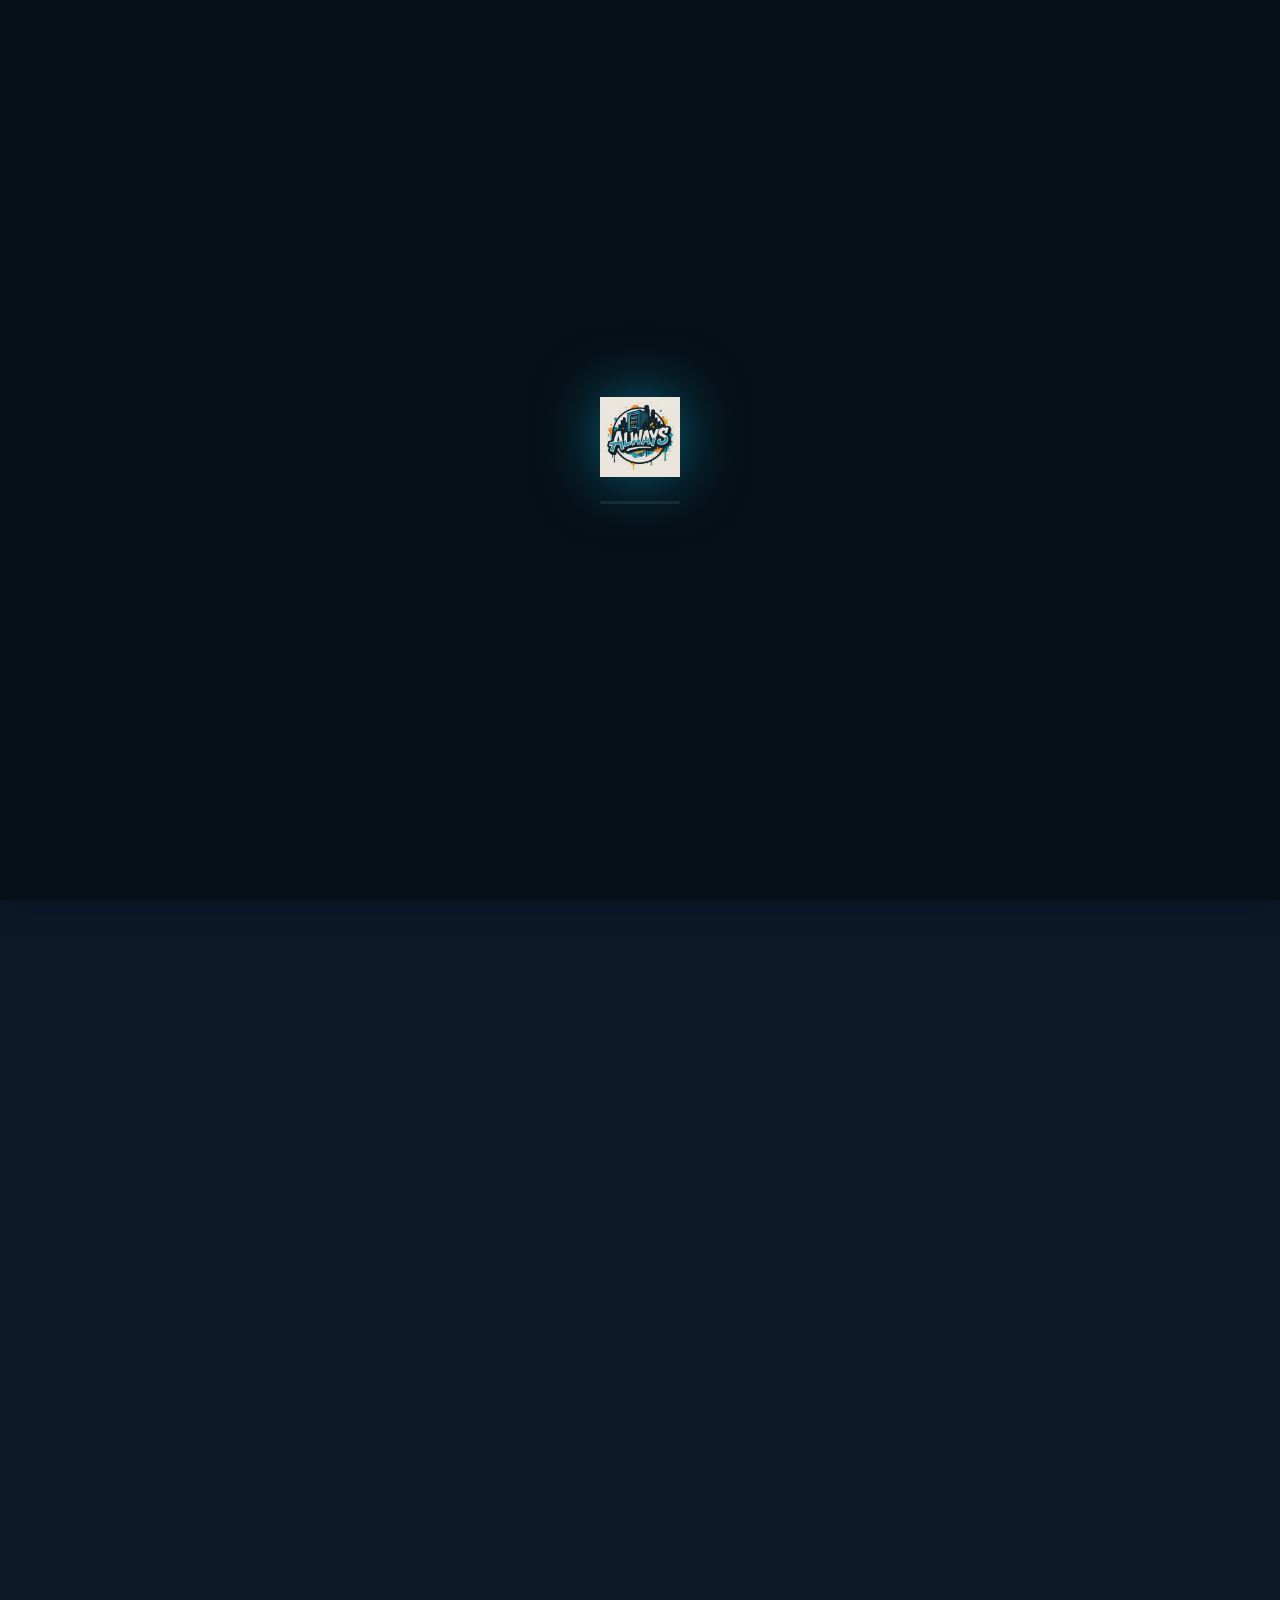
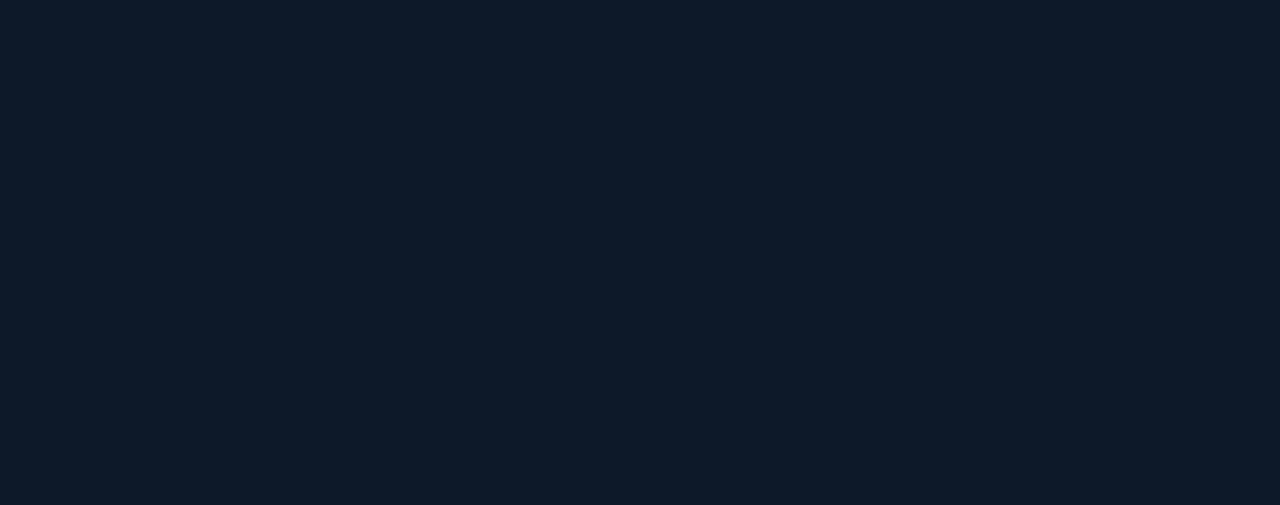
<file: faq.html>
<!DOCTYPE html>
<html lang="de">
<head>
    <meta charset="UTF-8">
    <meta name="viewport" content="width=device-width, initial-scale=1.0">
    <meta name="description" content="Häufige Fragen zu Always Automaten in Zeven. Standort, Zahlungsmethoden, Altersverifikation, Produkte und mehr – alle Antworten auf einen Blick.">
    <meta name="theme-color" content="#0c1929">
    <meta name="robots" content="index, follow">
    <meta property="og:title" content="FAQ | Always Automaten Zeven – Häufige Fragen">
    <meta property="og:description" content="Alle Antworten rund um den 24/7 Automaten in Zeven: Standort, Zahlung, Produkte, Altersverifikation.">
    <meta property="og:type" content="website">
    <meta property="og:url" content="https://always-automaten.de/faq.html">
    <meta property="og:image" content="https://always-automaten.de/images/logo.png">
    <title>FAQ – Häufige Fragen | Always Automaten Zeven</title>
    <link rel="icon" type="image/png" href="images/logo.png">
    <link rel="canonical" href="https://always-automaten.de/faq.html">
    <link rel="stylesheet" href="css/style.css">
    <script type="application/ld+json">
    {
        "@context": "https://schema.org",
        "@type": "FAQPage",
        "mainEntity": [
            {
                "@type": "Question",
                "name": "Wo steht der Always Automat in Zeven?",
                "acceptedAnswer": {
                    "@type": "Answer",
                    "text": "Unser Automat steht auf dem Parkplatz von Saray Imbiss in der Bahnhofstraße 29, 27404 Zeven. Von der Straße aus die Auffahrt links vom Laden nehmen – der Automat steht direkt auf dem Parkplatz."
                }
            },
            {
                "@type": "Question",
                "name": "Welche Zahlungsmethoden akzeptiert der Automat?",
                "acceptedAnswer": {
                    "@type": "Answer",
                    "text": "Der Automat akzeptiert ausschließlich Kartenzahlung: Visa, V PAY, Mastercard, Maestro und Girocard. Bargeld wird nicht akzeptiert."
                }
            },
            {
                "@type": "Question",
                "name": "Ist der Automat in Zeven rund um die Uhr geöffnet?",
                "acceptedAnswer": {
                    "@type": "Answer",
                    "text": "Ja, der Always Automat ist 24 Stunden am Tag, 7 Tage die Woche zugänglich – auch an Feiertagen und am Wochenende."
                }
            },
            {
                "@type": "Question",
                "name": "Welche Produkte gibt es im Automaten?",
                "acceptedAnswer": {
                    "@type": "Answer",
                    "text": "Unser Automat bietet ELFA Pods in verschiedenen Geschmacksrichtungen (ab 8,50 €), das ELFA Basisgerät (8,99 €) und verschiedene Einweg-Vapes. Das Sortiment wird laufend erweitert."
                }
            },
            {
                "@type": "Question",
                "name": "Ab welchem Alter darf ich am Automaten kaufen?",
                "acceptedAnswer": {
                    "@type": "Answer",
                    "text": "Der Verkauf von Tabak- und Nikotinprodukten ist ausschließlich an Personen ab 18 Jahren gestattet. Der Automat verfügt über eine integrierte Altersverifikation per Ausweisdokument."
                }
            },
            {
                "@type": "Question",
                "name": "Wie funktioniert die Altersverifikation am Automaten?",
                "acceptedAnswer": {
                    "@type": "Answer",
                    "text": "Vor dem Kauf musst du deinen Personalausweis oder Reisepass am Automaten scannen. Das System prüft automatisch dein Alter. Ohne erfolgreiche Verifikation ist kein Kauf möglich – so halten wir uns an das Jugendschutzgesetz."
                }
            },
            {
                "@type": "Question",
                "name": "Kann ich auch bar bezahlen?",
                "acceptedAnswer": {
                    "@type": "Answer",
                    "text": "Nein, der Automat akzeptiert ausschließlich Kartenzahlung. Das sorgt für mehr Sicherheit und schnellere Transaktionen. Akzeptiert werden Visa, V PAY, Mastercard, Maestro und Girocard."
                }
            },
            {
                "@type": "Question",
                "name": "Was mache ich, wenn ein Produkt ausverkauft ist?",
                "acceptedAnswer": {
                    "@type": "Answer",
                    "text": "Wir befüllen den Automaten regelmäßig. Falls dein Wunschprodukt ausverkauft ist, nutze unser Feedback-Formular oder kontaktiere uns direkt unter 0157 5370 8864 – wir kümmern uns so schnell wie möglich darum."
                }
            },
            {
                "@type": "Question",
                "name": "Kann ich mir neue Sorten oder Produkte wünschen?",
                "acceptedAnswer": {
                    "@type": "Answer",
                    "text": "Ja! Auf unserer Feedback-Seite kannst du Produktwünsche und Sortenwünsche angeben. Wir berücksichtigen alle Wünsche bei der nächsten Befüllung und Sortimentserweiterung."
                }
            },
            {
                "@type": "Question",
                "name": "Gibt es bald weitere Automaten-Standorte in Zeven und Umgebung?",
                "acceptedAnswer": {
                    "@type": "Answer",
                    "text": "Ja, wir planen weitere Standorte in Zeven und im Landkreis Rotenburg (Wümme). Geschäftsinhaber können über unsere Standort-Anfrage-Seite einen Automaten für ihr Geschäft anfragen und damit passives Einkommen verdienen."
                }
            },
            {
                "@type": "Question",
                "name": "Wer steckt hinter Always Automaten?",
                "acceptedAnswer": {
                    "@type": "Answer",
                    "text": "Always Automaten ist ein lokales Unternehmen aus Zeven in Niedersachsen. Wir sind auf Vending-Automaten spezialisiert und versorgen Kunden rund um die Uhr mit Vapes, Pods und E-Zigaretten."
                }
            },
            {
                "@type": "Question",
                "name": "Bietet Always Automaten auch Großhandel für Geschäftskunden an?",
                "acceptedAnswer": {
                    "@type": "Answer",
                    "text": "Ja, wir beliefern Kioske, Shops und andere Geschäftskunden in Zeven und Umgebung mit Vapes und E-Zigaretten. Besuchen Sie unsere Großhandel-Seite für eine unverbindliche Beratung."
                }
            }
        ]
    }
    </script>
</head>
<body>

<div class="loader" id="loader">
    <div class="loader-inner">
        <img src="images/logo.png" alt="Always Automaten">
        <div class="loader-bar"><div class="loader-progress"></div></div>
    </div>
</div>

<div class="age-modal" id="age-modal">
    <div class="age-modal-content">
        <img src="images/logo.png" alt="Always Automaten Logo">
        <div class="age-badge">18+</div>
        <h2>Altersverifikation</h2>
        <p>Diese Website enthält Informationen zu Tabak- und Nikotinprodukten. Der Zugang ist nur für Personen ab 18 Jahren gestattet.</p>
        <div class="age-buttons">
            <button class="btn btn-primary btn-lg" id="age-confirm">Ich bin 18+</button>
            <button class="btn btn-secondary btn-lg" id="age-deny">Unter 18</button>
        </div>
        <div class="age-deny-msg" id="age-deny-msg">Du musst mindestens 18 Jahre alt sein, um diese Website zu besuchen.</div>
    </div>
</div>

<nav class="nav">
    <div class="nav-container">
        <a href="index.html" class="nav-logo">
            <img src="images/logo.png" alt="Always Automaten">
            <span>Always Automaten</span>
        </a>
        <button class="nav-toggle" aria-label="Menü öffnen">
            <span></span><span></span><span></span>
        </button>
    </div>
</nav>

<div class="nav-menu">
    <div class="nav-menu-content">
        <ul class="nav-links">
            <li><a href="index.html">Start</a></li>
            <li><a href="index.html#produkte">Produkte</a></li>
            <li><a href="standorte.html">Standorte</a></li>
            <li><a href="faq.html" class="active">FAQ</a></li>
            <li><a href="feedback.html">Feedback</a></li>
            <li><a href="kontakt.html">Kontakt</a></li>
            <li><a href="standort-anfrage.html">Standort anfragen</a></li>
            <li><a href="aktuelles.html">Aktuelles</a></li>
            <li><a href="vapes-anfragen.html">Großhandel</a></li>
        </ul>
        <div class="nav-cta-menu">
            <a href="standorte.html" class="btn btn-primary btn-lg">Standort finden</a>
        </div>
    </div>
</div>

<section class="page-hero">
    <div class="container">
        <h1>Häufige <span class="gradient-text">Fragen</span></h1>
        <p class="lead">Alles was du über unseren 24/7 Automaten in Zeven wissen musst – Standort, Zahlung, Produkte und mehr.</p>
    </div>
</section>

<section class="faq-section">
    <div class="container">
        <div class="faq-list">

            <div class="faq-item fade-in">
                <button class="faq-question" aria-expanded="false">
                    <span>Wo steht der Always Automat in Zeven?</span>
                    <svg viewBox="0 0 24 24" fill="none" stroke="currentColor" stroke-width="2"><polyline points="6 9 12 15 18 9"/></svg>
                </button>
                <div class="faq-answer">
                    <p>Unser Automat steht auf dem <strong>Parkplatz von Saray Imbiss</strong> in der Bahnhofstraße 29, 27404 Zeven. Von der Straße aus die Auffahrt links vom Laden nehmen – der Automat steht direkt auf dem Parkplatz. Gut erreichbar aus ganz Zeven und dem Landkreis Rotenburg (Wümme).</p>
                </div>
            </div>

            <div class="faq-item fade-in">
                <button class="faq-question" aria-expanded="false">
                    <span>Welche Zahlungsmethoden akzeptiert der Automat?</span>
                    <svg viewBox="0 0 24 24" fill="none" stroke="currentColor" stroke-width="2"><polyline points="6 9 12 15 18 9"/></svg>
                </button>
                <div class="faq-answer">
                    <p>Der Automat akzeptiert ausschließlich <strong>Kartenzahlung</strong>: Visa, V PAY, Mastercard, Maestro und Girocard. Bargeld wird nicht akzeptiert – so bleibt alles schnell und sicher.</p>
                </div>
            </div>

            <div class="faq-item fade-in">
                <button class="faq-question" aria-expanded="false">
                    <span>Ist der Automat rund um die Uhr geöffnet?</span>
                    <svg viewBox="0 0 24 24" fill="none" stroke="currentColor" stroke-width="2"><polyline points="6 9 12 15 18 9"/></svg>
                </button>
                <div class="faq-answer">
                    <p>Ja! Der Always Automat in Zeven ist <strong>24/7 zugänglich</strong> – auch an Feiertagen, Sonntagen und nachts. Immer da, immer für dich.</p>
                </div>
            </div>

            <div class="faq-item fade-in">
                <button class="faq-question" aria-expanded="false">
                    <span>Welche Produkte gibt es im Automaten?</span>
                    <svg viewBox="0 0 24 24" fill="none" stroke="currentColor" stroke-width="2"><polyline points="6 9 12 15 18 9"/></svg>
                </button>
                <div class="faq-answer">
                    <p>Unser Automat bietet: <strong>ELFA Pods</strong> in verschiedenen Geschmacksrichtungen (ab 8,50 €), das <strong>ELFA Basisgerät</strong> (8,99 €) und verschiedene <strong>Einweg-Vapes</strong>.</p>
                    <p>Das Sortiment wird laufend erweitert. Über unsere <a href="feedback.html">Feedback-Seite</a> kannst du dir weitere Produkte wünschen.</p>
                </div>
            </div>

            <div class="faq-item fade-in">
                <button class="faq-question" aria-expanded="false">
                    <span>Ab welchem Alter darf ich am Automaten kaufen?</span>
                    <svg viewBox="0 0 24 24" fill="none" stroke="currentColor" stroke-width="2"><polyline points="6 9 12 15 18 9"/></svg>
                </button>
                <div class="faq-answer">
                    <p>Der Verkauf von Tabak- und Nikotinprodukten ist ausschließlich an <strong>Personen ab 18 Jahren</strong> gestattet. Der Automat verfügt über eine integrierte Altersverifikation per Ausweisdokument – ohne erfolgreiche Prüfung ist kein Kauf möglich.</p>
                </div>
            </div>

            <div class="faq-item fade-in">
                <button class="faq-question" aria-expanded="false">
                    <span>Wie funktioniert die Altersverifikation?</span>
                    <svg viewBox="0 0 24 24" fill="none" stroke="currentColor" stroke-width="2"><polyline points="6 9 12 15 18 9"/></svg>
                </button>
                <div class="faq-answer">
                    <p>Vor dem Kauf scannst du deinen <strong>Personalausweis oder Reisepass</strong> am Automaten. Das System prüft automatisch dein Alter. Ohne erfolgreiche Verifikation ist kein Kauf möglich – so halten wir uns strikt an das Jugendschutzgesetz (JuSchG).</p>
                </div>
            </div>

            <div class="faq-item fade-in">
                <button class="faq-question" aria-expanded="false">
                    <span>Kann ich auch bar bezahlen?</span>
                    <svg viewBox="0 0 24 24" fill="none" stroke="currentColor" stroke-width="2"><polyline points="6 9 12 15 18 9"/></svg>
                </button>
                <div class="faq-answer">
                    <p>Nein, der Automat akzeptiert <strong>ausschließlich Kartenzahlung</strong>. Das sorgt für mehr Sicherheit und schnellere Transaktionen. Akzeptiert werden Visa, V PAY, Mastercard, Maestro und Girocard.</p>
                </div>
            </div>

            <div class="faq-item fade-in">
                <button class="faq-question" aria-expanded="false">
                    <span>Was mache ich, wenn ein Produkt ausverkauft ist?</span>
                    <svg viewBox="0 0 24 24" fill="none" stroke="currentColor" stroke-width="2"><polyline points="6 9 12 15 18 9"/></svg>
                </button>
                <div class="faq-answer">
                    <p>Wir befüllen den Automaten in Zeven regelmäßig. Falls dein Wunschprodukt ausverkauft ist, nutze unser <a href="feedback.html">Feedback-Formular</a> oder kontaktiere uns direkt unter <a href="tel:+4915753708864">0157 5370 8864</a> – wir kümmern uns schnellstmöglich darum.</p>
                </div>
            </div>

            <div class="faq-item fade-in">
                <button class="faq-question" aria-expanded="false">
                    <span>Kann ich mir neue Sorten oder Produkte wünschen?</span>
                    <svg viewBox="0 0 24 24" fill="none" stroke="currentColor" stroke-width="2"><polyline points="6 9 12 15 18 9"/></svg>
                </button>
                <div class="faq-answer">
                    <p>Ja! Auf unserer <a href="feedback.html">Feedback-Seite</a> kannst du Sortenwünsche und Produktkategorien angeben. Wir nehmen jedes Feedback ernst und berücksichtigen deine Wünsche bei der nächsten Befüllung.</p>
                </div>
            </div>

            <div class="faq-item fade-in">
                <button class="faq-question" aria-expanded="false">
                    <span>Gibt es bald weitere Standorte in Zeven und Umgebung?</span>
                    <svg viewBox="0 0 24 24" fill="none" stroke="currentColor" stroke-width="2"><polyline points="6 9 12 15 18 9"/></svg>
                </button>
                <div class="faq-answer">
                    <p>Ja, wir planen weitere Standorte in Zeven und im <strong>Landkreis Rotenburg (Wümme)</strong>. Geschäftsinhaber können über unsere <a href="standort-anfrage.html">Standort-Anfrage</a> einen Automaten für ihr Geschäft anfragen und damit passives Einkommen verdienen.</p>
                </div>
            </div>

            <div class="faq-item fade-in">
                <button class="faq-question" aria-expanded="false">
                    <span>Wer steckt hinter Always Automaten?</span>
                    <svg viewBox="0 0 24 24" fill="none" stroke="currentColor" stroke-width="2"><polyline points="6 9 12 15 18 9"/></svg>
                </button>
                <div class="faq-answer">
                    <p>Always Automaten ist ein <strong>lokales Unternehmen aus Zeven, Niedersachsen</strong>. Wir sind auf Vending-Automaten spezialisiert und versorgen Kunden in Zeven und Umgebung rund um die Uhr mit Vapes, Pods und E-Zigaretten.</p>
                </div>
            </div>

            <div class="faq-item fade-in">
                <button class="faq-question" aria-expanded="false">
                    <span>Bietet Always Automaten auch Großhandel an?</span>
                    <svg viewBox="0 0 24 24" fill="none" stroke="currentColor" stroke-width="2"><polyline points="6 9 12 15 18 9"/></svg>
                </button>
                <div class="faq-answer">
                    <p>Ja, wir beliefern Kioske, Shops und andere Geschäftskunden in Zeven und Umgebung mit Vapes und E-Zigaretten. Besuchen Sie unsere <a href="vapes-anfragen.html">Großhandel-Seite</a> für eine unverbindliche Beratung.</p>
                </div>
            </div>

        </div>
    </div>
</section>

<section class="cta-section">
    <div class="container">
        <div class="cta-content">
            <h2>Noch Fragen?</h2>
            <p>Deine Frage war nicht dabei? Schreib uns – wir antworten innerhalb von 24 Stunden.</p>
            <div class="cta-buttons">
                <a href="kontakt.html" class="btn btn-white btn-lg">Kontakt aufnehmen</a>
                <a href="standorte.html" class="btn btn-outline btn-lg">Standort finden</a>
            </div>
        </div>
    </div>
</section>

<footer class="footer">
    <div class="container">
        <div class="footer-grid">
            <div class="footer-brand">
                <a href="index.html" class="nav-logo">
                    <img src="images/logo.png" alt="Always Automaten">
                    <span>Always Automaten</span>
                </a>
                <p>Dein 24/7 Automat in Zeven – Vapes, Pods und E-Zigaretten. Nur Kartenzahlung. Immer da. Immer für dich.</p>
            </div>
            <div>
                <h4>Navigation</h4>
                <ul class="footer-links">
                    <li><a href="index.html">Start</a></li>
                    <li><a href="standorte.html">Standorte</a></li>
                    <li><a href="faq.html">FAQ</a></li>
                    <li><a href="aktuelles.html">Aktuelles</a></li>
                    <li><a href="feedback.html">Feedback</a></li>
                    <li><a href="kontakt.html">Kontakt</a></li>
                </ul>
            </div>
            <div>
                <h4>Rechtliches</h4>
                <ul class="footer-links">
                    <li><a href="impressum.html">Impressum</a></li>
                    <li><a href="datenschutz.html">Datenschutz</a></li>
                </ul>
            </div>
            <div>
                <h4>Kontakt</h4>
                <div class="footer-contact-item">
                    <svg viewBox="0 0 24 24" fill="none" stroke="currentColor" stroke-width="2"><path d="M22 16.92v3a2 2 0 0 1-2.18 2 19.79 19.79 0 0 1-8.63-3.07 19.5 19.5 0 0 1-6-6 19.79 19.79 0 0 1-3.07-8.67A2 2 0 0 1 4.11 2h3a2 2 0 0 1 2 1.72c.127.96.362 1.9.7 2.81a2 2 0 0 1-.45 2.11L8.09 9.91a16 16 0 0 0 6 6l1.27-1.27a2 2 0 0 1 2.11-.45c.91.338 1.85.573 2.81.7A2 2 0 0 1 22 16.92z"/></svg>
                    <a href="tel:+4915753708864">0157 5370 8864</a>
                </div>
                <div class="footer-contact-item">
                    <svg viewBox="0 0 24 24" fill="none" stroke="currentColor" stroke-width="2"><path d="M4 4h16c1.1 0 2 .9 2 2v12c0 1.1-.9 2-2 2H4c-1.1 0-2-.9-2-2V6c0-1.1.9-2 2-2z"/><polyline points="22,6 12,13 2,6"/></svg>
                    <a href="mailto:info@always-automaten.de">info@always-automaten.de</a>
                </div>
            </div>
        </div>
        <div class="footer-bottom">
            <p>&copy; 2026 Always Automaten. Alle Rechte vorbehalten.</p>
            <div class="footer-legal">
                <a href="impressum.html">Impressum</a>
                <a href="datenschutz.html">Datenschutz</a>
            </div>
        </div>
    </div>
</footer>

<div class="cookie-banner" id="cookie-banner">
    <div class="cookie-banner-inner">
        <div class="cookie-text">
            <strong>Cookie-Einstellungen</strong>
            <p>Wir verwenden Cookies, um dir das beste Erlebnis zu bieten. <a href="datenschutz.html">Datenschutzerklärung</a></p>
        </div>
        <div class="cookie-categories" id="cookie-categories">
            <label class="cookie-category">
                <div class="cookie-cat-info"><strong>Notwendig</strong><span>Grundfunktion der Website</span></div>
                <input type="checkbox" checked disabled><span class="cookie-toggle always-on"></span>
            </label>
            <label class="cookie-category">
                <div class="cookie-cat-info"><strong>Analyse & Statistik</strong><span>z.B. Google Analytics</span></div>
                <input type="checkbox" id="cookie-analytics"><span class="cookie-toggle"></span>
            </label>
            <label class="cookie-category">
                <div class="cookie-cat-info"><strong>Marketing</strong><span>Personalisierte Inhalte</span></div>
                <input type="checkbox" id="cookie-marketing"><span class="cookie-toggle"></span>
            </label>
        </div>
        <div class="cookie-buttons">
            <button class="btn btn-primary btn-sm" id="cookie-accept-all">Alle akzeptieren</button>
            <button class="btn btn-secondary btn-sm" id="cookie-save">Auswahl speichern</button>
            <button class="btn btn-secondary btn-sm" id="cookie-decline">Nur notwendige</button>
        </div>
    </div>
</div>

<script src="js/main.js"></script>
<script>
document.querySelectorAll('.faq-question').forEach(btn => {
    btn.addEventListener('click', () => {
        const item = btn.parentElement;
        const isOpen = item.classList.contains('open');
        document.querySelectorAll('.faq-item.open').forEach(i => i.classList.remove('open'));
        if (!isOpen) item.classList.add('open');
        btn.setAttribute('aria-expanded', !isOpen);
    });
});
</script>
</body>
</html>
</file>
<file: css/style.css>
/*
 * ALWAYS AUTOMATEN - Dark Graffiti Theme v2
 * Urban vape vending machine brand
 * Premium animations & interactions
 */

/* Inter Font – lokal gehostet (DSGVO-konform) */
@font-face {
    font-family: 'Inter';
    font-style: normal;
    font-weight: 400 900;
    font-display: swap;
    src: url('../fonts/inter-latin.woff2') format('woff2');
    unicode-range: U+0000-00FF, U+0131, U+0152-0153, U+02BB-02BC, U+02C6, U+02DA, U+02DC, U+0304, U+0308, U+0329, U+2000-206F, U+20AC, U+2122, U+2191, U+2193, U+2212, U+2215, U+FEFF, U+FFFD;
}

:root {
    --bg-dark: #0c1929;
    --bg-darker: #071018;
    --bg-card: #111f33;
    --bg-card-hover: #162740;
    --primary: #00b4d8;
    --primary-dark: #0096b7;
    --primary-light: rgba(0,180,216,0.15);
    --accent-orange: #e8732c;
    --accent-yellow: #f4a261;
    --accent-teal: #2ec4b6;
    --white: #ffffff;
    --text-primary: #f0f4f8;
    --text-secondary: rgba(240,244,248,0.7);
    --text-muted: rgba(240,244,248,0.45);
    --border: rgba(255,255,255,0.08);
    --border-light: rgba(255,255,255,0.12);

    --gradient-brand: linear-gradient(135deg, #00b4d8 0%, #2ec4b6 50%, #e8732c 100%);
    --gradient-cta: linear-gradient(135deg, #e8732c 0%, #f4a261 100%);
    --gradient-glow: linear-gradient(135deg, #00b4d8 0%, #2ec4b6 100%);

    --shadow-sm: 0 2px 8px rgba(0,0,0,0.3);
    --shadow-md: 0 4px 20px rgba(0,0,0,0.4);
    --shadow-lg: 0 12px 40px rgba(0,0,0,0.5);
    --shadow-glow: 0 0 30px rgba(0,180,216,0.2);

    --radius-sm: 8px;
    --radius-md: 12px;
    --radius-lg: 16px;
    --radius-xl: 20px;
    --radius-full: 9999px;
}

*, *::before, *::after { margin: 0; padding: 0; box-sizing: border-box; }
html { scroll-behavior: smooth; -webkit-text-size-adjust: 100%; }

body {
    font-family: 'Inter', -apple-system, BlinkMacSystemFont, sans-serif;
    font-size: 16px;
    line-height: 1.6;
    color: var(--text-primary);
    background: var(--bg-dark);
    -webkit-font-smoothing: antialiased;
    overflow-x: hidden;
}

img, svg { display: block; max-width: 100%; }
a { color: inherit; text-decoration: none; }
button { font-family: inherit; cursor: pointer; }
ul, ol { list-style: none; }

h1, h2, h3, h4 { font-weight: 700; line-height: 1.2; color: var(--text-primary); }
h1 { font-size: 2rem; }
h2 { font-size: 1.625rem; }
h3 { font-size: 1.125rem; }
p { color: var(--text-secondary); }

.gradient-text {
    background: var(--gradient-brand);
    -webkit-background-clip: text;
    -webkit-text-fill-color: transparent;
    background-clip: text;
}

.container { width: 100%; max-width: 1200px; margin: 0 auto; padding: 0 20px; }
section { padding: 60px 0; }

.section-header { text-align: center; max-width: 600px; margin: 0 auto 40px; }
.section-label {
    display: inline-flex;
    align-items: center;
    gap: 8px;
    padding: 8px 16px;
    background: var(--primary-light);
    border-radius: var(--radius-full);
    font-size: 0.75rem;
    font-weight: 600;
    text-transform: uppercase;
    letter-spacing: 0.08em;
    color: var(--primary);
    margin-bottom: 16px;
}
.section-label svg { width: 14px; height: 14px; }
.section-header h2 { margin-bottom: 12px; }

/* ==================== GRAFFITI EFFECTS ==================== */
.paint-drip {
    position: relative;
}
.paint-drip::after {
    content: '';
    position: absolute;
    bottom: -20px;
    left: 10%;
    right: 10%;
    height: 40px;
    background: inherit;
    mask-image: url("data:image/svg+xml,%3Csvg xmlns='http://www.w3.org/2000/svg' viewBox='0 0 100 20'%3E%3Cpath d='M0,0 L100,0 L100,5 Q95,5 93,15 Q91,20 89,5 L80,5 Q78,5 76,12 Q74,18 72,5 L60,5 Q58,5 56,10 Q54,15 52,5 L40,5 Q38,5 35,18 Q33,20 31,5 L20,5 Q18,5 16,8 Q14,12 12,5 L0,5 Z' fill='white'/%3E%3C/svg%3E");
    -webkit-mask-image: url("data:image/svg+xml,%3Csvg xmlns='http://www.w3.org/2000/svg' viewBox='0 0 100 20'%3E%3Cpath d='M0,0 L100,0 L100,5 Q95,5 93,15 Q91,20 89,5 L80,5 Q78,5 76,12 Q74,18 72,5 L60,5 Q58,5 56,10 Q54,15 52,5 L40,5 Q38,5 35,18 Q33,20 31,5 L20,5 Q18,5 16,8 Q14,12 12,5 L0,5 Z' fill='white'/%3E%3C/svg%3E");
    mask-size: 100% 100%;
    -webkit-mask-size: 100% 100%;
}

.splatter-bg {
    position: relative;
    overflow: hidden;
}
.splatter-bg::before {
    content: '';
    position: absolute;
    top: -50%;
    left: -50%;
    width: 200%;
    height: 200%;
    background:
        radial-gradient(circle at 20% 30%, rgba(0,180,216,0.08) 0%, transparent 40%),
        radial-gradient(circle at 80% 70%, rgba(232,115,44,0.06) 0%, transparent 40%),
        radial-gradient(circle at 50% 10%, rgba(244,162,97,0.05) 0%, transparent 30%),
        radial-gradient(circle at 70% 20%, rgba(46,196,182,0.06) 0%, transparent 35%);
    pointer-events: none;
}

/* ==================== NAVIGATION ==================== */
.nav {
    position: fixed;
    top: 0; left: 0; right: 0;
    height: 64px;
    background: rgba(12,25,41,0.92);
    backdrop-filter: saturate(180%) blur(20px);
    -webkit-backdrop-filter: saturate(180%) blur(20px);
    border-bottom: 1px solid var(--border);
    z-index: 1000;
}

.nav-container {
    max-width: 1200px;
    margin: 0 auto;
    padding: 0 20px;
    height: 64px;
    display: flex;
    align-items: center;
    justify-content: space-between;
}

.nav-logo {
    display: flex;
    align-items: center;
    gap: 10px;
    font-weight: 700;
    font-size: 1rem;
    color: var(--text-primary);
    z-index: 1001;
}

.nav-logo img {
    height: 36px;
    width: auto;
}

.nav-toggle {
    display: flex;
    flex-direction: column;
    justify-content: center;
    align-items: center;
    width: 44px; height: 44px;
    background: var(--bg-card);
    border: 1px solid var(--border);
    border-radius: var(--radius-md);
    gap: 5px;
    z-index: 1001;
}

.nav-toggle span {
    display: block;
    width: 18px; height: 2px;
    background: var(--text-primary);
    border-radius: 1px;
    transition: all 0.3s;
}

.nav-toggle.active { background: var(--primary); border-color: var(--primary); }
.nav-toggle.active span { background: var(--white); }

.nav-menu {
    position: fixed;
    inset: 0;
    background: var(--bg-dark);
    z-index: 999;
    display: none;
    flex-direction: column;
}

.nav-menu.active { display: flex; }

.nav-menu-content {
    flex: 1;
    display: flex;
    flex-direction: column;
    justify-content: center;
    align-items: center;
    padding: 100px 20px 40px;
    overflow-y: auto;
}

.nav-links { text-align: center; margin-bottom: 32px; }
.nav-links li { margin-bottom: 4px; }
.nav-links a {
    display: inline-block;
    padding: 14px 24px;
    font-size: 1.25rem;
    font-weight: 600;
    color: var(--text-primary);
    border-radius: var(--radius-md);
    transition: all 0.3s;
}
.nav-links a:hover,
.nav-links a.active { color: var(--primary); background: var(--primary-light); }

.nav-cta-menu {
    display: flex;
    flex-direction: column;
    gap: 12px;
    width: 100%;
    max-width: 300px;
}
.nav-cta-menu .btn { width: 100%; justify-content: center; }

/* ==================== BUTTONS ==================== */
.btn {
    display: inline-flex;
    align-items: center;
    justify-content: center;
    gap: 8px;
    padding: 14px 28px;
    font-size: 0.9375rem;
    font-weight: 600;
    border: none;
    border-radius: var(--radius-full);
    cursor: pointer;
    transition: all 0.3s;
}
.btn svg { width: 18px; height: 18px; }

.btn-primary {
    background: var(--gradient-cta);
    color: var(--white);
    box-shadow: 0 4px 14px rgba(232,115,44,0.3);
}
.btn-primary:hover { box-shadow: 0 6px 20px rgba(232,115,44,0.4); transform: translateY(-1px); }

.btn-secondary {
    background: var(--bg-card);
    color: var(--text-primary);
    border: 1px solid var(--border-light);
}
.btn-secondary:hover { background: var(--bg-card-hover); border-color: var(--primary); }

.btn-glow {
    background: var(--gradient-glow);
    color: var(--white);
    box-shadow: var(--shadow-glow);
}
.btn-glow:hover { box-shadow: 0 0 40px rgba(0,180,216,0.35); transform: translateY(-1px); }

.btn-outline {
    background: transparent;
    color: var(--white);
    border: 2px solid rgba(255,255,255,0.3);
}
.btn-outline:hover { border-color: var(--white); background: rgba(255,255,255,0.05); }

.btn-sm { padding: 10px 20px; font-size: 0.8125rem; }
.btn-lg { padding: 16px 32px; font-size: 1rem; }

/* ==================== HERO ==================== */
.hero {
    padding: 100px 0 60px;
    background: var(--bg-darker);
    overflow: hidden;
    position: relative;
}

.hero::before {
    content: '';
    position: absolute;
    inset: 0;
    background:
        radial-gradient(ellipse at 30% 20%, rgba(0,180,216,0.12) 0%, transparent 60%),
        radial-gradient(ellipse at 70% 80%, rgba(232,115,44,0.08) 0%, transparent 50%),
        radial-gradient(ellipse at 90% 10%, rgba(244,162,97,0.06) 0%, transparent 40%);
    pointer-events: none;
}

.hero-grid { display: flex; flex-direction: column; gap: 48px; position: relative; z-index: 1; }
.hero-content { max-width: 560px; }

.hero-badge {
    display: inline-flex;
    align-items: center;
    gap: 8px;
    padding: 8px 16px;
    background: var(--primary-light);
    border: 1px solid rgba(0,180,216,0.2);
    border-radius: var(--radius-full);
    font-size: 0.75rem;
    font-weight: 600;
    color: var(--primary);
    margin-bottom: 20px;
}
.hero-badge svg { width: 16px; height: 16px; }

.hero h1 { margin-bottom: 16px; font-size: 2rem; }
.hero .lead { margin-bottom: 24px; font-size: 1.0625rem; line-height: 1.7; }
.hero-buttons { display: flex; flex-wrap: wrap; gap: 12px; margin-bottom: 40px; }

.hero-stats { display: grid; grid-template-columns: repeat(3, 1fr); gap: 16px; }
.hero-stat { text-align: center; }
.hero-stat-value {
    font-size: 1.5rem;
    font-weight: 800;
    background: var(--gradient-brand);
    -webkit-background-clip: text;
    -webkit-text-fill-color: transparent;
    background-clip: text;
    margin-bottom: 4px;
}
.hero-stat-label { font-size: 0.6875rem; color: var(--text-muted); font-weight: 500; }

.hero-visual { position: relative; width: 100%; max-width: 380px; margin: 0 auto; }

.hero-logo-showcase {
    position: relative;
    border-radius: var(--radius-xl);
    overflow: hidden;
    background: radial-gradient(circle at center, var(--bg-card) 0%, var(--bg-darker) 100%);
    aspect-ratio: 1;
    box-shadow: var(--shadow-lg), var(--shadow-glow);
    display: flex;
    align-items: center;
    justify-content: center;
    border: 1px solid var(--border-light);
}

.hero-logo-showcase img {
    width: 80%;
    height: auto;
    filter: drop-shadow(0 0 30px rgba(0,180,216,0.3));
    animation: float 6s ease-in-out infinite;
}

@keyframes float {
    0%, 100% { transform: translateY(0px); }
    50% { transform: translateY(-10px); }
}

.hero-card {
    position: absolute;
    background: var(--bg-card);
    border: 1px solid var(--border-light);
    border-radius: var(--radius-lg);
    padding: 14px 16px;
    box-shadow: var(--shadow-lg);
    display: flex;
    align-items: center;
    gap: 12px;
    max-width: 200px;
    backdrop-filter: blur(10px);
}

.hero-card.top { top: -15px; right: -10px; z-index: 2; display: none; }
.hero-card.bottom { bottom: -15px; left: -10px; z-index: 2; display: none; }

.hero-card-icon {
    width: 40px; height: 40px;
    border-radius: var(--radius-sm);
    display: flex;
    align-items: center;
    justify-content: center;
    flex-shrink: 0;
}
.hero-card-icon.orange { background: rgba(232,115,44,0.15); color: var(--accent-orange); }
.hero-card-icon.teal { background: rgba(46,196,182,0.15); color: var(--accent-teal); }
.hero-card-icon svg { width: 20px; height: 20px; }

.hero-card-text strong { display: block; font-size: 0.8125rem; font-weight: 600; color: var(--text-primary); margin-bottom: 2px; }
.hero-card-text span { font-size: 0.6875rem; color: var(--text-muted); }

/* ==================== PRODUCTS ==================== */
.products { background: var(--bg-dark); }
.products-grid { display: flex; flex-direction: column; gap: 16px; }

.product-card {
    background: var(--bg-card);
    border: 1px solid var(--border);
    border-radius: var(--radius-xl);
    padding: 28px 24px;
    text-align: left;
    transition: all 0.3s;
    position: relative;
    overflow: hidden;
}
.product-card::before {
    content: '';
    position: absolute;
    top: 0; left: 0; right: 0;
    height: 3px;
    background: var(--gradient-brand);
    opacity: 0;
    transition: opacity 0.3s;
}
.product-card:hover { border-color: var(--primary); transform: translateY(-2px); }
.product-card:hover::before { opacity: 1; }

.product-emoji {
    font-size: 3rem;
    margin-bottom: 16px;
    display: block;
}

.product-card h3 { margin-bottom: 8px; }
.product-card .product-desc { font-size: 0.875rem; margin-bottom: 16px; }

.product-price {
    display: inline-block;
    padding: 8px 20px;
    background: var(--gradient-cta);
    border-radius: var(--radius-full);
    font-weight: 700;
    font-size: 1.125rem;
    color: var(--white);
}

.product-badge {
    position: absolute;
    top: 16px;
    right: 16px;
    padding: 4px 12px;
    background: rgba(232,115,44,0.15);
    border: 1px solid rgba(232,115,44,0.3);
    border-radius: var(--radius-full);
    font-size: 0.6875rem;
    font-weight: 600;
    color: var(--accent-orange);
}

/* Product card wide variant */
.product-card-wide { text-align: left; }

/* Flavor tags */
.product-flavors {
    margin: 20px 0;
    padding: 20px;
    background: rgba(0,0,0,0.2);
    border-radius: var(--radius-md);
    border: 1px solid var(--border);
}
.flavors-title {
    font-size: 0.8125rem;
    font-weight: 600;
    color: var(--primary);
    text-transform: uppercase;
    letter-spacing: 0.05em;
    margin-bottom: 12px;
}
.flavors-grid {
    display: flex;
    flex-wrap: wrap;
    gap: 8px;
    margin-bottom: 12px;
}
.flavor-tag {
    display: inline-flex;
    align-items: center;
    gap: 6px;
    padding: 6px 14px;
    background: var(--bg-card-hover);
    border: 1px solid var(--border-light);
    border-radius: var(--radius-full);
    font-size: 0.8125rem;
    font-weight: 500;
    color: var(--text-primary);
    transition: all 0.2s;
}
.flavor-tag:hover {
    border-color: var(--primary);
    background: var(--primary-light);
}
.flavor-dot {
    width: 10px;
    height: 10px;
    border-radius: 50%;
    display: inline-block;
    flex-shrink: 0;
}
.flavors-note {
    font-size: 0.75rem;
    color: var(--text-muted);
    font-style: italic;
    margin: 0;
}

/* ==================== WHOLESALE CARDS ==================== */
.wholesale-grid {
    display: grid;
    grid-template-columns: 1fr;
    gap: 16px;
    margin-bottom: 40px;
}
.wholesale-card {
    background: var(--bg-card);
    border: 1px solid var(--border);
    border-radius: var(--radius-lg);
    padding: 24px;
    transition: all 0.3s;
}
.wholesale-card:hover { border-color: var(--primary); }
.wholesale-icon {
    font-size: 2rem;
    margin-bottom: 12px;
}
.wholesale-card h3 {
    font-size: 1.125rem;
    margin-bottom: 12px;
}
.wholesale-list {
    list-style: none;
    margin-bottom: 16px;
}
.wholesale-list li {
    position: relative;
    padding-left: 16px;
    font-size: 0.875rem;
    color: var(--text-secondary);
    margin-bottom: 6px;
    line-height: 1.5;
}
.wholesale-list li::before {
    content: '';
    position: absolute;
    left: 0;
    top: 8px;
    width: 6px;
    height: 6px;
    border-radius: 50%;
    background: var(--primary);
}
.wholesale-price-lock {
    display: inline-flex;
    align-items: center;
    gap: 6px;
    padding: 6px 14px;
    background: rgba(232,115,44,0.12);
    border: 1px solid rgba(232,115,44,0.25);
    border-radius: var(--radius-full);
    font-size: 0.8125rem;
    font-weight: 600;
    color: var(--accent-orange);
}
.wholesale-price-lock svg { flex-shrink: 0; }

/* Brands banner */
.brands-banner {
    background: var(--bg-card);
    border: 1px solid var(--border);
    border-radius: var(--radius-lg);
    padding: 24px;
    text-align: center;
}
.brands-banner h4 {
    font-size: 0.8125rem;
    text-transform: uppercase;
    letter-spacing: 0.05em;
    color: var(--text-muted);
    margin-bottom: 16px;
}
.brands-list {
    display: flex;
    flex-wrap: wrap;
    justify-content: center;
    gap: 10px;
}
.brands-list span {
    padding: 6px 14px;
    background: var(--bg-card-hover);
    border: 1px solid var(--border-light);
    border-radius: var(--radius-full);
    font-size: 0.8125rem;
    font-weight: 600;
    color: var(--text-primary);
}

/* Coming soon payment badges */
.payment-badge.coming-soon {
    opacity: 0.5;
    border-style: dashed;
}

/* Hero automat photo */
.hero-automat-photo {
    width: 100%;
    border-radius: var(--radius-xl);
    overflow: hidden;
    border: 2px solid rgba(0,180,216,0.3);
    box-shadow: var(--shadow-lg), 0 0 60px rgba(0,180,216,0.15);
    position: relative;
    background: #000;
}
.hero-automat-photo img {
    width: 100%;
    height: auto;
    display: block;
    object-fit: cover;
}
/* Subtle glow border on the automat */
.hero-automat-photo::before {
    content: '';
    position: absolute;
    inset: -2px;
    border-radius: var(--radius-xl);
    background: linear-gradient(135deg, rgba(0,180,216,0.4), rgba(232,115,44,0.3), rgba(0,180,216,0.4));
    z-index: -1;
}

/* ==================== FEATURES ==================== */
.features { background: var(--bg-darker); }
.features-grid { display: flex; flex-direction: column; gap: 16px; }

.feature-card {
    display: flex;
    align-items: flex-start;
    gap: 16px;
    padding: 24px;
    background: var(--bg-card);
    border: 1px solid var(--border);
    border-radius: var(--radius-lg);
    transition: all 0.3s;
}
.feature-card:hover { border-color: var(--primary); }

.feature-icon {
    width: 48px; height: 48px;
    border-radius: var(--radius-md);
    background: var(--gradient-glow);
    display: flex;
    align-items: center;
    justify-content: center;
    flex-shrink: 0;
    color: var(--white);
}
.feature-icon svg { width: 22px; height: 22px; }
.feature-icon.orange { background: var(--gradient-cta); }

.feature-text h4 { font-size: 1rem; margin-bottom: 4px; }
.feature-text p { font-size: 0.875rem; margin: 0; }

/* ==================== MAP SECTION ==================== */
.map-section { background: var(--bg-dark); }

.map-wrapper {
    border-radius: var(--radius-xl);
    overflow: hidden;
    border: 1px solid var(--border);
    box-shadow: var(--shadow-lg);
    margin-bottom: 32px;
}

.map-wrapper iframe {
    width: 100%;
    height: 300px;
    border: 0;
    filter: brightness(0.8) contrast(1.1) saturate(0.5);
}

.map-info-grid { display: flex; flex-direction: column; gap: 16px; }

.map-info-card {
    display: flex;
    align-items: center;
    gap: 16px;
    padding: 20px;
    background: var(--bg-card);
    border: 1px solid var(--border);
    border-radius: var(--radius-lg);
}

.map-info-icon {
    width: 48px; height: 48px;
    border-radius: var(--radius-md);
    display: flex;
    align-items: center;
    justify-content: center;
    flex-shrink: 0;
    color: var(--white);
}
.map-info-icon.teal { background: var(--gradient-glow); }
.map-info-icon.orange { background: var(--gradient-cta); }
.map-info-icon svg { width: 22px; height: 22px; }

.map-info-text strong { display: block; font-size: 1rem; margin-bottom: 2px; }
.map-info-text span { font-size: 0.875rem; color: var(--text-secondary); }

/* ==================== SOCIAL PROOF / TESTIMONIALS ==================== */
.testimonials { background: var(--bg-darker); }
.testimonials-grid { display: flex; flex-direction: column; gap: 16px; }

.testimonial-card {
    background: var(--bg-card);
    border: 1px solid var(--border);
    border-radius: var(--radius-xl);
    padding: 28px;
    transition: all 0.3s;
}
.testimonial-card:hover { border-color: var(--primary); }

.testimonial-stars { display: flex; gap: 4px; margin-bottom: 16px; }
.testimonial-stars svg { width: 18px; height: 18px; fill: var(--accent-yellow); color: var(--accent-yellow); }

.testimonial-text { font-size: 1rem; line-height: 1.8; color: var(--text-secondary); margin-bottom: 20px; }

.testimonial-author { display: flex; align-items: center; gap: 14px; }
.testimonial-avatar {
    width: 48px; height: 48px;
    border-radius: var(--radius-full);
    background: var(--gradient-brand);
    display: flex;
    align-items: center;
    justify-content: center;
    font-weight: 700;
    font-size: 1.125rem;
    color: var(--white);
}
.testimonial-info strong { display: block; font-size: 0.9375rem; font-weight: 600; margin-bottom: 2px; }
.testimonial-info span { font-size: 0.75rem; color: var(--text-muted); }

/* ==================== NEWSLETTER ==================== */
.newsletter {
    background: var(--bg-dark);
    position: relative;
    overflow: hidden;
}
.newsletter::before {
    content: '';
    position: absolute;
    inset: 0;
    background:
        radial-gradient(ellipse at 50% 50%, rgba(0,180,216,0.08) 0%, transparent 60%);
    pointer-events: none;
}

.newsletter-content {
    position: relative;
    text-align: center;
    max-width: 500px;
    margin: 0 auto;
}
.newsletter-content h2 { margin-bottom: 12px; }
.newsletter-content > p { margin-bottom: 24px; }

.newsletter-form {
    display: flex;
    flex-direction: column;
    gap: 12px;
}
.newsletter-form input {
    width: 100%;
    padding: 16px;
    font-family: inherit;
    font-size: 16px;
    color: var(--text-primary);
    background: var(--bg-card);
    border: 2px solid var(--border);
    border-radius: var(--radius-full);
    outline: none;
}
.newsletter-form input:focus { border-color: var(--primary); }
.newsletter-form input::placeholder { color: var(--text-muted); }
.newsletter-form .btn { width: 100%; }

/* ==================== CTA SECTION ==================== */
.cta-section {
    background: var(--gradient-cta);
    padding: 60px 20px;
    position: relative;
    overflow: hidden;
}
.cta-section::before {
    content: '';
    position: absolute;
    inset: 0;
    background:
        radial-gradient(circle at 20% 50%, rgba(255,255,255,0.1) 0%, transparent 50%),
        radial-gradient(circle at 80% 50%, rgba(0,0,0,0.1) 0%, transparent 50%);
    pointer-events: none;
}

.cta-content { text-align: center; max-width: 700px; margin: 0 auto; position: relative; }
.cta-content h2 { color: var(--white); margin-bottom: 16px; font-size: clamp(1.5rem, 4vw, 2.25rem); }
.cta-content p { color: rgba(255,255,255,0.9); font-size: 1.0625rem; margin-bottom: 28px; line-height: 1.7; }

.cta-buttons {
    display: flex;
    flex-direction: column;
    gap: 12px;
    align-items: center;
    justify-content: center;
}
.cta-buttons .btn { min-width: 220px; text-align: center; }
.cta-buttons .btn-white { background: var(--white); color: var(--accent-orange); box-shadow: var(--shadow-md); }
.cta-buttons .btn-white:hover { transform: translateY(-1px); box-shadow: var(--shadow-lg); }

/* ==================== FOOTER ==================== */
.footer {
    background: var(--bg-darker);
    color: var(--text-primary);
    padding: 60px 0 32px;
    border-top: 1px solid var(--border);
}

.footer-grid {
    display: grid;
    grid-template-columns: 1fr;
    gap: 32px;
    margin-bottom: 40px;
}

.footer-brand .nav-logo { margin-bottom: 16px; }
.footer-brand p { color: var(--text-muted); font-size: 0.875rem; line-height: 1.7; }

.footer h4 {
    font-size: 0.6875rem;
    font-weight: 700;
    text-transform: uppercase;
    letter-spacing: 0.1em;
    margin-bottom: 16px;
    color: var(--text-primary);
}

.footer-links a {
    display: block;
    padding: 6px 0;
    font-size: 0.875rem;
    color: var(--text-muted);
    transition: color 0.3s;
}
.footer-links a:hover { color: var(--primary); }

.footer-contact-item {
    display: flex;
    align-items: flex-start;
    gap: 10px;
    margin-bottom: 14px;
    font-size: 0.875rem;
    color: var(--text-muted);
}
.footer-contact-item svg { width: 18px; height: 18px; color: var(--primary); flex-shrink: 0; margin-top: 2px; }
.footer-contact-item a { color: var(--text-muted); transition: color 0.3s; }
.footer-contact-item a:hover { color: var(--primary); }

.footer-payment {
    display: flex;
    gap: 12px;
    margin-top: 16px;
    flex-wrap: wrap;
}
.payment-badge {
    display: inline-flex;
    align-items: center;
    gap: 6px;
    padding: 6px 12px;
    background: var(--bg-card);
    border: 1px solid var(--border);
    border-radius: var(--radius-sm);
    font-size: 0.75rem;
    font-weight: 600;
    color: var(--text-secondary);
}

.footer-bottom {
    border-top: 1px solid var(--border);
    padding-top: 24px;
    display: flex;
    flex-direction: column;
    gap: 12px;
    text-align: center;
}
.footer-bottom p { font-size: 0.75rem; color: var(--text-muted); }

.footer-legal { display: flex; justify-content: center; gap: 24px; }
.footer-legal a { font-size: 0.75rem; color: var(--text-muted); transition: color 0.3s; }
.footer-legal a:hover { color: var(--primary); }

/* ==================== FORMS ==================== */
.form-group { margin-bottom: 20px; }
.form-row { display: flex; flex-direction: column; gap: 20px; }

.form-label {
    display: block;
    font-size: 0.875rem;
    font-weight: 600;
    margin-bottom: 8px;
    color: var(--text-primary);
}

.form-input,
.form-select,
.form-textarea {
    width: 100%;
    padding: 16px;
    font-family: inherit;
    font-size: 16px;
    color: var(--text-primary);
    background: var(--bg-card);
    border: 2px solid var(--border);
    border-radius: var(--radius-md);
    outline: none;
    transition: all 0.3s;
}

.form-input:focus,
.form-select:focus,
.form-textarea:focus {
    background: var(--bg-card-hover);
    border-color: var(--primary);
    box-shadow: 0 0 0 3px rgba(0,180,216,0.15);
}

.form-input::placeholder,
.form-textarea::placeholder { color: var(--text-muted); }

.form-textarea { min-height: 120px; resize: vertical; }

.form-select {
    -webkit-appearance: none;
    appearance: none;
    background-image: url("data:image/svg+xml,%3Csvg xmlns='http://www.w3.org/2000/svg' width='24' height='24' viewBox='0 0 24 24' fill='none' stroke='%2386868b' stroke-width='2'%3E%3Cpath d='m6 9 6 6 6-6'/%3E%3C/svg%3E");
    background-repeat: no-repeat;
    background-position: right 16px center;
    background-size: 20px;
    padding-right: 48px;
}

.form-checkbox { display: flex; align-items: flex-start; gap: 12px; }
.form-checkbox input { width: 22px; height: 22px; accent-color: var(--primary); margin-top: 2px; flex-shrink: 0; }
.form-checkbox span { font-size: 0.875rem; color: var(--text-secondary); line-height: 1.5; }
.form-checkbox a { color: var(--primary); }

.checkbox-group { display: grid; grid-template-columns: 1fr 1fr; gap: 10px; }
@media (max-width: 480px) { .checkbox-group { grid-template-columns: 1fr; } }
.checkbox-option { display: flex; align-items: center; gap: 10px; padding: 12px 16px; background: var(--bg-darker); border: 1px solid var(--border); border-radius: var(--radius-sm); cursor: pointer; transition: all 0.2s; }
.checkbox-option:hover { border-color: var(--primary); background: var(--bg-card); }
.checkbox-option input { display: none; }
.checkbox-box { width: 20px; height: 20px; border: 2px solid var(--border-light); border-radius: 4px; flex-shrink: 0; position: relative; transition: all 0.2s; }
.checkbox-option input:checked ~ .checkbox-box { background: var(--primary); border-color: var(--primary); }
.checkbox-option input:checked ~ .checkbox-box::after { content: ''; position: absolute; left: 5px; top: 1px; width: 6px; height: 11px; border: solid var(--white); border-width: 0 2px 2px 0; transform: rotate(45deg); }
.checkbox-option input:checked ~ span:last-child { color: var(--text-primary); }
.checkbox-option span:last-child { font-size: 0.9rem; color: var(--text-secondary); transition: color 0.2s; }

.form-submit { margin-top: 24px; }
.form-submit .btn { width: 100%; padding: 18px 32px; font-size: 1rem; }

.form-result {
    margin-top: 16px;
    padding: 12px;
    border-radius: var(--radius-md);
    text-align: center;
    font-size: 0.875rem;
}
.form-result.success { background: rgba(46,196,182,0.15); color: var(--accent-teal); border: 1px solid rgba(46,196,182,0.3); }
.form-result.error { background: rgba(239,68,68,0.15); color: #ef4444; border: 1px solid rgba(239,68,68,0.3); }

/* ==================== PAGE LAYOUTS ==================== */
.page-hero {
    padding: 100px 0 48px;
    background: var(--bg-darker);
    text-align: center;
    position: relative;
    overflow: hidden;
}
.page-hero::before {
    content: '';
    position: absolute;
    inset: 0;
    background: radial-gradient(ellipse at 50% 0%, rgba(0,180,216,0.1) 0%, transparent 60%);
    pointer-events: none;
}
.page-hero h1 { margin-bottom: 16px; position: relative; }
.page-hero .lead { max-width: 560px; margin: 0 auto; position: relative; }

/* Contact */
.contact-section { background: var(--bg-dark); }
.contact-grid { display: flex; flex-direction: column; gap: 40px; }

.contact-info h2 { margin-bottom: 16px; }
.contact-info > p { margin-bottom: 32px; }

.contact-details { display: flex; flex-direction: column; gap: 24px; }
.contact-item { display: flex; gap: 16px; }
.contact-icon {
    width: 48px; height: 48px;
    border-radius: var(--radius-md);
    background: var(--gradient-glow);
    display: flex;
    align-items: center;
    justify-content: center;
    flex-shrink: 0;
    color: var(--white);
}
.contact-icon svg { width: 22px; height: 22px; }
.contact-text strong { display: block; font-size: 1rem; margin-bottom: 4px; color: var(--text-primary); }
.contact-text span, .contact-text a { font-size: 0.9375rem; color: var(--text-secondary); }
.contact-text a:hover { color: var(--primary); }

.contact-form {
    background: var(--bg-card);
    border: 1px solid var(--border);
    border-radius: var(--radius-xl);
    padding: 28px 24px;
    box-shadow: var(--shadow-lg);
}
.contact-form h3 { font-size: 1.25rem; margin-bottom: 8px; }
.contact-form > p { margin-bottom: 28px; }

/* ==================== STAR RATING ==================== */
.star-rating {
    display: flex;
    gap: 8px;
    margin-bottom: 20px;
}
.star-rating .star {
    width: 40px; height: 40px;
    cursor: pointer;
    color: var(--border-light);
    transition: all 0.2s;
}
.star-rating .star.active,
.star-rating .star:hover { color: var(--accent-yellow); }
.star-rating .star svg { width: 100%; height: 100%; }

/* ==================== STANDORTE ==================== */
.standorte-section { background: var(--bg-dark); }

.standort-card {
    background: var(--bg-card);
    border: 1px solid var(--border);
    border-radius: var(--radius-xl);
    padding: 28px;
    margin-bottom: 24px;
}

.standort-header {
    display: flex;
    align-items: center;
    gap: 16px;
    margin-bottom: 20px;
}
.standort-icon {
    width: 56px; height: 56px;
    border-radius: var(--radius-lg);
    background: var(--gradient-glow);
    display: flex;
    align-items: center;
    justify-content: center;
    color: var(--white);
    flex-shrink: 0;
}
.standort-icon svg { width: 28px; height: 28px; }
.standort-header h3 { font-size: 1.25rem; }
.standort-header span { font-size: 0.875rem; color: var(--text-muted); }

.standort-tags { display: flex; flex-wrap: wrap; gap: 8px; margin-bottom: 20px; }
.standort-tag {
    padding: 6px 14px;
    border-radius: var(--radius-full);
    font-size: 0.75rem;
    font-weight: 600;
}
.standort-tag.green { background: rgba(46,196,182,0.15); color: var(--accent-teal); border: 1px solid rgba(46,196,182,0.3); }
.standort-tag.orange { background: rgba(232,115,44,0.15); color: var(--accent-orange); border: 1px solid rgba(232,115,44,0.3); }
.standort-tag.blue { background: var(--primary-light); color: var(--primary); border: 1px solid rgba(0,180,216,0.3); }

/* ==================== LEAD GEN / STANDORT ANFRAGE ==================== */
.leadgen-section { background: var(--bg-dark); }

.leadgen-benefits {
    display: flex;
    flex-direction: column;
    gap: 16px;
    margin-bottom: 40px;
}

.leadgen-benefit {
    display: flex;
    align-items: flex-start;
    gap: 16px;
    padding: 20px;
    background: var(--bg-card);
    border: 1px solid var(--border);
    border-radius: var(--radius-lg);
}
.leadgen-benefit .check-icon {
    width: 32px; height: 32px;
    border-radius: 50%;
    background: var(--gradient-glow);
    display: flex;
    align-items: center;
    justify-content: center;
    flex-shrink: 0;
    color: var(--white);
}
.leadgen-benefit .check-icon svg { width: 16px; height: 16px; }
.leadgen-benefit h4 { margin-bottom: 4px; }
.leadgen-benefit p { font-size: 0.875rem; margin: 0; }

/* ==================== LEGAL ==================== */
.legal-page { padding: 100px 0 48px; background: var(--bg-dark); }
.legal-content { max-width: 720px; margin: 0 auto; }
.legal-content h1 { margin-bottom: 32px; }
.legal-content h2 { font-size: 1.25rem; margin: 32px 0 16px; color: var(--text-primary); }
.legal-content h3 { font-size: 1.0625rem; margin: 24px 0 12px; color: var(--text-primary); }
.legal-content p { margin-bottom: 16px; font-size: 0.9375rem; line-height: 1.8; }
.legal-content a { color: var(--primary); }
.legal-content a:hover { text-decoration: underline; }
.legal-content ul { margin-bottom: 16px; padding-left: 24px; }
.legal-content li { margin-bottom: 8px; font-size: 0.9375rem; color: var(--text-secondary); list-style: disc; }

/* ==================== AGE VERIFICATION MODAL ==================== */
.age-modal {
    position: fixed;
    inset: 0;
    z-index: 9999;
    display: flex;
    align-items: center;
    justify-content: center;
    padding: 16px;
    background: rgba(0,0,0,0.85);
    backdrop-filter: blur(10px);
}
.age-modal.hidden { display: none; }

.age-modal-content {
    background: var(--bg-card);
    border: 1px solid var(--border-light);
    border-radius: var(--radius-xl);
    padding: 40px 32px;
    text-align: center;
    max-width: 420px;
    width: 100%;
    box-shadow: var(--shadow-lg), var(--shadow-glow);
}

.age-modal-content img {
    width: 120px;
    height: auto;
    margin: 0 auto 24px;
    filter: drop-shadow(0 0 20px rgba(0,180,216,0.3));
}

.age-modal-content h2 { margin-bottom: 12px; font-size: 1.5rem; }
.age-modal-content p { margin-bottom: 24px; }

.age-badge {
    display: inline-flex;
    align-items: center;
    justify-content: center;
    width: 64px; height: 64px;
    border-radius: 50%;
    border: 3px solid #ef4444;
    font-size: 1.5rem;
    font-weight: 900;
    color: #ef4444;
    margin-bottom: 24px;
}

.age-buttons { display: flex; gap: 12px; }
.age-buttons .btn { flex: 1; }

.age-deny-msg {
    margin-top: 16px;
    padding: 12px;
    background: rgba(239,68,68,0.15);
    border: 1px solid rgba(239,68,68,0.3);
    border-radius: var(--radius-md);
    color: #ef4444;
    font-size: 0.875rem;
    display: none;
}

/* ==================== COOKIE BANNER ==================== */
.cookie-banner {
    position: fixed;
    bottom: 0;
    left: 0;
    right: 0;
    background: var(--bg-darker);
    border-top: 1px solid var(--border-light);
    padding: 24px 20px;
    z-index: 9998;
    box-shadow: 0 -8px 30px rgba(0,0,0,0.5);
    max-height: 90vh;
    overflow-y: auto;
}
.cookie-banner.hidden { display: none; }

.cookie-banner-inner {
    max-width: 720px;
    margin: 0 auto;
    display: flex;
    flex-direction: column;
    gap: 20px;
}

.cookie-text strong { display: block; font-size: 1.0625rem; margin-bottom: 8px; color: var(--text-primary); }
.cookie-text p { font-size: 0.8125rem; color: var(--text-secondary); margin: 0; line-height: 1.6; }
.cookie-text a { color: var(--primary); }

.cookie-categories { display: flex; flex-direction: column; gap: 12px; }

.cookie-category {
    display: flex;
    align-items: center;
    justify-content: space-between;
    gap: 16px;
    padding: 14px 16px;
    background: var(--bg-card);
    border: 1px solid var(--border);
    border-radius: var(--radius-md);
    cursor: pointer;
    transition: border-color 0.3s;
}
.cookie-category:hover { border-color: var(--primary); }
.cookie-category input { display: none; }

.cookie-cat-info { flex: 1; }
.cookie-cat-info strong { font-size: 0.875rem; color: var(--text-primary); margin-bottom: 2px; }
.cookie-cat-info span { font-size: 0.75rem; color: var(--text-muted); display: block; }

.cookie-toggle {
    width: 44px;
    height: 24px;
    background: var(--bg-dark);
    border: 2px solid var(--border-light);
    border-radius: 12px;
    position: relative;
    flex-shrink: 0;
    transition: all 0.3s;
}
.cookie-toggle::after {
    content: '';
    position: absolute;
    width: 16px;
    height: 16px;
    border-radius: 50%;
    background: var(--text-muted);
    top: 2px;
    left: 2px;
    transition: all 0.3s;
}
.cookie-toggle.always-on {
    background: rgba(46,196,182,0.2);
    border-color: var(--accent-teal);
}
.cookie-toggle.always-on::after {
    background: var(--accent-teal);
    left: 22px;
}
.cookie-category input:checked + .cookie-toggle {
    background: rgba(0,180,216,0.2);
    border-color: var(--primary);
}
.cookie-category input:checked + .cookie-toggle::after {
    background: var(--primary);
    left: 22px;
}

.cookie-buttons { display: flex; flex-wrap: wrap; gap: 10px; }
.cookie-buttons .btn { padding: 10px 18px; font-size: 0.8125rem; flex: 1; min-width: 140px; }

/* ==================== 18+ BADGE ==================== */
.badge-18 {
    display: inline-flex;
    align-items: center;
    justify-content: center;
    width: 36px; height: 36px;
    border-radius: 50%;
    border: 2px solid #ef4444;
    font-size: 0.75rem;
    font-weight: 900;
    color: #ef4444;
    flex-shrink: 0;
}

/* ==================== PAYMENT ICONS ==================== */
.payment-methods {
    display: flex;
    align-items: center;
    gap: 16px;
    flex-wrap: wrap;
}
.payment-card {
    display: flex;
    align-items: center;
    gap: 8px;
    padding: 8px 16px;
    background: var(--bg-card);
    border: 1px solid var(--border);
    border-radius: var(--radius-sm);
    font-size: 0.8125rem;
    font-weight: 600;
    color: var(--text-secondary);
}

/* ==================== FAQ ==================== */
.faq-section { background: var(--bg-dark); }
.faq-list { max-width: 780px; margin: 0 auto; display: flex; flex-direction: column; gap: 12px; }

.faq-item {
    background: var(--bg-card);
    border: 1px solid var(--border);
    border-radius: var(--radius-lg);
    overflow: hidden;
    transition: border-color 0.3s;
}
.faq-item:hover, .faq-item.open { border-color: rgba(0,180,216,0.3); }

.faq-question {
    width: 100%;
    display: flex;
    align-items: center;
    justify-content: space-between;
    gap: 16px;
    padding: 20px 24px;
    background: none;
    border: none;
    color: var(--text-primary);
    font-size: 1rem;
    font-weight: 600;
    font-family: inherit;
    cursor: pointer;
    text-align: left;
    line-height: 1.4;
}
.faq-question svg {
    width: 20px; height: 20px;
    flex-shrink: 0;
    color: var(--text-muted);
    transition: transform 0.3s;
}
.faq-item.open .faq-question svg { transform: rotate(180deg); color: var(--primary); }

.faq-answer {
    max-height: 0;
    overflow: hidden;
    transition: max-height 0.35s ease, padding 0.35s ease;
    padding: 0 24px;
}
.faq-item.open .faq-answer {
    max-height: 400px;
    padding: 0 24px 24px;
}
.faq-answer p { font-size: 0.9375rem; color: var(--text-secondary); line-height: 1.7; margin-bottom: 8px; }
.faq-answer p:last-child { margin-bottom: 0; }
.faq-answer a { color: var(--primary); }
.faq-answer a:hover { text-decoration: underline; }

/* ==================== BLOG ==================== */
.blog-section { background: var(--bg-dark); }
.blog-grid { max-width: 780px; margin: 0 auto; display: flex; flex-direction: column; gap: 24px; }

.blog-card {
    background: var(--bg-card);
    border: 1px solid var(--border);
    border-radius: var(--radius-xl);
    padding: 32px 28px;
    position: relative;
    transition: border-color 0.3s, box-shadow 0.3s;
}
.blog-card:hover { border-color: rgba(0,180,216,0.3); box-shadow: var(--shadow-glow); }

.blog-card-badge {
    display: inline-block;
    padding: 4px 12px;
    border-radius: var(--radius-full);
    font-size: 0.75rem;
    font-weight: 700;
    text-transform: uppercase;
    letter-spacing: 0.05em;
    margin-bottom: 12px;
}
.blog-card-badge.new { background: rgba(46,196,182,0.15); color: var(--accent-teal); border: 1px solid rgba(46,196,182,0.3); }

.blog-card-date { font-size: 0.8125rem; color: var(--text-muted); margin-bottom: 12px; }
.blog-card h2 { font-size: 1.25rem; margin-bottom: 16px; color: var(--text-primary); }
.blog-card p { font-size: 0.9375rem; color: var(--text-secondary); line-height: 1.7; margin-bottom: 12px; }
.blog-card a { color: var(--primary); }
.blog-card a:hover { text-decoration: underline; }
.blog-card .btn { color: var(--white); }
.blog-card .btn:hover { text-decoration: none; }
.blog-card-cta { margin-top: 20px; }

/* ==================== LOADING SCREEN ==================== */
.loader {
    position: fixed;
    inset: 0;
    z-index: 99999;
    background: var(--bg-darker);
    display: flex;
    align-items: center;
    justify-content: center;
    transition: opacity 0.5s ease, visibility 0.5s ease;
}
.loader.hidden { opacity: 0; visibility: hidden; pointer-events: none; }
.loader-inner {
    display: flex;
    flex-direction: column;
    align-items: center;
}
.loader-inner img {
    width: 80px;
    animation: loader-pulse 1.5s ease-in-out infinite;
    filter: drop-shadow(0 0 30px rgba(0,180,216,0.5));
}
.loader-bar {
    width: 80px;
    height: 3px;
    background: var(--border);
    border-radius: 3px;
    margin-top: 24px;
    overflow: hidden;
}
.loader-progress {
    height: 100%;
    width: 0%;
    background: var(--gradient-glow);
    border-radius: 3px;
    animation: loader-fill 1.2s ease-out forwards;
}
@keyframes loader-pulse {
    0%, 100% { transform: scale(1); opacity: 0.8; }
    50% { transform: scale(1.08); opacity: 1; }
}
@keyframes loader-fill {
    0% { width: 0%; }
    100% { width: 100%; }
}

/* ==================== SCROLL PROGRESS BAR ==================== */
.scroll-progress {
    position: fixed;
    top: 0;
    left: 0;
    height: 3px;
    width: 0%;
    background: var(--gradient-brand);
    z-index: 10000;
    transition: width 0.05s linear;
}

/* ==================== CURSOR GLOW ==================== */
.cursor-glow {
    position: fixed;
    width: 400px;
    height: 400px;
    border-radius: 50%;
    background: radial-gradient(circle, rgba(0,180,216,0.07) 0%, transparent 70%);
    pointer-events: none;
    z-index: 1;
    transform: translate(-50%, -50%);
    transition: opacity 0.3s;
    opacity: 0;
}
.cursor-glow.active { opacity: 1; }
@media (max-width: 768px) { .cursor-glow { display: none; } }

/* ==================== PAGE TRANSITIONS ==================== */
.page-transition {
    position: fixed;
    inset: 0;
    z-index: 99998;
    background: var(--bg-darker);
    transform: scaleY(0);
    transform-origin: bottom;
    pointer-events: none;
}
.page-transition.active {
    animation: page-wipe 0.6s ease-in-out;
}
@keyframes page-wipe {
    0% { transform: scaleY(0); transform-origin: bottom; }
    50% { transform: scaleY(1); transform-origin: bottom; }
    50.01% { transform-origin: top; }
    100% { transform: scaleY(0); transform-origin: top; }
}

/* ==================== HERO PARTICLES ==================== */
.hero-particles {
    position: absolute;
    inset: 0;
    z-index: 0;
    pointer-events: none;
}
.hero { position: relative; overflow: hidden; }
.hero .container { position: relative; z-index: 2; }

/* ==================== ANIMATED GRADIENT BG ==================== */
.hero::before {
    content: '';
    position: absolute;
    inset: -50%;
    background: conic-gradient(from 0deg at 50% 50%, rgba(0,180,216,0.08) 0deg, transparent 60deg, rgba(232,115,44,0.06) 120deg, transparent 180deg, rgba(46,196,182,0.08) 240deg, transparent 300deg);
    animation: gradient-rotate 20s linear infinite;
    z-index: 0;
}
@keyframes gradient-rotate {
    0% { transform: rotate(0deg); }
    100% { transform: rotate(360deg); }
}

/* ==================== NOISE GRAIN OVERLAY ==================== */
body::after {
    content: '';
    position: fixed;
    inset: 0;
    z-index: 9990;
    pointer-events: none;
    opacity: 0.025;
    background-image: url("data:image/svg+xml,%3Csvg viewBox='0 0 256 256' xmlns='http://www.w3.org/2000/svg'%3E%3Cfilter id='noise'%3E%3CfeTurbulence type='fractalNoise' baseFrequency='0.9' numOctaves='4' stitchTiles='stitch'/%3E%3C/filter%3E%3Crect width='100%25' height='100%25' filter='url(%23noise)'/%3E%3C/svg%3E");
    background-repeat: repeat;
    background-size: 256px 256px;
}

/* ==================== GLASSMORPHISM ==================== */
.nav {
    backdrop-filter: blur(20px) saturate(1.5);
    -webkit-backdrop-filter: blur(20px) saturate(1.5);
    background: rgba(12,25,41,0.75) !important;
}
.product-card, .feature-card, .testimonial-card, .standort-card, .blog-card, .faq-item {
    backdrop-filter: blur(10px);
    -webkit-backdrop-filter: blur(10px);
}

/* ==================== 3D TILT CARDS ==================== */
.tilt-card {
    transform-style: preserve-3d;
    perspective: 1000px;
}
.tilt-card .tilt-inner {
    transition: transform 0.15s ease-out;
    transform-style: preserve-3d;
}
.tilt-card .tilt-shine {
    position: absolute;
    inset: 0;
    border-radius: inherit;
    pointer-events: none;
    z-index: 2;
    opacity: 0;
    transition: opacity 0.3s;
    background: radial-gradient(circle at var(--shine-x, 50%) var(--shine-y, 50%), rgba(255,255,255,0.08) 0%, transparent 60%);
}
.tilt-card:hover .tilt-shine { opacity: 1; }

/* ==================== MAGNETIC BUTTONS ==================== */
.btn { transition: all 0.3s cubic-bezier(0.25, 0.46, 0.45, 0.94), transform 0.15s ease-out; }
.btn-primary:hover { box-shadow: 0 0 30px rgba(0,180,216,0.4), 0 0 60px rgba(0,180,216,0.15); }

/* ==================== ENHANCED SCROLL ANIMATIONS ==================== */
.fade-in {
    opacity: 0;
    transform: translateY(40px);
    transition: opacity 0.8s cubic-bezier(0.16, 1, 0.3, 1), transform 0.8s cubic-bezier(0.16, 1, 0.3, 1);
}
.fade-in.visible {
    opacity: 1;
    transform: translateY(0);
}
.slide-left {
    opacity: 0;
    transform: translateX(-60px);
    transition: opacity 0.8s cubic-bezier(0.16, 1, 0.3, 1), transform 0.8s cubic-bezier(0.16, 1, 0.3, 1);
}
.slide-left.visible { opacity: 1; transform: translateX(0); }

.slide-right {
    opacity: 0;
    transform: translateX(60px);
    transition: opacity 0.8s cubic-bezier(0.16, 1, 0.3, 1), transform 0.8s cubic-bezier(0.16, 1, 0.3, 1);
}
.slide-right.visible { opacity: 1; transform: translateX(0); }

.scale-up {
    opacity: 0;
    transform: scale(0.85);
    transition: opacity 0.8s cubic-bezier(0.16, 1, 0.3, 1), transform 0.8s cubic-bezier(0.16, 1, 0.3, 1);
}
.scale-up.visible { opacity: 1; transform: scale(1); }

/* Stagger delay for child elements */
.stagger > *:nth-child(1) { transition-delay: 0s; }
.stagger > *:nth-child(2) { transition-delay: 0.1s; }
.stagger > *:nth-child(3) { transition-delay: 0.2s; }
.stagger > *:nth-child(4) { transition-delay: 0.3s; }
.stagger > *:nth-child(5) { transition-delay: 0.4s; }
.stagger > *:nth-child(6) { transition-delay: 0.5s; }

/* ==================== TYPING CURSOR ==================== */
.typing-cursor::after {
    content: '|';
    animation: blink 0.8s infinite;
    color: var(--primary);
    font-weight: 300;
    margin-left: 2px;
}
@keyframes blink {
    0%, 100% { opacity: 1; }
    50% { opacity: 0; }
}

/* ==================== COUNTER ANIMATION ==================== */
.counter-value { display: inline-block; }

/* ==================== CARD HOVER ENHANCEMENTS ==================== */
.product-card {
    transition: all 0.4s cubic-bezier(0.16, 1, 0.3, 1);
    position: relative;
    overflow: hidden;
}
.product-card::before {
    content: '';
    position: absolute;
    inset: 0;
    border-radius: inherit;
    background: linear-gradient(135deg, rgba(0,180,216,0.08) 0%, transparent 50%);
    opacity: 0;
    transition: opacity 0.4s;
}
.product-card:hover::before { opacity: 1; }
.product-card:hover { transform: translateY(-8px); box-shadow: var(--shadow-lg), 0 0 40px rgba(0,180,216,0.15); }

.feature-card {
    transition: all 0.4s cubic-bezier(0.16, 1, 0.3, 1);
}
.feature-card:hover { transform: translateY(-4px); box-shadow: var(--shadow-md), 0 0 30px rgba(0,180,216,0.1); }

.testimonial-card {
    transition: all 0.4s cubic-bezier(0.16, 1, 0.3, 1);
}
.testimonial-card:hover { transform: translateY(-6px); box-shadow: var(--shadow-lg), 0 0 30px rgba(0,180,216,0.1); }

/* ==================== HERO CARD FLOAT ==================== */
.hero-card {
    animation: float-card 6s ease-in-out infinite;
}
.hero-card.top { animation-delay: 0s; }
.hero-card.bottom { animation-delay: -3s; }
@keyframes float-card {
    0%, 100% { transform: translateY(0); }
    50% { transform: translateY(-12px); }
}

/* ==================== HERO LOGO GLOW ==================== */
.hero-logo-showcase img {
    animation: logo-glow 4s ease-in-out infinite;
}
.hero-automat-photo {
    animation: photo-glow 4s ease-in-out infinite;
}
@keyframes logo-glow {
    0%, 100% { filter: drop-shadow(0 0 20px rgba(0,180,216,0.3)); }
    50% { filter: drop-shadow(0 0 50px rgba(0,180,216,0.6)) drop-shadow(0 0 80px rgba(0,180,216,0.2)); }
}
@keyframes photo-glow {
    0%, 100% { box-shadow: var(--shadow-lg), 0 0 30px rgba(0,180,216,0.15); }
    50% { box-shadow: var(--shadow-lg), 0 0 60px rgba(0,180,216,0.3); }
}

/* ==================== SECTION HEADERS ==================== */
.section-header { position: relative; }
.section-label {
    transition: all 0.3s;
}

/* ==================== SMOOTH PAGE REVEAL ==================== */
body:not(.loaded) > *:not(.loader):not(.age-modal):not(.cookie-banner) {
    opacity: 0;
}
body.loaded > * {
    opacity: 1;
    transition: opacity 0.4s ease;
}

@keyframes pulse-glow {
    0%, 100% { box-shadow: 0 0 20px rgba(0,180,216,0.2); }
    50% { box-shadow: 0 0 40px rgba(0,180,216,0.4); }
}

/* ==================== RESPONSIVE ==================== */
@media (min-width: 768px) {
    h1 { font-size: 2.75rem; }
    h2 { font-size: 2rem; }
    section { padding: 80px 0; }

    .hero { padding: 140px 0 80px; }
    .hero h1 { font-size: 2.75rem; }
    .hero-grid { display: grid; grid-template-columns: 1fr 1fr; gap: 60px; align-items: center; }
    .hero-visual { max-width: none; }
    .hero-stat-value { font-size: 2rem; }
    .hero-card.top { display: flex; top: -20px; right: -40px; }
    .hero-card.bottom { display: flex; bottom: -20px; left: -40px; }

    .products-grid { display: grid; grid-template-columns: repeat(3, 1fr); gap: 24px; }
    .wholesale-grid { grid-template-columns: repeat(2, 1fr); gap: 20px; }
    .features-grid { display: grid; grid-template-columns: 1fr 1fr; gap: 20px; }
    .testimonials-grid { display: grid; grid-template-columns: repeat(3, 1fr); gap: 20px; }
    .map-info-grid { display: grid; grid-template-columns: repeat(3, 1fr); }

    .cta-buttons { flex-direction: row; }

    .footer-grid { grid-template-columns: 2fr 1fr 1fr 1.5fr; }
    .footer-bottom { flex-direction: row; justify-content: space-between; text-align: left; }

    .form-row { flex-direction: row; }

    .contact-grid { display: grid; grid-template-columns: 1fr 1.2fr; gap: 60px; }
    .contact-form { padding: 40px; }

    .page-hero { padding: 140px 0 60px; }
    .legal-page { padding: 140px 0 80px; }

    .newsletter-form { flex-direction: row; }
    .newsletter-form input { flex: 1; }
    .newsletter-form .btn { width: auto; white-space: nowrap; }

    .leadgen-benefits { display: grid; grid-template-columns: 1fr 1fr; }

    .map-wrapper iframe { height: 400px; }

    .cookie-content { flex-direction: row; text-align: left; }
}

@media (min-width: 1024px) {
    h1 { font-size: 3.25rem; }
    .hero { padding: 160px 0 100px; }
    .hero h1 { font-size: 3.25rem; }
    .hero-grid { gap: 80px; }
    .hero-card { max-width: 220px; padding: 16px 20px; }
    .hero-card.top { top: -20px; right: -60px; }
    .hero-card.bottom { bottom: -20px; left: -60px; }
    .wholesale-grid { grid-template-columns: repeat(4, 1fr); }
    .nav-links a { font-size: 1.5rem; }
}
</file>
